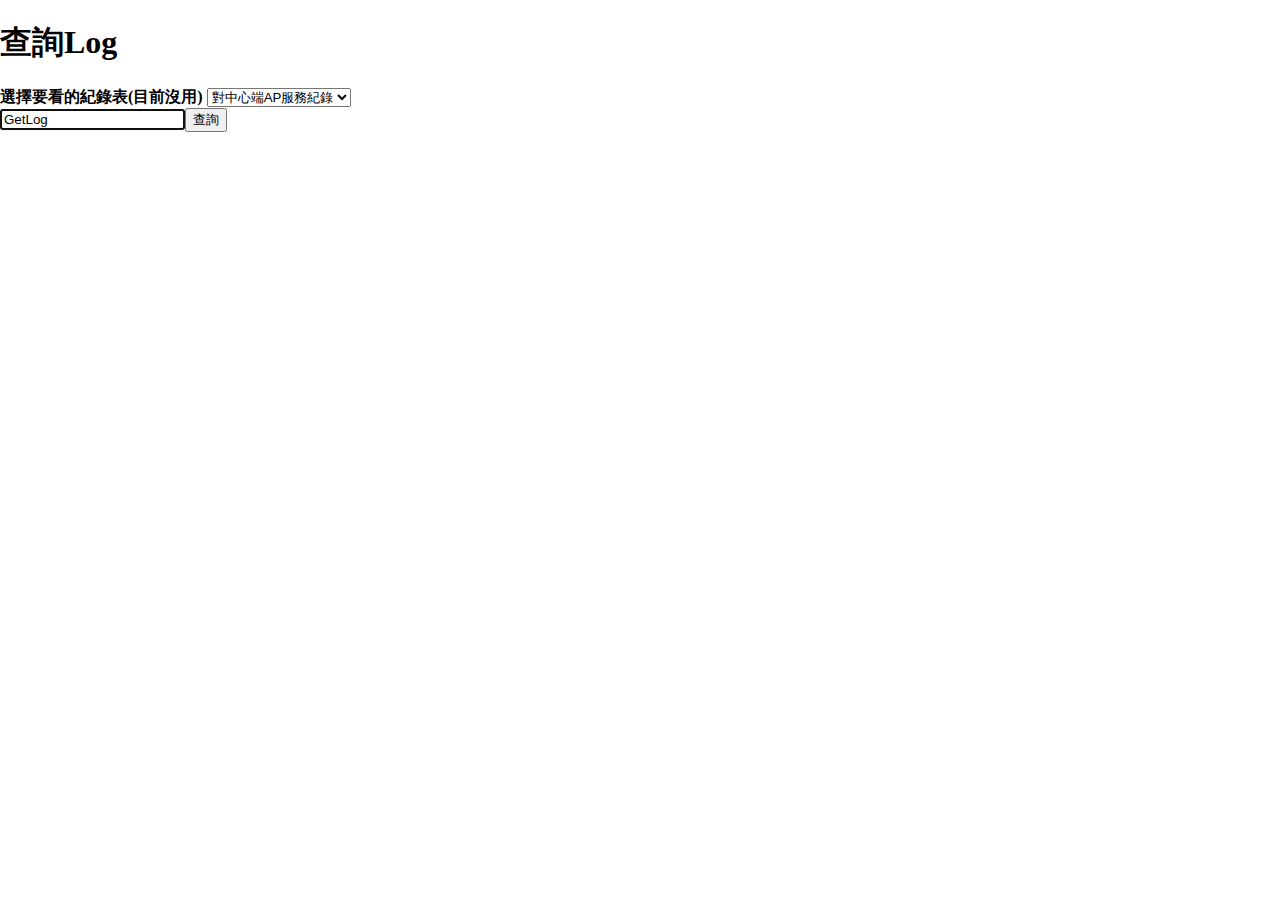
<file: LogWebService/Index.html>
﻿<!DOCTYPE html>
<html>
<head>
    <style>
        /*body{
            text-align:left;
            margin: 0px auto;
            background-color:yellow;
        }*/
    </style>
<meta http-equiv="Content-Type" content="text/html; charset=utf-8"/>
    <link type="text/css" rel="stylesheet" href="CSS/main.css" />
    <script src="JS/Ajax.js"></script>
    <script src="JS/Timer.js"></script>
    <title>查詢Log</title>
    <script>
        var url = "CmdHandler.ashx";
        var button;
        var responseData;
        var sendData
        window.onload = function () {
            button = document.getElementById("sendCmd");
            responseData = document.getElementById("response");
            button.onclick = function () {
                this.setAttribute("disabled","");
                var text = document.getElementById("cmd").value;
                var displayElement = document.getElementById("response");
                console.log("Button click ...");
                sendData = {
                    cmdType: text,//"GetLogByDate"
                    cmdData: "",
                    lastId: -1,
                    searchDate: "20150709"
                };
                Ajax("POST", url, sendData, true, function (event) { 
                    if(this.readyState == 4){
                        if(this.status == 200){
                            var responseList = callback(event);
                            displayByTable(responseList, displayElement);
                        }
                        else {
                            console.log('There was a problem with the request.');
                        }
                    }
                });
                console.log("Run Ajax ...");
            }
        };
        var jsonData;
        var callback = function (event) {

            //XMLHttpRequest Object call back
            var src = event || window.event;
            var xmlResponse = src.srcElement ? src.srcElement : src.target;
            //console.log("this:",this);
            //console.log("response:", xmlResponse.responseText);
            try{
                jsonData = JSON.parse(xmlResponse.responseText);
            }
            catch (e) {
                throw new Error(e);
            }
            console.log("解析JsonData完成", jsonData);
            return jsonData;
        }
        var displayByTable = function (jsonObj, ele) {
            var tBody = "";
            var tHead = "<tr>" + "" + "</tr>";
            for (var i = 0; i < jsonObj.length; i++) {
                var rows = "";
                var keys = Object.keys(jsonObj[i]);
                for (var j = 0; j < keys.length; j++) {
                    rows += "<td>" + jsonObj[i][keys[j]] + "</td>";
                }
                tBody += "<tr>" + rows + "</tr>";
            };
            var table = "<table>" + tBody + "</table>";
            
            ele.innerHTML += table;
        };
    </script>
</head>
<body>
    <div><h1>查詢Log</h1></div>
    <div>
        <b>選擇要看的紀錄表(目前沒用)</b>
        <select id="tableName">
            <option value="alollog">對POS端服務紀錄</option>
            <option value="alcenterlog" selected="selected">對中心端AP服務紀錄</option>
            <option value="bankagent0008log">對華南銀端服務紀錄</option>
            <option value="bankagent0822log">對中信銀端服務紀錄</option>
            <option value="bankagent0808log">對玉山銀端服務紀錄</option>
            <option value="bankagent0814log">對大眾銀端服務紀錄</option>
            <option value="bankagent0007log">對第一銀端服務紀錄</option>
            <option value="bankagent0806log">對元大銀端服務紀錄</option>
            <option value="bankagent0012log">對富邦銀端服務紀錄</option>
        </select>
    </div>
    <div class="requestSection"><input type="text" id="cmd" placeholder="Command" value="GetLog" autofocus/><button id="sendCmd">查詢</button></div>
    <div id="response"></div>
</body>
</html>
</file>
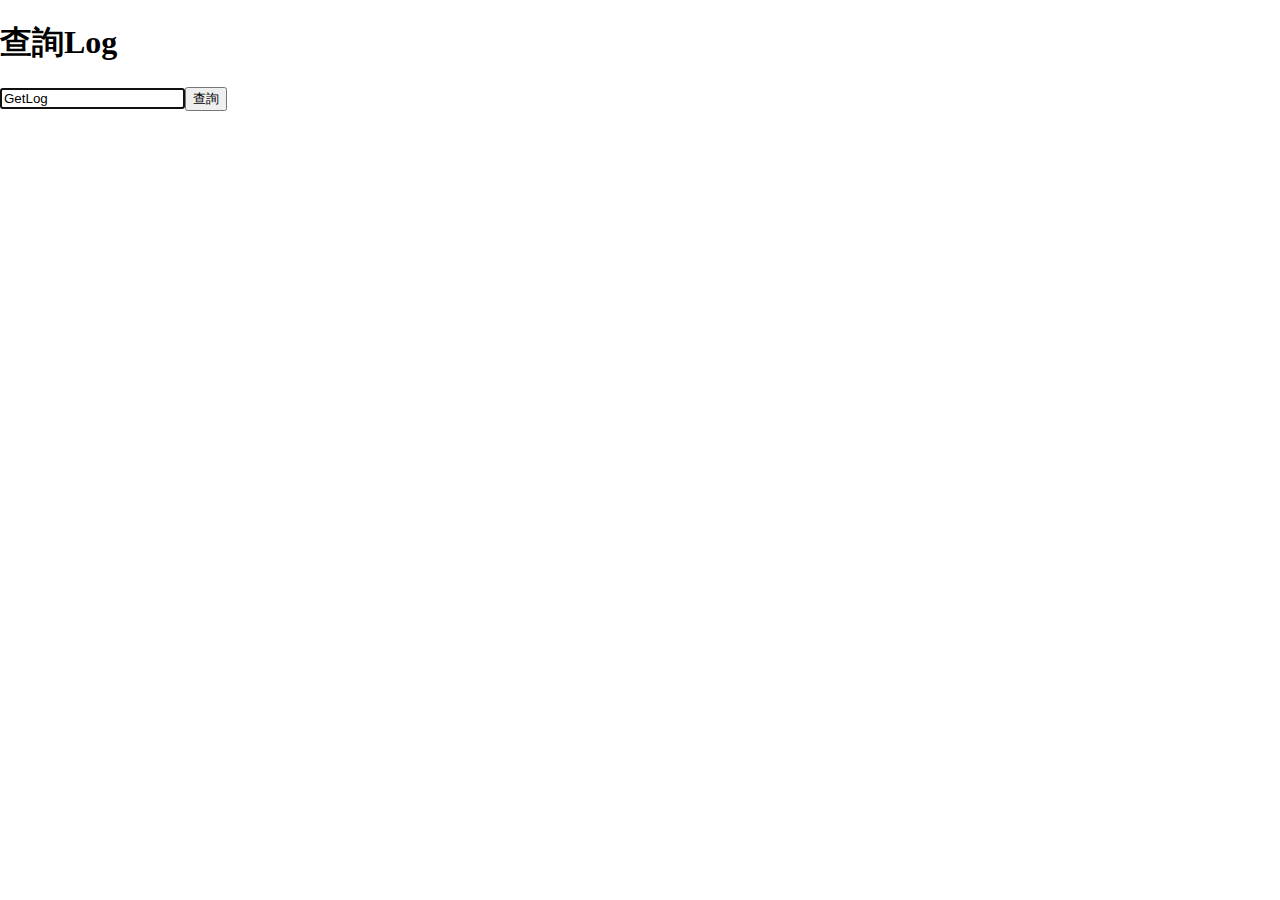
<file: WebApplication1/Index.html>
﻿<!DOCTYPE html>
<html>
<head>
    <style>
        /*body{
            text-align:left;
            margin: 0px auto;
            background-color:yellow;
        }*/
    </style>
<meta http-equiv="Content-Type" content="text/html; charset=utf-8"/>
    <link type="text/css" rel="stylesheet" href="CSS/main.css" />
    <script src="JS/Ajax.js"></script>
    <script src="JS/Timer.js"></script>
    <title>查詢Log</title>
    <script>
        var url = "CmdHandler.ashx";
        var button;
        var responseData;
        var sendData
        window.onload = function () {
            button = document.getElementById("sendCmd");
            responseData = document.getElementById("response");
            button.onclick = function () {
                this.setAttribute("disabled","");
                var text = document.getElementById("cmd").value;
                var displayElement = document.getElementById("response");
                console.log("Button click ...");
                sendData = {
                    cmdType: text,//GetLogByDate
                    cmdData: "",
                    lastId: -1,
                    searchDate: "20150626"
                };
                Ajax("POST", url, sendData, true, function (event) { 
                    if(this.readyState == 4){
                        if(this.status == 200){
                            var responseList = callback(event);
                            displayByTable(responseList, displayElement);
                        }
                        else {
                            console.log('There was a problem with the request.');
                        }
                    }
                });
                console.log("Run Ajax ...");
            }
        };
        var jsonData;
        var callback = function (event) {

            //XMLHttpRequest Object call back
            var src = event || window.event;
            var xmlResponse = src.srcElement ? src.srcElement : src.target;
            //console.log("this:",this);
            //console.log("response:", xmlResponse.responseText);
            try{
                jsonData = JSON.parse(xmlResponse.responseText);
            }
            catch (e) {
                throw new Error(e);
            }
            console.log("解析JsonData完成", jsonData);
            return jsonData;
        }
        var displayByTable = function (jsonObj, ele) {
            var tBody = "";
            for (var i = 0; i < jsonObj.length; i++) {
                var rows = "";
                var keys = Object.keys(jsonObj[i]);
                for (var j = 0; j < keys.length; j++) {
                    rows += "<td>" + jsonObj[i][keys[j]] + "</td>";
                }
                tBody += "<tr>" + rows + "</tr>";
            };
            var table = "<table>" + tBody + "</table>";
            
            ele.innerHTML += table;
        };
    </script>
</head>
<body>
    <div><h1>查詢Log</h1></div>
    <div class="requestSection"><input type="text" id="cmd" placeholder="Command" value="GetLog" autofocus/><button id="sendCmd">查詢</button></div>
    <div id="response"></div>
</body>
</html>
</file>
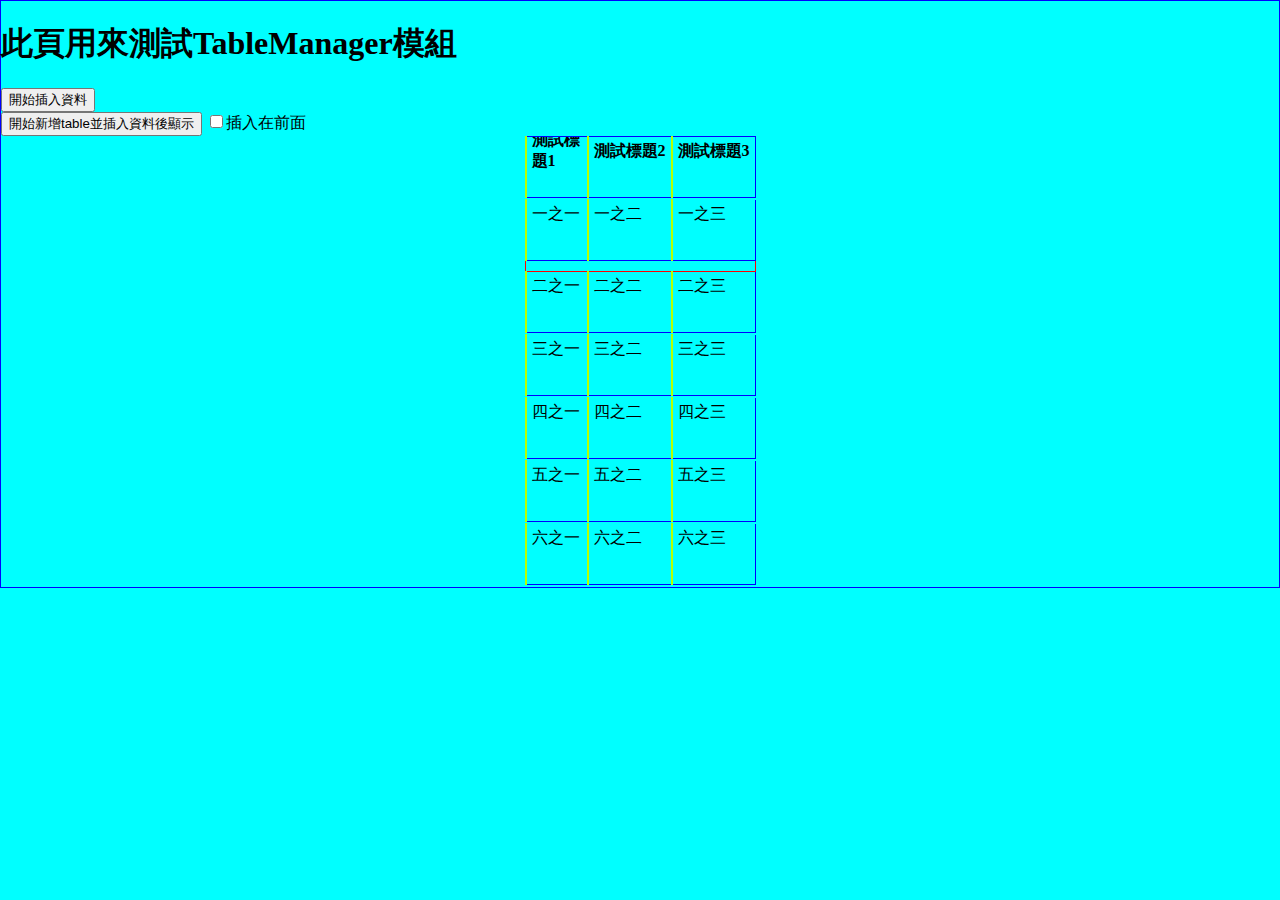
<file: LogWebService/TableTest.html>
﻿<!DOCTYPE html>
<html>
<head>
<meta http-equiv="Content-Type" content="text/html; charset=utf-8"/>
    <title>TableManager測試</title>
    <link rel="stylesheet" href="CSS/main.css" />
    <style>
        body {
            max-width: 1900px;
            max-height: 1200px;
            margin: 0px auto;
            border:1px solid blue;
            background-color:aqua;
        }
        table{
            margin: 0px auto;
            border-collapse: collapse;
            border:1px solid blue;
        }
        th, td {
            border:1px solid blue;
            border-left: 2px solid rgb(182, 255, 0);
            /*width: 200px;*/
            height: 50px;
            overflow: hidden;
            word-wrap: break-word;
            /*text-wrap:avoid;*/
            padding: 5px;
            text-align: left;
        }

        .horizontal{
            margin:0px 0px;
            padding:0px 0px;
            top:-1px;
            border:1px solid rgba(0,0,0,0);
            cursor:row-resize;
            max-height:0px;
        }
        .horizontal:hover{
            /*border:1px solid red;*/
            background-color:red;
        }
        .vertical{
            margin-right: -5px;
            border:1px solid rgba(0,0,0,0);
            cursor:col-resize;
            float:right;
            min-height:100%;
        }
        .vertical:hover{
            border:1px solid red;
        }
    </style>
    <script type="text/javascript" src="JS/TableManager.js" async></script>
    <!--<script type="text/javascript" src="JS/MouseEvent.js"></script>-->
    <script type="text/javascript" src="JS/ResizeFunc.js"></script>
</head>
<body>
    <h1>此頁用來測試TableManager模組</h1>
    <div>
        <button id="startInsert">開始插入資料</button>
    </div>
    <div>
        <button id="startCreate">開始新增table並插入資料後顯示</button>
        <input id="insertBefore" type="checkbox" />插入在前面
    </div>
    <div id="testSection">
        <table id="tb1">
            <tr>
                <th style="width: 50px;">測試標題1<span class="vertical"></span></th>
                <th>測試標題2<span class="vertical"></span></th>
                <th onselectstart="return false;">測試標題3<span class="vertical"></span></th>
            </tr>
            <tr><td colspan="3" style="height:1px;" class="horizontal"></td></tr>
            <tr>
                <td  aria-multiselectable="false">一之一<span class="vertical"></span></td>
                <!--<td colspan="2">一之二</td>-->
                <td>一之二<span class="vertical"></span></td>
                <td>一之三<span class="vertical"></span></td>
            </tr>
            <tr><td colspan="3" style="margin: 0px 0px;padding:0px 0px;top:-1px;border:1px solid red;cursor:row-resize;height:10px;"></td></tr><!--height:1px;" class="horizontal"></td></tr>-->
            <tr>
                <td>二之一<span class="vertical"></span></td>
                <td>二之二<span class="vertical"></span></td>
                <td>二之三<span class="vertical"></span></td>
            </tr>
            <tr><td colspan="3" style="height:1px;" class="horizontal"></td></tr>
            <tr>
                <td>三之一<span class="vertical"></span></td>
                <td>三之二<span class="vertical"></span></td>
                <td>三之三<span class="vertical"></span></td>
            </tr>
            <tr><td colspan="3" style="height:1px;" class="horizontal"></td></tr>
            <tr>
                <td>四之一<span class="vertical"></span></td>
                <td>四之二<span class="vertical"></span></td>
                <td>四之三<span class="vertical"></span></td>
            </tr>
            <tr><td colspan="3" style="height:1px;" class="horizontal"></td></tr>
            <tr>
                <td>五之一<span class="vertical"></span></td>
                <td>五之二<span class="vertical"></span></td>
                <td>五之三<span class="vertical"></span></td>
            </tr>
            <tr><td colspan="3" style="height:1px;" class="horizontal"></td></tr>
            <tr>
                <td>六之一<span class="vertical"></span></td>
                <td>六之二<span class="vertical"></span></td>
                <td>六之三<span class="vertical"></span></td>
            </tr>
            <tr><td colspan="3" style="height:1px;" class="horizontal"></td></tr>
        </table>
    </div>
    <script>
        
        var data = [
            {帳號:'1-1',密碼:'123',姓名:'Test1'},{帳號:'2-1',密碼:'456',姓名:'Test2'},
            {帳號:'3-1',密碼:'789',姓名:'Test3'},{帳號:'4-1',密碼:'987',姓名:'Test4'},
            {帳號:'5-1',密碼:'654',姓名:'Test5'},{帳號:'6-1',密碼:'321',姓名:'Test6'}];
        var tb = document.getElementById('tb1');
        var parentDiv = document.getElementById('testSection');
        var insertCheck = document.getElementById('insertBefore');
        var startBtn = document.getElementById('startInsert');
        startBtn.onclick = function () {
            console.log('開始執行插入資料到table');
            var tbCreater = new TableManager();
            tbCreater.insertData(data, 3, tb);
        };
        var thList = document.querySelectorAll('table th');
        var thArr = [];
        for (var i = 0 ; i < thList.length; i++) {
            var thResizeEvent = new ResizeFunc(thList[i]);
            thResizeEvent.Init();
            thArr.push(thResizeEvent);
        }
        //*************************************************************
        //測試滑鼠事件值輸出
        //var testMouseEvent = new MouseDrag(tb);
        //testMouseEvent.BinddingEvent();
        //testMouseEvent.bindEvent();
        //*************************************************************
        var startBtn2 = document.getElementById('startCreate');
        startBtn2.onclick = function () {
            console.log('開始執行新增table');
            var tbCreater = new TableManager();
            var eleTable = tbCreater.createTable(6, 3, 'id="tb1"', 'style="width:150px;height:30px;"', true);
            //console.log('開始執行插入資料到table');
            //tbCreater.insertData(data, 2, eleTable);
            console.log('開始Display table');
            var insertBefore = insertCheck.checked;
            tbCreater.display(eleTable, parentDiv, insertBefore);
            //document.body.appendChild(eleTable);
        };
        /*
        var horizontalDiv = document.getElementsByClassName('horizontal');
        for (var i = 0; i < horizontalDiv.length; i++) {
            horizontalDiv[i].addEventListener('mousedown', function (event) {
                console.log(this,event);
            }, false);
        }
        */
        

    </script>
</body>
</html>
</file>
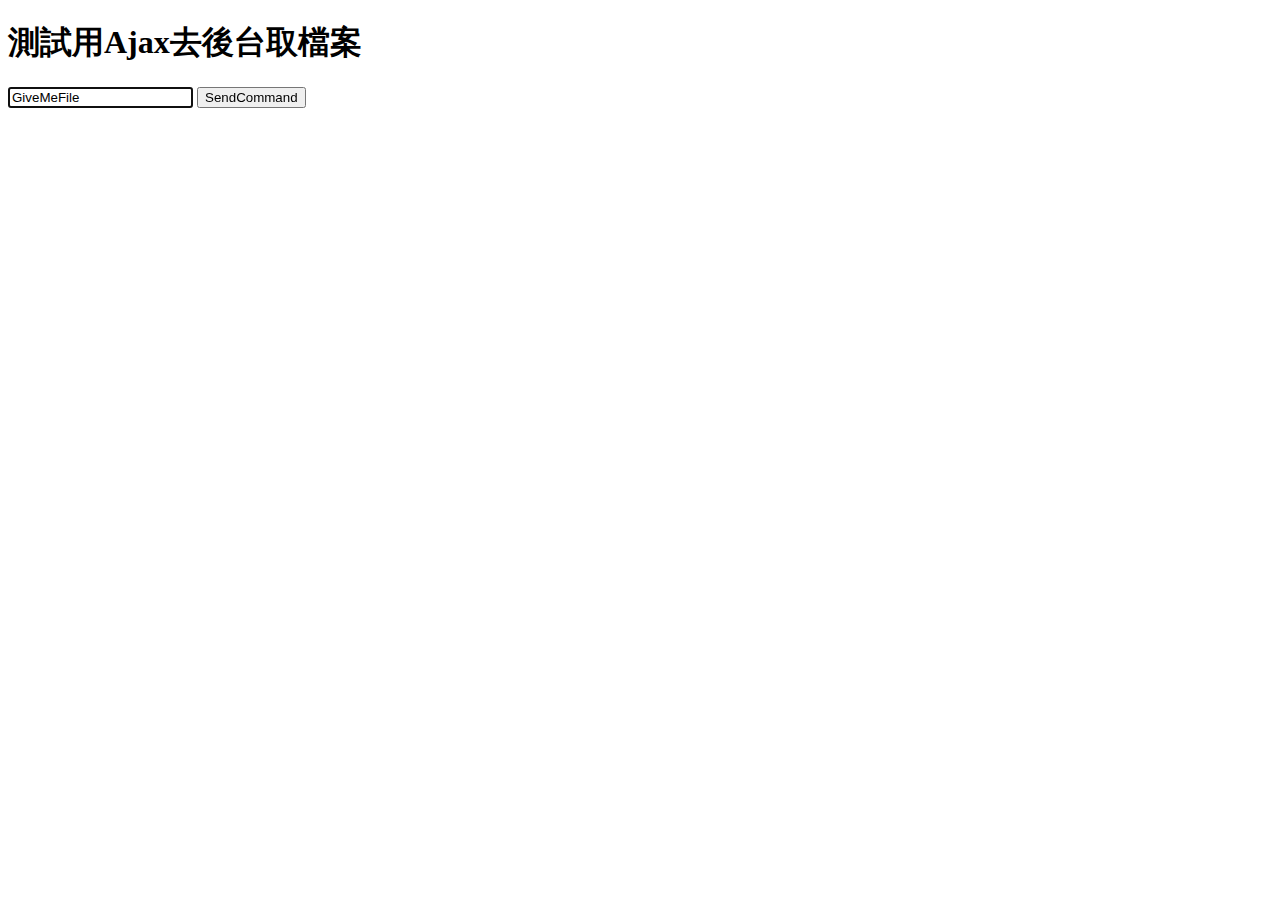
<file: LogWebService/Test_AjaxCommand.html>
﻿<!DOCTYPE html>
<html xmlns="http://www.w3.org/1999/xhtml">
<head>
<meta http-equiv="Content-Type" content="text/html; charset=utf-8"/>
    <script type="text/javascript" src="JS/Ajax.js"></script>
    <title></title>
    <script>
        var url = "/Test_CmdHandler.ashx";
        var button;
        window.onload = function () {
            button = document.getElementById("send");
            button.onclick = function () {
                var text = document.getElementById("cmd").value;
                console.log("Button click ...");
                var sendData = { cmd: text };
                Ajax("POST", url, sendData, true, callback);
                console.log("Run Ajax ...");
            }
        };
        var callback = function (event, displayEle) {
            //console.log("callback:");
            //console.log(xhr);
            if (this.readyState == 4)
                if (this.status == 200) {
                    //XMLHttpRequest Object call back
                    var src = event || window.event;
                    var xmlResponse = src.srcElement ? src.srcElement : src.target;
                    console.log(xmlResponse.responseText);
                    console.log("QQ傳輸完成 ...");

                }
                else {
                    console.log('There was a problem with the request.');
                }

        }
    </script>
</head>
<body>
    <h1>測試用Ajax去後台取檔案</h1>
    <div>
        <input type="text" id="cmd" autofocus placeholder="please input command" width="25" value="GiveMeFile"/>
        <input type="button" id="send" value="SendCommand" />
    </div>
    <div id="Ans"></div>
</body>
</html>
</file>
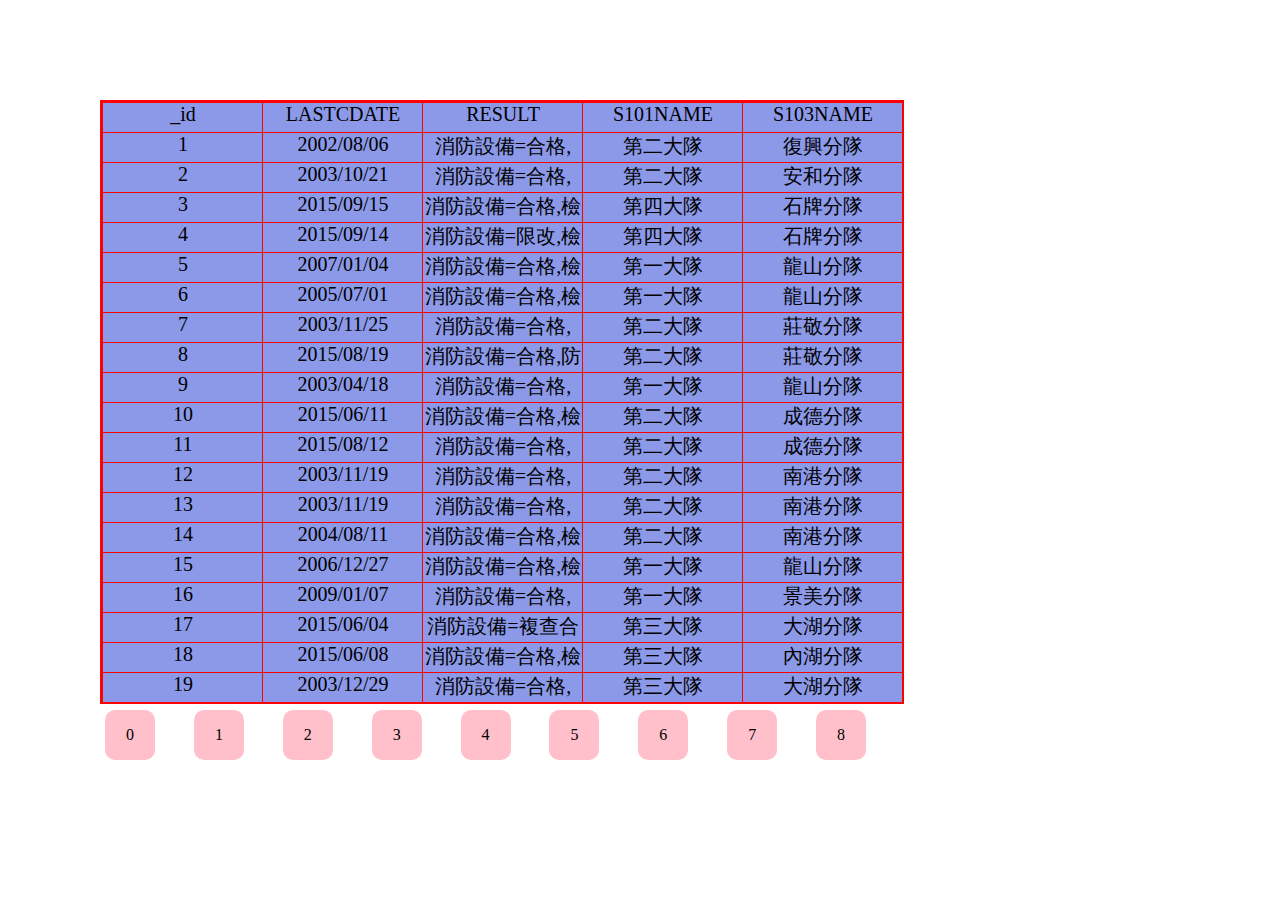
<file: LogWebService/TestGrid.html>
﻿<!DOCTYPE html>
<html>
<head>
    <style>
        /*
            這是TableManager function用的
        */
        .data_Display{
            position:absolute;
            background-color:#8b99e8;
            font-size:20px;
            text-align:center;
            cursor:default;
        }
        .data_Display:hover{
            background-color:red;
        }
        .flexiBar{
            cursor:col-resize;
        }
        .page_control{
            /*position:relative;
            width: 100%;
            height: 10%;*/
            cursor:pointer;
        }
         /*************************************************************/
         /*
             這是Grid function用的
         */
        .s1{
            position:absolute;
            background-color:#8b99e8;
            font-size:20px;
            text-align:center;
            cursor:pointer;
        }
        .s1:hover{
            background-color:red;
        }
        .title{
            background-color:#e28e52;
            font-weight:700;
        }

        .grid{
            position:relative;
            width:100%;
            height:90%;
            background-color:white;
            /*border:1px solid black;*/
            overflow-x:scroll;
            overflow-y:hidden;
            cursor:auto;
        }
        .content{
            position:relative;
            width:100%;
            height:110%;
        }   
        .control{
            position:relative;
            width:100%;
            height:10%;
            /*border:1px solid white;*/
        }
        .control_data{
            position:absolute;
            border:1px solid white;
            text-align:center;
        }
        div[data-type='disable']{
            background-color:#8b99e8;
            cursor:auto;
        }
        div[data-type='control']{
            color:#0026ff;
            background-color:#e69eee;
            cursor:auto;
        }
        div[data-type='selected']{
            color:#ff0000;
            background-color:#ff6a00;
            cursor:auto;
        }
        .display_control_data{
            position:absolute;
            background-color:#e8f3f3;
            border:1px solid white;
        }
        .display_control_status{
            position:absolute;
            background-color:#e8f3f3;
            border:1px solid white;
        }
        #test{
            position:absolute;
            width:800px;
            height:600px;
            top:100px;
            left:100px;
        }
    </style>
<meta http-equiv="Content-Type" content="text/html; charset=utf-8"/>

    <title>Test Grid</title>
    <script data-type="dataSet">
        var test = {
            type: "init",
            content: [
                ["test1", "test2", "test3", "test4", "test5"]
            ]
        }
        for (var count = 0; count < 1000; count++) {
            test.content.push([]);
            for (var count2 = 0; count2 < 5 ; count2++) {
                test.content[count].push(count * count2);
            }
        }

        var dataStr = '{"result":{"offset":0,"limit":1000,"count":26213,"sort":"","results":[{"_id":"1","LASTCDATE":"2002/08/06","RESULT":"消防設備=合格,","S101NAME":"第二大隊","S103NAME":"復興分隊","S104NAME":"證券交易所","SBMNAME":"數位公誠證券股份有限公司","SBMXADDR":"臺北市大安區忠孝東路四段107號8樓","WGS84_X":"121.5483551","WGS84_Y":"25.0417452"},{"_id":"2","LASTCDATE":"2003/10/21","RESULT":"消防設備=合格,","S101NAME":"第二大隊","S103NAME":"安和分隊","S104NAME":"餐廳","SBMNAME":"百樂門餐廳","SBMXADDR":"臺北市大安區忠孝東路四段201號5樓","WGS84_X":"121.5516742","WGS84_Y":"25.0416561"},{"_id":"3","LASTCDATE":"2015/09/15","RESULT":"消防設備=合格,檢修申報=合格,防火管理=合格,防焰物品=合格,","S101NAME":"第四大隊","S103NAME":"石牌分隊","S104NAME":"卡拉OK(KTV)","SBMNAME":"又新餐飲店","SBMXADDR":"臺北市北投區石牌路二段88-1號2樓","WGS84_X":"121.5164929","WGS84_Y":"25.1170740"},{"_id":"4","LASTCDATE":"2015/09/14","RESULT":"消防設備=限改,檢修申報=合格,防火管理=合格,防焰物品=無相關物品,","S101NAME":"第四大隊","S103NAME":"石牌分隊","S104NAME":"餐廳","SBMNAME":"台灣麥當勞餐廳股份有限公司台北石牌分公司","SBMXADDR":"臺北市北投區石牌路二段126號1樓","WGS84_X":"121.5173817","WGS84_Y":"25.1178786"},{"_id":"5","LASTCDATE":"2007/01/04","RESULT":"消防設備=合格,檢修申報=合格,防火管理=合格,","S101NAME":"第一大隊","S103NAME":"龍山分隊","S104NAME":"卡拉OK(KTV)","SBMNAME":"亞蘭飲料店","SBMXADDR":"臺北市萬華區成都路137號2樓","WGS84_X":"121.5032960","WGS84_Y":"25.0435140"},{"_id":"6","LASTCDATE":"2005/07/01","RESULT":"消防設備=合格,檢修申報=合格,防火管理=合格,","S101NAME":"第一大隊","S103NAME":"龍山分隊","S104NAME":"卡拉OK(KTV)","SBMNAME":"明鳳飲料店","SBMXADDR":"臺北市萬華區成都路137號1樓","WGS84_X":"121.5032960","WGS84_Y":"25.0435140"},{"_id":"7","LASTCDATE":"2003/11/25","RESULT":"消防設備=合格,","S101NAME":"第二大隊","S103NAME":"莊敬分隊","S104NAME":"撞球場","SBMNAME":"達達撞球場","SBMXADDR":"臺北市信義區莊敬路334號B1樓","WGS84_X":"121.5637660","WGS84_Y":"25.0278379"},{"_id":"8","LASTCDATE":"2015/08/19","RESULT":"消防設備=合格,防火管理=合格,防焰物品=合格,違規查報=合格,","S101NAME":"第二大隊","S103NAME":"莊敬分隊","S104NAME":"醫院","SBMNAME":"仁康醫院","SBMXADDR":"臺北市信義區基隆路二段131-24號","WGS84_X":"121.5561968","WGS84_Y":"25.0274061"},{"_id":"9","LASTCDATE":"2003/04/18","RESULT":"消防設備=合格,","S101NAME":"第一大隊","S103NAME":"龍山分隊","S104NAME":"卡拉OK(KTV)","SBMNAME":"鄉城茶坊","SBMXADDR":"臺北市萬華區梧州街60巷5號B1樓","WGS84_X":"121.4971660","WGS84_Y":"25.0358640"},{"_id":"10","LASTCDATE":"2015/06/11","RESULT":"消防設備=合格,檢修申報=合格,","S101NAME":"第二大隊","S103NAME":"成德分隊","S104NAME":"室內停車場","SBMNAME":"臺北市停車管理工程處成德立體停車場","SBMXADDR":"臺北市南港區成福路1號","WGS84_X":"121.586068301","WGS84_Y":"25.0457324442"},{"_id":"11","LASTCDATE":"2015/08/12","RESULT":"消防設備=合格,","S101NAME":"第二大隊","S103NAME":"成德分隊","S104NAME":"補習班","SBMNAME":"台北市私立大象語文短期補習班","SBMXADDR":"臺北市南港區玉成街189號1樓","WGS84_X":"121.584464907","WGS84_Y":"25.0444019853"},{"_id":"12","LASTCDATE":"2003/11/19","RESULT":"消防設備=合格,","S101NAME":"第二大隊","S103NAME":"南港分隊","S104NAME":"資訊休閒場所(網咖)","SBMNAME":"易上網網路","SBMXADDR":"臺北市南港區玉成街116巷27號","WGS84_X":"121.5818970","WGS84_Y":"25.0505100"},{"_id":"13","LASTCDATE":"2003/11/19","RESULT":"消防設備=合格,","S101NAME":"第二大隊","S103NAME":"南港分隊","S104NAME":"遊藝場所","SBMNAME":"星創企業社","SBMXADDR":"臺北市南港區玉成街168號","WGS84_X":"121.5841120","WGS84_Y":"25.0446690"},{"_id":"14","LASTCDATE":"2004/08/11","RESULT":"消防設備=合格,檢修申報=合格,防火管理=合格,防焰物品=無相關物品,","S101NAME":"第二大隊","S103NAME":"南港分隊","S104NAME":"餐廳","SBMNAME":"家城股份有限公司(漢王)","SBMXADDR":"臺北市南港區南港路二段2號","WGS84_X":"121.5973600","WGS84_Y":"25.0534780"},{"_id":"15","LASTCDATE":"2006/12/27","RESULT":"消防設備=合格,檢修申報=合格,","S101NAME":"第一大隊","S103NAME":"龍山分隊","S104NAME":"飲食店","SBMNAME":"五十棋社","SBMXADDR":"臺北市萬華區梧州街60巷7號1樓","WGS84_X":"121.497092146","WGS84_Y":"25.0358180084"},{"_id":"16","LASTCDATE":"2009/01/07","RESULT":"消防設備=合格,","S101NAME":"第一大隊","S103NAME":"景美分隊","S104NAME":"遊藝場所","SBMNAME":"湯姆龍親子館","SBMXADDR":"臺北市文山區羅斯福路六段130號B1樓","WGS84_X":"121.5403890","WGS84_Y":"24.9971720"},{"_id":"17","LASTCDATE":"2015/06/04","RESULT":"消防設備=複查合格,防焰物品=無相關物品,","S101NAME":"第三大隊","S103NAME":"大湖分隊","S104NAME":"商場","SBMNAME":"主富服裝股份有限公司內湖一店分公司","SBMXADDR":"臺北市內湖區成功路四段36號1樓","WGS84_X":"121.591760643","WGS84_Y":"25.0818038019"},{"_id":"18","LASTCDATE":"2015/06/08","RESULT":"消防設備=合格,檢修申報=合格,防火管理=合格,防焰物品=無相關物品,","S101NAME":"第三大隊","S103NAME":"內湖分隊","S104NAME":"超級市場","SBMNAME":"全聯實業股份有限公司台北內湖分公司","SBMXADDR":"臺北市內湖區港墘路127巷10號B1樓","WGS84_X":"121.576955243","WGS84_Y":"25.0778731232"},{"_id":"19","LASTCDATE":"2003/12/29","RESULT":"消防設備=合格,","S101NAME":"第三大隊","S103NAME":"大湖分隊","S104NAME":"資訊休閒場所(網咖)","SBMNAME":"戰略高手","SBMXADDR":"臺北市內湖區成功路四段50號4樓","WGS84_X":"121.5921453","WGS84_Y":"25.0821457"},{"_id":"20","LASTCDATE":"2015/09/07","RESULT":"防火管理=合格,","S101NAME":"第三大隊","S103NAME":"松江分隊","S104NAME":"餐廳","SBMNAME":"壽樂股份有限公司","SBMXADDR":"臺北市中山區中山北路一段152號B1樓","WGS84_X":"121.522149241","WGS84_Y":"25.0521502286"},{"_id":"21","LASTCDATE":"2015/08/04","RESULT":"消防設備=複查合格,","S101NAME":"第三大隊","S103NAME":"松江分隊","S104NAME":"旅館","SBMNAME":"優美飯店有限公司.","SBMXADDR":"臺北市中山區民生東路一段28號1樓","WGS84_X":"121.524032198","WGS84_Y":"25.0578957906"},{"_id":"22","LASTCDATE":"2003/03/15","RESULT":"消防設備=合格,","S101NAME":"第一大隊","S103NAME":"泉州分隊","S104NAME":"資訊休閒場所(網咖)","SBMNAME":"煜豐資訊#企業社","SBMXADDR":"臺北市中正區中華路二段75巷19號","WGS84_X":"121.5069980","WGS84_Y":"25.0337709"},{"_id":"23","LASTCDATE":"2002/05/17","RESULT":"消防設備=合格,","S101NAME":"第三大隊","S103NAME":"內湖分隊","S104NAME":"資訊休閒場所(網咖)","SBMNAME":"神威企業社","SBMXADDR":"臺北市內湖區內湖路一段737巷79號1樓","WGS84_X":"121.5793170","WGS84_Y":"25.0816560"},{"_id":"24","LASTCDATE":"2003/08/20","RESULT":"消防設備=合格,","S101NAME":"第三大隊","S103NAME":"圓山分隊","S104NAME":"卡拉OK(KTV)","SBMNAME":"喜多多卡拉OK","SBMXADDR":"臺北市中山區錦州街23巷1-3號1樓","WGS84_X":"121.5252590","WGS84_Y":"25.0607060"},{"_id":"25","LASTCDATE":"2003/11/27","RESULT":"消防設備=合格,","S101NAME":"第一大隊","S103NAME":"木柵分隊","S104NAME":"資訊休閒場所(網咖)","SBMNAME":"允來資訊社","SBMXADDR":"臺北市文山區木柵路一段137號2樓","WGS84_X":"121.5502039","WGS84_Y":"24.9875949"},{"_id":"26","LASTCDATE":"2003/04/25","RESULT":"消防設備=合格,","S101NAME":"第一大隊","S103NAME":"雙園分隊","S104NAME":"卡拉OK(KTV)","SBMNAME":"韻之星卡拉OK","SBMXADDR":"臺北市萬華區萬青街125號1樓","WGS84_X":"121.5017230","WGS84_Y":"25.0237150"},{"_id":"27","LASTCDATE":"2003/10/05","RESULT":"消防設備=合格,","S101NAME":"第一大隊","S103NAME":"龍山分隊","S104NAME":"資訊休閒場所(網咖)","SBMNAME":"網龍資訊行","SBMXADDR":"臺北市萬華區成都路94號2樓","WGS84_X":"121.5044200","WGS84_Y":"25.0430550"},{"_id":"28","LASTCDATE":"2003/04/10","RESULT":"消防設備=合格,","S101NAME":"第一大隊","S103NAME":"龍山分隊","S104NAME":"飲食店","SBMNAME":"台灣國際啡業股份有限公司-國賓分公司","SBMXADDR":"臺北市萬華區成都路86號1-2樓","WGS84_X":"121.5045380","WGS84_Y":"25.0430189"},{"_id":"29","LASTCDATE":"2003/12/08","RESULT":"消防設備=合格,","S101NAME":"第三大隊","S103NAME":"八德分隊","S104NAME":"養護機構","SBMNAME":"康復之友復健中心","SBMXADDR":"臺北市松山區八德路四段604號2樓","WGS84_X":"121.5729506","WGS84_Y":"25.0497088"},{"_id":"30","LASTCDATE":"2002/10/15","RESULT":"消防設備=合格,","S101NAME":"第四大隊","S103NAME":"大同分隊","S104NAME":"旅館","SBMNAME":"龍城旅社(停業中)","SBMXADDR":"臺北市大同區重慶北路二段153號10樓","WGS84_X":"121.5138210","WGS84_Y":"25.0584470"},{"_id":"31","LASTCDATE":"2003/11/19","RESULT":"消防設備=合格,","S101NAME":"第二大隊","S103NAME":"南港分隊","S104NAME":"戲院","SBMNAME":"玉成戲院","SBMXADDR":"臺北市南港區玉成街25巷2號","WGS84_X":"121.5821190","WGS84_Y":"25.0505439"},{"_id":"32","LASTCDATE":"2015/08/31","RESULT":"防焰物品=複查合格,","S101NAME":"第一大隊","S103NAME":"龍山分隊","S104NAME":"電影院","SBMNAME":"豪華大戲院股份有限公司","SBMXADDR":"臺北市萬華區武昌街二段89號1-4樓","WGS84_X":"121.5039696","WGS84_Y":"25.0454595"},{"_id":"5206","LASTCDATE":"2001/12/18","RESULT":"消防設備=合格,","S101NAME":"第二大隊","S103NAME":"信義分隊","S104NAME":"診所","SBMNAME":"謝診所","SBMXADDR":"臺北市信義區永吉路125號","WGS84_X":"121.570238509","WGS84_Y":"25.045790315"},{"_id":"33","LASTCDATE":"2015/09/02","RESULT":"消防設備=複查合格,","S101NAME":"第一大隊","S103NAME":"龍山分隊","S104NAME":"電影院","SBMNAME":"樂聲大戲院股份有限公司","SBMXADDR":"臺北市萬華區武昌街二段85號1-5樓","WGS84_X":"121.504699241","WGS84_Y":"25.0453142308"},{"_id":"34","LASTCDATE":"2015/08/28","RESULT":"消防設備=複查合格,","S101NAME":"第三大隊","S103NAME":"八德分隊","S104NAME":"電影院","SBMNAME":"船興企業股份有限公司(總督大戲院)","SBMXADDR":"臺北市松山區長安東路二段219號3樓","WGS84_X":"121.544811714","WGS84_Y":"25.0483224831"},{"_id":"35","LASTCDATE":"2015/08/20","RESULT":"消防設備=合格,檢修申報=合格,防火管理=合格,防焰物品=合格,","S101NAME":"第三大隊","S103NAME":"八德分隊","S104NAME":"電影院","SBMNAME":"龍子電影事業有限公司(首都大戲院)","SBMXADDR":"臺北市松山區長安東路二段219號2樓","WGS84_X":"121.544811714","WGS84_Y":"25.0483224831"},{"_id":"36","LASTCDATE":"2005/07/27","RESULT":"消防設備=合格,檢修申報=合格,防火管理=合格,防焰物品=合格,","S101NAME":"第一大隊","S103NAME":"龍山分隊","S104NAME":"電影院","SBMNAME":"泉興興業有限公司(奧斯卡戲院)","SBMXADDR":"臺北市萬華區峨眉街115號4樓","WGS84_X":"121.5036760","WGS84_Y":"25.0444420"},{"_id":"37","LASTCDATE":"2015/09/09","RESULT":"消防設備=合格,檢修申報=合格,防火管理=合格,防焰物品=合格,","S101NAME":"第四大隊","S103NAME":"劍潭分隊","S104NAME":"電影院","SBMNAME":"陽明戲院實業股份有限公司","SBMXADDR":"臺北市士林區文林路113號1樓","WGS84_X":"121.526124522","WGS84_Y":"25.088272289"},{"_id":"38","LASTCDATE":"2015/08/14","RESULT":"消防設備=合格,檢修申報=合格,防火管理=合格,防焰物品=合格,","S101NAME":"第一大隊","S103NAME":"龍山分隊","S104NAME":"電影院","SBMNAME":"國賓大戲院","SBMXADDR":"臺北市萬華區成都路88號","WGS84_X":"121.5045400","WGS84_Y":"25.0429980"},{"_id":"39","LASTCDATE":"2015/09/04","RESULT":"防焰物品=複查合格,","S101NAME":"第一大隊","S103NAME":"龍山分隊","S104NAME":"電影院","SBMNAME":"新光三越百貨股份有限公司獅子林分公司(新光影城)","SBMXADDR":"臺北市萬華區西寧南路36號4樓","WGS84_X":"121.5063214","WGS84_Y":"25.0449563"},{"_id":"40","LASTCDATE":"2015/08/19","RESULT":"消防設備=合格,檢修申報=合格,防火管理=合格,防焰物品=合格,","S101NAME":"第二大隊","S103NAME":"安和分隊","S104NAME":"電影院","SBMNAME":"南山大戲院","SBMXADDR":"臺北市大安區通化街24巷1號1-3樓","WGS84_X":"121.554060242","WGS84_Y":"25.0315782258"},{"_id":"41","LASTCDATE":"2015/07/29","RESULT":"消防設備=合格,防火管理=合格,防焰物品=合格,","S101NAME":"第三大隊","S103NAME":"東湖分隊","S104NAME":"電影院","SBMNAME":"哈拉影城有限公司","SBMXADDR":"臺北市內湖區康寧路三段72號2樓","WGS84_X":"121.6113190","WGS84_Y":"25.0702350"},{"_id":"42","LASTCDATE":"2003/06/07","RESULT":"消防設備=合格,","S101NAME":"第一大隊","S103NAME":"龍山分隊","S104NAME":"電影院","SBMNAME":"春暉國際數位多媒體股份有限公司-萬國分公","SBMXADDR":"臺北市萬華區漢中街52號9樓","WGS84_X":"121.5071987","WGS84_Y":"25.0437874"},{"_id":"43","LASTCDATE":"2015/08/18","RESULT":"消防設備=合格,檢修申報=合格,防火管理=合格,防焰物品=合格,","S101NAME":"第一大隊","S103NAME":"龍山分隊","S104NAME":"電影院","SBMNAME":"萬華企業股份有限公司(鳳凰戲院)","SBMXADDR":"臺北市萬華區峨眉街52號9樓","WGS84_X":"121.505380987","WGS84_Y":"25.0437752982"},{"_id":"44","LASTCDATE":"2015/08/17","RESULT":"消防設備=合格,檢修申報=合格,防火管理=合格,防焰物品=合格,","S101NAME":"第一大隊","S103NAME":"古亭分隊","S104NAME":"電影院","SBMNAME":"東南亞秀泰股份有限公司","SBMXADDR":"臺北市中正區羅斯福路四段136巷3號1-5樓","WGS84_X":"121.535264241","WGS84_Y":"25.012718233"},{"_id":"45","LASTCDATE":"2015/07/31","RESULT":"消防設備=複查合格,","S101NAME":"第三大隊","S103NAME":"松江分隊","S104NAME":"電影院","SBMNAME":"派帝娜實業有限公司晶華分公司(欣欣秀泰影城)","SBMXADDR":"臺北市中山區林森北路247號3-5樓","WGS84_X":"121.525784242","WGS84_Y":"25.0541242257"},{"_id":"46","LASTCDATE":"2015/08/05","RESULT":"消防設備=合格,檢修申報=合格,防火管理=合格,防焰物品=合格,","S101NAME":"第一大隊","S103NAME":"景美分隊","S104NAME":"電影院","SBMNAME":"弘美育樂股份有限公司","SBMXADDR":"臺北市文山區羅斯福路六段403號4樓","WGS84_X":"121.540615146","WGS84_Y":"24.9917943651"},{"_id":"47","LASTCDATE":"2009/01/08","RESULT":"消防設備=合格,檢修申報=合格,","S101NAME":"第一大隊","S103NAME":"龍山分隊","S104NAME":"電影院","SBMNAME":"西門大戲院股份有限公司(停業)","SBMXADDR":"臺北市萬華區中華路一段144號5樓","WGS84_X":"121.5082350","WGS84_Y":"25.0432180"},{"_id":"48","LASTCDATE":"2015/08/07","RESULT":"消防設備=合格,","S101NAME":"第四大隊","S103NAME":"大同分隊","S104NAME":"電影院","SBMNAME":"朝代大戲院有限公司","SBMXADDR":"臺北市大同區民權西路136號4樓","WGS84_X":"121.516390447","WGS84_Y":"25.0627219341"},{"_id":"49","LASTCDATE":"2015/08/11","RESULT":"消防設備=合格,檢修申報=合格,防火管理=合格,防焰物品=合格,","S101NAME":"第一大隊","S103NAME":"龍山分隊","S104NAME":"電影院","SBMNAME":"中影股份有限公司真善美分公司","SBMXADDR":"臺北市萬華區漢中街116號7樓","WGS84_X":"121.507252241","WGS84_Y":"25.0429832252"},{"_id":"50","LASTCDATE":"2015/09/11","RESULT":"消防設備=合格,檢修申報=合格,防火管理=複查合格,防焰物品=合格,","S101NAME":"第一大隊","S103NAME":"景美分隊","S104NAME":"電影院","SBMNAME":"龍祥育樂多媒體股份有限公司台北分公司","SBMXADDR":"臺北市文山區羅斯福路四段200號3-5樓","WGS84_X":"121.537014841","WGS84_Y":"25.0107073335"},{"_id":"51","LASTCDATE":"2015/07/22","RESULT":"消防設備=合格,防火管理=合格,防焰物品=合格,違規查報=合格,","S101NAME":"第二大隊","S103NAME":"信義分隊","S104NAME":"電影院","SBMNAME":"威秀影城股份有限公司信義分公司(A16)","SBMXADDR":"臺北市信義區松壽路18號","WGS84_X":"121.567092092","WGS84_Y":"25.0356100014"},{"_id":"52","LASTCDATE":"2011/06/01","RESULT":"容留人數=合格,","S101NAME":"第一大隊","S103NAME":"龍山分隊","S104NAME":"歌廳","SBMNAME":"金鑽餐廳","SBMXADDR":"臺北市萬華區西寧南路157號5樓","WGS84_X":"121.5062950","WGS84_Y":"25.0434990"},{"_id":"53","LASTCDATE":"2003/09/04","RESULT":"消防設備=合格,","S101NAME":"第三大隊","S103NAME":"八德分隊","S104NAME":"資訊休閒場所(網咖)","SBMNAME":"網路大聯盟(嘉育資訊社)(停業)","SBMXADDR":"臺北市松山區南京東路三段256巷57號1樓","WGS84_X":"121.5446100","WGS84_Y":"25.0490259"},{"_id":"54","LASTCDATE":"2015/09/16","RESULT":"容留人數=合格,","S101NAME":"第四大隊","S103NAME":"延平分隊","S104NAME":"舞廳","SBMNAME":"新嘉坡舞廳","SBMXADDR":"臺北市大同區長安西路287-2號2樓","WGS84_X":"121.509678272","WGS84_Y":"25.052136472"},{"_id":"55","LASTCDATE":"2003/11/29","RESULT":"消防設備=合格,","S101NAME":"第三大隊","S103NAME":"圓山分隊","S104NAME":"舞廳","SBMNAME":"(停業)金上海舞場","SBMXADDR":"臺北市中山區農安街23號B1樓","WGS84_X":"121.5244010","WGS84_Y":"25.0650080"},{"_id":"56","LASTCDATE":"2015/09/11","RESULT":"容留人數=合格,","S101NAME":"第四大隊","S103NAME":"延平分隊","S104NAME":"舞廳","SBMNAME":"永豐飲料店","SBMXADDR":"臺北市大同區朝陽5鄰南京西路163號B1樓","WGS84_X":"121.513120441","WGS84_Y":"25.0540750241"},{"_id":"57","LASTCDATE":"2007/03/28","RESULT":"消防設備=合格,檢修申報=合格,防火管理=合格,防焰物品=合格,容留人數=合格,","S101NAME":"第三大隊","S103NAME":"圓山分隊","S104NAME":"舞廳","SBMNAME":"(停業)好來塢有限公司 Show time 舞廳","SBMXADDR":"臺北市中山區民生東路一段25號2樓","WGS84_X":"121.5244092","WGS84_Y":"25.0582363"},{"_id":"58","LASTCDATE":"2015/08/31","RESULT":"容留人數=合格,","S101NAME":"第一大隊","S103NAME":"龍山分隊","S104NAME":"舞廳","SBMNAME":"亞洲舞廳","SBMXADDR":"臺北市萬華區漢口街二段54號2樓","WGS84_X":"121.505921403","WGS84_Y":"25.0457599516"},{"_id":"59","LASTCDATE":"2004/12/28","RESULT":"容留人數=合格,","S101NAME":"第二大隊","S103NAME":"信義分隊","S104NAME":"舞廳","SBMNAME":"ROOM 18(光蟲PUB)","SBMXADDR":"臺北市信義區松壽路18號B1樓","WGS84_X":"121.5668100","WGS84_Y":"25.0356839"},{"_id":"60","LASTCDATE":"2008/02/21","RESULT":"消防設備=合格,檢修申報=合格,違規查報=合格,","S101NAME":"第二大隊","S103NAME":"信義分隊","S104NAME":"餐廳","SBMNAME":"貴族世家牛排館信義店(已停業)","SBMXADDR":"臺北市信義區信義路六段94號1樓","WGS84_X":"121.5774789","WGS84_Y":"25.0356855"},{"_id":"61","LASTCDATE":"2007/03/22","RESULT":"消防設備=合格,檢修申報=合格,防焰物品=無相關物品,違規查報=合格,","S101NAME":"第二大隊","S103NAME":"莊敬分隊","S104NAME":"餐廳","SBMNAME":"題揚餐廳","SBMXADDR":"臺北市信義區信義路五段150巷2號B2樓","WGS84_X":"121.5711880","WGS84_Y":"25.0283728"},{"_id":"16134","LASTCDATE":"2010/02/26","RESULT":"消防設備=合格,","S101NAME":"第四大隊","S103NAME":"延平分隊","S104NAME":"零售市場","SBMNAME":"新泰茂","SBMXADDR":"","WGS84_X":null,"WGS84_Y":null},{"_id":"62","LASTCDATE":"2015/08/11","RESULT":"消防設備=合格,檢修申報=合格,防火管理=合格,防焰物品=合格,","S101NAME":"第一大隊","S103NAME":"華山分隊","S104NAME":"舞廳","SBMNAME":"華僑俱樂部有限公司-聲光音響連動裝置場所","SBMXADDR":"臺北市中正區濟南路二段11-1號1樓","WGS84_X":"121.5272640","WGS84_Y":"25.0414180"},{"_id":"63","LASTCDATE":"2015/09/04","RESULT":"消防設備=限改,檢修申報=合格,防火管理=合格,防焰物品=合格,","S101NAME":"第一大隊","S103NAME":"城中分隊","S104NAME":"展覽場","SBMNAME":"國軍文藝活動中心","SBMXADDR":"臺北市中正區中華路一段69號","WGS84_X":"121.508053974","WGS84_Y":"25.0399419864"},{"_id":"64","LASTCDATE":"2015/03/17","RESULT":"消防設備=合格,檢修申報=合格,","S101NAME":"第三大隊","S103NAME":"大直分隊","S104NAME":"體育館","SBMNAME":"社團法人臺北市美僑協會","SBMXADDR":"臺北市中山區北安路47號","WGS84_X":"121.528319196","WGS84_Y":"25.0779576807"},{"_id":"65","LASTCDATE":"2003/12/04","RESULT":"消防設備=合格,","S101NAME":"第二大隊","S103NAME":"莊敬分隊","S104NAME":"健身休閒中心","SBMNAME":"亞歷山大健康休閒俱樂部","SBMXADDR":"臺北市信義區松平路133號B1樓","WGS84_X":"121.5688130","WGS84_Y":"25.0307359"},{"_id":"66","LASTCDATE":"2003/03/26","RESULT":"消防設備=合格,","S101NAME":"第四大隊","S103NAME":"光明分隊","S104NAME":"俱樂部","SBMNAME":"和信健康俱樂部","SBMXADDR":"臺北市北投區北投路二段9號B1樓","WGS84_X":"121.4988150","WGS84_Y":"25.1304970"},{"_id":"67","LASTCDATE":"2015/09/06","RESULT":"容留人數=合格,","S101NAME":"第四大隊","S103NAME":"劍潭分隊","S104NAME":"酒吧","SBMNAME":"綠門小吃店","SBMXADDR":"臺北市士林區福國路96號B1樓","WGS84_X":"121.522203242","WGS84_Y":"25.1020811177"},{"_id":"68","LASTCDATE":"2003/07/04","RESULT":"檢修申報=限改,","S101NAME":"第二大隊","S103NAME":"莊敬分隊","S104NAME":"俱樂部","SBMNAME":"飛宏象山國際聯誼中心","SBMXADDR":"臺北市信義區信義路五段150巷495號","WGS84_X":"121.5739350","WGS84_Y":"25.0210360"},{"_id":"69","LASTCDATE":"2003/12/04","RESULT":"消防設備=合格,","S101NAME":"第二大隊","S103NAME":"莊敬分隊","S104NAME":"健身休閒中心","SBMNAME":"國王與我健康休閒中心","SBMXADDR":"臺北市信義區松平路126號b1樓","WGS84_X":"121.5689180","WGS84_Y":"25.0302570"},{"_id":"70","LASTCDATE":"2003/01/15","RESULT":"消防設備=合格,","S101NAME":"第三大隊","S103NAME":"內湖分隊","S104NAME":"俱樂部","SBMNAME":"水都健康俱樂部--已停業","SBMXADDR":"臺北市內湖區成功路二段472號B1樓","WGS84_X":"121.5895650","WGS84_Y":"25.0728240"},{"_id":"71","LASTCDATE":"2003/12/04","RESULT":"消防設備=合格,","S101NAME":"第二大隊","S103NAME":"信義分隊","S104NAME":"健身休閒中心","SBMNAME":"亞力山大健身休閒俱樂部","SBMXADDR":"臺北市信義區基隆路一段163號","WGS84_X":"121.5652870","WGS84_Y":"25.0417880"},{"_id":"72","LASTCDATE":"2015/08/25","RESULT":"消防設備=合格,檢修申報=合格,防火管理=合格,防焰物品=合格,","S101NAME":"第一大隊","S103NAME":"城中分隊","S104NAME":"餐廳","SBMNAME":"三軍軍官俱樂部","SBMXADDR":"臺北市中正區延平南路142號","WGS84_X":"121.508722209","WGS84_Y":"25.0395737918"},{"_id":"73","LASTCDATE":"2015/04/15","RESULT":"消防設備=合格,檢修申報=合格,防火管理=合格,防焰物品=合格,","S101NAME":"第三大隊","S103NAME":"圓山分隊","S104NAME":"健身休閒中心","SBMNAME":"財神養身館","SBMXADDR":"臺北市中山區林森北路580號1-2樓","WGS84_X":"121.525510242","WGS84_Y":"25.0651772238"},{"_id":"74","LASTCDATE":"2015/07/09","RESULT":"違規查報=不符,","S101NAME":"第三大隊","S103NAME":"圓山分隊","S104NAME":"理容院","SBMNAME":"凱旋門理髮廳","SBMXADDR":"臺北市中山區民生東路三段53號1樓","WGS84_X":"121.540850332","WGS84_Y":"25.0579947894"},{"_id":"75","LASTCDATE":"2014/02/11","RESULT":"消防設備=合格,檢修申報=合格,防火管理=合格,防焰物品=無相關物品,","S101NAME":"第一大隊","S103NAME":"龍山分隊","S104NAME":"理容院","SBMNAME":"老新發理髮廳(已停業)","SBMXADDR":"臺北市萬華區昆明街113號1樓","WGS84_X":"121.504691463","WGS84_Y":"25.0419914636"},{"_id":"76","LASTCDATE":"2007/01/08","RESULT":"消防設備=合格,","S101NAME":"第三大隊","S103NAME":"圓山分隊","S104NAME":"理容院","SBMNAME":"(停業)名人理髮廳","SBMXADDR":"臺北市中山區德惠街20號1樓","WGS84_X":"121.5250810","WGS84_Y":"25.0666009"},{"_id":"77","LASTCDATE":"2015/09/02","RESULT":"消防設備=合格,檢修申報=合格,防火管理=合格,防焰物品=合格,","S101NAME":"第一大隊","S103NAME":"華山分隊","S104NAME":"理容院","SBMNAME":"好旺角理容院","SBMXADDR":"臺北市中正區青島東路7號1樓之6","WGS84_X":"121.522356957","WGS84_Y":"25.0438355959"},{"_id":"78","LASTCDATE":"2013/04/12","RESULT":"消防設備=合格,","S101NAME":"第一大隊","S103NAME":"城中分隊","S104NAME":"理容院","SBMNAME":"大地養身館(現在為天地養身館)","SBMXADDR":"臺北市中正區博愛路52號B1樓","WGS84_X":"121.511249241","WGS84_Y":"25.0456162301"},{"_id":"79","LASTCDATE":"2010/04/03","RESULT":"消防設備=合格,檢修申報=合格,防焰物品=合格,","S101NAME":"第一大隊","S103NAME":"城中分隊","S104NAME":"理容院","SBMNAME":"欣皇理髮廳(停業中)","SBMXADDR":"臺北市中正區延平南路80號1樓","WGS84_X":"121.5102330","WGS84_Y":"25.0446400"},{"_id":"80","LASTCDATE":"2015/09/02","RESULT":"消防設備=合格,檢修申報=合格,防焰物品=合格,","S101NAME":"第一大隊","S103NAME":"古亭分隊","S104NAME":"健身休閒中心","SBMNAME":"媚登峰健康事業股份有限公司公館分公司","SBMXADDR":"臺北市中正區羅斯福路三段312號3樓","WGS84_X":"121.5326320","WGS84_Y":"25.0160940"},{"_id":"81","LASTCDATE":"2009/02/25","RESULT":"消防設備=合格,檢修申報=合格,防火管理=合格,防焰物品=合格,","S101NAME":"第三大隊","S103NAME":"圓山分隊","S104NAME":"理容院","SBMNAME":"(已停業-錦州街50號2樓)帝國世界理容院","SBMXADDR":"臺北市中山區錦州街50號2樓","WGS84_X":"121.5258010","WGS84_Y":"25.0601690"},{"_id":"82","LASTCDATE":"2015/08/12","RESULT":"消防設備=合格,檢修申報=合格,防火管理=合格,防焰物品=合格,","S101NAME":"第二大隊","S103NAME":"復興分隊","S104NAME":"理容院","SBMNAME":"白宮理髮院","SBMXADDR":"臺北市大安區敦化南路一段294號B1樓","WGS84_X":"121.5482100","WGS84_Y":"25.0361060"},{"_id":"83","LASTCDATE":"2008/12/09","RESULT":"消防設備=合格,檢修申報=合格,防火管理=合格,防焰物品=無相關物品,違規查報=合格,","S101NAME":"第三大隊","S103NAME":"松江分隊","S104NAME":"理容院","SBMNAME":"壹貳參理髮聽","SBMXADDR":"臺北市中山區南京東路三段125號1樓","WGS84_X":"121.5400390","WGS84_Y":"25.0522089"},{"_id":"84","LASTCDATE":"2015/08/19","RESULT":"消防設備=合格,檢修申報=合格,防焰物品=合格,","S101NAME":"第一大隊","S103NAME":"城中分隊","S104NAME":"理容院","SBMNAME":"凱旋理髮廳","SBMXADDR":"臺北市中正區衡陽路13號1樓","WGS84_X":"121.513592143","WGS84_Y":"25.0423872669"},{"_id":"85","LASTCDATE":"2015/02/10","RESULT":"消防設備=複查合格,","S101NAME":"第三大隊","S103NAME":"松江分隊","S104NAME":"理容院","SBMNAME":"悅華理髮廳","SBMXADDR":"臺北市中山區南京東路三段96號1-4樓","WGS84_X":"121.539423742","WGS84_Y":"25.0517952277"},{"_id":"86","LASTCDATE":"2003/11/27","RESULT":"消防設備=合格,","S101NAME":"第四大隊","S103NAME":"光明分隊","S104NAME":"理容院","SBMNAME":"都會男女健康理容名店","SBMXADDR":"臺北市北投區中央北路一段177號1樓","WGS84_X":"121.4979320","WGS84_Y":"25.1356260"},{"_id":"87","LASTCDATE":"2003/12/03","RESULT":"消防設備=合格,","S101NAME":"第三大隊","S103NAME":"松江分隊","S104NAME":"理容院","SBMNAME":"(停業)聖地雅哥理容院","SBMXADDR":"臺北市中山區松江路67-2號1樓","WGS84_X":"121.5332220","WGS84_Y":"25.0492350"},{"_id":"88","LASTCDATE":"2015/09/10","RESULT":"消防設備=合格,檢修申報=合格,防火管理=合格,防焰物品=合格,","S101NAME":"第三大隊","S103NAME":"松江分隊","S104NAME":"指壓按摩","SBMNAME":"凱得利精品店","SBMXADDR":"臺北市中山區南京東路二段140號1樓","WGS84_X":"121.533838515","WGS84_Y":"25.0518011881"},{"_id":"89","LASTCDATE":"2015/09/02","RESULT":"消防設備=合格,檢修申報=合格,防火管理=合格,防焰物品=合格,","S101NAME":"第二大隊","S103NAME":"信義分隊","S104NAME":"理容院","SBMNAME":"金悅理髮院","SBMXADDR":"臺北市信義區忠孝東路五段781號1樓","WGS84_X":"121.581374227","WGS84_Y":"25.0438254687"},{"_id":"90","LASTCDATE":"2010/12/06","RESULT":"消防設備=複查合格,","S101NAME":"第三大隊","S103NAME":"八德分隊","S104NAME":"理容院","SBMNAME":"福爾摩莎美容名店","SBMXADDR":"臺北市松山區南京東路五段285號1樓","WGS84_X":"121.5659229","WGS84_Y":"25.0515500"},{"_id":"91","LASTCDATE":"2003/01/18","RESULT":"消防設備=合格,","S101NAME":"第二大隊","S103NAME":"復興分隊","S104NAME":"理容院","SBMNAME":"舒友理髮廳","SBMXADDR":"臺北市大安區復興南路一段281號B1樓","WGS84_X":"121.5439370","WGS84_Y":"25.0355090"},{"_id":"92","LASTCDATE":"2015/03/11","RESULT":"消防設備=合格,檢修申報=合格,防焰物品=合格,","S101NAME":"第三大隊","S103NAME":"大湖分隊","S104NAME":"指壓按摩","SBMNAME":"財團法人愛盲基金會護康按摩中心內湖店","SBMXADDR":"臺北市內湖區內湖路二段323號1樓","WGS84_X":"121.591314564","WGS84_Y":"25.0828868936"},{"_id":"93","LASTCDATE":"2013/01/21","RESULT":"消防設備=合格,檢修申報=合格,防火管理=合格,防焰物品=無相關物品,","S101NAME":"第一大隊","S103NAME":"雙園分隊","S104NAME":"卡拉OK(KTV)","SBMNAME":"廣香商行","SBMXADDR":"臺北市萬華區長泰街49號1樓","WGS84_X":"121.500245757","WGS84_Y":"25.023058511"},{"_id":"94","LASTCDATE":"2015/09/09","RESULT":"消防設備=合格,檢修申報=合格,防火管理=合格,防焰物品=合格,","S101NAME":"第一大隊","S103NAME":"龍山分隊","S104NAME":"MTV","SBMNAME":"國平視聽社","SBMXADDR":"臺北市萬華區成都路68號2~3樓","WGS84_X":"121.505151186","WGS84_Y":"25.0428331601"},{"_id":"95","LASTCDATE":"2015/07/29","RESULT":"消防設備=合格,檢修申報=合格,防火管理=合格,防焰物品=合格,","S101NAME":"第二大隊","S103NAME":"安和分隊","S104NAME":"MTV","SBMNAME":"展禾國際有限公司","SBMXADDR":"臺北市大安區忠孝東路四段197號8樓","WGS84_X":"121.551602676","WGS84_Y":"25.0416517404"},{"_id":"96","LASTCDATE":"2009/07/06","RESULT":"消防設備=合格,檢修申報=合格,防火管理=合格,防焰物品=無相關物品,","S101NAME":"第三大隊","S103NAME":"圓山分隊","S104NAME":"MTV","SBMNAME":"(已停業-381號6樓)快樂時光MTV","SBMXADDR":"臺北市中山區林森北路381號6樓","WGS84_X":"121.5256670","WGS84_Y":"25.0584850"},{"_id":"97","LASTCDATE":"2015/09/09","RESULT":"消防設備=限改,檢修申報=合格,防火管理=合格,防焰物品=無相關物品,","S101NAME":"第一大隊","S103NAME":"龍山分隊","S104NAME":"MTV","SBMNAME":"瘋馬實業有限公司(MTV)","SBMXADDR":"臺北市萬華區西寧南路70號8樓","WGS84_X":"121.506029319","WGS84_Y":"25.0434595822"},{"_id":"98","LASTCDATE":"2015/09/09","RESULT":"消防設備=限改,檢修申報=合格,防火管理=合格,防焰物品=合格,","S101NAME":"第一大隊","S103NAME":"龍山分隊","S104NAME":"MTV","SBMNAME":"萬歲企業有限公司(U2MTV)","SBMXADDR":"臺北市萬華區西寧南路70號9樓","WGS84_X":"121.506029319","WGS84_Y":"25.0434595822"},{"_id":"99","LASTCDATE":"2015/03/31","RESULT":"消防設備=合格,檢修申報=合格,","S101NAME":"第一大隊","S103NAME":"龍山分隊","S104NAME":"飲食店","SBMNAME":"吾家小吃店(商業處認定為:餐飲業)","SBMXADDR":"臺北市萬華區昆明街126號4樓","WGS84_X":"121.504823885","WGS84_Y":"25.0433578199"},{"_id":"100","LASTCDATE":"2003/03/19","RESULT":"消防設備=合格,","S101NAME":"第一大隊","S103NAME":"木柵分隊","S104NAME":"卡拉OK(KTV)","SBMNAME":"來相逢小吃店","SBMXADDR":"臺北市文山區木新路二段125號1樓","WGS84_X":"121.5694860","WGS84_Y":"24.9840509"},{"_id":"101","LASTCDATE":"2004/01/08","RESULT":"消防設備=合格,","S101NAME":"第一大隊","S103NAME":"雙園分隊","S104NAME":"卡拉OK(KTV)","SBMNAME":"合歡卡拉OK","SBMXADDR":"臺北市萬華區萬青街168號B1樓","WGS84_X":"121.5015367","WGS84_Y":"25.0233977"},{"_id":"102","LASTCDATE":"2005/10/19","RESULT":"消防設備=合格,檢修申報=合格,防火管理=合格,防焰物品=無相關物品,容留人數=合格,","S101NAME":"第三大隊","S103NAME":"圓山分隊","S104NAME":"卡拉OK(KTV)","SBMNAME":"必得行卡拉OK","SBMXADDR":"臺北市中山區雙城街19巷6-1號1樓","WGS84_X":"121.5247110","WGS84_Y":"25.0653230"},{"_id":"103","LASTCDATE":"2003/11/29","RESULT":"消防設備=合格,","S101NAME":"第三大隊","S103NAME":"圓山分隊","S104NAME":"卡拉OK(KTV)","SBMNAME":"星皇卡拉OK","SBMXADDR":"臺北市中山區雙城街47-8號1樓","WGS84_X":"121.5245140","WGS84_Y":"25.0678579"},{"_id":"104","LASTCDATE":"2015/09/11","RESULT":"消防設備=合格,檢修申報=合格,防火管理=合格,防焰物品=無相關物品,容留人數=合格,","S101NAME":"第三大隊","S103NAME":"圓山分隊","S104NAME":"酒店","SBMNAME":"哥朗佛小吃店","SBMXADDR":"臺北市中山區民生東路一段75號1樓","WGS84_X":"121.52676051","WGS84_Y":"25.0581596152"},{"_id":"105","LASTCDATE":"2003/01/10","RESULT":"消防設備=合格,","S101NAME":"第三大隊","S103NAME":"圓山分隊","S104NAME":"KTV","SBMNAME":"香榭大道KTV","SBMXADDR":"臺北市中山區民權東路三段52號B1樓","WGS84_X":"121.5419020","WGS84_Y":"25.0620160"},{"_id":"106","LASTCDATE":"2004/11/10","RESULT":"消防設備=合格,檢修申報=合格,防火管理=合格,","S101NAME":"第三大隊","S103NAME":"圓山分隊","S104NAME":"卡拉OK(KTV)","SBMNAME":"(停業)天天坊卡拉OK","SBMXADDR":"臺北市中山區雙城街3巷14-1號1樓","WGS84_X":"121.5256799","WGS84_Y":"25.0632700"},{"_id":"138","LASTCDATE":"2011/04/18","RESULT":"消防設備=複查合格,","S101NAME":"第二大隊","S103NAME":"信義分隊","S104NAME":"舞廳","SBMNAME":"五星級育樂有限公司","SBMXADDR":"臺北市信義區基隆路一段153號B1樓","WGS84_X":"121.5654640","WGS84_Y":"25.0422590"},{"_id":"107","LASTCDATE":"2014/02/25","RESULT":"消防設備=合格,檢修申報=合格,防火管理=合格,防焰物品=無相關物品,","S101NAME":"第三大隊","S103NAME":"圓山分隊","S104NAME":"飲食店","SBMNAME":"阿咪魯原味屋","SBMXADDR":"臺北市中山區民生東路一段69號1樓","WGS84_X":"121.5266409","WGS84_Y":"25.0581759"},{"_id":"108","LASTCDATE":"2003/04/04","RESULT":"消防設備=合格,","S101NAME":"第四大隊","S103NAME":"光明分隊","S104NAME":"KTV","SBMNAME":"美音KTV(已改名為19361滇美卡拉OK)","SBMXADDR":"臺北市北投區磺港路8號4樓","WGS84_X":"121.5020950","WGS84_Y":"25.1332490"},{"_id":"109","LASTCDATE":"2014/04/16","RESULT":"消防設備=限改,防火管理=合格,防焰物品=合格,容留人數=合格,","S101NAME":"第四大隊","S103NAME":"延平分隊","S104NAME":"卡拉OK(KTV)","SBMNAME":"永豐飲料店(東帝卡拉OK)","SBMXADDR":"臺北市大同區南京西路163號B1樓","WGS84_X":"121.513120441","WGS84_Y":"25.0540750241"},{"_id":"110","LASTCDATE":"2007/01/18","RESULT":"消防設備=合格,檢修申報=合格,防火管理=合格,","S101NAME":"第二大隊","S103NAME":"金華分隊","S104NAME":"KTV","SBMNAME":"南驊視聽有限公司","SBMXADDR":"臺北市大安區和平東路一段177號B1樓","WGS84_X":"121.5323897","WGS84_Y":"25.0264732"},{"_id":"111","LASTCDATE":"2015/08/31","RESULT":"容留人數=合格,","S101NAME":"第一大隊","S103NAME":"城中分隊","S104NAME":"卡拉OK(KTV)","SBMNAME":"薌村小吃店(卡拉ＯＫ)","SBMXADDR":"臺北市中正區重慶南路一段1-1號2樓","WGS84_X":"121.513365359","WGS84_Y":"25.0466703082"},{"_id":"112","LASTCDATE":"2015/09/03","RESULT":"消防設備=合格,檢修申報=合格,防火管理=合格,防焰物品=無相關物品,","S101NAME":"第三大隊","S103NAME":"圓山分隊","S104NAME":"酒店","SBMNAME":"悅世界小吃店","SBMXADDR":"臺北市中山區新生北路二段96-5號1樓","WGS84_X":"121.527220075","WGS84_Y":"25.0592646595"},{"_id":"113","LASTCDATE":"2003/12/01","RESULT":"消防設備=合格,","S101NAME":"第三大隊","S103NAME":"圓山分隊","S104NAME":"卡拉OK(KTV)","SBMNAME":"(停業)愛卡拉OK","SBMXADDR":"臺北市中山區林森北路409號7樓","WGS84_X":"121.5256411","WGS84_Y":"25.0594689"},{"_id":"114","LASTCDATE":"2015/08/03","RESULT":"消防設備=合格,檢修申報=合格,防火管理=合格,防焰物品=無相關物品,容留人數=合格,","S101NAME":"第三大隊","S103NAME":"圓山分隊","S104NAME":"酒店","SBMNAME":"千曲飲食店","SBMXADDR":"臺北市中山區雙城街19巷16-18號1樓","WGS84_X":"121.5251847","WGS84_Y":"25.0653213"},{"_id":"115","LASTCDATE":"2004/01/15","RESULT":"消防設備=合格,","S101NAME":"第一大隊","S103NAME":"雙園分隊","S104NAME":"卡拉OK(KTV)","SBMNAME":"合家歡飲食店(卡拉OK)","SBMXADDR":"臺北市萬華區寶興街71號2樓","WGS84_X":"121.4942550","WGS84_Y":"25.0264799"},{"_id":"116","LASTCDATE":"2015/09/07","RESULT":"消防設備=合格,檢修申報=合格,防火管理=限改,防焰物品=合格,容留人數=合格,","S101NAME":"第三大隊","S103NAME":"圓山分隊","S104NAME":"酒店","SBMNAME":"立爺酒店","SBMXADDR":"臺北市中山區錦州街16號B1樓","WGS84_X":"121.524025241","WGS84_Y":"25.0602312254"},{"_id":"117","LASTCDATE":"2015/08/31","RESULT":"容留人數=合格,","S101NAME":"第一大隊","S103NAME":"雙園分隊","S104NAME":"卡拉OK(KTV)","SBMNAME":"紫玫瑰商行","SBMXADDR":"臺北市萬華區東園街66巷53弄53號1樓","WGS84_X":"121.494850714","WGS84_Y":"25.0261578538"},{"_id":"118","LASTCDATE":"2015/09/01","RESULT":"容留人數=合格,","S101NAME":"第四大隊","S103NAME":"大同分隊","S104NAME":"卡拉OK(KTV)","SBMNAME":"啊囉哈餐廳","SBMXADDR":"臺北市大同區延平北路三段3號2樓","WGS84_X":"121.5112940","WGS84_Y":"25.0635160"},{"_id":"119","LASTCDATE":"2003/11/19","RESULT":"消防設備=合格,","S101NAME":"第三大隊","S103NAME":"東湖分隊","S104NAME":"卡拉OK(KTV)","SBMNAME":"麗聲卡拉ok","SBMXADDR":"臺北市內湖區東湖路33巷2號B1樓","WGS84_X":"121.6136750","WGS84_Y":"25.0690889"},{"_id":"120","LASTCDATE":"2003/10/25","RESULT":"消防設備=合格,","S101NAME":"第三大隊","S103NAME":"東湖分隊","S104NAME":"卡拉OK(KTV)","SBMNAME":"月之屋卡拉ok","SBMXADDR":"臺北市內湖區東湖路33巷9號1樓","WGS84_X":"121.6136730","WGS84_Y":"25.0693290"},{"_id":"121","LASTCDATE":"2003/11/26","RESULT":"消防設備=合格,","S101NAME":"第二大隊","S103NAME":"信義分隊","S104NAME":"卡拉OK(KTV)","SBMNAME":"喝采卡拉OK","SBMXADDR":"臺北市信義區松山路541巷26號1樓","WGS84_X":"121.5789310","WGS84_Y":"25.0377460"},{"_id":"122","LASTCDATE":"2015/08/20","RESULT":"容留人數=合格,","S101NAME":"第四大隊","S103NAME":"光明分隊","S104NAME":"卡拉OK(KTV)","SBMNAME":"緣份餐坊","SBMXADDR":"臺北市北投區大興街59號2樓","WGS84_X":"121.5004800","WGS84_Y":"25.1306090"},{"_id":"123","LASTCDATE":"2015/07/13","RESULT":"消防設備=合格,防火管理=合格,防焰物品=合格,容留人數=合格,","S101NAME":"第三大隊","S103NAME":"大湖分隊","S104NAME":"KTV","SBMNAME":"好樂迪股份有限公司內湖分公司","SBMXADDR":"臺北市內湖區成功路四段68號B1樓","WGS84_X":"121.5929360","WGS84_Y":"25.0828590"},{"_id":"124","LASTCDATE":"2015/09/03","RESULT":"容留人數=合格,","S101NAME":"第四大隊","S103NAME":"延平分隊","S104NAME":"卡拉OK(KTV)","SBMNAME":"姿璇茶坊","SBMXADDR":"臺北市大同區歸綏街207號1樓","WGS84_X":"121.512021055","WGS84_Y":"25.0582126937"},{"_id":"125","LASTCDATE":"2015/08/05","RESULT":"消防設備=合格,","S101NAME":"第一大隊","S103NAME":"景美分隊","S104NAME":"KTV","SBMNAME":"好樂迪股份有限公司景美分公司","SBMXADDR":"臺北市文山區羅斯福路六段403號2樓","WGS84_X":"121.540615146","WGS84_Y":"24.9917943651"},{"_id":"126","LASTCDATE":"2015/08/27","RESULT":"容留人數=合格,","S101NAME":"第四大隊","S103NAME":"石牌分隊","S104NAME":"KTV","SBMNAME":"好樂迪股份有限公司石牌分公司","SBMXADDR":"臺北市北投區裕民六路120號B1樓","WGS84_X":"121.5176670","WGS84_Y":"25.1145710"},{"_id":"127","LASTCDATE":"2015/07/22","RESULT":"消防設備=合格,防火管理=合格,防焰物品=合格,容留人數=合格,","S101NAME":"第一大隊","S103NAME":"龍山分隊","S104NAME":"KTV","SBMNAME":"好樂迪股份有限公司西寧分公司","SBMXADDR":"臺北市萬華區西寧南路62號3-8樓","WGS84_X":"121.506118241","WGS84_Y":"25.0438021296"},{"_id":"128","LASTCDATE":"2015/08/10","RESULT":"消防設備=合格,檢修申報=合格,防火管理=合格,防焰物品=無相關物品,違規查報=合格,","S101NAME":"第二大隊","S103NAME":"莊敬分隊","S104NAME":"KTV","SBMNAME":"好樂迪股份有限公司通化分公司","SBMXADDR":"臺北市信義區基隆路二段109號B1樓","WGS84_X":"121.557334942","WGS84_Y":"25.0289779293"},{"_id":"129","LASTCDATE":"2015/07/27","RESULT":"消防設備=合格,防火管理=合格,防焰物品=合格,容留人數=合格,","S101NAME":"第二大隊","S103NAME":"復興分隊","S104NAME":"KTV","SBMNAME":"錢櫃企業股份有限公司忠孝分公司","SBMXADDR":"臺北市大安區忠孝東路四段22號","WGS84_X":"121.544338959","WGS84_Y":"25.0413784751"},{"_id":"130","LASTCDATE":"2009/04/26","RESULT":"容留人數=合格,","S101NAME":"第一大隊","S103NAME":"雙園分隊","S104NAME":"卡拉OK(KTV)","SBMNAME":"虹君商行(卡拉OK)","SBMXADDR":"臺北市萬華區東園街66巷53弄55號1樓","WGS84_X":"121.4948670","WGS84_Y":"25.0262930"},{"_id":"131","LASTCDATE":"2012/08/17","RESULT":"消防設備=合格,檢修申報=合格,防火管理=合格,防焰物品=合格,","S101NAME":"第一大隊","S103NAME":"龍山分隊","S104NAME":"餐廳","SBMNAME":"祥園餐館","SBMXADDR":"臺北市萬華區昆明街126號5樓","WGS84_X":"121.504823885","WGS84_Y":"25.0433578199"},{"_id":"132","LASTCDATE":"2003/07/12","RESULT":"消防設備=合格,","S101NAME":"第二大隊","S103NAME":"安和分隊","S104NAME":"KTV","SBMNAME":"興鴻企業股份有限公司-錢櫃KTV","SBMXADDR":"臺北市大安區忠孝東路四段160號1-3樓","WGS84_X":"121.5502195","WGS84_Y":"25.0413132"},{"_id":"133","LASTCDATE":"2003/06/27","RESULT":"消防設備=合格,","S101NAME":"第四大隊","S103NAME":"社子分隊","S104NAME":"資訊休閒場所(網咖)","SBMNAME":"戰王資訊社(已停業)","SBMXADDR":"臺北市士林區重慶北路四段165號b1樓","WGS84_X":"121.5116180","WGS84_Y":"25.0835900"},{"_id":"134","LASTCDATE":"2015/07/28","RESULT":"消防設備=合格,檢修申報=合格,防火管理=合格,防焰物品=無相關物品,","S101NAME":"第一大隊","S103NAME":"木柵分隊","S104NAME":"卡拉OK(KTV)","SBMNAME":"新賞小吃店","SBMXADDR":"臺北市文山區木新路二段250號1樓","WGS84_X":"121.56634331","WGS84_Y":"24.9832300764"},{"_id":"135","LASTCDATE":"2008/10/08","RESULT":"消防設備=合格,檢修申報=合格,防火管理=合格,防焰物品=無相關物品,","S101NAME":"第一大隊","S103NAME":"龍山分隊","S104NAME":"卡拉OK(KTV)","SBMNAME":"常樂咖啡店","SBMXADDR":"臺北市萬華區西寧南路191號1樓","WGS84_X":"121.5060750","WGS84_Y":"25.0413330"},{"_id":"136","LASTCDATE":"2003/11/25","RESULT":"消防設備=合格,","S101NAME":"第二大隊","S103NAME":"信義分隊","S104NAME":"卡拉OK(KTV)","SBMNAME":"喝三杯卡拉OK","SBMXADDR":"臺北市信義區信義路六段39號","WGS84_X":"121.5761320","WGS84_Y":"25.0349519"},{"_id":"137","LASTCDATE":"2009/01/16","RESULT":"消防設備=合格,檢修申報=合格,","S101NAME":"第二大隊","S103NAME":"信義分隊","S104NAME":"卡拉OK(KTV)","SBMNAME":"欣利小吃店","SBMXADDR":"臺北市信義區忠孝東路五段480號B1樓","WGS84_X":"121.5776170","WGS84_Y":"25.0405860"},{"_id":"139","LASTCDATE":"2006/12/26","RESULT":"消防設備=合格,檢修申報=合格,防火管理=合格,","S101NAME":"第一大隊","S103NAME":"木柵分隊","S104NAME":"卡拉OK(KTV)","SBMNAME":"日嘉小吃店","SBMXADDR":"臺北市文山區木新路三段117號1樓","WGS84_X":"121.5621405","WGS84_Y":"24.9819031"},{"_id":"140","LASTCDATE":"2015/08/17","RESULT":"消防設備=合格,檢修申報=合格,防火管理=合格,防焰物品=合格,","S101NAME":"第四大隊","S103NAME":"秀山分隊","S104NAME":"卡拉OK(KTV)","SBMNAME":"菊芳食坊","SBMXADDR":"臺北市北投區永興路一段50號1樓","WGS84_X":"121.50060636","WGS84_Y":"25.1394053101"},{"_id":"141","LASTCDATE":"2004/02/04","RESULT":"消防設備=合格,檢修申報=合格,防火管理=合格,防焰物品=合格,","S101NAME":"第四大隊","S103NAME":"延平分隊","S104NAME":"卡拉OK(KTV)","SBMNAME":"千秀坊卡拉OK","SBMXADDR":"臺北市大同區南京西路344巷15號2樓","WGS84_X":"121.5122530","WGS84_Y":"25.0533609"},{"_id":"142","LASTCDATE":"2015/09/09","RESULT":"消防設備=合格,檢修申報=合格,防焰物品=合格,容留人數=合格,","S101NAME":"第四大隊","S103NAME":"延平分隊","S104NAME":"卡拉OK(KTV)","SBMNAME":"松竹茶藝館","SBMXADDR":"臺北市大同區南京西路344巷7號1樓","WGS84_X":"121.512204962","WGS84_Y":"25.0535782283"},{"_id":"143","LASTCDATE":"2015/03/24","RESULT":"消防設備=合格,檢修申報=合格,防火管理=合格,防焰物品=無相關物品,容留人數=合格,","S101NAME":"第三大隊","S103NAME":"松江分隊","S104NAME":"酒店","SBMNAME":"09151500花漾餐坊","SBMXADDR":"臺北市中山區中山北路一段126巷10號1樓","WGS84_X":"121.521580324","WGS84_Y":"25.0509309214"},{"_id":"144","LASTCDATE":"2004/01/06","RESULT":"消防設備=合格,","S101NAME":"第三大隊","S103NAME":"松江分隊","S104NAME":"酒店","SBMNAME":"(停業)欣凱迪KTV酒店","SBMXADDR":"臺北市中山區民生西路16號2樓","WGS84_X":"121.5221563","WGS84_Y":"25.0577470"},{"_id":"145","LASTCDATE":"2015/06/11","RESULT":"消防設備=合格,檢修申報=合格,防火管理=合格,防焰物品=無相關物品,容留人數=合格,","S101NAME":"第三大隊","S103NAME":"松江分隊","S104NAME":"酒店","SBMNAME":"林田餐坊","SBMXADDR":"臺北市中山區中山北路二段65巷14-1號1樓","WGS84_X":"121.524273027","WGS84_Y":"25.0569887415"},{"_id":"146","LASTCDATE":"2015/09/14","RESULT":"消防設備=合格,檢修申報=合格,防火管理=合格,防焰物品=無相關物品,","S101NAME":"第四大隊","S103NAME":"秀山分隊","S104NAME":"卡拉OK(KTV)","SBMNAME":"新北投飲酒店","SBMXADDR":"臺北市北投區中和街63號1樓","WGS84_X":"121.501986568","WGS84_Y":"25.1386494318"},{"_id":"147","LASTCDATE":"2015/08/19","RESULT":"容留人數=合格,","S101NAME":"第四大隊","S103NAME":"石牌分隊","S104NAME":"卡拉OK(KTV)","SBMNAME":"芭依橡小吃店","SBMXADDR":"臺北市北投區西安街一段165巷7弄12號1樓","WGS84_X":"121.5184780","WGS84_Y":"25.1088849"},{"_id":"148","LASTCDATE":"2010/06/20","RESULT":"消防設備=合格,容留人數=合格,","S101NAME":"第四大隊","S103NAME":"光明分隊","S104NAME":"飲食店","SBMNAME":"新喜相逢簡餐坊","SBMXADDR":"臺北市北投區石牌路二段114號3樓","WGS84_X":"121.5171210","WGS84_Y":"25.1177310"},{"_id":"149","LASTCDATE":"2015/07/28","RESULT":"消防設備=合格,檢修申報=合格,防火管理=合格,防焰物品=無相關物品,違規查報=合格,","S101NAME":"第二大隊","S103NAME":"莊敬分隊","S104NAME":"卡拉OK(KTV)","SBMNAME":"恬恬小吃店","SBMXADDR":"臺北市信義區崇德街136號1樓","WGS84_X":"121.5565502","WGS84_Y":"25.0235959986"},{"_id":"150","LASTCDATE":"2015/07/30","RESULT":"消防設備=合格,檢修申報=合格,防火管理=合格,防焰物品=無相關物品,","S101NAME":"第一大隊","S103NAME":"龍山分隊","S104NAME":"酒家","SBMNAME":"金曲軒","SBMXADDR":"臺北市萬華區華西街21巷1號1樓","WGS84_X":"121.49868945","WGS84_Y":"25.0388140817"},{"_id":"151","LASTCDATE":"2015/08/31","RESULT":"容留人數=合格,","S101NAME":"第一大隊","S103NAME":"龍山分隊","S104NAME":"酒吧","SBMNAME":"@興隆莊餐廳","SBMXADDR":"臺北市萬華區廣州街158號2-3樓","WGS84_X":"121.499127241","WGS84_Y":"25.0366172327"},{"_id":"152","LASTCDATE":"2014/04/10","RESULT":"消防設備=合格,檢修申報=合格,","S101NAME":"第一大隊","S103NAME":"龍山分隊","S104NAME":"茶藝館","SBMNAME":"怡君小吃店","SBMXADDR":"臺北市萬華區西園路一段62號1樓","WGS84_X":"121.499763536","WGS84_Y":"25.0396213036"},{"_id":"153","LASTCDATE":"2015/09/16","RESULT":"容留人數=合格,","S101NAME":"第四大隊","S103NAME":"延平分隊","S104NAME":"酒家","SBMNAME":"百花紅大酒家","SBMXADDR":"臺北市大同區天水路14號3-4樓","WGS84_X":"121.5133300","WGS84_Y":"25.0529090"},{"_id":"154","LASTCDATE":"2007/08/13","RESULT":"消防設備=合格,檢修申報=合格,防火管理=合格,","S101NAME":"第四大隊","S103NAME":"延平分隊","S104NAME":"酒家","SBMNAME":"黑美人大酒家","SBMXADDR":"臺北市大同區延平北路一段51號3樓","WGS84_X":"121.5120173","WGS84_Y":"25.0509112"},{"_id":"155","LASTCDATE":"2015/09/16","RESULT":"容留人數=合格,","S101NAME":"第四大隊","S103NAME":"延平分隊","S104NAME":"酒家","SBMNAME":"桃花紅大酒家","SBMXADDR":"臺北市大同區延平北路一段51號2樓","WGS84_X":"121.512035443","WGS84_Y":"25.0509532718"},{"_id":"156","LASTCDATE":"2003/03/27","RESULT":"消防設備=合格,","S101NAME":"第一大隊","S103NAME":"龍山分隊","S104NAME":"酒家","SBMNAME":"新祥新飲酒店","SBMXADDR":"臺北市萬華區三水街112號1樓","WGS84_X":"121.4981290","WGS84_Y":"25.0361200"},{"_id":"157","LASTCDATE":"2015/06/26","RESULT":"防火管理=複查合格,","S101NAME":"第一大隊","S103NAME":"龍山分隊","S104NAME":"酒家","SBMNAME":"新柑仔園飲酒店","SBMXADDR":"臺北市萬華區三水街106巷4號1樓","WGS84_X":"121.498596903","WGS84_Y":"25.0360662321"},{"_id":"158","LASTCDATE":"2015/08/28","RESULT":"消防設備=合格,檢修申報=合格,防火管理=合格,防焰物品=無相關物品,","S101NAME":"第一大隊","S103NAME":"龍山分隊","S104NAME":"酒家","SBMNAME":"鴻香檳飲酒店","SBMXADDR":"臺北市萬華區華西街19-1號1樓","WGS84_X":"121.49854232","WGS84_Y":"25.0390639945"},{"_id":"159","LASTCDATE":"2003/03/27","RESULT":"消防設備=合格,","S101NAME":"第一大隊","S103NAME":"龍山分隊","S104NAME":"酒家","SBMNAME":"歌壇軒","SBMXADDR":"臺北市萬華區貴陽街二段213號1樓","WGS84_X":"121.4989700","WGS84_Y":"25.0401370"},{"_id":"160","LASTCDATE":"2015/08/28","RESULT":"防火管理=複查合格,","S101NAME":"第一大隊","S103NAME":"龍山分隊","S104NAME":"酒家","SBMNAME":"陶緣飲酒店","SBMXADDR":"臺北市萬華區華西街14-4號1樓","WGS84_X":"121.4983660","WGS84_Y":"25.0390460"},{"_id":"161","LASTCDATE":"2015/09/10","RESULT":"消防設備=合格,檢修申報=合格,防火管理=合格,防焰物品=無相關物品,","S101NAME":"第一大隊","S103NAME":"龍山分隊","S104NAME":"酒家","SBMNAME":"楓葉冷飲小吃店","SBMXADDR":"臺北市萬華區西昌街111號1樓","WGS84_X":"121.50075768","WGS84_Y":"25.0405592337"},{"_id":"162","LASTCDATE":"2003/03/27","RESULT":"消防設備=合格,","S101NAME":"第一大隊","S103NAME":"龍山分隊","S104NAME":"酒家","SBMNAME":"萬香樓","SBMXADDR":"臺北市萬華區廣州街186巷6號1樓","WGS84_X":"121.4984720","WGS84_Y":"25.0363239"},{"_id":"163","LASTCDATE":"2015/08/31","RESULT":"容留人數=合格,","S101NAME":"第一大隊","S103NAME":"龍山分隊","S104NAME":"酒家","SBMNAME":"鑫華王茶莊","SBMXADDR":"臺北市萬華區三水街129號3樓","WGS84_X":"121.498110524","WGS84_Y":"25.0361763539"},{"_id":"164","LASTCDATE":"2003/03/27","RESULT":"消防設備=合格,","S101NAME":"第一大隊","S103NAME":"龍山分隊","S104NAME":"酒家","SBMNAME":"千儐軒","SBMXADDR":"臺北市萬華區廣州街186巷2-1號2樓","WGS84_X":"121.4984479","WGS84_Y":"25.0364260"},{"_id":"165","LASTCDATE":"2015/08/26","RESULT":"消防設備=複查合格,防火管理=複查合格,","S101NAME":"第一大隊","S103NAME":"龍山分隊","S104NAME":"酒吧","SBMNAME":"@金櫻桃園軒","SBMXADDR":"臺北市萬華區廣州街190號5樓","WGS84_X":"121.498418289","WGS84_Y":"25.0366239459"},{"_id":"166","LASTCDATE":"2003/03/11","RESULT":"消防設備=合格,","S101NAME":"第一大隊","S103NAME":"龍山分隊","S104NAME":"酒家","SBMNAME":"佺新軒","SBMXADDR":"臺北市萬華區廣州街186巷2號1樓","WGS84_X":"121.4984470","WGS84_Y":"25.0364760"},{"_id":"167","LASTCDATE":"2003/03/27","RESULT":"消防設備=合格,","S101NAME":"第一大隊","S103NAME":"龍山分隊","S104NAME":"酒家","SBMNAME":"一.二.三茶坊","SBMXADDR":"臺北市萬華區三水街123號1樓","WGS84_X":"121.4982120","WGS84_Y":"25.0362279"},{"_id":"168","LASTCDATE":"2003/11/20","RESULT":"消防設備=合格,","S101NAME":"第一大隊","S103NAME":"龍山分隊","S104NAME":"酒家","SBMNAME":"華麗飲酒店","SBMXADDR":"臺北市萬華區三水街131號1樓","WGS84_X":"121.4980300","WGS84_Y":"25.0362379"},{"_id":"169","LASTCDATE":"2013/11/04","RESULT":"消防設備=合格,檢修申報=合格,","S101NAME":"第一大隊","S103NAME":"龍山分隊","S104NAME":"酒家","SBMNAME":"花田飲酒店","SBMXADDR":"臺北市萬華區廣州街190號9樓","WGS84_X":"121.498418289","WGS84_Y":"25.0366239459"},{"_id":"170","LASTCDATE":"2003/04/18","RESULT":"消防設備=合格,","S101NAME":"第一大隊","S103NAME":"龍山分隊","S104NAME":"酒家","SBMNAME":"醉仙居軒","SBMXADDR":"臺北市萬華區梧州街51-1號1樓","WGS84_X":"121.4976650","WGS84_Y":"25.0361110"},{"_id":"187","LASTCDATE":"2004/01/13","RESULT":"消防設備=合格,","S101NAME":"第三大隊","S103NAME":"圓山分隊","S104NAME":"酒吧","SBMNAME":"(停業)艾克斯PUB","SBMXADDR":"臺北市中山區雙城街19巷14號1樓","WGS84_X":"121.5250860","WGS84_Y":"25.0653220"},{"_id":"171","LASTCDATE":"2015/08/24","RESULT":"消防設備=合格,檢修申報=合格,防火管理=合格,防焰物品=無相關物品,","S101NAME":"第一大隊","S103NAME":"龍山分隊","S104NAME":"酒家","SBMNAME":"花樣軒","SBMXADDR":"臺北市萬華區三水街104巷4號1樓","WGS84_X":"121.498978241","WGS84_Y":"25.0361241312"},{"_id":"172","LASTCDATE":"2015/08/24","RESULT":"消防設備=合格,檢修申報=合格,防火管理=合格,防焰物品=無相關物品,","S101NAME":"第一大隊","S103NAME":"龍山分隊","S104NAME":"酒家","SBMNAME":"*上典飲酒店","SBMXADDR":"臺北市萬華區西園路一段212巷15號1-2樓","WGS84_X":"121.49843224","WGS84_Y":"25.0357652281"},{"_id":"173","LASTCDATE":"2011/04/11","RESULT":"消防設備=合格,檢修申報=合格,防火管理=合格,防焰物品=無相關物品,","S101NAME":"第一大隊","S103NAME":"龍山分隊","S104NAME":"酒家","SBMNAME":"大家樂軒","SBMXADDR":"臺北市萬華區西園路一段212巷16號1樓","WGS84_X":"121.4986580","WGS84_Y":"25.0356780"},{"_id":"174","LASTCDATE":"2003/03/11","RESULT":"消防設備=合格,","S101NAME":"第一大隊","S103NAME":"龍山分隊","S104NAME":"酒家","SBMNAME":"村風樓軒","SBMXADDR":"臺北市萬華區三水街116號2樓","WGS84_X":"121.4979630","WGS84_Y":"25.0361320"},{"_id":"175","LASTCDATE":"2003/07/23","RESULT":"消防設備=合格,","S101NAME":"第一大隊","S103NAME":"龍山分隊","S104NAME":"餐廳","SBMNAME":"友晴餐廳","SBMXADDR":"臺北市萬華區三水街124號3樓","WGS84_X":"121.4977850","WGS84_Y":"25.0361190"},{"_id":"176","LASTCDATE":"2003/11/27","RESULT":"消防設備=合格,","S101NAME":"第一大隊","S103NAME":"雙園分隊","S104NAME":"餐廳","SBMNAME":"今錢櫃歌友會","SBMXADDR":"臺北市萬華區長泰街38號1樓","WGS84_X":"121.5006890","WGS84_Y":"25.0233840"},{"_id":"177","LASTCDATE":"2015/08/18","RESULT":"消防設備=合格,檢修申報=合格,防火管理=合格,防焰物品=無相關物品,","S101NAME":"第一大隊","S103NAME":"龍山分隊","S104NAME":"酒吧","SBMNAME":"@尚美冠軒","SBMXADDR":"臺北市萬華區西園路一段212巷30號1-3樓","WGS84_X":"121.498251241","WGS84_Y":"25.0356872275"},{"_id":"178","LASTCDATE":"2003/11/14","RESULT":"消防設備=合格,","S101NAME":"第一大隊","S103NAME":"龍山分隊","S104NAME":"酒家","SBMNAME":"上來軒","SBMXADDR":"臺北市萬華區梧州街53號2-3樓","WGS84_X":"121.4976669","WGS84_Y":"25.0360749"},{"_id":"179","LASTCDATE":"2010/09/07","RESULT":"消防設備=合格,檢修申報=合格,防焰物品=無相關物品,","S101NAME":"第一大隊","S103NAME":"龍山分隊","S104NAME":"酒家","SBMNAME":"菳發軒","SBMXADDR":"臺北市萬華區三水街106巷4號2樓","WGS84_X":"121.4986020","WGS84_Y":"25.0360940"},{"_id":"180","LASTCDATE":"2015/02/03","RESULT":"消防設備=合格,檢修申報=合格,防火管理=合格,防焰物品=無相關物品,","S101NAME":"第一大隊","S103NAME":"龍山分隊","S104NAME":"酒家","SBMNAME":"順發飲酒店","SBMXADDR":"臺北市萬華區三水街104巷8號1樓","WGS84_X":"121.498979487","WGS84_Y":"25.0360559288"},{"_id":"181","LASTCDATE":"2009/01/11","RESULT":"消防設備=合格,檢修申報=合格,","S101NAME":"第一大隊","S103NAME":"龍山分隊","S104NAME":"酒店","SBMNAME":"鈺忻飲酒店","SBMXADDR":"臺北市萬華區三水街110號1樓","WGS84_X":"121.4981900","WGS84_Y":"25.0361160"},{"_id":"182","LASTCDATE":"2015/08/31","RESULT":"容留人數=合格,","S101NAME":"第一大隊","S103NAME":"龍山分隊","S104NAME":"酒家","SBMNAME":"新凰都飲酒店","SBMXADDR":"臺北市萬華區三水街114號1樓","WGS84_X":"121.49811203","WGS84_Y":"25.0360904285"},{"_id":"183","LASTCDATE":"2008/12/12","RESULT":"消防設備=合格,檢修申報=合格,防火管理=合格,防焰物品=無相關物品,","S101NAME":"第一大隊","S103NAME":"龍山分隊","S104NAME":"酒家","SBMNAME":"萬花屋餐廳","SBMXADDR":"臺北市萬華區三水街129號1樓","WGS84_X":"121.4980800","WGS84_Y":"25.0362370"},{"_id":"184","LASTCDATE":"2015/07/31","RESULT":"容留人數=合格,","S101NAME":"第一大隊","S103NAME":"龍山分隊","S104NAME":"酒家","SBMNAME":"凱順飲酒店","SBMXADDR":"臺北市萬華區華西街57巷6號1樓","WGS84_X":"121.498555759","WGS84_Y":"25.0371474211"},{"_id":"185","LASTCDATE":"2015/03/12","RESULT":"消防設備=合格,檢修申報=合格,防火管理=合格,防焰物品=無相關物品,容留人數=合格,","S101NAME":"第三大隊","S103NAME":"圓山分隊","S104NAME":"酒店","SBMNAME":"元素飲食坊","SBMXADDR":"臺北市中山區農安街35-1號1樓","WGS84_X":"121.525295758","WGS84_Y":"25.0649637566"},{"_id":"186","LASTCDATE":"2004/01/14","RESULT":"消防設備=合格,","S101NAME":"第三大隊","S103NAME":"圓山分隊","S104NAME":"酒吧","SBMNAME":"天心PUB","SBMXADDR":"臺北市中山區雙城街19巷6號1樓","WGS84_X":"121.5246820","WGS84_Y":"25.0653210"},{"_id":"188","LASTCDATE":"2008/01/22","RESULT":"消防設備=合格,防火管理=合格,防焰物品=無相關物品,容留人數=合格,","S101NAME":"第三大隊","S103NAME":"圓山分隊","S104NAME":"酒吧","SBMNAME":"夢娜PUB","SBMXADDR":"臺北市中山區農安街1巷7號1樓","WGS84_X":"121.5230120","WGS84_Y":"25.0663399"},{"_id":"189","LASTCDATE":"2006/07/08","RESULT":"消防設備=合格,","S101NAME":"第三大隊","S103NAME":"圓山分隊","S104NAME":"酒吧","SBMNAME":"醉棧PUB","SBMXADDR":"臺北市中山區雙城街32巷10號1樓","WGS84_X":"121.5233240","WGS84_Y":"25.0661620"},{"_id":"190","LASTCDATE":"2007/01/03","RESULT":"消防設備=合格,檢修申報=合格,防火管理=合格,防焰物品=無相關物品,容留人數=合格,","S101NAME":"第三大隊","S103NAME":"圓山分隊","S104NAME":"酒吧","SBMNAME":"水手酒坊","SBMXADDR":"臺北市中山區雙城街32巷9-1號1樓","WGS84_X":"121.5232840","WGS84_Y":"25.0663280"},{"_id":"191","LASTCDATE":"2015/02/09","RESULT":"消防設備=合格,檢修申報=合格,防火管理=合格,防焰物品=無相關物品,","S101NAME":"第三大隊","S103NAME":"圓山分隊","S104NAME":"酒店","SBMNAME":"樂利酒坊-已經安排10月檢查","SBMXADDR":"臺北市中山區雙城街32巷6-1號1樓","WGS84_X":"121.523656558","WGS84_Y":"25.0661560747"},{"_id":"192","LASTCDATE":"2015/04/10","RESULT":"消防設備=複查合格,","S101NAME":"第三大隊","S103NAME":"圓山分隊","S104NAME":"酒店","SBMNAME":"石洞國際餐廳有限公司","SBMXADDR":"臺北市中山區雙城街32巷3-1號1樓","WGS84_X":"121.523738043","WGS84_Y":"25.0662536602"},{"_id":"193","LASTCDATE":"2005/07/12","RESULT":"消防設備=合格,檢修申報=合格,防火管理=合格,防焰物品=無相關物品,容留人數=合格,","S101NAME":"第三大隊","S103NAME":"圓山分隊","S104NAME":"酒吧","SBMNAME":"(停業)多輪酒坊","SBMXADDR":"臺北市中山區雙城街32巷2-2號1樓","WGS84_X":"121.5241610","WGS84_Y":"25.0661220"},{"_id":"194","LASTCDATE":"2006/07/12","RESULT":"消防設備=合格,","S101NAME":"第三大隊","S103NAME":"圓山分隊","S104NAME":"酒吧","SBMNAME":"夏林酒坊","SBMXADDR":"臺北市中山區雙城街20號2樓","WGS84_X":"121.5242430","WGS84_Y":"25.0654730"},{"_id":"195","LASTCDATE":"2006/07/07","RESULT":"消防設備=合格,","S101NAME":"第三大隊","S103NAME":"圓山分隊","S104NAME":"酒吧","SBMNAME":"(停業)滿天那酒坊","SBMXADDR":"臺北市中山區雙城街32巷12-1號1樓","WGS84_X":"121.5232230","WGS84_Y":"25.0661669"},{"_id":"196","LASTCDATE":"2002/11/19","RESULT":"消防設備=合格,","S101NAME":"第二大隊","S103NAME":"復興分隊","S104NAME":"酒吧","SBMNAME":"藝人碼頭PUB","SBMXADDR":"臺北市大安區辛亥路二段205號1樓","WGS84_X":"121.5428426","WGS84_Y":"25.0215197"},{"_id":"197","LASTCDATE":"2004/01/14","RESULT":"消防設備=合格,","S101NAME":"第三大隊","S103NAME":"圓山分隊","S104NAME":"酒吧","SBMNAME":"皇帝小館PUB","SBMXADDR":"臺北市中山區雙城街21號2樓","WGS84_X":"121.5243780","WGS84_Y":"25.0656530"},{"_id":"198","LASTCDATE":"2007/11/22","RESULT":"消防設備=合格,","S101NAME":"第二大隊","S103NAME":"安和分隊","S104NAME":"飲食店","SBMNAME":"創立生物科技股份有限公司忠孝分公司","SBMXADDR":"臺北市大安區忠孝東路四段216巷11弄10號1樓","WGS84_X":"121.553444681","WGS84_Y":"25.0406612765"},{"_id":"199","LASTCDATE":"2015/04/16","RESULT":"消防設備=合格,檢修申報=合格,防火管理=合格,防焰物品=合格,容留人數=合格,","S101NAME":"第三大隊","S103NAME":"圓山分隊","S104NAME":"酒店","SBMNAME":"喜來來酒坊","SBMXADDR":"臺北市中山區雙城街23-1號B1樓","WGS84_X":"121.524398241","WGS84_Y":"25.0658861187"},{"_id":"200","LASTCDATE":"2003/11/04","RESULT":"消防設備=複查合格,","S101NAME":"第二大隊","S103NAME":"復興分隊","S104NAME":"酒吧","SBMNAME":"躲貓貓PUB","SBMXADDR":"臺北市大安區復興南路二段37號1樓","WGS84_X":"121.5438830","WGS84_Y":"25.0315819"},{"_id":"201","LASTCDATE":"2007/01/30","RESULT":"消防設備=合格,檢修申報=複查合格,防火管理=複查合格,防焰物品=複查合格,","S101NAME":"第二大隊","S103NAME":"安和分隊","S104NAME":"酒吧","SBMNAME":"美覺世界酒店","SBMXADDR":"臺北市大安區仁愛路四段417-1號1樓","WGS84_X":"121.5561360","WGS84_Y":"25.0380850"},{"_id":"202","LASTCDATE":"2002/08/11","RESULT":"消防設備=合格,","S101NAME":"第二大隊","S103NAME":"復興分隊","S104NAME":"酒吧","SBMNAME":"喝一點PUB","SBMXADDR":"臺北市大安區瑞安街31巷1號1樓","WGS84_X":"121.5439420","WGS84_Y":"25.0308100"},{"_id":"203","LASTCDATE":"2003/07/06","RESULT":"消防設備=合格,","S101NAME":"第二大隊","S103NAME":"安和分隊","S104NAME":"酒吧","SBMNAME":"天堂鳥PUB","SBMXADDR":"臺北市大安區仁愛路四段371-1號1樓","WGS84_X":"121.5547940","WGS84_Y":"25.0380480"},{"_id":"204","LASTCDATE":"2006/04/10","RESULT":"消防設備=合格,","S101NAME":"第二大隊","S103NAME":"安和分隊","S104NAME":"飲食店","SBMNAME":"夏朵PUB","SBMXADDR":"臺北市大安區光復南路346巷56號","WGS84_X":"121.5558000","WGS84_Y":"25.0385340"},{"_id":"205","LASTCDATE":"2004/01/13","RESULT":"消防設備=合格,","S101NAME":"第三大隊","S103NAME":"圓山分隊","S104NAME":"酒吧","SBMNAME":"皇慶PUB","SBMXADDR":"臺北市中山區雙城街19巷14-1號1樓","WGS84_X":"121.5251290","WGS84_Y":"25.0653150"},{"_id":"206","LASTCDATE":"2008/11/07","RESULT":"消防設備=合格,檢修申報=合格,防火管理=合格,防焰物品=合格,容留人數=合格,","S101NAME":"第三大隊","S103NAME":"圓山分隊","S104NAME":"卡拉OK(KTV)","SBMNAME":"好朋友音樂餐廳(好朋友卡拉ok)","SBMXADDR":"臺北市中山區雙城街23巷12號1樓","WGS84_X":"121.5249610","WGS84_Y":"25.0657489"},{"_id":"207","LASTCDATE":"2004/01/15","RESULT":"消防設備=合格,","S101NAME":"第三大隊","S103NAME":"圓山分隊","S104NAME":"酒吧","SBMNAME":"包納PUB","SBMXADDR":"臺北市中山區雙城街23巷10號1樓","WGS84_X":"121.5249026","WGS84_Y":"25.0658941"},{"_id":"208","LASTCDATE":"2001/10/28","RESULT":"消防設備=合格,","S101NAME":"第三大隊","S103NAME":"大湖分隊","S104NAME":"酒吧","SBMNAME":"發財休閒食品行(M00DPUB)","SBMXADDR":"臺北市內湖區金龍路138號1樓","WGS84_X":"121.5898290","WGS84_Y":"25.0857210"},{"_id":"209","LASTCDATE":"2002/09/11","RESULT":"消防設備=合格,","S101NAME":"第二大隊","S103NAME":"復興分隊","S104NAME":"酒吧","SBMNAME":"畢卡索酒行(已停業)","SBMXADDR":"臺北市大安區和平東路二段53巷2號B1樓","WGS84_X":"121.5384240","WGS84_Y":"25.0258560"},{"_id":"210","LASTCDATE":"2007/12/04","RESULT":"消防設備=合格,檢修申報=合格,","S101NAME":"第三大隊","S103NAME":"松江分隊","S104NAME":"卡拉OK(KTV)","SBMNAME":"(停業)口福餐坊(樂天地卡拉OK)","SBMXADDR":"臺北市中山區中山北路二段62巷2號1樓","WGS84_X":"121.5223710","WGS84_Y":"25.0566310"},{"_id":"211","LASTCDATE":"2003/11/01","RESULT":"消防設備=合格,","S101NAME":"第二大隊","S103NAME":"復興分隊","S104NAME":"酒吧","SBMNAME":"印得坊酒吧","SBMXADDR":"臺北市大安區復興南路一段72號1樓","WGS84_X":"121.5435940","WGS84_Y":"25.0440450"},{"_id":"212","LASTCDATE":"2003/11/29","RESULT":"消防設備=合格,","S101NAME":"第三大隊","S103NAME":"圓山分隊","S104NAME":"酒吧","SBMNAME":"(停業)款曲PUB","SBMXADDR":"臺北市中山區雙城街23-4號1樓","WGS84_X":"121.5243710","WGS84_Y":"25.0661530"},{"_id":"213","LASTCDATE":"2003/09/02","RESULT":"消防設備=合格,","S101NAME":"第二大隊","S103NAME":"復興分隊","S104NAME":"酒吧","SBMNAME":"喜朵PUB(已停業)","SBMXADDR":"臺北市大安區復興南路一段220號B1樓","WGS84_X":"121.5434860","WGS84_Y":"25.0393460"},{"_id":"214","LASTCDATE":"2003/04/14","RESULT":"消防設備=合格,","S101NAME":"第二大隊","S103NAME":"復興分隊","S104NAME":"酒吧","SBMNAME":"華爾街PUB","SBMXADDR":"臺北市大安區忠孝東路三段251巷3弄1號1樓","WGS84_X":"121.5417860","WGS84_Y":"25.0424130"},{"_id":"215","LASTCDATE":"2007/12/25","RESULT":"消防設備=合格,檢修申報=合格,","S101NAME":"第二大隊","S103NAME":"金華分隊","S104NAME":"餐廳","SBMNAME":"掌櫃的家商行","SBMXADDR":"臺北市大安區建國南路一段252巷3號1樓","WGS84_X":"121.5371960","WGS84_Y":"25.0371110"},{"_id":"216","LASTCDATE":"2015/08/05","RESULT":"防火管理=複查合格,","S101NAME":"第二大隊","S103NAME":"金華分隊","S104NAME":"酒吧","SBMNAME":"邊氏小吃店","SBMXADDR":"臺北市大安區和平東路一段45號2樓","WGS84_X":"121.524111614","WGS84_Y":"25.027146705"},{"_id":"217","LASTCDATE":"2009/06/25","RESULT":"消防設備=合格,","S101NAME":"第一大隊","S103NAME":"華山分隊","S104NAME":"酒店","SBMNAME":"久久餐飲有限公司","SBMXADDR":"臺北市中正區金山南路一段155號B2樓","WGS84_X":"121.5275940","WGS84_Y":"25.0346160"},{"_id":"218","LASTCDATE":"2005/07/23","RESULT":"消防設備=合格,檢修申報=合格,防火管理=合格,防焰物品=合格,","S101NAME":"第三大隊","S103NAME":"圓山分隊","S104NAME":"卡拉OK(KTV)","SBMNAME":"來來卡拉OK","SBMXADDR":"臺北市中山區民權東路一段42號1樓","WGS84_X":"121.5242020","WGS84_Y":"25.0625300"},{"_id":"219","LASTCDATE":"2003/11/23","RESULT":"消防設備=合格,","S101NAME":"第三大隊","S103NAME":"圓山分隊","S104NAME":"卡拉OK(KTV)","SBMNAME":"雯文卡拉OK","SBMXADDR":"臺北市中山區中山北路二段115巷3弄12號1樓","WGS84_X":"121.5238820","WGS84_Y":"25.0613870"},{"_id":"220","LASTCDATE":"2005/07/23","RESULT":"消防設備=合格,檢修申報=合格,防火管理=合格,防焰物品=合格,容留人數=合格,","S101NAME":"第三大隊","S103NAME":"圓山分隊","S104NAME":"卡拉OK(KTV)","SBMNAME":"(停業)夢中花卡拉OK","SBMXADDR":"臺北市中山區林森北路500號2樓","WGS84_X":"121.5255097","WGS84_Y":"25.0617859"},{"_id":"221","LASTCDATE":"2000/09/16","RESULT":"消防設備=合格,","S101NAME":"第三大隊","S103NAME":"圓山分隊","S104NAME":"酒店","SBMNAME":"琳坤卡拉OK","SBMXADDR":"臺北市中山區新生北路三段65號1樓","WGS84_X":"121.5280990","WGS84_Y":"25.0663160"},{"_id":"222","LASTCDATE":"2006/11/27","RESULT":"消防設備=合格,防焰物品=無相關物品,","S101NAME":"第三大隊","S103NAME":"圓山分隊","S104NAME":"餐廳","SBMNAME":"(停業)竹軒餐廳","SBMXADDR":"臺北市中山區龍江路298巷21號1樓","WGS84_X":"121.5393480","WGS84_Y":"25.0620280"},{"_id":"223","LASTCDATE":"2008/01/02","RESULT":"消防設備=合格,檢修申報=合格,防火管理=合格,防焰物品=合格,容留人數=合格,","S101NAME":"第三大隊","S103NAME":"圓山分隊","S104NAME":"酒店","SBMNAME":"(停業)易笛餐廳","SBMXADDR":"臺北市中山區民生東路三段5號B1樓","WGS84_X":"121.5376860","WGS84_Y":"25.0581540"},{"_id":"224","LASTCDATE":"2003/10/10","RESULT":"消防設備=合格,","S101NAME":"第三大隊","S103NAME":"圓山分隊","S104NAME":"卡拉OK(KTV)","SBMNAME":"(停業)鈁島卡拉OK","SBMXADDR":"臺北市中山區民權東路二段67號2樓","WGS84_X":"121.5312540","WGS84_Y":"25.0627560"},{"_id":"225","LASTCDATE":"2000/07/15","RESULT":"消防設備=合格,","S101NAME":"第三大隊","S103NAME":"圓山分隊","S104NAME":"卡拉OK(KTV)","SBMNAME":"西城卡拉OK","SBMXADDR":"臺北市中山區吉林路303號B1樓","WGS84_X":"121.5304270","WGS84_Y":"25.0632940"},{"_id":"226","LASTCDATE":"2015/07/30","RESULT":"消防設備=合格,檢修申報=合格,防火管理=合格,防焰物品=合格,容留人數=合格,","S101NAME":"第三大隊","S103NAME":"圓山分隊","S104NAME":"酒店","SBMNAME":"二田餐坊","SBMXADDR":"臺北市中山區德惠街202號1樓","WGS84_X":"121.532907182","WGS84_Y":"25.0664364307"},{"_id":"227","LASTCDATE":"2006/07/08","RESULT":"消防設備=合格,","S101NAME":"第三大隊","S103NAME":"圓山分隊","S104NAME":"酒店","SBMNAME":"(已停業-9號2樓)金子酒店","SBMXADDR":"臺北市中山區農安街9號2樓","WGS84_X":"121.5233570","WGS84_Y":"25.0651020"},{"_id":"228","LASTCDATE":"2004/04/09","RESULT":"消防設備=合格,檢修申報=合格,防火管理=合格,防焰物品=合格,","S101NAME":"第三大隊","S103NAME":"圓山分隊","S104NAME":"酒店","SBMNAME":"媚莉卡拉OK","SBMXADDR":"臺北市中山區農安街12-5號2樓","WGS84_X":"121.5241520","WGS84_Y":"25.0648449"},{"_id":"229","LASTCDATE":"2003/12/15","RESULT":"消防設備=合格,","S101NAME":"第三大隊","S103NAME":"松江分隊","S104NAME":"酒店","SBMNAME":"(停業)金紗餐廳有限公司(與53388重複)","SBMXADDR":"臺北市中山區林森北路138巷15號B1樓","WGS84_X":"121.524747242","WGS84_Y":"25.0516132294"},{"_id":"230","LASTCDATE":"2002/09/29","RESULT":"消防設備=合格,","S101NAME":"第三大隊","S103NAME":"圓山分隊","S104NAME":"酒店","SBMNAME":"(停業)流星花園KTV酒店","SBMXADDR":"臺北市中山區錦州街4巷1號B1樓","WGS84_X":"121.5235510","WGS84_Y":"25.0599019"},{"_id":"231","LASTCDATE":"2007/02/02","RESULT":"檢修申報=複查合格,防火管理=合格,防焰物品=無相關物品,","S101NAME":"第三大隊","S103NAME":"圓山分隊","S104NAME":"卡拉OK(KTV)","SBMNAME":"(停業中)新大三卡拉OK","SBMXADDR":"臺北市中山區錦州街32號2樓","WGS84_X":"121.5249070","WGS84_Y":"25.0601330"},{"_id":"232","LASTCDATE":"2004/03/16","RESULT":"消防設備=合格,檢修申報=合格,防火管理=合格,防焰物品=合格,容留人數=合格,","S101NAME":"第三大隊","S103NAME":"圓山分隊","S104NAME":"酒店","SBMNAME":"(已停業-錦州街50號4樓)心善美KTV酒店","SBMXADDR":"臺北市中山區錦州街50號4樓","WGS84_X":"121.5258010","WGS84_Y":"25.0601690"},{"_id":"233","LASTCDATE":"2010/09/29","RESULT":"消防設備=合格,檢修申報=合格,防火管理=合格,防焰物品=合格,容留人數=合格,","S101NAME":"第二大隊","S103NAME":"安和分隊","S104NAME":"酒店","SBMNAME":"香奈爾酒吧","SBMXADDR":"臺北市大安區忠孝東路四段197號11樓","WGS84_X":"121.5516540","WGS84_Y":"25.0417050"},{"_id":"234","LASTCDATE":"2015/08/21","RESULT":"消防設備=合格,檢修申報=合格,防火管理=合格,防焰物品=無相關物品,容留人數=合格,","S101NAME":"第二大隊","S103NAME":"安和分隊","S104NAME":"酒吧","SBMNAME":"雙子座酒坊","SBMXADDR":"臺北市大安區安和路二段17號1樓","WGS84_X":"121.5526586","WGS84_Y":"25.0323052824"},{"_id":"235","LASTCDATE":"2015/06/01","RESULT":"消防設備=合格,檢修申報=合格,防火管理=合格,防焰物品=合格,","S101NAME":"第二大隊","S103NAME":"安和分隊","S104NAME":"酒吧","SBMNAME":"理平商行","SBMXADDR":"臺北市大安區安和路二段211號1樓","WGS84_X":"121.550181188","WGS84_Y":"25.0260487527"},{"_id":"236","LASTCDATE":"2015/07/28","RESULT":"消防設備=合格,檢修申報=合格,防火管理=合格,防焰物品=無相關物品,","S101NAME":"第一大隊","S103NAME":"華山分隊","S104NAME":"酒吧","SBMNAME":"二哥酒店","SBMXADDR":"臺北市中正區杭州南路一段10號B1樓","WGS84_X":"121.526466241","WGS84_Y":"25.0430822249"},{"_id":"237","LASTCDATE":"2004/01/06","RESULT":"消防設備=合格,","S101NAME":"第三大隊","S103NAME":"松江分隊","S104NAME":"酒店","SBMNAME":"(停業中-41號2樓)故鄉卡拉OK","SBMXADDR":"臺北市中山區天津街41號2樓","WGS84_X":"121.5230660","WGS84_Y":"25.0499040"},{"_id":"238","LASTCDATE":"2015/03/24","RESULT":"消防設備=合格,檢修申報=合格,防火管理=合格,防焰物品=合格,容留人數=合格,","S101NAME":"第三大隊","S103NAME":"松江分隊","S104NAME":"酒店","SBMNAME":"芸采餐廳","SBMXADDR":"臺北市中山區中山北路一段83巷22號1樓","WGS84_X":"121.523834962","WGS84_Y":"25.0499700578"},{"_id":"239","LASTCDATE":"2014/08/08","RESULT":"消防設備=合格,檢修申報=合格,防火管理=合格,防焰物品=合格,容留人數=合格,","S101NAME":"第三大隊","S103NAME":"松江分隊","S104NAME":"酒店","SBMNAME":"沃沃餐廳","SBMXADDR":"臺北市中山區中山北路一段105巷12-6號1樓","WGS84_X":"121.523886276","WGS84_Y":"25.0504963568"},{"_id":"240","LASTCDATE":"2003/12/14","RESULT":"消防設備=合格,","S101NAME":"第三大隊","S103NAME":"松江分隊","S104NAME":"酒店","SBMNAME":"松竹酒店","SBMXADDR":"臺北市中山區中山北路一段83巷18號1樓","WGS84_X":"121.5233990","WGS84_Y":"25.0501039"},{"_id":"241","LASTCDATE":"2004/01/06","RESULT":"檢修申報=限改,","S101NAME":"第三大隊","S103NAME":"松江分隊","S104NAME":"酒店","SBMNAME":"(停業)新愛酒店","SBMXADDR":"臺北市中山區中山北路一段105巷20號2樓","WGS84_X":"121.5245420","WGS84_Y":"25.0503660"},{"_id":"242","LASTCDATE":"2015/09/04","RESULT":"消防設備=複查合格,防火管理=複查合格,防焰物品=合格,容留人數=合格,","S101NAME":"第三大隊","S103NAME":"松江分隊","S104NAME":"酒店","SBMNAME":"花心餐坊","SBMXADDR":"臺北市中山區中山北路一段105巷10號B1樓","WGS84_X":"121.523496241","WGS84_Y":"25.050624224"},{"_id":"243","LASTCDATE":"2003/12/03","RESULT":"消防設備=合格,","S101NAME":"第三大隊","S103NAME":"松江分隊","S104NAME":"酒店","SBMNAME":"台北佳人KTV酒店(停業)","SBMXADDR":"臺北市中山區松江路101號6樓","WGS84_X":"121.5332280","WGS84_Y":"25.0511499"},{"_id":"244","LASTCDATE":"2013/11/15","RESULT":"消防設備=合格,檢修申報=合格,防火管理=合格,防焰物品=合格,容留人數=合格,","S101NAME":"第三大隊","S103NAME":"松江分隊","S104NAME":"酒店","SBMNAME":"(停業)品瀅餐廳","SBMXADDR":"臺北市中山區林森北路107巷40號1樓","WGS84_X":"121.52633702","WGS84_Y":"25.0499073333"},{"_id":"245","LASTCDATE":"2003/12/14","RESULT":"消防設備=合格,","S101NAME":"第三大隊","S103NAME":"松江分隊","S104NAME":"酒店","SBMNAME":"OASIS酒店(停業)","SBMXADDR":"臺北市中山區中山北路一段83巷3-4號1樓","WGS84_X":"121.5225570","WGS84_Y":"25.0504840"},{"_id":"246","LASTCDATE":"2003/09/04","RESULT":"消防設備=合格,","S101NAME":"第三大隊","S103NAME":"八德分隊","S104NAME":"酒店","SBMNAME":"京王酒店","SBMXADDR":"臺北市松山區復興北路167號B1樓","WGS84_X":"121.5444670","WGS84_Y":"25.0539040"},{"_id":"247","LASTCDATE":"2015/05/06","RESULT":"消防設備=合格,檢修申報=合格,防火管理=合格,防焰物品=無相關物品,容留人數=合格,","S101NAME":"第三大隊","S103NAME":"松江分隊","S104NAME":"酒店","SBMNAME":"乙妃餐廳有限公司","SBMXADDR":"臺北市中山區中山北路二段77巷25-1號1樓","WGS84_X":"121.52432844","WGS84_Y":"25.0575431206"},{"_id":"248","LASTCDATE":"2015/08/31","RESULT":"消防設備=合格,檢修申報=合格,防火管理=合格,防焰物品=合格,容留人數=合格,","S101NAME":"第三大隊","S103NAME":"松江分隊","S104NAME":"酒店","SBMNAME":"迪斯耐餐廳","SBMXADDR":"臺北市中山區林森北路130號2樓","WGS84_X":"121.525032278","WGS84_Y":"25.0512607329"},{"_id":"264","LASTCDATE":"2003/12/03","RESULT":"消防設備=合格,","S101NAME":"第一大隊","S103NAME":"龍山分隊","S104NAME":"餐廳","SBMNAME":"富貴小吃店","SBMXADDR":"臺北市萬華區梧州街53號1樓","WGS84_X":"121.4976669","WGS84_Y":"25.0360749"},{"_id":"249","LASTCDATE":"2012/03/02","RESULT":"消防設備=限改,消防設備=限改,消防設備=限改,消防設備=限改,消防設備=限改,防火管理=限改,防焰物品=無相關物品,容留人數=合格,","S101NAME":"第三大隊","S103NAME":"松江分隊","S104NAME":"酒吧","SBMNAME":"(停業)京城明珠酒吧","SBMXADDR":"臺北市中山區南京東路二段124號10樓","WGS84_X":"121.5333280","WGS84_Y":"25.0517510"},{"_id":"250","LASTCDATE":"2015/03/30","RESULT":"消防設備=合格,防火管理=合格,防焰物品=無相關物品,容留人數=合格,","S101NAME":"第三大隊","S103NAME":"圓山分隊","S104NAME":"酒店","SBMNAME":"鄉音酒坊","SBMXADDR":"臺北市中山區中山北路二段96巷15號1樓","WGS84_X":"121.522062995","WGS84_Y":"25.0598630671"},{"_id":"251","LASTCDATE":"2008/02/18","RESULT":"消防設備=合格,檢修申報=合格,防火管理=合格,防焰物品=合格,容留人數=合格,","S101NAME":"第一大隊","S103NAME":"龍山分隊","S104NAME":"卡拉OK(KTV)","SBMNAME":"碧城卡拉ok","SBMXADDR":"臺北市萬華區武昌街二段38號2樓","WGS84_X":"121.5073360","WGS84_Y":"25.0445520"},{"_id":"252","LASTCDATE":"2007/01/24","RESULT":"消防設備=合格,檢修申報=合格,","S101NAME":"第四大隊","S103NAME":"光明分隊","S104NAME":"卡拉OK(KTV)","SBMNAME":"四季香小吃店","SBMXADDR":"臺北市北投區石牌路一段166巷118號1樓","WGS84_X":"121.5153940","WGS84_Y":"25.1118020"},{"_id":"253","LASTCDATE":"2003/08/28","RESULT":"消防設備=合格,","S101NAME":"第三大隊","S103NAME":"大直分隊","S104NAME":"卡拉OK(KTV)","SBMNAME":"貝多芬卡拉ok","SBMXADDR":"臺北市中山區北安路458巷41弄48號1樓","WGS84_X":"121.5463550","WGS84_Y":"25.0788080"},{"_id":"254","LASTCDATE":"2002/04/20","RESULT":"消防設備=合格,","S101NAME":"第一大隊","S103NAME":"龍山分隊","S104NAME":"卡拉OK(KTV)","SBMNAME":"和采視聽歌唱城","SBMXADDR":"臺北市萬華區成都路27巷1號3樓","WGS84_X":"121.5069110","WGS84_Y":"25.0427399"},{"_id":"255","LASTCDATE":"2004/01/03","RESULT":"消防設備=合格,","S101NAME":"第一大隊","S103NAME":"龍山分隊","S104NAME":"卡拉OK(KTV)","SBMNAME":"地下街小吃店","SBMXADDR":"臺北市萬華區昆明街136巷10號B1樓","WGS84_X":"121.5040476","WGS84_Y":"25.0418901"},{"_id":"256","LASTCDATE":"2004/10/04","RESULT":"消防設備=合格,檢修申報=合格,防火管理=合格,防焰物品=合格,容留人數=合格,","S101NAME":"第三大隊","S103NAME":"圓山分隊","S104NAME":"卡拉OK(KTV)","SBMNAME":"紫羅蘭卡拉OK","SBMXADDR":"臺北市中山區新生北路三段2號1樓","WGS84_X":"121.5275088","WGS84_Y":"25.0627399"},{"_id":"257","LASTCDATE":"2003/12/03","RESULT":"消防設備=合格,","S101NAME":"第三大隊","S103NAME":"圓山分隊","S104NAME":"酒店","SBMNAME":"(停業)花中花KTV酒店","SBMXADDR":"臺北市中山區農安街34號3樓","WGS84_X":"121.5268624","WGS84_Y":"25.0648476"},{"_id":"258","LASTCDATE":"2003/04/10","RESULT":"消防設備=合格,","S101NAME":"第三大隊","S103NAME":"圓山分隊","S104NAME":"卡拉OK(KTV)","SBMNAME":"安妮卡拉OK","SBMXADDR":"臺北市中山區民族東路72號1樓","WGS84_X":"121.5263890","WGS84_Y":"25.0682330"},{"_id":"259","LASTCDATE":"2003/11/13","RESULT":"消防設備=合格,","S101NAME":"第三大隊","S103NAME":"圓山分隊","S104NAME":"卡拉OK(KTV)","SBMNAME":"延伸之美卡拉OK","SBMXADDR":"臺北市中山區新生北路三段82巷31號1樓","WGS84_X":"121.5264880","WGS84_Y":"25.0672150"},{"_id":"260","LASTCDATE":"2007/01/06","RESULT":"消防設備=合格,檢修申報=合格,防火管理=合格,防焰物品=無相關物品,容留人數=合格,","S101NAME":"第三大隊","S103NAME":"圓山分隊","S104NAME":"卡拉OK(KTV)","SBMNAME":"(停業)雙蓮刈菜雞卡拉OK","SBMXADDR":"臺北市中山區民生東路一段37號B1樓","WGS84_X":"121.5259730","WGS84_Y":"25.0581990"},{"_id":"261","LASTCDATE":"2006/10/13","RESULT":"消防設備=合格,檢修申報=合格,防焰物品=無相關物品,","S101NAME":"第三大隊","S103NAME":"圓山分隊","S104NAME":"卡拉OK(KTV)","SBMNAME":"安娣餐坊","SBMXADDR":"臺北市中山區中山北路二段183巷2-4號B1樓","WGS84_X":"121.5223560","WGS84_Y":"25.0525710"},{"_id":"262","LASTCDATE":"2003/01/24","RESULT":"消防設備=合格,","S101NAME":"第一大隊","S103NAME":"雙園分隊","S104NAME":"卡拉OK(KTV)","SBMNAME":"里約卡拉OK","SBMXADDR":"臺北市萬華區萬大路277巷3號1樓","WGS84_X":"121.5007900","WGS84_Y":"25.0254650"},{"_id":"263","LASTCDATE":"2003/12/05","RESULT":"消防設備=合格,","S101NAME":"第一大隊","S103NAME":"龍山分隊","S104NAME":"酒家","SBMNAME":"順興清茶館","SBMXADDR":"臺北市萬華區三水街110號2-3樓","WGS84_X":"121.4981900","WGS84_Y":"25.0361160"},{"_id":"20495","LASTCDATE":"2012/10/09","RESULT":"串接場所=合格,","S101NAME":"第二大隊","S103NAME":"安和分隊","S104NAME":"餐廳","SBMNAME":"銘恩素食","SBMXADDR":"臺北市大安區信義路四段265巷41號","WGS84_X":null,"WGS84_Y":null},{"_id":"265","LASTCDATE":"2003/12/12","RESULT":"消防設備=合格,","S101NAME":"第一大隊","S103NAME":"龍山分隊","S104NAME":"餐廳","SBMNAME":"新滿憶軒餐廳","SBMXADDR":"臺北市萬華區西園路一段77號1樓","WGS84_X":"121.4999620","WGS84_Y":"25.0391490"},{"_id":"266","LASTCDATE":"2015/08/31","RESULT":"容留人數=合格,","S101NAME":"第一大隊","S103NAME":"龍山分隊","S104NAME":"酒家","SBMNAME":"億群餐廳","SBMXADDR":"臺北市萬華區三水街106巷2號1樓","WGS84_X":"121.498594772","WGS84_Y":"25.0360978646"},{"_id":"267","LASTCDATE":"2009/07/14","RESULT":"消防設備=合格,檢修申報=合格,","S101NAME":"第一大隊","S103NAME":"龍山分隊","S104NAME":"酒家","SBMNAME":"紅姆丹軒","SBMXADDR":"臺北市萬華區西園路一段212巷27號1-3樓","WGS84_X":"121.4980370","WGS84_Y":"25.0357740"},{"_id":"268","LASTCDATE":"2003/03/27","RESULT":"消防設備=合格,","S101NAME":"第一大隊","S103NAME":"龍山分隊","S104NAME":"酒家","SBMNAME":"玉仙樓茶坊","SBMXADDR":"臺北市萬華區西園路一段212巷23號2樓","WGS84_X":"121.4981490","WGS84_Y":"25.0357980"},{"_id":"269","LASTCDATE":"2003/03/27","RESULT":"消防設備=合格,","S101NAME":"第一大隊","S103NAME":"龍山分隊","S104NAME":"酒家","SBMNAME":"協和軒","SBMXADDR":"臺北市萬華區西園路一段212巷27號2-3樓","WGS84_X":"121.4980370","WGS84_Y":"25.0357740"},{"_id":"270","LASTCDATE":"2002/08/12","RESULT":"消防設備=合格,","S101NAME":"第一大隊","S103NAME":"龍山分隊","S104NAME":"酒家","SBMNAME":"紅寶貝茶坊","SBMXADDR":"臺北市萬華區三水街124號4樓","WGS84_X":"121.4977850","WGS84_Y":"25.0361190"},{"_id":"271","LASTCDATE":"2015/03/18","RESULT":"消防設備=合格,檢修申報=合格,防火管理=合格,防焰物品=無相關物品,","S101NAME":"第一大隊","S103NAME":"龍山分隊","S104NAME":"酒家","SBMNAME":"福安茶坊","SBMXADDR":"臺北市萬華區西園路一段212巷40號1-3樓","WGS84_X":"121.49798124","WGS84_Y":"25.0356391281"},{"_id":"272","LASTCDATE":"2015/08/17","RESULT":"消防設備=合格,檢修申報=合格,防火管理=合格,防焰物品=無相關物品,","S101NAME":"第一大隊","S103NAME":"龍山分隊","S104NAME":"酒吧","SBMNAME":"@巨人茶坊","SBMXADDR":"臺北市萬華區三水街106巷1號1-2樓","WGS84_X":"121.498676474","WGS84_Y":"25.0360192176"},{"_id":"273","LASTCDATE":"2003/03/27","RESULT":"消防設備=合格,","S101NAME":"第一大隊","S103NAME":"龍山分隊","S104NAME":"酒家","SBMNAME":"萬花屋軒","SBMXADDR":"臺北市萬華區西園路一段212巷17號1-2樓","WGS84_X":"121.4983020","WGS84_Y":"25.0358120"},{"_id":"274","LASTCDATE":"2003/03/27","RESULT":"消防設備=合格,","S101NAME":"第一大隊","S103NAME":"龍山分隊","S104NAME":"酒家","SBMNAME":"新梧聲飲酒店","SBMXADDR":"臺北市萬華區梧州街55號1樓","WGS84_X":"121.4976640","WGS84_Y":"25.0360170"},{"_id":"275","LASTCDATE":"2015/09/04","RESULT":"消防設備=合格,防火管理=合格,防焰物品=無相關物品,","S101NAME":"第一大隊","S103NAME":"龍山分隊","S104NAME":"酒吧","SBMNAME":"@日媋閣軒","SBMXADDR":"臺北市萬華區三水街104巷6號1樓","WGS84_X":"121.498977894","WGS84_Y":"25.0360762203"},{"_id":"276","LASTCDATE":"2015/08/31","RESULT":"容留人數=合格,","S101NAME":"第一大隊","S103NAME":"龍山分隊","S104NAME":"酒家","SBMNAME":"樺樺軒","SBMXADDR":"臺北市萬華區三水街104巷2號1樓","WGS84_X":"121.498978196","WGS84_Y":"25.0361507462"},{"_id":"277","LASTCDATE":"2004/01/13","RESULT":"消防設備=合格,","S101NAME":"第一大隊","S103NAME":"龍山分隊","S104NAME":"酒家","SBMNAME":"日之佳軒","SBMXADDR":"臺北市萬華區西園路一段212巷11號1樓","WGS84_X":"121.4985290","WGS84_Y":"25.0357790"},{"_id":"278","LASTCDATE":"2004/01/09","RESULT":"消防設備=合格,","S101NAME":"第一大隊","S103NAME":"龍山分隊","S104NAME":"酒家","SBMNAME":"圓滿軒","SBMXADDR":"臺北市萬華區西園路一段212巷25號2樓","WGS84_X":"121.4980960","WGS84_Y":"25.0357879"},{"_id":"279","LASTCDATE":"2009/11/27","RESULT":"消防設備=合格,檢修申報=合格,防火管理=合格,防焰物品=無相關物品,","S101NAME":"第一大隊","S103NAME":"龍山分隊","S104NAME":"酒家","SBMNAME":"順龍飲酒店","SBMXADDR":"臺北市萬華區三水街108號1~3樓","WGS84_X":"121.4982460","WGS84_Y":"25.0361270"},{"_id":"280","LASTCDATE":"2003/03/15","RESULT":"消防設備=合格,","S101NAME":"第一大隊","S103NAME":"龍山分隊","S104NAME":"餐廳","SBMNAME":"小姨子餐廳","SBMXADDR":"臺北市萬華區梧州街12巷15號1樓","WGS84_X":"121.4971580","WGS84_Y":"25.0378880"},{"_id":"281","LASTCDATE":"2015/08/31","RESULT":"容留人數=合格,","S101NAME":"第一大隊","S103NAME":"龍山分隊","S104NAME":"酒家","SBMNAME":"統帥飲酒店","SBMXADDR":"臺北市萬華區華西街26巷13號1樓","WGS84_X":"121.497791208","WGS84_Y":"25.0379338395"},{"_id":"282","LASTCDATE":"2015/08/25","RESULT":"消防設備=合格,檢修申報=合格,防焰物品=無相關物品,","S101NAME":"第一大隊","S103NAME":"龍山分隊","S104NAME":"茶藝館","SBMNAME":"英英茶藝館","SBMXADDR":"臺北市萬華區康定路230號1樓","WGS84_X":"121.501582679","WGS84_Y":"25.0379700935"},{"_id":"283","LASTCDATE":"2015/08/12","RESULT":"消防設備=合格,檢修申報=合格,防火管理=合格,防焰物品=合格,容留人數=合格,","S101NAME":"第三大隊","S103NAME":"圓山分隊","S104NAME":"酒吧","SBMNAME":"紅友企業有限公司","SBMXADDR":"臺北市中山區林森北路410號4樓","WGS84_X":"121.525412559","WGS84_Y":"25.0595097313"},{"_id":"284","LASTCDATE":"2015/04/16","RESULT":"消防設備=合格,檢修申報=合格,防火管理=合格,防焰物品=無相關物品,容留人數=合格,","S101NAME":"第三大隊","S103NAME":"圓山分隊","S104NAME":"酒店","SBMNAME":"九震餐館","SBMXADDR":"臺北市中山區雙城街21號B1樓","WGS84_X":"121.524378241","WGS84_Y":"25.0656932241"},{"_id":"285","LASTCDATE":"2004/01/15","RESULT":"消防設備=合格,","S101NAME":"第三大隊","S103NAME":"圓山分隊","S104NAME":"酒吧","SBMNAME":"(停業)樂蜜PUB","SBMXADDR":"臺北市中山區雙城街23-3號1樓","WGS84_X":"121.5243710","WGS84_Y":"25.0661140"},{"_id":"286","LASTCDATE":"2003/11/26","RESULT":"消防設備=合格,","S101NAME":"第二大隊","S103NAME":"信義分隊","S104NAME":"酒吧","SBMNAME":"T.G.PUB","SBMXADDR":"臺北市信義區光復南路501號B1樓","WGS84_X":"121.5576640","WGS84_Y":"25.0323770"},{"_id":"287","LASTCDATE":"2015/09/11","RESULT":"消防設備=合格,檢修申報=合格,防火管理=合格,防焰物品=無相關物品,","S101NAME":"第三大隊","S103NAME":"圓山分隊","S104NAME":"酒店","SBMNAME":"農莊飲酒店","SBMXADDR":"臺北市中山區雙城街32巷5號1樓","WGS84_X":"121.523670757","WGS84_Y":"25.0662551164"},{"_id":"288","LASTCDATE":"2003/11/02","RESULT":"消防設備=合格,","S101NAME":"第二大隊","S103NAME":"復興分隊","S104NAME":"酒店","SBMNAME":"真情酒店","SBMXADDR":"臺北市大安區仁愛路四段27巷9號B1樓","WGS84_X":"121.5453050","WGS84_Y":"25.0395040"},{"_id":"289","LASTCDATE":"2004/01/06","RESULT":"檢修申報=限改,","S101NAME":"第三大隊","S103NAME":"圓山分隊","S104NAME":"酒店","SBMNAME":"(停業)星林KTV酒店","SBMXADDR":"臺北市中山區德惠街32號B1樓","WGS84_X":"121.5259010","WGS84_Y":"25.0666009"},{"_id":"290","LASTCDATE":"2000/08/11","RESULT":"消防設備=合格,","S101NAME":"第三大隊","S103NAME":"圓山分隊","S104NAME":"酒店","SBMNAME":"(停業)招財貓KTV酒店","SBMXADDR":"臺北市中山區民權東路二段13號B1樓","WGS84_X":"121.5287030","WGS84_Y":"25.0628170"},{"_id":"291","LASTCDATE":"2003/10/14","RESULT":"消防設備=合格,","S101NAME":"第三大隊","S103NAME":"圓山分隊","S104NAME":"酒店","SBMNAME":"(停業)桃色禮物KTV酒店","SBMXADDR":"臺北市中山區農安街28-1號2樓","WGS84_X":"121.5264730","WGS84_Y":"25.0647730"},{"_id":"292","LASTCDATE":"2003/11/26","RESULT":"消防設備=合格,","S101NAME":"第二大隊","S103NAME":"信義分隊","S104NAME":"酒店","SBMNAME":"王牌酒店","SBMXADDR":"臺北市信義區基隆路一段432號B1樓","WGS84_X":"121.5596780","WGS84_Y":"25.0337029"},{"_id":"293","LASTCDATE":"2003/01/12","RESULT":"消防設備=合格,","S101NAME":"第三大隊","S103NAME":"圓山分隊","S104NAME":"酒吧","SBMNAME":"(停業)DEEP酒吧","SBMXADDR":"臺北市中山區松江路237號B1樓","WGS84_X":"121.5334850","WGS84_Y":"25.0589909"},{"_id":"294","LASTCDATE":"2015/08/11","RESULT":"消防設備=合格,檢修申報=合格,防火管理=合格,防焰物品=合格,","S101NAME":"第一大隊","S103NAME":"龍山分隊","S104NAME":"保齡球館","SBMNAME":"六福實業股份有限公司","SBMXADDR":"臺北市萬華區漢口街二段54號B1樓","WGS84_X":"121.505642441","WGS84_Y":"25.0456282248"},{"_id":"295","LASTCDATE":"2002/11/20","RESULT":"消防設備=合格,","S101NAME":"第三大隊","S103NAME":"圓山分隊","S104NAME":"撞球場","SBMNAME":"(停業)BOSS撞球場","SBMXADDR":"臺北市中山區林森北路428號B1樓","WGS84_X":"121.5254110","WGS84_Y":"25.0599930"},{"_id":"296","LASTCDATE":"2003/11/27","RESULT":"消防設備=合格,","S101NAME":"第二大隊","S103NAME":"信義分隊","S104NAME":"撞球場","SBMNAME":"時代撞球場","SBMXADDR":"臺北市信義區松隆路102號B1樓","WGS84_X":"121.5709919","WGS84_Y":"25.0459131"},{"_id":"297","LASTCDATE":"2003/12/04","RESULT":"消防設備=合格,","S101NAME":"第三大隊","S103NAME":"圓山分隊","S104NAME":"撞球場","SBMNAME":"(停業)中天花式撞球","SBMXADDR":"臺北市中山區松江路274號B1樓","WGS84_X":"121.5330326","WGS84_Y":"25.0597237"},{"_id":"298","LASTCDATE":"2005/06/25","RESULT":"消防設備=合格,檢修申報=合格,防焰物品=合格,","S101NAME":"第三大隊","S103NAME":"八德分隊","S104NAME":"撞球場","SBMNAME":"機場撞球場","SBMXADDR":"臺北市松山區民權東路三段136號2樓","WGS84_X":"121.5464154","WGS84_Y":"25.0618535"},{"_id":"299","LASTCDATE":"2003/11/25","RESULT":"消防設備=合格,","S101NAME":"第二大隊","S103NAME":"信義分隊","S104NAME":"撞球場","SBMNAME":"U2花式撞球俱樂部","SBMXADDR":"臺北市信義區基隆路二段56號B1樓","WGS84_X":"121.5582090","WGS84_Y":"25.0312649"},{"_id":"300","LASTCDATE":"2005/01/18","RESULT":"消防設備=合格,檢修申報=合格,防火管理=合格,","S101NAME":"第一大隊","S103NAME":"泉州分隊","S104NAME":"撞球場","SBMNAME":"世紀運動花式撞球場","SBMXADDR":"臺北市中正區南昌路一段24巷3號1樓","WGS84_X":"121.5161690","WGS84_Y":"25.0319459"},{"_id":"301","LASTCDATE":"2015/07/27","RESULT":"消防設備=合格,防焰物品=合格,","S101NAME":"第四大隊","S103NAME":"光明分隊","S104NAME":"撞球場","SBMNAME":"米家撞球用品社","SBMXADDR":"臺北市北投區尊賢街226號B1樓","WGS84_X":"121.5078190","WGS84_Y":"25.1160010"},{"_id":"302","LASTCDATE":"2004/01/01","RESULT":"消防設備=複查合格,檢修申報=合格,防火管理=合格,防焰物品=合格,","S101NAME":"第一大隊","S103NAME":"泉州分隊","S104NAME":"撞球場","SBMNAME":"揚名撞球場(已停業一年多了)","SBMXADDR":"臺北市中正區寧波西街87號B1樓","WGS84_X":"121.5156630","WGS84_Y":"25.0299750"},{"_id":"303","LASTCDATE":"2003/08/05","RESULT":"消防設備=合格,","S101NAME":"第二大隊","S103NAME":"復興分隊","S104NAME":"撞球場","SBMNAME":"酷斯拉球坊","SBMXADDR":"臺北市大安區復興南路二段151巷1號B1樓","WGS84_X":"121.5437580","WGS84_Y":"25.0284960"},{"_id":"304","LASTCDATE":"2015/08/14","RESULT":"消防設備=合格,檢修申報=合格,防火管理=合格,防焰物品=合格,","S101NAME":"第二大隊","S103NAME":"復興分隊","S104NAME":"撞球場","SBMNAME":"世運花式撞球場","SBMXADDR":"臺北市大安區復興南路二段157號B1樓","WGS84_X":"121.543697342","WGS84_Y":"25.0280904283"},{"_id":"305","LASTCDATE":"2002/04/08","RESULT":"消防設備=合格,","S101NAME":"第四大隊","S103NAME":"大同分隊","S104NAME":"撞球場","SBMNAME":"大橋町撞球場","SBMXADDR":"臺北市大同區民權西路216號B1樓","WGS84_X":"121.5133510","WGS84_Y":"25.0627850"},{"_id":"306","LASTCDATE":"2015/08/10","RESULT":"消防設備=合格,檢修申報=合格,防焰物品=無相關物品,","S101NAME":"第一大隊","S103NAME":"城中分隊","S104NAME":"資訊休閒場所(網咖)","SBMNAME":"異次元資訊生活館","SBMXADDR":"臺北市中正區南陽街3號B1樓","WGS84_X":"121.516187241","WGS84_Y":"25.0454282255"},{"_id":"307","LASTCDATE":"2003/11/25","RESULT":"消防設備=合格,","S101NAME":"第二大隊","S103NAME":"信義分隊","S104NAME":"撞球場","SBMNAME":"東森花式撞球場","SBMXADDR":"臺北市信義區基隆路二段22號B1樓","WGS84_X":"121.5588022","WGS84_Y":"25.0320233"},{"_id":"308","LASTCDATE":"2004/01/17","RESULT":"消防設備=合格,","S101NAME":"第四大隊","S103NAME":"延平分隊","S104NAME":"資訊休閒場所(網咖)","SBMNAME":"紅蕃茄網資訊社","SBMXADDR":"臺北市大同區承德路一段32號B1樓","WGS84_X":"121.5167560","WGS84_Y":"25.0506810"},{"_id":"309","LASTCDATE":"2015/07/27","RESULT":"消防設備=合格,檢修申報=合格,防焰物品=合格,","S101NAME":"第一大隊","S103NAME":"景美分隊","S104NAME":"撞球場","SBMNAME":"景文撞球運動館","SBMXADDR":"臺北市文山區景文街42號B1樓","WGS84_X":"121.541206241","WGS84_Y":"24.9917072346"},{"_id":"310","LASTCDATE":"2011/06/30","RESULT":"消防設備=合格,檢修申報=合格,","S101NAME":"第三大隊","S103NAME":"八德分隊","S104NAME":"期貨經紀業","SBMNAME":"華南永昌綜合證券股份有限公司(合併大樓檢查)","SBMXADDR":"臺北市松山區民生東路四段54號4.5樓","WGS84_X":"121.55102111","WGS84_Y":"25.0577191848"},{"_id":"311","LASTCDATE":"2015/08/12","RESULT":"消防設備=合格,防焰物品=合格,","S101NAME":"第二大隊","S103NAME":"安和分隊","S104NAME":"撞球場","SBMNAME":"統帥遊樂場","SBMXADDR":"臺北市大安區忠孝東路四段197號9樓之8","WGS84_X":"121.551602676","WGS84_Y":"25.0416517404"},{"_id":"312","LASTCDATE":"2003/11/19","RESULT":"消防設備=合格,","S101NAME":"第三大隊","S103NAME":"東湖分隊","S104NAME":"撞球場","SBMNAME":"久久撞球場","SBMXADDR":"臺北市內湖區康寧路三段189巷18號2樓","WGS84_X":"121.6127422","WGS84_Y":"25.0704554"},{"_id":"313","LASTCDATE":"2005/12/02","RESULT":"消防設備=合格,","S101NAME":"第一大隊","S103NAME":"古亭分隊","S104NAME":"撞球場","SBMNAME":"松樂花式撞球場","SBMXADDR":"臺北市中正區和平西路一段68號B1樓","WGS84_X":"121.5192630","WGS84_Y":"25.0262890"},{"_id":"314","LASTCDATE":"2003/12/29","RESULT":"消防設備=合格,","S101NAME":"第三大隊","S103NAME":"大湖分隊","S104NAME":"撞球場","SBMNAME":"貝斯特花式撞球運動(BEST)","SBMXADDR":"臺北市內湖區成功路四段50號4樓","WGS84_X":"121.5921453","WGS84_Y":"25.0821457"},{"_id":"315","LASTCDATE":"2010/09/28","RESULT":"消防設備=合格,檢修申報=合格,防焰物品=合格,","S101NAME":"第二大隊","S103NAME":"南港分隊","S104NAME":"撞球場","SBMNAME":"永發撞球店","SBMXADDR":"臺北市南港區南港路二段12號2樓","WGS84_X":"121.6058250","WGS84_Y":"25.0543790"},{"_id":"316","LASTCDATE":"2002/07/01","RESULT":"消防設備=合格,","S101NAME":"第一大隊","S103NAME":"龍山分隊","S104NAME":"撞球場","SBMNAME":"天龍撞球場","SBMXADDR":"臺北市萬華區西寧南路161號4樓","WGS84_X":"121.5062450","WGS84_Y":"25.0433470"},{"_id":"317","LASTCDATE":"2004/09/30","RESULT":"消防設備=合格,檢修申報=合格,防火管理=合格,防焰物品=合格,","S101NAME":"第三大隊","S103NAME":"圓山分隊","S104NAME":"撞球場","SBMNAME":"(停業)環球撞球場","SBMXADDR":"臺北市中山區新生北路三段82巷29號B1樓","WGS84_X":"121.5266690","WGS84_Y":"25.0671940"},{"_id":"318","LASTCDATE":"2003/10/22","RESULT":"消防設備=合格,","S101NAME":"第三大隊","S103NAME":"圓山分隊","S104NAME":"撞球場","SBMNAME":"(停業)中華花式撞球場","SBMXADDR":"臺北市中山區松江路277號B1樓","WGS84_X":"121.5334630","WGS84_Y":"25.0600680"},{"_id":"319","LASTCDATE":"2010/08/06","RESULT":"消防設備=合格,","S101NAME":"第二大隊","S103NAME":"南港分隊","S104NAME":"撞球場","SBMNAME":"久久撞球場","SBMXADDR":"臺北市南港區南港路三段97號B1樓","WGS84_X":"121.5877060","WGS84_Y":"25.0528390"},{"_id":"320","LASTCDATE":"2003/11/26","RESULT":"消防設備=合格,","S101NAME":"第三大隊","S103NAME":"東湖分隊","S104NAME":"撞球場","SBMNAME":"潭美撞球推廣中心","SBMXADDR":"臺北市內湖區新明路315號B1樓","WGS84_X":"121.5847780","WGS84_Y":"25.0568070"},{"_id":"321","LASTCDATE":"2004/01/09","RESULT":"消防設備=合格,","S101NAME":"第一大隊","S103NAME":"雙園分隊","S104NAME":"撞球場","SBMNAME":"雙子座科技企業社","SBMXADDR":"臺北市萬華區東園街28巷50號B2樓","WGS84_X":"121.4947720","WGS84_Y":"25.0265170"},{"_id":"322","LASTCDATE":"2010/08/03","RESULT":"消防設備=合格,檢修申報=合格,防火管理=合格,防焰物品=合格,","S101NAME":"第二大隊","S103NAME":"舊莊分隊","S104NAME":"撞球場","SBMNAME":"觸動撞球場","SBMXADDR":"臺北市南港區舊莊街一段196號2樓","WGS84_X":"121.6220198","WGS84_Y":"25.0386731"},{"_id":"323","LASTCDATE":"2004/02/03","RESULT":"消防設備=合格,","S101NAME":"第三大隊","S103NAME":"圓山分隊","S104NAME":"撞球場","SBMNAME":"(停業)百佳樂撞球場","SBMXADDR":"臺北市中山區民權西路48號B1樓","WGS84_X":"121.5204538","WGS84_Y":"25.0626612"},{"_id":"324","LASTCDATE":"2003/11/25","RESULT":"消防設備=合格,","S101NAME":"第三大隊","S103NAME":"大湖分隊","S104NAME":"撞球場","SBMNAME":"亞歷山大撞球場","SBMXADDR":"臺北市內湖區成功路四段68號B2樓","WGS84_X":"121.5929360","WGS84_Y":"25.0828590"},{"_id":"325","LASTCDATE":"2011/04/20","RESULT":"防火管理=複查合格,","S101NAME":"第一大隊","S103NAME":"景美分隊","S104NAME":"撞球場","SBMNAME":"高昇撞球行","SBMXADDR":"臺北市文山區景興路200號4樓","WGS84_X":"121.5437190","WGS84_Y":"24.9918260"},{"_id":"326","LASTCDATE":"2004/01/06","RESULT":"消防設備=合格,","S101NAME":"第一大隊","S103NAME":"龍山分隊","S104NAME":"撞球場","SBMNAME":"名人撞球場","SBMXADDR":"臺北市萬華區峨眉街28號6樓","WGS84_X":"121.5068005","WGS84_Y":"25.0434921"},{"_id":"327","LASTCDATE":"2003/09/30","RESULT":"消防設備=合格,","S101NAME":"第一大隊","S103NAME":"景美分隊","S104NAME":"撞球場","SBMNAME":"BOSS撞球場--停業中","SBMXADDR":"臺北市文山區景後街97號B1樓","WGS84_X":"121.5429090","WGS84_Y":"24.9917490"},{"_id":"328","LASTCDATE":"2002/04/08","RESULT":"消防設備=合格,","S101NAME":"第四大隊","S103NAME":"大同分隊","S104NAME":"撞球場","SBMNAME":"動力撞球場","SBMXADDR":"臺北市大同區民生西路231號B1樓","WGS84_X":"121.5158183","WGS84_Y":"25.0571623"},{"_id":"329","LASTCDATE":"2015/08/19","RESULT":"消防設備=合格,檢修申報=合格,防火管理=合格,防焰物品=合格,","S101NAME":"第四大隊","S103NAME":"劍潭分隊","S104NAME":"撞球場","SBMNAME":"博仕撞球體育用品社","SBMXADDR":"臺北市士林區承德路四段54號B1樓","WGS84_X":"121.522581241","WGS84_Y":"25.0814242163"},{"_id":"330","LASTCDATE":"2004/09/20","RESULT":"消防設備=合格,檢修申報=合格,防火管理=合格,","S101NAME":"第三大隊","S103NAME":"東湖分隊","S104NAME":"撞球場","SBMNAME":"哈拉撞球場","SBMXADDR":"臺北市內湖區康寧路三段74號9樓","WGS84_X":"121.6117200","WGS84_Y":"25.0696980"},{"_id":"331","LASTCDATE":"2002/01/15","RESULT":"消防設備=合格,","S101NAME":"第一大隊","S103NAME":"城中分隊","S104NAME":"撞球場","SBMNAME":"中華撞球場","SBMXADDR":"臺北市中正區南陽街3號2樓","WGS84_X":"121.5161870","WGS84_Y":"25.0454360"},{"_id":"19691","LASTCDATE":"2012/06/15","RESULT":"串接場所=合格,","S101NAME":"第二大隊","S103NAME":"莊敬分隊","S104NAME":"飲食店","SBMNAME":"蓉記","SBMXADDR":"臺北市信義區崇德街70號","WGS84_X":"121.554628127","WGS84_Y":"25.0241749835"},{"_id":"332","LASTCDATE":"2015/07/21","RESULT":"消防設備=合格,檢修申報=合格,防火管理=合格,防焰物品=合格,","S101NAME":"第一大隊","S103NAME":"木柵分隊","S104NAME":"撞球場","SBMNAME":"木柵撞球運動館","SBMXADDR":"臺北市文山區木柵路三段96號B2樓","WGS84_X":"121.567270242","WGS84_Y":"24.9885781352"},{"_id":"333","LASTCDATE":"2002/08/20","RESULT":"消防設備=合格,","S101NAME":"第二大隊","S103NAME":"信義分隊","S104NAME":"撞球場","SBMNAME":"忠孝撞球場","SBMXADDR":"臺北市信義區忠孝東路五段242號2樓","WGS84_X":"121.5723423","WGS84_Y":"25.0408010"},{"_id":"334","LASTCDATE":"2003/11/26","RESULT":"消防設備=合格,","S101NAME":"第二大隊","S103NAME":"信義分隊","S104NAME":"撞球場","SBMNAME":"大仁花式撞球場","SBMXADDR":"臺北市信義區林口街80巷1號B1樓","WGS84_X":"121.5794070","WGS84_Y":"25.0392820"},{"_id":"335","LASTCDATE":"2015/08/12","RESULT":"消防設備=合格,防焰物品=合格,","S101NAME":"第二大隊","S103NAME":"信義分隊","S104NAME":"撞球場","SBMNAME":"有誼撞球運動館","SBMXADDR":"臺北市信義區忠孝東路五段669號B1樓","WGS84_X":"121.579627242","WGS84_Y":"25.0420412286"},{"_id":"336","LASTCDATE":"2015/08/18","RESULT":"消防設備=合格,檢修申報=合格,防火管理=合格,防焰物品=合格,","S101NAME":"第二大隊","S103NAME":"金華分隊","S104NAME":"撞球場","SBMNAME":"國際撞球場","SBMXADDR":"臺北市大安區羅斯福路三段285號2樓","WGS84_X":"121.531433887","WGS84_Y":"25.0178091071"},{"_id":"337","LASTCDATE":"2003/09/04","RESULT":"消防設備=合格,","S101NAME":"第二大隊","S103NAME":"金華分隊","S104NAME":"撞球場","SBMNAME":"TOP撞球場","SBMXADDR":"臺北市大安區新生南路一段125號3-4樓","WGS84_X":"121.5330460","WGS84_Y":"25.0387440"},{"_id":"338","LASTCDATE":"2004/01/18","RESULT":"檢修申報=限改,","S101NAME":"第三大隊","S103NAME":"八德分隊","S104NAME":"撞球場","SBMNAME":"有誼撞球場(已停業)","SBMXADDR":"臺北市松山區南京東路四段51號b1樓","WGS84_X":"121.5510470","WGS84_Y":"25.0520520"},{"_id":"339","LASTCDATE":"2003/11/23","RESULT":"消防設備=合格,","S101NAME":"第三大隊","S103NAME":"八德分隊","S104NAME":"撞球場","SBMNAME":"U2花式撞球俱樂部","SBMXADDR":"臺北市松山區饒河街191號5樓","WGS84_X":"121.5760190","WGS84_Y":"25.0506084"},{"_id":"340","LASTCDATE":"2006/01/17","RESULT":"消防設備=合格,檢修申報=合格,防焰物品=合格,","S101NAME":"第四大隊","S103NAME":"山仔后分隊","S104NAME":"撞球場","SBMNAME":"陽明撞球會館","SBMXADDR":"臺北市士林區華岡路46號2樓","WGS84_X":"121.5421140","WGS84_Y":"25.1381460"},{"_id":"341","LASTCDATE":"2004/02/13","RESULT":"檢修申報=合格,","S101NAME":"第四大隊","S103NAME":"山仔后分隊","S104NAME":"撞球場","SBMNAME":"E世代撞球場","SBMXADDR":"臺北市士林區光華路26巷1-1號1樓","WGS84_X":"121.5454360","WGS84_Y":"25.1371680"},{"_id":"342","LASTCDATE":"2015/09/07","RESULT":"消防設備=合格,檢修申報=合格,防焰物品=合格,","S101NAME":"第四大隊","S103NAME":"雙溪分隊","S104NAME":"撞球場","SBMNAME":"長威撞球用品社","SBMXADDR":"臺北市士林區德行東路276號1樓","WGS84_X":"121.535457895","WGS84_Y":"25.109848038"},{"_id":"343","LASTCDATE":"2013/02/27","RESULT":"消防設備=合格,檢修申報=合格,防焰物品=合格,","S101NAME":"第四大隊","S103NAME":"雙溪分隊","S104NAME":"撞球場","SBMNAME":"當代花式撞球用品社","SBMXADDR":"臺北市士林區德行東路278號1樓","WGS84_X":"121.53557559","WGS84_Y":"25.1098707516"},{"_id":"344","LASTCDATE":"2003/12/11","RESULT":"消防設備=合格,","S101NAME":"第四大隊","S103NAME":"雙溪分隊","S104NAME":"撞球場","SBMNAME":"綠洲撞球中心(已停業)","SBMXADDR":"臺北市士林區至善路二段34號2樓","WGS84_X":"121.5441481","WGS84_Y":"25.0970077"},{"_id":"345","LASTCDATE":"2004/12/28","RESULT":"消防設備=合格,檢修申報=合格,防火管理=合格,防焰物品=合格,","S101NAME":"第四大隊","S103NAME":"光明分隊","S104NAME":"撞球場","SBMNAME":"凱薩撞球場","SBMXADDR":"臺北市北投區承德路七段34號B1樓","WGS84_X":"121.5111600","WGS84_Y":"25.1111729"},{"_id":"346","LASTCDATE":"2015/07/30","RESULT":"消防設備=複查合格,防火管理=合格,防焰物品=合格,","S101NAME":"第四大隊","S103NAME":"陽明山分隊","S104NAME":"紀念館","SBMNAME":"國立臺灣圖書館(陽明山中山樓管理所)","SBMXADDR":"臺北市北投區陽明路二段15號","WGS84_X":"121.552568804","WGS84_Y":"25.1553556281"},{"_id":"347","LASTCDATE":"2003/09/08","RESULT":"消防設備=合格,","S101NAME":"第三大隊","S103NAME":"八德分隊","S104NAME":"資訊休閒場所(網咖)","SBMNAME":"三巨資訊企業社(數位空間)","SBMXADDR":"臺北市松山區民權東路三段110號1樓","WGS84_X":"121.5450530","WGS84_Y":"25.0618846"},{"_id":"348","LASTCDATE":"2015/08/24","RESULT":"消防設備=合格,檢修申報=合格,防火管理=合格,防焰物品=合格,","S101NAME":"第三大隊","S103NAME":"大湖分隊","S104NAME":"指壓按摩","SBMNAME":"菲夢絲國際美容股份有限公司內湖分公司","SBMXADDR":"臺北市內湖區成功路四段145號1樓","WGS84_X":"121.5937270","WGS84_Y":"25.0828430"},{"_id":"349","LASTCDATE":"2008/12/17","RESULT":"消防設備=合格,檢修申報=合格,防火管理=複查合格,防焰物品=合格,","S101NAME":"第二大隊","S103NAME":"安和分隊","S104NAME":"健身休閒中心","SBMNAME":"鑫現代股份有限公司","SBMXADDR":"臺北市大安區安和路二段199號1樓","WGS84_X":"121.5500200","WGS84_Y":"25.0264280"},{"_id":"350","LASTCDATE":"2003/11/29","RESULT":"消防設備=合格,","S101NAME":"第三大隊","S103NAME":"圓山分隊","S104NAME":"健身休閒中心","SBMNAME":"(停業)亞力山大健身中心","SBMXADDR":"臺北市中山區雙城街3巷2號B1樓","WGS84_X":"121.5244069","WGS84_Y":"25.0633016"},{"_id":"351","LASTCDATE":"2005/10/24","RESULT":"消防設備=合格,檢修申報=合格,防火管理=合格,","S101NAME":"第一大隊","S103NAME":"城中分隊","S104NAME":"指壓按摩","SBMNAME":"媚婷峰美容有限公司","SBMXADDR":"臺北市中正區漢口街一段82號4樓","WGS84_X":"121.5121799","WGS84_Y":"25.0451140"},{"_id":"352","LASTCDATE":"2003/03/13","RESULT":"消防設備=合格,","S101NAME":"第一大隊","S103NAME":"城中分隊","S104NAME":"補習班","SBMNAME":"台北市私立永信文理短期補習班","SBMXADDR":"臺北市中正區重慶南路一段18號8樓","WGS84_X":"121.5130970","WGS84_Y":"25.0462109"},{"_id":"353","LASTCDATE":"2015/08/18","RESULT":"消防設備=合格,","S101NAME":"第二大隊","S103NAME":"金華分隊","S104NAME":"健身休閒中心","SBMNAME":"台北健身用品店","SBMXADDR":"臺北市大安區新生南路三段58號B1樓","WGS84_X":"121.533860141","WGS84_Y":"25.0203633335"},{"_id":"354","LASTCDATE":"2003/12/11","RESULT":"消防設備=合格,","S101NAME":"第二大隊","S103NAME":"金華分隊","S104NAME":"健身休閒中心","SBMNAME":"雅日股份有限公司","SBMXADDR":"臺北市大安區羅斯福路二段91號B1樓","WGS84_X":"121.5239860","WGS84_Y":"25.0252910"},{"_id":"355","LASTCDATE":"2006/07/05","RESULT":"消防設備=合格,檢修申報=合格,防火管理=合格,防焰物品=合格,","S101NAME":"第二大隊","S103NAME":"金華分隊","S104NAME":"健身休閒中心","SBMNAME":"亞歷山大健身俱樂部","SBMXADDR":"臺北市大安區新生南路三段98號4樓","WGS84_X":"121.5332304","WGS84_Y":"25.0172076"},{"_id":"356","LASTCDATE":"2005/05/17","RESULT":"消防設備=合格,檢修申報=合格,防火管理=合格,防焰物品=合格,","S101NAME":"第四大隊","S103NAME":"山仔后分隊","S104NAME":"健身休閒中心","SBMNAME":"陽明山聯誼社","SBMXADDR":"臺北市士林區凱旋路49號","WGS84_X":"121.5436905","WGS84_Y":"25.1357613"},{"_id":"357","LASTCDATE":"2006/11/16","RESULT":"消防設備=合格,","S101NAME":"第四大隊","S103NAME":"雙溪分隊","S104NAME":"健身休閒中心","SBMNAME":"詩威特國際美容(巧玲)","SBMXADDR":"臺北市士林區德行東路118號1樓","WGS84_X":"121.5289630","WGS84_Y":"25.1077859"},{"_id":"358","LASTCDATE":"2015/01/27","RESULT":"消防設備=合格,檢修申報=合格,防火管理=合格,防焰物品=合格,","S101NAME":"第四大隊","S103NAME":"雙溪分隊","S104NAME":"指壓按摩","SBMNAME":"佐登妮絲國際股份有限公司天母分公司","SBMXADDR":"臺北市士林區德行東路158號1樓","WGS84_X":"121.529763554","WGS84_Y":"25.1080875972"},{"_id":"359","LASTCDATE":"2007/01/11","RESULT":"違規查報=合格,","S101NAME":"第四大隊","S103NAME":"雙溪分隊","S104NAME":"健身休閒中心","SBMNAME":"依妮瑟專業美容坊","SBMXADDR":"臺北市士林區德行東路196號1樓","WGS84_X":"121.5313630","WGS84_Y":"25.1086420"},{"_id":"360","LASTCDATE":"2015/09/08","RESULT":"消防設備=合格,","S101NAME":"第一大隊","S103NAME":"龍山分隊","S104NAME":"幼兒園","SBMNAME":"臺北市萬華區龍山國民小學-和平樓(幼兒園)","SBMXADDR":"臺北市萬華區和平西路三段235號","WGS84_X":"121.4958451","WGS84_Y":"25.0356310"},{"_id":"361","LASTCDATE":"2015/05/01","RESULT":"消防設備=合格,檢修申報=合格,防火管理=合格,防焰物品=合格,","S101NAME":"第四大隊","S103NAME":"陽明山分隊","S104NAME":"幼兒園","SBMNAME":"臺北市北投區湖山國小暨附設幼兒園","SBMXADDR":"臺北市北投區湖底路11號","WGS84_X":"121.535475092","WGS84_Y":"25.1499565719"},{"_id":"362","LASTCDATE":"2003/05/10","RESULT":"消防設備=合格,","S101NAME":"第三大隊","S103NAME":"圓山分隊","S104NAME":"資訊休閒場所(網咖)","SBMNAME":"戰略高手民權店","SBMXADDR":"臺北市中山區民權東路三段78號1樓","WGS84_X":"121.5433320","WGS84_Y":"25.0620980"},{"_id":"363","LASTCDATE":"2003/06/13","RESULT":"消防設備=合格,","S101NAME":"第二大隊","S103NAME":"舊莊分隊","S104NAME":"資訊休閒場所(網咖)","SBMNAME":"石昱電腦網路資訊社","SBMXADDR":"臺北市南港區忠孝東路七段612號1樓","WGS84_X":"121.6156477","WGS84_Y":"25.0529311"},{"_id":"364","LASTCDATE":"2002/07/03","RESULT":"消防設備=合格,","S101NAME":"第三大隊","S103NAME":"圓山分隊","S104NAME":"資訊休閒場所(網咖)","SBMNAME":"EZ酷資訊館","SBMXADDR":"臺北市中山區民權東路二段71巷26號1樓","WGS84_X":"121.5315530","WGS84_Y":"25.0640130"},{"_id":"365","LASTCDATE":"2003/07/27","RESULT":"消防設備=合格,","S101NAME":"第三大隊","S103NAME":"圓山分隊","S104NAME":"資訊休閒場所(網咖)","SBMNAME":"(停業)網際牛仔","SBMXADDR":"臺北市中山區松江路274號2樓","WGS84_X":"121.5330326","WGS84_Y":"25.0597237"},{"_id":"366","LASTCDATE":"2003/01/18","RESULT":"消防設備=合格,","S101NAME":"第四大隊","S103NAME":"光明分隊","S104NAME":"遊藝場所","SBMNAME":"億世紀資訊社","SBMXADDR":"臺北市北投區裕民一路40巷27號","WGS84_X":"121.5178130","WGS84_Y":"25.1155440"},{"_id":"367","LASTCDATE":"2003/02/25","RESULT":"消防設備=合格,","S101NAME":"第三大隊","S103NAME":"內湖分隊","S104NAME":"資訊休閒場所(網咖)","SBMNAME":"網際先鋒-(偉傑企業社)","SBMXADDR":"臺北市內湖區江南街24號1樓","WGS84_X":"121.5777310","WGS84_Y":"25.0777280"},{"_id":"368","LASTCDATE":"2003/06/18","RESULT":"消防設備=合格,","S101NAME":"第四大隊","S103NAME":"光明分隊","S104NAME":"遊藝場所","SBMNAME":"日月明企業社(迷網E世代)","SBMXADDR":"臺北市北投區致遠一路二段28號1樓","WGS84_X":"121.5143120","WGS84_Y":"25.1114290"},{"_id":"369","LASTCDATE":"2015/08/18","RESULT":"消防設備=合格,檢修申報=合格,防火管理=限改,防焰物品=合格,","S101NAME":"第一大隊","S103NAME":"龍山分隊","S104NAME":"遊藝場所","SBMNAME":"萬華企業股份有限公司(今日遊藝場)","SBMXADDR":"臺北市萬華區峨眉街52號9樓","WGS84_X":"121.505380987","WGS84_Y":"25.0437752982"},{"_id":"370","LASTCDATE":"2003/08/20","RESULT":"消防設備=合格,","S101NAME":"第四大隊","S103NAME":"光明分隊","S104NAME":"遊藝場所","SBMNAME":"元智科技資訊企業社","SBMXADDR":"臺北市北投區石牌路一段83號","WGS84_X":"121.5114720","WGS84_Y":"25.1138260"},{"_id":"371","LASTCDATE":"2003/11/27","RESULT":"消防設備=合格,","S101NAME":"第二大隊","S103NAME":"莊敬分隊","S104NAME":"資訊休閒場所(網咖)","SBMNAME":"網際爭霸站","SBMXADDR":"臺北市信義區基隆路二段94號1樓","WGS84_X":"121.5581050","WGS84_Y":"25.0308639"},{"_id":"372","LASTCDATE":"2003/11/19","RESULT":"消防設備=合格,","S101NAME":"第二大隊","S103NAME":"南港分隊","S104NAME":"資訊休閒場所(網咖)","SBMNAME":"裕翔企業社(網咖)","SBMXADDR":"臺北市南港區中坡北路70號1樓","WGS84_X":"121.5809600","WGS84_Y":"25.0472300"},{"_id":"373","LASTCDATE":"2002/05/20","RESULT":"消防設備=合格,","S101NAME":"第三大隊","S103NAME":"大湖分隊","S104NAME":"資訊休閒場所(網咖)","SBMNAME":"君原科技有限公司","SBMXADDR":"臺北市內湖區成功路三段127號1樓","WGS84_X":"121.5897178","WGS84_Y":"25.0791587"},{"_id":"374","LASTCDATE":"2002/07/01","RESULT":"消防設備=合格,","S101NAME":"第三大隊","S103NAME":"大湖分隊","S104NAME":"遊藝場所","SBMNAME":"維冠企業社","SBMXADDR":"臺北市內湖區星雲街17號1樓","WGS84_X":"121.5904699","WGS84_Y":"25.0781209"},{"_id":"375","LASTCDATE":"2003/05/22","RESULT":"消防設備=合格,","S101NAME":"第三大隊","S103NAME":"大湖分隊","S104NAME":"資訊休閒場所(網咖)","SBMNAME":"伊速博資訊設社","SBMXADDR":"臺北市內湖區成功路四段61巷18號1樓","WGS84_X":"121.5930040","WGS84_Y":"25.0814780"},{"_id":"376","LASTCDATE":"2003/07/18","RESULT":"消防設備=合格,","S101NAME":"第二大隊","S103NAME":"安和分隊","S104NAME":"資訊休閒場所(網咖)","SBMNAME":"琦凌資訊社","SBMXADDR":"臺北市大安區忠孝東路四段235號2樓","WGS84_X":"121.5537560","WGS84_Y":"25.0417620"},{"_id":"377","LASTCDATE":"2015/08/05","RESULT":"消防設備=合格,檢修申報=合格,防焰物品=合格,","S101NAME":"第一大隊","S103NAME":"龍山分隊","S104NAME":"電子遊戲場","SBMNAME":"福星電子遊戲場業","SBMXADDR":"臺北市萬華區西寧南路36號3樓之53","WGS84_X":"121.5063214","WGS84_Y":"25.0449563"},{"_id":"378","LASTCDATE":"2015/09/01","RESULT":"消防設備=合格,檢修申報=合格,防焰物品=無相關物品,","S101NAME":"第四大隊","S103NAME":"石牌分隊","S104NAME":"資訊休閒場所(網咖)","SBMNAME":"群展資訊社(網路星球)","SBMXADDR":"臺北市北投區石牌路二段90巷17號1樓","WGS84_X":"121.5171550","WGS84_Y":"25.1172290"},{"_id":"635","LASTCDATE":"2003/10/21","RESULT":"消防設備=合格,","S101NAME":"第一大隊","S103NAME":"城中分隊","S104NAME":"商場","SBMNAME":"屈臣式忠孝店","SBMXADDR":"臺北市中正區忠孝西路一段45號1樓","WGS84_X":"121.5180748","WGS84_Y":"25.0462167"},{"_id":"379","LASTCDATE":"2003/02/01","RESULT":"消防設備=合格,","S101NAME":"第四大隊","S103NAME":"延平分隊","S104NAME":"課後托育中心","SBMNAME":"水晶文理補習班-----已改名筵恩兒童扥育中心","SBMXADDR":"臺北市大同區延平北路二段268號1-3樓","WGS84_X":"121.5111851","WGS84_Y":"25.0620354"},{"_id":"380","LASTCDATE":"2003/11/19","RESULT":"消防設備=合格,","S101NAME":"第二大隊","S103NAME":"南港分隊","S104NAME":"遊藝場所","SBMNAME":"獅師企業社　","SBMXADDR":"臺北市南港區南港路一段227號","WGS84_X":"121.6107920","WGS84_Y":"25.0548600"},{"_id":"381","LASTCDATE":"2015/08/05","RESULT":"消防設備=合格,檢修申報=合格,防焰物品=無相關物品,","S101NAME":"第一大隊","S103NAME":"龍山分隊","S104NAME":"電子遊戲場","SBMNAME":"東龍電子遊戲場業有限公司","SBMXADDR":"臺北市萬華區西寧南路36號1樓之79","WGS84_X":"121.5063214","WGS84_Y":"25.0449563"},{"_id":"382","LASTCDATE":"2003/11/22","RESULT":"消防設備=合格,","S101NAME":"第一大隊","S103NAME":"雙園分隊","S104NAME":"資訊休閒場所(網咖)","SBMNAME":"聯捷資訊行","SBMXADDR":"臺北市萬華區東園街46巷5-1號1樓","WGS84_X":"121.4958440","WGS84_Y":"25.0266679"},{"_id":"383","LASTCDATE":"2003/11/22","RESULT":"消防設備=合格,","S101NAME":"第一大隊","S103NAME":"雙園分隊","S104NAME":"資訊休閒場所(網咖)","SBMNAME":"金讚電腦資訊社","SBMXADDR":"臺北市萬華區東園街50號1樓","WGS84_X":"121.4961310","WGS84_Y":"25.0264119"},{"_id":"384","LASTCDATE":"2003/11/07","RESULT":"消防設備=合格,","S101NAME":"第一大隊","S103NAME":"景美分隊","S104NAME":"資訊休閒場所(網咖)","SBMNAME":"捷網網路企業社-(停業中)","SBMXADDR":"臺北市文山區景興路202巷8號1樓","WGS84_X":"121.5433100","WGS84_Y":"24.9920060"},{"_id":"385","LASTCDATE":"2003/04/18","RESULT":"消防設備=合格,","S101NAME":"第一大隊","S103NAME":"景美分隊","S104NAME":"資訊休閒場所(網咖)","SBMNAME":"恩捷資訊有限公司-(停業中)","SBMXADDR":"臺北市文山區景興路210號1樓","WGS84_X":"121.5434530","WGS84_Y":"24.9914029"},{"_id":"386","LASTCDATE":"2003/11/07","RESULT":"消防設備=合格,","S101NAME":"第一大隊","S103NAME":"景美分隊","S104NAME":"資訊休閒場所(網咖)","SBMNAME":"樂樂工場書坊(網路漫畫店)-(停業中)","SBMXADDR":"臺北市文山區景興路202巷14號1樓","WGS84_X":"121.5431490","WGS84_Y":"24.9920710"},{"_id":"387","LASTCDATE":"2002/09/27","RESULT":"消防設備=合格,","S101NAME":"第一大隊","S103NAME":"城中分隊","S104NAME":"商場","SBMNAME":"台灣大創百貨股份有限公司站前分公司","SBMXADDR":"臺北市中正區開封街一段2號B1樓","WGS84_X":"121.5142383","WGS84_Y":"25.0459284"},{"_id":"388","LASTCDATE":"2004/01/13","RESULT":"消防設備=合格,","S101NAME":"第一大隊","S103NAME":"雙園分隊","S104NAME":"資訊休閒場所(網咖)","SBMNAME":"雙子座科技企業社","SBMXADDR":"臺北市萬華區東園街28巷50號B2樓","WGS84_X":"121.4947720","WGS84_Y":"25.0265170"},{"_id":"389","LASTCDATE":"2015/07/16","RESULT":"消防設備=合格,","S101NAME":"第四大隊","S103NAME":"延平分隊","S104NAME":"補習班","SBMNAME":"臺北市私立創作家美語短期補習班","SBMXADDR":"臺北市大同區延平北路二段247巷28號2樓","WGS84_X":"121.513007546","WGS84_Y":"25.0622287853"},{"_id":"390","LASTCDATE":"2003/06/02","RESULT":"消防設備=合格,","S101NAME":"第三大隊","S103NAME":"大湖分隊","S104NAME":"遊藝場所","SBMNAME":"卡特實業有限公司","SBMXADDR":"臺北市內湖區星雲街156號B1樓","WGS84_X":"121.5964474","WGS84_Y":"25.0806660"},{"_id":"391","LASTCDATE":"2007/08/03","RESULT":"消防設備=合格,檢修申報=合格,防火管理=合格,防焰物品=合格,","S101NAME":"第四大隊","S103NAME":"劍潭分隊","S104NAME":"水族館昆蟲館業(展覽場)","SBMNAME":"台北海洋館(東森得易購士林分公司)","SBMXADDR":"臺北市士林區基河路128號B-3樓","WGS84_X":"121.5232470","WGS84_Y":"25.0887840"},{"_id":"392","LASTCDATE":"2002/07/12","RESULT":"消防設備=合格,","S101NAME":"第三大隊","S103NAME":"大湖分隊","S104NAME":"遊藝場所","SBMNAME":"旺宏企業社","SBMXADDR":"臺北市內湖區康寧路一段160號1樓","WGS84_X":"121.5943313","WGS84_Y":"25.0789979"},{"_id":"393","LASTCDATE":"2015/08/06","RESULT":"消防設備=合格,防火管理=合格,防焰物品=無相關物品,","S101NAME":"第一大隊","S103NAME":"龍山分隊","S104NAME":"電子遊戲場","SBMNAME":"金萬年電子遊戲場業","SBMXADDR":"臺北市萬華區西寧南路70號5樓","WGS84_X":"121.506029319","WGS84_Y":"25.0434595822"},{"_id":"410","LASTCDATE":"2003/12/10","RESULT":"消防設備=合格,","S101NAME":"第一大隊","S103NAME":"城中分隊","S104NAME":"資訊休閒場所(網咖)","SBMNAME":"網宇資訊服務社","SBMXADDR":"臺北市中正區南陽街7號3樓","WGS84_X":"121.5161850","WGS84_Y":"25.0452540"},{"_id":"394","LASTCDATE":"2015/08/11","RESULT":"消防設備=合格,檢修申報=合格,防火管理=合格,防焰物品=無相關物品,","S101NAME":"第一大隊","S103NAME":"龍山分隊","S104NAME":"電子遊戲場","SBMNAME":"五福遊藝場(五福電子遊戲場業)","SBMXADDR":"臺北市萬華區漢口街二段54號4樓","WGS84_X":"121.505921403","WGS84_Y":"25.0457599516"},{"_id":"395","LASTCDATE":"2003/12/09","RESULT":"消防設備=合格,","S101NAME":"第二大隊","S103NAME":"安和分隊","S104NAME":"遊藝場所","SBMNAME":"快樂堡親子樂園","SBMXADDR":"臺北市大安區和平東路三段406巷8號B1樓","WGS84_X":"121.5581520","WGS84_Y":"25.0183570"},{"_id":"396","LASTCDATE":"2003/07/14","RESULT":"消防設備=合格,","S101NAME":"第三大隊","S103NAME":"圓山分隊","S104NAME":"資訊休閒場所(網咖)","SBMNAME":"(停業)網路嗨客咖啡","SBMXADDR":"臺北市中山區農安街35-2號2樓","WGS84_X":"121.5253720","WGS84_Y":"25.0650029"},{"_id":"397","LASTCDATE":"2001/08/01","RESULT":"消防設備=合格,","S101NAME":"第四大隊","S103NAME":"大同分隊","S104NAME":"資訊休閒場所(網咖)","SBMNAME":"網際先鋒圓環店","SBMXADDR":"臺北市大同區重慶北路二段75號","WGS84_X":"121.5140930","WGS84_Y":"25.0560710"},{"_id":"398","LASTCDATE":"2002/01/01","RESULT":"消防設備=合格,","S101NAME":"第四大隊","S103NAME":"大同分隊","S104NAME":"資訊休閒場所(網咖)","SBMNAME":"網路帝國電腦資訊社","SBMXADDR":"臺北市大同區民權西路126號1樓","WGS84_X":"121.5165740","WGS84_Y":"25.0627450"},{"_id":"399","LASTCDATE":"2004/02/06","RESULT":"消防設備=合格,","S101NAME":"第四大隊","S103NAME":"延平分隊","S104NAME":"遊藝場所","SBMNAME":"漫波資訊企業社","SBMXADDR":"臺北市大同區重慶北路一段116號2樓","WGS84_X":"121.5142538","WGS84_Y":"25.0537260"},{"_id":"400","LASTCDATE":"2003/12/25","RESULT":"消防設備=合格,","S101NAME":"第一大隊","S103NAME":"景美分隊","S104NAME":"資訊休閒場所(網咖)","SBMNAME":"聖保羅網路資訊--停業","SBMXADDR":"臺北市文山區車前路20號1-2樓","WGS84_X":"121.5406310","WGS84_Y":"24.9915660"},{"_id":"401","LASTCDATE":"2003/08/08","RESULT":"消防設備=合格,","S101NAME":"第二大隊","S103NAME":"金華分隊","S104NAME":"資訊休閒場所(網咖)","SBMNAME":"太鐠網際網路資訊社","SBMXADDR":"臺北市大安區新生南路一段125-3號2樓","WGS84_X":"121.5331050","WGS84_Y":"25.0387759"},{"_id":"402","LASTCDATE":"2002/11/30","RESULT":"消防設備=合格,","S101NAME":"第一大隊","S103NAME":"城中分隊","S104NAME":"資訊休閒場所(網咖)","SBMNAME":"充電王(網路咖啡)","SBMXADDR":"臺北市中正區重慶南路一段62號3樓","WGS84_X":"121.5130740","WGS84_Y":"25.0437830"},{"_id":"403","LASTCDATE":"2003/06/12","RESULT":"消防設備=合格,","S101NAME":"第一大隊","S103NAME":"城中分隊","S104NAME":"資訊休閒場所(網咖)","SBMNAME":"漫畫星球多媒體坊","SBMXADDR":"臺北市中正區漢口街一段3號3樓","WGS84_X":"121.5145710","WGS84_Y":"25.0452720"},{"_id":"404","LASTCDATE":"2003/01/17","RESULT":"消防設備=合格,","S101NAME":"第一大隊","S103NAME":"景美分隊","S104NAME":"資訊休閒場所(網咖)","SBMNAME":"WaKa網際網路-(停業中)","SBMXADDR":"臺北市文山區車前路2號4-5樓","WGS84_X":"121.5412140","WGS84_Y":"24.9913790"},{"_id":"405","LASTCDATE":"2002/02/06","RESULT":"消防設備=合格,","S101NAME":"第二大隊","S103NAME":"舊莊分隊","S104NAME":"資訊休閒場所(網咖)","SBMNAME":"宏網資訊行","SBMXADDR":"臺北市南港區研究院路一段77號2樓","WGS84_X":"121.6163487","WGS84_Y":"25.0526806"},{"_id":"406","LASTCDATE":"2002/12/30","RESULT":"消防設備=合格,","S101NAME":"第三大隊","S103NAME":"內湖分隊","S104NAME":"遊藝場所","SBMNAME":"偉超企業社","SBMXADDR":"臺北市內湖區文德路90巷49號1樓","WGS84_X":"121.5827460","WGS84_Y":"25.0772010"},{"_id":"407","LASTCDATE":"2002/09/19","RESULT":"消防設備=合格,","S101NAME":"第一大隊","S103NAME":"城中分隊","S104NAME":"資訊休閒場所(網咖)","SBMNAME":"佳夆資訊有限公司(網路王朝)","SBMXADDR":"臺北市中正區館前路6號B1樓","WGS84_X":"121.5148810","WGS84_Y":"25.0461450"},{"_id":"408","LASTCDATE":"2015/08/10","RESULT":"消防設備=合格,檢修申報=合格,防焰物品=無相關物品,","S101NAME":"第一大隊","S103NAME":"城中分隊","S104NAME":"資訊休閒場所(網咖)","SBMNAME":"一代電腦用品社","SBMXADDR":"臺北市中正區南陽街8號B1樓","WGS84_X":"121.516043241","WGS84_Y":"25.0452162231"},{"_id":"409","LASTCDATE":"2003/04/04","RESULT":"消防設備=合格,","S101NAME":"第一大隊","S103NAME":"城中分隊","S104NAME":"資訊休閒場所(網咖)","SBMNAME":"星辰資訊社(網咖)","SBMXADDR":"臺北市中正區重慶南路一段1-2號2樓","WGS84_X":"121.5134460","WGS84_Y":"25.0466350"},{"_id":"411","LASTCDATE":"2003/12/10","RESULT":"消防設備=合格,","S101NAME":"第一大隊","S103NAME":"城中分隊","S104NAME":"資訊休閒場所(網咖)","SBMNAME":"連線王企業有限公司","SBMXADDR":"臺北市中正區公園路20巷14號1樓","WGS84_X":"121.5165260","WGS84_Y":"25.0450830"},{"_id":"412","LASTCDATE":"2002/08/27","RESULT":"消防設備=合格,","S101NAME":"第四大隊","S103NAME":"大同分隊","S104NAME":"資訊休閒場所(網咖)","SBMNAME":"大千電腦資訊社","SBMXADDR":"臺北市大同區延平北路三段62號1樓","WGS84_X":"121.5109700","WGS84_Y":"25.0652339"},{"_id":"413","LASTCDATE":"2002/07/08","RESULT":"消防設備=合格,","S101NAME":"第四大隊","S103NAME":"大同分隊","S104NAME":"資訊休閒場所(網咖)","SBMNAME":"廣鑫資訊社","SBMXADDR":"臺北市大同區延平北路三段32-2號1樓","WGS84_X":"121.5110240","WGS84_Y":"25.0643599"},{"_id":"414","LASTCDATE":"2001/08/01","RESULT":"消防設備=合格,","S101NAME":"第四大隊","S103NAME":"大同分隊","S104NAME":"資訊休閒場所(網咖)","SBMNAME":"全民網站資訊館","SBMXADDR":"臺北市大同區重慶北路二段45號B1樓","WGS84_X":"121.5143430","WGS84_Y":"25.0551800"},{"_id":"415","LASTCDATE":"2003/07/21","RESULT":"消防設備=合格,","S101NAME":"第四大隊","S103NAME":"大同分隊","S104NAME":"資訊休閒場所(網咖)","SBMNAME":"志立企業社","SBMXADDR":"臺北市大同區大龍街263號1樓","WGS84_X":"121.5159630","WGS84_Y":"25.0716360"},{"_id":"416","LASTCDATE":"2003/10/02","RESULT":"消防設備=合格,","S101NAME":"第四大隊","S103NAME":"大同分隊","S104NAME":"資訊休閒場所(網咖)","SBMNAME":"哈燒網店","SBMXADDR":"臺北市大同區重慶北路三段317號2樓","WGS84_X":"121.5140590","WGS84_Y":"25.0741149"},{"_id":"417","LASTCDATE":"2003/07/24","RESULT":"消防設備=合格,","S101NAME":"第四大隊","S103NAME":"大同分隊","S104NAME":"資訊休閒場所(網咖)","SBMNAME":"瑞中網資訊社","SBMXADDR":"臺北市大同區民權西路93號1樓","WGS84_X":"121.5187920","WGS84_Y":"25.0630840"},{"_id":"418","LASTCDATE":"2003/02/12","RESULT":"消防設備=合格,","S101NAME":"第四大隊","S103NAME":"大同分隊","S104NAME":"資訊休閒場所(網咖)","SBMNAME":"意構資訊社","SBMXADDR":"臺北市大同區重慶北路二段107號2樓","WGS84_X":"121.5139190","WGS84_Y":"25.0572810"},{"_id":"419","LASTCDATE":"2002/10/01","RESULT":"消防設備=合格,","S101NAME":"第四大隊","S103NAME":"大同分隊","S104NAME":"資訊休閒場所(網咖)","SBMNAME":"伊構資訊企業社","SBMXADDR":"臺北市大同區寧夏路26-1號2樓","WGS84_X":"121.5150308","WGS84_Y":"25.0555666"},{"_id":"420","LASTCDATE":"2003/01/04","RESULT":"消防設備=合格,","S101NAME":"第三大隊","S103NAME":"內湖分隊","S104NAME":"遊藝場所","SBMNAME":"奇科資訊","SBMXADDR":"臺北市內湖區港華街59號1樓","WGS84_X":"121.5752360","WGS84_Y":"25.0830880"},{"_id":"421","LASTCDATE":"2003/11/21","RESULT":"消防設備=合格,","S101NAME":"第一大隊","S103NAME":"古亭分隊","S104NAME":"資訊休閒場所(網咖)","SBMNAME":"網路大聯盟-師大汀州店","SBMXADDR":"臺北市中正區師大路156號1樓","WGS84_X":"121.5262700","WGS84_Y":"25.0210480"},{"_id":"422","LASTCDATE":"2015/07/17","RESULT":"消防設備=複查合格,","S101NAME":"第一大隊","S103NAME":"華山分隊","S104NAME":"大型遊樂場(遊藝場所)","SBMNAME":"臺北市青少年發展處","SBMXADDR":"臺北市中正區仁愛路一段17號","WGS84_X":"121.522221956","WGS84_Y":"25.0389838101"},{"_id":"423","LASTCDATE":"2003/12/10","RESULT":"消防設備=合格,","S101NAME":"第一大隊","S103NAME":"城中分隊","S104NAME":"補習班","SBMNAME":"耶魯文理補習班","SBMXADDR":"臺北市中正區信陽街9號2樓","WGS84_X":"121.5166040","WGS84_Y":"25.0447720"},{"_id":"424","LASTCDATE":"2003/11/26","RESULT":"消防設備=合格,","S101NAME":"第二大隊","S103NAME":"信義分隊","S104NAME":"資訊休閒場所(網咖)","SBMNAME":"網戰時代","SBMXADDR":"臺北市信義區松山路541巷14弄4號1樓","WGS84_X":"121.5785800","WGS84_Y":"25.0375150"},{"_id":"425","LASTCDATE":"2003/11/26","RESULT":"消防設備=合格,","S101NAME":"第二大隊","S103NAME":"信義分隊","S104NAME":"餐廳","SBMNAME":"橙園資訊餐飲店","SBMXADDR":"臺北市信義區忠孝東路五段135號","WGS84_X":"121.5677200","WGS84_Y":"25.0412649"},{"_id":"426","LASTCDATE":"2003/11/26","RESULT":"消防設備=合格,","S101NAME":"第二大隊","S103NAME":"信義分隊","S104NAME":"資訊休閒場所(網咖)","SBMNAME":"易上網網路","SBMXADDR":"臺北市信義區忠孝東路五段508-4號","WGS84_X":"121.5786390","WGS84_Y":"25.0407889"},{"_id":"427","LASTCDATE":"2004/02/01","RESULT":"消防設備=合格,","S101NAME":"第二大隊","S103NAME":"信義分隊","S104NAME":"資訊休閒場所(網咖)","SBMNAME":"網際先鋒","SBMXADDR":"臺北市信義區松山路555號1樓","WGS84_X":"121.5783860","WGS84_Y":"25.0371890"},{"_id":"428","LASTCDATE":"2003/11/26","RESULT":"消防設備=合格,","S101NAME":"第二大隊","S103NAME":"信義分隊","S104NAME":"資訊休閒場所(網咖)","SBMNAME":"飆速網路","SBMXADDR":"臺北市信義區忠孝東路五段524巷16號1樓","WGS84_X":"121.5797540","WGS84_Y":"25.0404920"},{"_id":"429","LASTCDATE":"2004/08/04","RESULT":"消防設備=合格,","S101NAME":"第二大隊","S103NAME":"信義分隊","S104NAME":"資訊休閒場所(網咖)","SBMNAME":"華昇電腦資訊社","SBMXADDR":"臺北市信義區松山路541巷14弄1號B1樓","WGS84_X":"121.5788030","WGS84_Y":"25.0376350"},{"_id":"430","LASTCDATE":"2003/11/26","RESULT":"消防設備=合格,","S101NAME":"第二大隊","S103NAME":"信義分隊","S104NAME":"資訊休閒場所(網咖)","SBMNAME":"征服者網路","SBMXADDR":"臺北市信義區中坡南路22巷4號1樓","WGS84_X":"121.5825920","WGS84_Y":"25.0433470"},{"_id":"431","LASTCDATE":"2003/11/26","RESULT":"消防設備=合格,","S101NAME":"第二大隊","S103NAME":"信義分隊","S104NAME":"資訊休閒場所(網咖)","SBMNAME":"天空之城網路","SBMXADDR":"臺北市信義區林口街93號1樓","WGS84_X":"121.5795570","WGS84_Y":"25.0398539"},{"_id":"432","LASTCDATE":"2003/11/26","RESULT":"消防設備=合格,","S101NAME":"第二大隊","S103NAME":"信義分隊","S104NAME":"資訊休閒場所(網咖)","SBMNAME":"英福資訊行","SBMXADDR":"臺北市信義區福德街32號1樓","WGS84_X":"121.5797320","WGS84_Y":"25.0366180"},{"_id":"433","LASTCDATE":"2003/07/04","RESULT":"檢修申報=限改,","S101NAME":"第二大隊","S103NAME":"信義分隊","S104NAME":"資訊休閒場所(網咖)","SBMNAME":"昌誼網路","SBMXADDR":"臺北市信義區忠孝東路五段790巷23弄11號1樓","WGS84_X":"121.5828400","WGS84_Y":"25.0430830"},{"_id":"434","LASTCDATE":"2003/10/30","RESULT":"消防設備=合格,","S101NAME":"第一大隊","S103NAME":"木柵分隊","S104NAME":"資訊休閒場所(網咖)","SBMNAME":"魔網資訊社(魔網網際網路)","SBMXADDR":"臺北市文山區指南路二段157號1樓","WGS84_X":"121.5774630","WGS84_Y":"24.9874360"},{"_id":"435","LASTCDATE":"2006/02/24","RESULT":"消防設備=合格,檢修申報=合格,防焰物品=合格,","S101NAME":"第一大隊","S103NAME":"龍山分隊","S104NAME":"資訊休閒場所(網咖)","SBMNAME":"萬年町資訊社","SBMXADDR":"臺北市萬華區西寧南路70號10樓","WGS84_X":"121.5058860","WGS84_Y":"25.0435080"},{"_id":"436","LASTCDATE":"2005/07/09","RESULT":"消防設備=合格,檢修申報=合格,防火管理=合格,","S101NAME":"第一大隊","S103NAME":"木柵分隊","S104NAME":"資訊休閒場所(網咖)","SBMNAME":"獵宇資訊社","SBMXADDR":"臺北市文山區忠順街二段13號1.2樓","WGS84_X":"121.5625350","WGS84_Y":"24.9847540"},{"_id":"437","LASTCDATE":"2005/08/10","RESULT":"消防設備=合格,","S101NAME":"第二大隊","S103NAME":"南港分隊","S104NAME":"資訊休閒場所(網咖)","SBMNAME":"哈啦天地企業社","SBMXADDR":"臺北市南港區南港路一段159號1樓","WGS84_X":"121.6134940","WGS84_Y":"25.0550790"},{"_id":"438","LASTCDATE":"2002/09/03","RESULT":"消防設備=合格,","S101NAME":"第三大隊","S103NAME":"東湖分隊","S104NAME":"遊藝場所","SBMNAME":"花旗興業行","SBMXADDR":"臺北市內湖區東湖路33巷19號B1樓","WGS84_X":"121.6133500","WGS84_Y":"25.0695999"},{"_id":"439","LASTCDATE":"2003/11/19","RESULT":"消防設備=合格,","S101NAME":"第三大隊","S103NAME":"東湖分隊","S104NAME":"遊藝場所","SBMNAME":"虛擬世界社區生活館","SBMXADDR":"臺北市內湖區東湖路43巷16-2號1樓","WGS84_X":"121.6140110","WGS84_Y":"25.0696020"},{"_id":"440","LASTCDATE":"2002/09/15","RESULT":"消防設備=合格,","S101NAME":"第三大隊","S103NAME":"東湖分隊","S104NAME":"資訊休閒場所(網咖)","SBMNAME":"俠客網路資訊社","SBMXADDR":"臺北市內湖區東湖路33巷7號1樓","WGS84_X":"121.6136710","WGS84_Y":"25.0692460"},{"_id":"441","LASTCDATE":"2001/12/02","RESULT":"消防設備=合格,","S101NAME":"第三大隊","S103NAME":"東湖分隊","S104NAME":"遊藝場所","SBMNAME":"捷創企業社","SBMXADDR":"臺北市內湖區東湖路43巷3號1樓","WGS84_X":"121.6139260","WGS84_Y":"25.0690660"},{"_id":"442","LASTCDATE":"2001/06/20","RESULT":"消防設備=合格,","S101NAME":"第三大隊","S103NAME":"東湖分隊","S104NAME":"遊藝場所","SBMNAME":"壹世代企業社","SBMXADDR":"臺北市內湖區東湖路43巷16-3號","WGS84_X":"121.6140410","WGS84_Y":"25.0695660"},{"_id":"443","LASTCDATE":"2003/08/14","RESULT":"消防設備=合格,","S101NAME":"第三大隊","S103NAME":"東湖分隊","S104NAME":"資訊休閒場所(網咖)","SBMNAME":"童夢網路資訊社","SBMXADDR":"臺北市內湖區康樂街136巷18弄1號1樓","WGS84_X":"121.6183040","WGS84_Y":"25.0718240"},{"_id":"444","LASTCDATE":"2003/11/27","RESULT":"消防設備=合格,","S101NAME":"第一大隊","S103NAME":"木柵分隊","S104NAME":"資訊休閒場所(網咖)","SBMNAME":"亞洲牛資訊企業社","SBMXADDR":"臺北市文山區木新路三段113號1樓","WGS84_X":"121.5623560","WGS84_Y":"24.9819680"},{"_id":"445","LASTCDATE":"2003/06/23","RESULT":"消防設備=合格,","S101NAME":"第三大隊","S103NAME":"東湖分隊","S104NAME":"資訊休閒場所(網咖)","SBMNAME":"揚月電腦資訊社","SBMXADDR":"臺北市內湖區東湖路113巷49弄41號1樓","WGS84_X":"121.6150050","WGS84_Y":"25.0695979"},{"_id":"446","LASTCDATE":"2011/07/14","RESULT":"消防設備=合格,防焰物品=無相關物品,","S101NAME":"第一大隊","S103NAME":"古亭分隊","S104NAME":"資訊休閒場所(網咖)","SBMNAME":"彥傑資訊工作室","SBMXADDR":"臺北市中正區中華路二段309巷24號1樓","WGS84_X":"121.5063420","WGS84_Y":"25.0289800"},{"_id":"447","LASTCDATE":"2011/08/29","RESULT":"消防設備=合格,檢修申報=合格,防焰物品=無相關物品,","S101NAME":"第一大隊","S103NAME":"古亭分隊","S104NAME":"資訊休閒場所(網咖)","SBMNAME":"達力企業社","SBMXADDR":"臺北市中正區汀州路一段102號1樓","WGS84_X":"121.5075640","WGS84_Y":"25.0300710"},{"_id":"448","LASTCDATE":"2006/08/01","RESULT":"消防設備=合格,檢修申報=合格,","S101NAME":"第一大隊","S103NAME":"古亭分隊","S104NAME":"資訊休閒場所(網咖)","SBMNAME":"喬比資訊企業社","SBMXADDR":"臺北市中正區中華路二段307巷50號1樓","WGS84_X":"121.5064580","WGS84_Y":"25.0294889"},{"_id":"449","LASTCDATE":"2003/07/29","RESULT":"消防設備=合格,","S101NAME":"第一大隊","S103NAME":"龍山分隊","S104NAME":"資訊休閒場所(網咖)","SBMNAME":"百利資訊社(NET網路大聯盟)","SBMXADDR":"臺北市萬華區和平西路三段169號1-2樓","WGS84_X":"121.4982250","WGS84_Y":"25.0354860"},{"_id":"450","LASTCDATE":"2003/08/15","RESULT":"消防設備=合格,","S101NAME":"第四大隊","S103NAME":"光明分隊","S104NAME":"資訊休閒場所(網咖)","SBMNAME":"極速悍將網路資訊社","SBMXADDR":"臺北市北投區立農街二段270號1樓","WGS84_X":"121.5154900","WGS84_Y":"25.1187139"},{"_id":"451","LASTCDATE":"2008/01/07","RESULT":"消防設備=合格,檢修申報=合格,","S101NAME":"第四大隊","S103NAME":"光明分隊","S104NAME":"資訊休閒場所(網咖)","SBMNAME":"網際先鋒致遠店﹝泰宏企業社﹞","SBMXADDR":"臺北市北投區致遠一路二段19號1樓","WGS84_X":"121.5141971","WGS84_Y":"25.1111870"},{"_id":"452","LASTCDATE":"2003/11/27","RESULT":"消防設備=合格,","S101NAME":"第四大隊","S103NAME":"光明分隊","S104NAME":"資訊休閒場所(網咖)","SBMNAME":"維智科技有限公司","SBMXADDR":"臺北市北投區實踐街40號1樓","WGS84_X":"121.5088960","WGS84_Y":"25.1151150"},{"_id":"453","LASTCDATE":"2004/07/21","RESULT":"消防設備=合格,檢修申報=合格,防火管理=合格,防焰物品=無相關物品,","S101NAME":"第四大隊","S103NAME":"光明分隊","S104NAME":"遊藝場所","SBMNAME":"上線資訊企業社","SBMXADDR":"臺北市北投區致遠一路一段129號1樓","WGS84_X":"121.5148970","WGS84_Y":"25.1101180"},{"_id":"454","LASTCDATE":"2003/07/31","RESULT":"消防設備=合格,","S101NAME":"第二大隊","S103NAME":"舊莊分隊","S104NAME":"資訊休閒場所(網咖)","SBMNAME":"網路征服者(定宗資訊社)","SBMXADDR":"臺北市南港區忠孝東路七段585號1樓","WGS84_X":"121.6144610","WGS84_Y":"25.0532220"},{"_id":"455","LASTCDATE":"2003/10/26","RESULT":"消防設備=合格,","S101NAME":"第三大隊","S103NAME":"東湖分隊","S104NAME":"資訊休閒場所(網咖)","SBMNAME":"不落後資訊社","SBMXADDR":"臺北市內湖區東湖路33巷18號1樓","WGS84_X":"121.6134590","WGS84_Y":"25.0693089"},{"_id":"456","LASTCDATE":"2003/12/04","RESULT":"消防設備=合格,","S101NAME":"第一大隊","S103NAME":"古亭分隊","S104NAME":"資訊休閒場所(網咖)","SBMNAME":"刺客戰場資訊企業社","SBMXADDR":"臺北市中正區汀州路三段188號2樓","WGS84_X":"121.5349500","WGS84_Y":"25.0128540"},{"_id":"457","LASTCDATE":"2002/05/14","RESULT":"消防設備=合格,","S101NAME":"第四大隊","S103NAME":"山仔后分隊","S104NAME":"資訊休閒場所(網咖)","SBMNAME":"網路工房","SBMXADDR":"臺北市士林區華岡路46號2樓","WGS84_X":"121.5421140","WGS84_Y":"25.1381460"},{"_id":"458","LASTCDATE":"2002/08/10","RESULT":"消防設備=合格,","S101NAME":"第四大隊","S103NAME":"山仔后分隊","S104NAME":"資訊休閒場所(網咖)","SBMNAME":"新世代科技坊","SBMXADDR":"臺北市士林區格致路50巷3號1樓","WGS84_X":"121.5467270","WGS84_Y":"25.1374530"},{"_id":"459","LASTCDATE":"2003/12/26","RESULT":"消防設備=合格,","S101NAME":"第四大隊","S103NAME":"山仔后分隊","S104NAME":"資訊休閒場所(網咖)","SBMNAME":"網路工房","SBMXADDR":"臺北市士林區光華路26巷8號1樓","WGS84_X":"121.5416920","WGS84_Y":"25.1373550"},{"_id":"460","LASTCDATE":"2003/02/05","RESULT":"消防設備=合格,","S101NAME":"第四大隊","S103NAME":"山仔后分隊","S104NAME":"資訊休閒場所(網咖)","SBMNAME":"網路工房","SBMXADDR":"臺北市士林區華岡路26巷2弄4號1樓","WGS84_X":"121.5435555","WGS84_Y":"25.1384060"},{"_id":"461","LASTCDATE":"2003/12/21","RESULT":"消防設備=合格,","S101NAME":"第四大隊","S103NAME":"雙溪分隊","S104NAME":"遊藝場所","SBMNAME":"明德樂園(停業中)","SBMXADDR":"臺北市士林區至善路三段55號","WGS84_X":"121.5662800","WGS84_Y":"25.1136880"},{"_id":"462","LASTCDATE":"2003/11/26","RESULT":"消防設備=合格,","S101NAME":"第二大隊","S103NAME":"莊敬分隊","S104NAME":"資訊休閒場所(網咖)","SBMNAME":"六度空間資訊網","SBMXADDR":"臺北市信義區信安街184號1樓","WGS84_X":"121.5552279","WGS84_Y":"25.0232330"},{"_id":"463","LASTCDATE":"2008/07/29","RESULT":"消防設備=合格,","S101NAME":"第二大隊","S103NAME":"金華分隊","S104NAME":"資訊休閒場所(網咖)","SBMNAME":"尚紘企業社(概念網路館)","SBMXADDR":"臺北市大安區師大路119號B1樓","WGS84_X":"121.5283900","WGS84_Y":"25.0220780"},{"_id":"464","LASTCDATE":"2003/04/17","RESULT":"消防設備=合格,","S101NAME":"第一大隊","S103NAME":"雙園分隊","S104NAME":"資訊休閒場所(網咖)","SBMNAME":"其上資訊社","SBMXADDR":"臺北市萬華區萬大路423巷71號","WGS84_X":"121.5009210","WGS84_Y":"25.0216180"},{"_id":"465","LASTCDATE":"2015/08/03","RESULT":"消防設備=合格,防火管理=合格,防焰物品=合格,","S101NAME":"第三大隊","S103NAME":"圓山分隊","S104NAME":"觀光旅館","SBMNAME":"09181500亞都麗緻大飯店股份有限公司","SBMXADDR":"臺北市中山區民權東路二段41號","WGS84_X":"121.529972566","WGS84_Y":"25.0627467429"},{"_id":"466","LASTCDATE":"2015/07/01","RESULT":"消防設備=合格,檢修申報=合格,防火管理=合格,防焰物品=合格,","S101NAME":"第三大隊","S103NAME":"圓山分隊","S104NAME":"觀光旅館","SBMNAME":"華國大飯店股份有限公司","SBMXADDR":"臺北市中山區林森北路600號","WGS84_X":"121.525584074","WGS84_Y":"25.0659745621"},{"_id":"467","LASTCDATE":"2015/08/05","RESULT":"消防設備=合格,防火管理=合格,防焰物品=合格,","S101NAME":"第一大隊","S103NAME":"城中分隊","S104NAME":"觀光旅館","SBMNAME":"國裕開發股份有限公司(凱撒大飯店)","SBMXADDR":"臺北市中正區忠孝西路一段38號","WGS84_X":"121.516388472","WGS84_Y":"25.0462124261"},{"_id":"468","LASTCDATE":"2015/08/13","RESULT":"消防設備=合格,防火管理=合格,防焰物品=合格,","S101NAME":"第三大隊","S103NAME":"八德分隊","S104NAME":"觀光旅館","SBMNAME":"兄弟大飯店股份有限公司","SBMXADDR":"臺北市松山區南京東路三段255號1樓","WGS84_X":"121.544600843","WGS84_Y":"25.0520016025"},{"_id":"469","LASTCDATE":"2015/07/23","RESULT":"消防設備=合格,防火管理=合格,防焰物品=合格,","S101NAME":"第二大隊","S103NAME":"安和分隊","S104NAME":"觀光旅館","SBMNAME":"國聯觀光大飯店股份有限公司","SBMXADDR":"臺北市大安區光復南路200號","WGS84_X":"121.55747279","WGS84_Y":"25.0421250268"},{"_id":"470","LASTCDATE":"2015/08/18","RESULT":"危險物品=合格,","S101NAME":"第一大隊","S103NAME":"華山分隊","S104NAME":"觀光旅館","SBMNAME":"寒舍餐旅管理顧問(股)(喜來登)(危險物品)-定期維護保養場所","SBMXADDR":"臺北市中正區忠孝東路一段12號","WGS84_X":"121.522053206","WGS84_Y":"25.0448850112"},{"_id":"471","LASTCDATE":"2007/03/23","RESULT":"消防設備=合格,檢修申報=合格,防火管理=合格,防焰物品=合格,","S101NAME":"第三大隊","S103NAME":"圓山分隊","S104NAME":"觀光旅館","SBMNAME":"富都大飯店","SBMXADDR":"臺北市中山區中山北路二段122號1樓","WGS84_X":"121.5227183","WGS84_Y":"25.0611859"},{"_id":"472","LASTCDATE":"2006/10/04","RESULT":"消防設備=複查合格,檢修申報=合格,防火管理=複查合格,防焰物品=合格,","S101NAME":"第三大隊","S103NAME":"八德分隊","S104NAME":"飯店","SBMNAME":"環亞大飯店股份有限公司","SBMXADDR":"臺北市松山區敦化北路100號","WGS84_X":"121.5485980","WGS84_Y":"25.0523390"},{"_id":"473","LASTCDATE":"2003/06/24","RESULT":"檢修申報=限改,","S101NAME":"第二大隊","S103NAME":"復興分隊","S104NAME":"飯店","SBMNAME":"朝代大飯店","SBMXADDR":"臺北市大安區復興南路二段41號","WGS84_X":"121.5438700","WGS84_Y":"25.0314560"},{"_id":"474","LASTCDATE":"2015/06/10","RESULT":"消防設備=合格,檢修申報=合格,防火管理=合格,防焰物品=合格,自治條例=合格,","S101NAME":"第二大隊","S103NAME":"安和分隊","S104NAME":"觀光旅館","SBMNAME":"鼎鼎大飯店股份有限公司","SBMXADDR":"臺北市大安區敦化南路二段201號","WGS84_X":"121.549151104","WGS84_Y":"25.0265918079"},{"_id":"475","LASTCDATE":"2015/08/05","RESULT":"消防設備=複查合格,","S101NAME":"第三大隊","S103NAME":"松江分隊","S104NAME":"飯店","SBMNAME":"新仕飯店有限公司.","SBMXADDR":"臺北市中山區民生西路8號","WGS84_X":"121.522261448","WGS84_Y":"25.0576856264"},{"_id":"476","LASTCDATE":"2015/08/14","RESULT":"消防設備=合格,防火管理=合格,防焰物品=合格,","S101NAME":"第三大隊","S103NAME":"松江分隊","S104NAME":"飯店","SBMNAME":"金府大飯店股份有限公司.","SBMXADDR":"臺北市中山區南京西路1號8樓","WGS84_X":"121.522066369","WGS84_Y":"25.0524437962"},{"_id":"477","LASTCDATE":"2015/08/05","RESULT":"消防設備=複查合格,","S101NAME":"第三大隊","S103NAME":"圓山分隊","S104NAME":"旅館","SBMNAME":"比堤飯店有限公司","SBMXADDR":"臺北市中山區建國北路二段93號","WGS84_X":"121.5375401","WGS84_Y":"25.0587062"},{"_id":"478","LASTCDATE":"2015/09/10","RESULT":"消防設備=合格,檢修申報=合格,","S101NAME":"第三大隊","S103NAME":"圓山分隊","S104NAME":"觀光旅館","SBMNAME":"康華大飯店","SBMXADDR":"臺北市中山區松江路306號","WGS84_X":"121.532934531","WGS84_Y":"25.0601345152"},{"_id":"479","LASTCDATE":"2015/08/13","RESULT":"消防設備=複查合格,防焰物品=複查合格,","S101NAME":"第一大隊","S103NAME":"龍山分隊","S104NAME":"飯店","SBMNAME":"(驗證2)凰殿大飯店股份有限公司","SBMXADDR":"臺北市萬華區漢中街36號1樓","WGS84_X":"121.507399001","WGS84_Y":"25.0444466176"},{"_id":"480","LASTCDATE":"2015/06/30","RESULT":"消防設備=合格,防火管理=合格,防焰物品=合格,","S101NAME":"第一大隊","S103NAME":"城中分隊","S104NAME":"旅館","SBMNAME":"華美大飯店股份有限公司","SBMXADDR":"臺北市中正區重慶南路一段1號1樓","WGS84_X":"121.513364672","WGS84_Y":"25.0467171392"},{"_id":"481","LASTCDATE":"2015/08/11","RESULT":"消防設備=合格,檢修申報=合格,防火管理=合格,防焰物品=合格,","S101NAME":"第三大隊","S103NAME":"圓山分隊","S104NAME":"旅館","SBMNAME":"百利大飯店股份有限公司","SBMXADDR":"臺北市中山區錦西街6號","WGS84_X":"121.521948839","WGS84_Y":"25.0601959803"},{"_id":"482","LASTCDATE":"2015/08/13","RESULT":"消防設備=合格,防火管理=合格,防焰物品=合格,","S101NAME":"第四大隊","S103NAME":"山仔后分隊","S104NAME":"觀光旅館","SBMNAME":"大信觀光企業股份有限公司","SBMXADDR":"臺北市士林區格致路237號","WGS84_X":"121.548919871","WGS84_Y":"25.1434414062"},{"_id":"483","LASTCDATE":"2015/08/06","RESULT":"消防設備=合格,防火管理=合格,防焰物品=合格,","S101NAME":"第三大隊","S103NAME":"大直分隊","S104NAME":"觀光旅館","SBMNAME":"財團法人台灣敦睦聯誼會(圓山大飯店)","SBMXADDR":"臺北市中山區中山北路四段1巷1號","WGS84_X":"121.52617003","WGS84_Y":"25.0783884318"},{"_id":"484","LASTCDATE":"2015/07/03","RESULT":"消防設備=合格,檢修申報=合格,防火管理=合格,防焰物品=合格,","S101NAME":"第二大隊","S103NAME":"復興分隊","S104NAME":"旅館","SBMNAME":"喬合開發股份有限公司","SBMXADDR":"臺北市大安區復興南路一段136號","WGS84_X":"121.543540655","WGS84_Y":"25.0427173498"},{"_id":"485","LASTCDATE":"2015/08/19","RESULT":"消防設備=合格,檢修申報=合格,防火管理=合格,防焰物品=合格,","S101NAME":"第一大隊","S103NAME":"城中分隊","S104NAME":"旅館","SBMNAME":"百利康企業股份有限公司漢口分公司","SBMXADDR":"臺北市中正區漢口街一段36號","WGS84_X":"121.513817798","WGS84_Y":"25.0450705773"},{"_id":"486","LASTCDATE":"2015/07/08","RESULT":"消防設備=合格,檢修申報=合格,防火管理=合格,防焰物品=合格,","S101NAME":"第三大隊","S103NAME":"圓山分隊","S104NAME":"旅館","SBMNAME":"0930 1400國正實業股份有限公司","SBMXADDR":"臺北市中山區林森北路646號","WGS84_X":"121.525616201","WGS84_Y":"25.0680771673"},{"_id":"487","LASTCDATE":"2015/08/13","RESULT":"消防設備=合格,防火管理=合格,防焰物品=合格,","S101NAME":"第二大隊","S103NAME":"安和分隊","S104NAME":"觀光旅館","SBMNAME":"神旺大飯店股份有限公司","SBMXADDR":"臺北市大安區忠孝東路四段172號","WGS84_X":"121.550982399","WGS84_Y":"25.0412401065"},{"_id":"488","LASTCDATE":"2015/08/13","RESULT":"消防設備=合格,檢修申報=合格,防火管理=合格,防焰物品=合格,","S101NAME":"第一大隊","S103NAME":"龍山分隊","S104NAME":"旅館","SBMNAME":"(驗證)華麗大飯店企業股份有限公司","SBMXADDR":"臺北市萬華區康定路41號1樓","WGS84_X":"121.5023640","WGS84_Y":"25.0414370"},{"_id":"489","LASTCDATE":"2015/03/02","RESULT":"消防設備=合格,防火管理=合格,防焰物品=合格,","S101NAME":"第一大隊","S103NAME":"城中分隊","S104NAME":"觀光旅館","SBMNAME":"天成飯店股份有限公司(跑馬燈：液晶螢幕式→大門旁)","SBMXADDR":"臺北市中正區忠孝西路一段43號","WGS84_X":"121.518153214","WGS84_Y":"25.0461970905"},{"_id":"20651","LASTCDATE":"2012/11/16","RESULT":"危險物品=合格,","S101NAME":"第三大隊","S103NAME":"東湖分隊","S104NAME":"飲食店","SBMNAME":"好餃子","SBMXADDR":"臺北市內湖區東湖路41號1樓","WGS84_X":null,"WGS84_Y":null},{"_id":"490","LASTCDATE":"2015/08/12","RESULT":"消防設備=合格,","S101NAME":"第三大隊","S103NAME":"八德分隊","S104NAME":"旅館","SBMNAME":"台北碧瑤飯店股份有限公司","SBMXADDR":"臺北市松山區八德路二段367號","WGS84_X":"121.544640428","WGS84_Y":"25.0478415106"},{"_id":"491","LASTCDATE":"2015/08/28","RESULT":"消防設備=複查合格,防火管理=合格,防焰物品=合格,","S101NAME":"第四大隊","S103NAME":"大同分隊","S104NAME":"觀光旅館","SBMNAME":"三德觀光大飯店股份有限公司","SBMXADDR":"臺北市大同區承德路三段49號","WGS84_X":"121.518521194","WGS84_Y":"25.0648400798"},{"_id":"492","LASTCDATE":"2015/09/11","RESULT":"消防設備=合格,檢修申報=合格,防火管理=合格,防焰物品=合格,","S101NAME":"第一大隊","S103NAME":"城中分隊","S104NAME":"觀光旅館","SBMNAME":"百利康企業股份有限公司(華華大飯店)","SBMXADDR":"臺北市中正區懷寧街30號1樓","WGS84_X":"121.5140990","WGS84_Y":"25.0454089"},{"_id":"493","LASTCDATE":"2015/08/06","RESULT":"消防設備=合格,檢修申報=合格,防火管理=合格,防焰物品=合格,","S101NAME":"第一大隊","S103NAME":"龍山分隊","S104NAME":"旅館","SBMNAME":"(驗證2)東龍大飯店有限公司","SBMXADDR":"臺北市萬華區漢口街二段23號1樓","WGS84_X":"121.507936018","WGS84_Y":"25.0454676543"},{"_id":"494","LASTCDATE":"2015/08/19","RESULT":"消防設備=合格,檢修申報=合格,防火管理=合格,防焰物品=合格,","S101NAME":"第一大隊","S103NAME":"龍山分隊","S104NAME":"旅館","SBMNAME":"(驗證2)明日大飯店有限公司","SBMXADDR":"臺北市萬華區成都路23號6-8樓","WGS84_X":"121.5069690","WGS84_Y":"25.0426110"},{"_id":"495","LASTCDATE":"2015/08/10","RESULT":"消防設備=合格,","S101NAME":"第三大隊","S103NAME":"松江分隊","S104NAME":"旅館","SBMNAME":"第一華僑大飯店股份有限公司","SBMXADDR":"臺北市中山區南京東路二段63號","WGS84_X":"121.530231776","WGS84_Y":"25.052228468"},{"_id":"496","LASTCDATE":"2015/06/17","RESULT":"消防設備=複查合格,","S101NAME":"第三大隊","S103NAME":"松江分隊","S104NAME":"旅館","SBMNAME":"香城大飯店股份有限公司豪悅分公司","SBMXADDR":"臺北市中山區松江路93巷9號","WGS84_X":"121.5344480","WGS84_Y":"25.0507140"},{"_id":"497","LASTCDATE":"2015/07/27","RESULT":"消防設備=合格,檢修申報=合格,防火管理=合格,防焰物品=合格,","S101NAME":"第一大隊","S103NAME":"城中分隊","S104NAME":"旅館","SBMNAME":"城美大飯店股份有限公司","SBMXADDR":"臺北市中正區漢口街一段88號","WGS84_X":"121.511899868","WGS84_Y":"25.0450761513"},{"_id":"498","LASTCDATE":"2015/08/12","RESULT":"消防設備=合格,防火管理=合格,防焰物品=合格,","S101NAME":"第一大隊","S103NAME":"龍山分隊","S104NAME":"旅館","SBMNAME":"(驗證2)西門大飯店有限公司","SBMXADDR":"臺北市萬華區中華路一段78號4-6樓","WGS84_X":"121.508828051","WGS84_Y":"25.045542568"},{"_id":"499","LASTCDATE":"2015/08/14","RESULT":"消防設備=合格,防火管理=合格,防焰物品=合格,","S101NAME":"第三大隊","S103NAME":"八德分隊","S104NAME":"旅館","SBMNAME":"皇都飯店有限公司(首都巨蛋館)","SBMXADDR":"臺北市松山區南京東路四段55-1號1樓","WGS84_X":"121.552366721","WGS84_Y":"25.0518330981"},{"_id":"500","LASTCDATE":"2015/07/24","RESULT":"消防設備=合格,防火管理=合格,防焰物品=合格,","S101NAME":"第一大隊","S103NAME":"雙園分隊","S104NAME":"飯店","SBMNAME":"(驗證)貴都飯店","SBMXADDR":"臺北市萬華區西藏路192-1號1樓","WGS84_X":"121.5029060","WGS84_Y":"25.0300300"},{"_id":"501","LASTCDATE":"2010/03/16","RESULT":"消防設備=合格,檢修申報=合格,防火管理=合格,防焰物品=合格,","S101NAME":"第二大隊","S103NAME":"南港分隊","S104NAME":"旅館","SBMNAME":"香港大旅社","SBMXADDR":"臺北市南港區南港路一段214號2樓","WGS84_X":"121.6106280","WGS84_Y":"25.0551700"},{"_id":"502","LASTCDATE":"2015/09/08","RESULT":"消防設備=合格,檢修申報=合格,防火管理=合格,防焰物品=合格,","S101NAME":"第三大隊","S103NAME":"圓山分隊","S104NAME":"旅館","SBMNAME":"豪爵旅館有限公司","SBMXADDR":"臺北市中山區德惠街170巷24號","WGS84_X":"121.531636918","WGS84_Y":"25.0650418753"},{"_id":"503","LASTCDATE":"2015/09/01","RESULT":"消防設備=合格,檢修申報=合格,防火管理=合格,防焰物品=合格,","S101NAME":"第四大隊","S103NAME":"陽明山分隊","S104NAME":"旅館","SBMNAME":"國際大旅館","SBMXADDR":"臺北市北投區湖山路一段7號","WGS84_X":"121.548011818","WGS84_Y":"25.1521917241"},{"_id":"504","LASTCDATE":"2015/08/13","RESULT":"消防設備=合格,檢修申報=合格,防火管理=合格,防焰物品=合格,","S101NAME":"第一大隊","S103NAME":"城中分隊","S104NAME":"旅館","SBMNAME":"名邑旅店","SBMXADDR":"臺北市中正區漢口街一段4號","WGS84_X":"121.5146553","WGS84_Y":"25.0450915"},{"_id":"505","LASTCDATE":"2015/07/06","RESULT":"消防設備=合格,檢修申報=合格,防火管理=合格,防焰物品=合格,","S101NAME":"第四大隊","S103NAME":"延平分隊","S104NAME":"旅館","SBMNAME":"梅樓商務驛站","SBMXADDR":"臺北市大同區鄭州路29巷1-1號2-4樓","WGS84_X":"121.514315241","WGS84_Y":"25.0497371243"},{"_id":"506","LASTCDATE":"2015/09/11","RESULT":"消防設備=合格,檢修申報=合格,防火管理=合格,防焰物品=合格,","S101NAME":"第四大隊","S103NAME":"延平分隊","S104NAME":"旅館","SBMNAME":"嘉榮旅社","SBMXADDR":"臺北市大同區太原路28巷11號1-4樓","WGS84_X":"121.5147560","WGS84_Y":"25.0501350"},{"_id":"507","LASTCDATE":"2015/08/05","RESULT":"消防設備=合格,防火管理=合格,防焰物品=合格,","S101NAME":"第一大隊","S103NAME":"龍山分隊","S104NAME":"旅館","SBMNAME":"(驗證2)美觀園旅社","SBMXADDR":"臺北市萬華區西寧南路90巷13號1-4樓","WGS84_X":"121.505367241","WGS84_Y":"25.0420992278"},{"_id":"508","LASTCDATE":"2015/08/26","RESULT":"消防設備=合格,防火管理=合格,防焰物品=合格,","S101NAME":"第四大隊","S103NAME":"延平分隊","S104NAME":"旅館","SBMNAME":"啟文賓館股份有限公司","SBMXADDR":"臺北市大同區民樂街50號1-6樓","WGS84_X":"121.510507241","WGS84_Y":"25.0572352286"},{"_id":"509","LASTCDATE":"2015/08/03","RESULT":"消防設備=合格,防火管理=合格,防焰物品=無相關物品,","S101NAME":"第四大隊","S103NAME":"社子分隊","S104NAME":"旅館","SBMNAME":"真珠賓館","SBMXADDR":"臺北市士林區延平北路五段67號3樓","WGS84_X":"121.510597075","WGS84_Y":"25.0805658849"},{"_id":"510","LASTCDATE":"2015/07/29","RESULT":"消防設備=合格,檢修申報=合格,防火管理=合格,防焰物品=合格,","S101NAME":"第一大隊","S103NAME":"景美分隊","S104NAME":"旅館","SBMNAME":"景美大旅社有限公司","SBMXADDR":"臺北市文山區景文街104號2樓","WGS84_X":"121.5409050","WGS84_Y":"24.9901189"},{"_id":"511","LASTCDATE":"2015/07/24","RESULT":"消防設備=合格,防火管理=合格,防焰物品=合格,","S101NAME":"第三大隊","S103NAME":"八德分隊","S104NAME":"旅館","SBMNAME":"惠安賓館","SBMXADDR":"臺北市松山區南京東路五段365號2樓","WGS84_X":"121.568521611","WGS84_Y":"25.0514924159"},{"_id":"512","LASTCDATE":"2015/08/03","RESULT":"消防設備=合格,防火管理=合格,防焰物品=合格,","S101NAME":"第四大隊","S103NAME":"社子分隊","S104NAME":"旅館","SBMNAME":"葫蘆旅社股份有限公司","SBMXADDR":"臺北市士林區重慶北路四段202號2-5樓","WGS84_X":"121.5116619","WGS84_Y":"25.0848745"},{"_id":"513","LASTCDATE":"2015/07/06","RESULT":"消防設備=合格,檢修申報=合格,防火管理=合格,防焰物品=合格,","S101NAME":"第四大隊","S103NAME":"大同分隊","S104NAME":"旅館","SBMNAME":"橋泰商務旅館","SBMXADDR":"臺北市大同區延平北路三段4號6樓","WGS84_X":"121.510985592","WGS84_Y":"25.0633855428"},{"_id":"514","LASTCDATE":"2003/02/01","RESULT":"消防設備=合格,","S101NAME":"第四大隊","S103NAME":"延平分隊","S104NAME":"KTV","SBMNAME":"凰谷大旅社","SBMXADDR":"臺北市大同區天水路51巷6號3樓","WGS84_X":"121.5126650","WGS84_Y":"25.0529150"},{"_id":"515","LASTCDATE":"2015/08/05","RESULT":"消防設備=合格,檢修申報=合格,防火管理=合格,防焰物品=合格,","S101NAME":"第一大隊","S103NAME":"龍山分隊","S104NAME":"旅館","SBMNAME":"(驗證2)萬龍大旅社(市招:力歐時尚旅館西門館)","SBMXADDR":"臺北市萬華區康定路25巷36弄4號1-4樓","WGS84_X":"121.5040650","WGS84_Y":"25.0436520"},{"_id":"516","LASTCDATE":"2015/08/03","RESULT":"消防設備=合格,防火管理=合格,防焰物品=合格,","S101NAME":"第四大隊","S103NAME":"社子分隊","S104NAME":"旅館","SBMNAME":"佳賓旅社","SBMXADDR":"臺北市士林區延平北路五段39號1-4樓","WGS84_X":"121.510829241","WGS84_Y":"25.0798632198"},{"_id":"517","LASTCDATE":"2006/02/22","RESULT":"違規查報=合格,","S101NAME":"第一大隊","S103NAME":"華山分隊","S104NAME":"旅館","SBMNAME":"來福賓館","SBMXADDR":"臺北市中正區林森北路9巷12號1樓","WGS84_X":"121.5245217","WGS84_Y":"25.0455792"},{"_id":"808","LASTCDATE":"2003/12/20","RESULT":"消防設備=合格,","S101NAME":"第三大隊","S103NAME":"圓山分隊","S104NAME":"餐廳","SBMNAME":"裝蒜餐廳","SBMXADDR":"臺北市中山區復興北路342號1樓","WGS84_X":"121.5439320","WGS84_Y":"25.0596820"},{"_id":"518","LASTCDATE":"2015/07/03","RESULT":"消防設備=合格,檢修申報=合格,防火管理=合格,防焰物品=合格,","S101NAME":"第四大隊","S103NAME":"延平分隊","S104NAME":"旅館","SBMNAME":"建山大旅社","SBMXADDR":"臺北市大同區歸綏街182號1-4樓","WGS84_X":"121.512221241","WGS84_Y":"25.0580582284"},{"_id":"519","LASTCDATE":"2015/08/18","RESULT":"消防設備=合格,","S101NAME":"第四大隊","S103NAME":"延平分隊","S104NAME":"旅館","SBMNAME":"賓王大旅社股份有限公司","SBMXADDR":"臺北市大同區南京西路163號3-4樓","WGS84_X":"121.513120441","WGS84_Y":"25.0540750241"},{"_id":"520","LASTCDATE":"2015/08/10","RESULT":"消防設備=合格,檢修申報=合格,防火管理=合格,防焰物品=合格,","S101NAME":"第一大隊","S103NAME":"龍山分隊","S104NAME":"旅館","SBMNAME":"(驗證2)紅菱閣賓館有限公司","SBMXADDR":"臺北市萬華區峨眉街80號1樓","WGS84_X":"121.504113241","WGS84_Y":"25.044097132"},{"_id":"521","LASTCDATE":"2015/08/13","RESULT":"消防設備=合格,檢修申報=合格,防火管理=合格,防焰物品=合格,","S101NAME":"第一大隊","S103NAME":"龍山分隊","S104NAME":"旅館","SBMNAME":"(驗證2)華冠大旅社有限公司","SBMXADDR":"臺北市萬華區西昌街137號1樓","WGS84_X":"121.500732894","WGS84_Y":"25.039770759"},{"_id":"522","LASTCDATE":"2003/11/29","RESULT":"消防設備=合格,","S101NAME":"第三大隊","S103NAME":"圓山分隊","S104NAME":"旅館","SBMNAME":"南亞旅社","SBMXADDR":"臺北市中山區雙城街25巷3號1-7樓","WGS84_X":"121.5245870","WGS84_Y":"25.0662180"},{"_id":"523","LASTCDATE":"2006/03/17","RESULT":"消防設備=合格,檢修申報=合格,防火管理=合格,防焰物品=合格,","S101NAME":"第一大隊","S103NAME":"城中分隊","S104NAME":"旅館","SBMNAME":"南國飯店","SBMXADDR":"臺北市中正區懷寧街7號1樓","WGS84_X":"121.5143090","WGS84_Y":"25.0462310"},{"_id":"524","LASTCDATE":"2015/09/09","RESULT":"消防設備=合格,檢修申報=合格,防火管理=合格,防焰物品=合格,","S101NAME":"第四大隊","S103NAME":"秀山分隊","S104NAME":"旅館","SBMNAME":"別府旅館","SBMXADDR":"臺北市北投區中山路1之2號","WGS84_X":"121.504603293","WGS84_Y":"25.1369924602"},{"_id":"525","LASTCDATE":"2015/09/14","RESULT":"消防設備=合格,檢修申報=合格,防火管理=合格,防焰物品=合格,","S101NAME":"第三大隊","S103NAME":"圓山分隊","S104NAME":"旅館","SBMNAME":"友萊實業有限公司","SBMXADDR":"臺北市中山區雙城街23-1號","WGS84_X":"121.5243980","WGS84_Y":"25.0658939"},{"_id":"526","LASTCDATE":"2015/08/07","RESULT":"消防設備=合格,防火管理=合格,防焰物品=合格,","S101NAME":"第三大隊","S103NAME":"八德分隊","S104NAME":"旅館","SBMNAME":"立建賓館股份有限公司","SBMXADDR":"臺北市松山區八德路四段656號7-8樓","WGS84_X":"121.575431943","WGS84_Y":"25.0499121301"},{"_id":"527","LASTCDATE":"2015/08/10","RESULT":"消防設備=合格,防火管理=合格,防焰物品=合格,","S101NAME":"第一大隊","S103NAME":"泉州分隊","S104NAME":"旅館","SBMNAME":"帥客大旅社有限公司(營業時間自始已逾20年尚未申請公安補助)(商15-4-","SBMXADDR":"臺北市中正區羅斯福路一段90巷2號","WGS84_X":"121.519615458","WGS84_Y":"25.0300768832"},{"_id":"528","LASTCDATE":"2015/08/05","RESULT":"消防設備=合格,防火管理=合格,防焰物品=無相關物品,","S101NAME":"第一大隊","S103NAME":"龍山分隊","S104NAME":"旅館","SBMNAME":"(驗證2)夜光商旅","SBMXADDR":"臺北市萬華區內江街55巷11號1-4樓","WGS84_X":"121.505334241","WGS84_Y":"25.0421722238"},{"_id":"529","LASTCDATE":"2015/07/17","RESULT":"消防設備=合格,防火管理=合格,防焰物品=合格,","S101NAME":"第四大隊","S103NAME":"延平分隊","S104NAME":"旅館","SBMNAME":"蘭庭商務旅店有限公司","SBMXADDR":"臺北市大同區太原路64號","WGS84_X":"121.515447543","WGS84_Y":"25.051621644"},{"_id":"530","LASTCDATE":"2015/08/26","RESULT":"消防設備=複查合格,防焰物品=複查合格,","S101NAME":"第一大隊","S103NAME":"龍山分隊","S104NAME":"旅館","SBMNAME":"(驗證2)宏洲旅社","SBMXADDR":"臺北市萬華區漢中街4號","WGS84_X":"121.5078660","WGS84_Y":"25.0459740"},{"_id":"531","LASTCDATE":"2015/07/29","RESULT":"消防設備=合格,檢修申報=合格,防火管理=合格,防焰物品=合格,","S101NAME":"第一大隊","S103NAME":"景美分隊","S104NAME":"旅館","SBMNAME":"國州大旅社","SBMXADDR":"臺北市文山區羅斯福路四段208號1樓","WGS84_X":"121.5370578","WGS84_Y":"25.0105595"},{"_id":"20652","LASTCDATE":"2012/11/16","RESULT":"消防設備=合格,","S101NAME":"第四大隊","S103NAME":"天母分隊","S104NAME":"飲食店","SBMNAME":"天玉里有限公司","SBMXADDR":"臺北市士林區天玉街38巷17號1樓","WGS84_X":null,"WGS84_Y":null},{"_id":"532","LASTCDATE":"2015/08/21","RESULT":"消防設備=合格,檢修申報=合格,防火管理=合格,防焰物品=合格,","S101NAME":"第一大隊","S103NAME":"龍山分隊","S104NAME":"旅館","SBMNAME":"(驗證2)帝華旅社股份有限公司","SBMXADDR":"臺北市萬華區康定路206號11樓","WGS84_X":"121.501681537","WGS84_Y":"25.0386181209"},{"_id":"533","LASTCDATE":"2015/08/05","RESULT":"消防設備=複查合格,防火管理=合格,防焰物品=合格,","S101NAME":"第四大隊","S103NAME":"延平分隊","S104NAME":"旅館","SBMNAME":"金弘旅社","SBMXADDR":"臺北市大同區南京西路316號4樓","WGS84_X":"121.51292863","WGS84_Y":"25.0538387272"},{"_id":"534","LASTCDATE":"2007/07/09","RESULT":"消防設備=複查合格,檢修申報=複查合格,","S101NAME":"第一大隊","S103NAME":"龍山分隊","S104NAME":"旅館","SBMNAME":"百利旅社","SBMXADDR":"臺北市萬華區隆昌街39號1-4樓","WGS84_X":"121.5048640","WGS84_Y":"25.0412519"},{"_id":"535","LASTCDATE":"2015/07/17","RESULT":"消防設備=合格,防火管理=合格,防焰物品=合格,違規查報=合格,","S101NAME":"第二大隊","S103NAME":"信義分隊","S104NAME":"旅館","SBMNAME":"愛芝園旅館","SBMXADDR":"臺北市信義區基隆路二段22號5樓","WGS84_X":"121.558696113","WGS84_Y":"25.0318966591"},{"_id":"536","LASTCDATE":"2015/07/27","RESULT":"消防設備=合格,檢修申報=合格,防火管理=合格,防焰物品=合格,","S101NAME":"第一大隊","S103NAME":"華山分隊","S104NAME":"旅館","SBMNAME":"唐門旅社有限公司","SBMXADDR":"臺北市中正區信義路二段33號2樓","WGS84_X":"121.525831679","WGS84_Y":"25.0348982469"},{"_id":"537","LASTCDATE":"2015/08/05","RESULT":"消防設備=合格,檢修申報=合格,防火管理=合格,防焰物品=合格,","S101NAME":"第一大隊","S103NAME":"城中分隊","S104NAME":"旅館","SBMNAME":"普亨萊企業股份有限公司","SBMXADDR":"臺北市中正區中華路一段21號12樓","WGS84_X":"121.509895508","WGS84_Y":"25.0463629271"},{"_id":"538","LASTCDATE":"2002/11/12","RESULT":"消防設備=合格,","S101NAME":"第四大隊","S103NAME":"大同分隊","S104NAME":"旅館","SBMNAME":"金蜜夜旅社","SBMXADDR":"臺北市大同區寧夏路32號7樓","WGS84_X":"121.5151440","WGS84_Y":"25.0559410"},{"_id":"539","LASTCDATE":"2015/08/13","RESULT":"消防設備=合格,檢修申報=合格,防火管理=合格,防焰物品=合格,","S101NAME":"第一大隊","S103NAME":"泉州分隊","S104NAME":"旅館","SBMNAME":"凱麗大旅社","SBMXADDR":"臺北市中正區羅斯福路一段24號12樓","WGS84_X":"121.518803585","WGS84_Y":"25.0316062778"},{"_id":"540","LASTCDATE":"2004/01/16","RESULT":"消防設備=合格,防火管理=合格,","S101NAME":"第三大隊","S103NAME":"圓山分隊","S104NAME":"旅館","SBMNAME":"協美大旅社","SBMXADDR":"臺北市中山區中山北路二段181號10樓","WGS84_X":"121.5227027","WGS84_Y":"25.0632878"},{"_id":"541","LASTCDATE":"2015/07/14","RESULT":"消防設備=合格,防火管理=合格,防焰物品=合格,","S101NAME":"第二大隊","S103NAME":"安和分隊","S104NAME":"旅館","SBMNAME":"瑞華旅社股份有限公司","SBMXADDR":"臺北市大安區忠孝東路四段235號4-5樓","WGS84_X":"121.553756242","WGS84_Y":"25.0417542323"},{"_id":"542","LASTCDATE":"2015/08/06","RESULT":"消防設備=合格,檢修申報=合格,防火管理=合格,防焰物品=合格,","S101NAME":"第一大隊","S103NAME":"華山分隊","S104NAME":"旅館","SBMNAME":"群來大旅社","SBMXADDR":"臺北市中正區紹興北街31巷26號1樓","WGS84_X":"121.526183541","WGS84_Y":"25.0451168328"},{"_id":"543","LASTCDATE":"2015/08/03","RESULT":"消防設備=合格,檢修申報=合格,防火管理=合格,防焰物品=合格,","S101NAME":"第一大隊","S103NAME":"城中分隊","S104NAME":"旅館","SBMNAME":"全家歡股份有限公司(全家歡旅店)","SBMXADDR":"臺北市中正區忠孝西路一段72號4樓","WGS84_X":"121.514043765","WGS84_Y":"25.0467995282"},{"_id":"544","LASTCDATE":"2015/08/05","RESULT":"消防設備=合格,檢修申報=合格,防火管理=合格,防焰物品=合格,","S101NAME":"第一大隊","S103NAME":"城中分隊","S104NAME":"旅館","SBMNAME":"悅來股份有限公司(賓館)","SBMXADDR":"臺北市中正區中華路一段21號6樓","WGS84_X":"121.509895508","WGS84_Y":"25.0463629271"},{"_id":"545","LASTCDATE":"2015/08/13","RESULT":"消防設備=合格,檢修申報=合格,防火管理=合格,防焰物品=合格,","S101NAME":"第一大隊","S103NAME":"城中分隊","S104NAME":"旅館","SBMNAME":"懷寧旅店有限公司","SBMXADDR":"臺北市中正區懷寧街1號","WGS84_X":"121.5143150","WGS84_Y":"25.0464350"},{"_id":"576","LASTCDATE":"2009/08/27","RESULT":"消防設備=合格,防焰物品=合格,","S101NAME":"第三大隊","S103NAME":"八德分隊","S104NAME":"旅館","SBMNAME":"二人旅館","SBMXADDR":"臺北市松山區八德路四段626號3樓","WGS84_X":"121.5741236","WGS84_Y":"25.0498945"},{"_id":"546","LASTCDATE":"2015/08/19","RESULT":"消防設備=合格,檢修申報=合格,防火管理=合格,防焰物品=合格,","S101NAME":"第三大隊","S103NAME":"八德分隊","S104NAME":"旅館","SBMNAME":"喬美旅店股份有限公司","SBMXADDR":"臺北市松山區八德路四段16號1樓","WGS84_X":"121.558472118","WGS84_Y":"25.0481261391"},{"_id":"547","LASTCDATE":"2015/08/25","RESULT":"消防設備=合格,檢修申報=合格,防火管理=合格,防焰物品=合格,","S101NAME":"第四大隊","S103NAME":"延平分隊","S104NAME":"旅館","SBMNAME":"華大旅社(新客來旅店)","SBMXADDR":"臺北市大同區南京西路151號6樓","WGS84_X":"121.513574157","WGS84_Y":"25.0540835943"},{"_id":"548","LASTCDATE":"2015/08/12","RESULT":"消防設備=合格,檢修申報=合格,防火管理=合格,防焰物品=合格,","S101NAME":"第一大隊","S103NAME":"城中分隊","S104NAME":"旅館","SBMNAME":"皇家大飯店股份有限公司","SBMXADDR":"臺北市中正區懷寧街5-1號","WGS84_X":"121.5143030","WGS84_Y":"25.0463550"},{"_id":"549","LASTCDATE":"2015/08/05","RESULT":"消防設備=合格,檢修申報=合格,防火管理=合格,防焰物品=合格,","S101NAME":"第一大隊","S103NAME":"城中分隊","S104NAME":"旅館","SBMNAME":"儷萊旅館股份有限公司","SBMXADDR":"臺北市中正區中華路一段21號8樓","WGS84_X":"121.509895508","WGS84_Y":"25.0463629271"},{"_id":"550","LASTCDATE":"2015/08/07","RESULT":"消防設備=合格,檢修申報=合格,防火管理=合格,防焰物品=合格,","S101NAME":"第一大隊","S103NAME":"龍山分隊","S104NAME":"旅館","SBMNAME":"(驗證2)欣欣旅店","SBMXADDR":"臺北市萬華區昆明街34號4樓","WGS84_X":"121.505867236","WGS84_Y":"25.0469777345"},{"_id":"551","LASTCDATE":"2015/08/04","RESULT":"消防設備=複查合格,防火管理=合格,防焰物品=無相關物品,","S101NAME":"第三大隊","S103NAME":"八德分隊","S104NAME":"旅館","SBMNAME":"欣欣旅店有限公司","SBMXADDR":"臺北市松山區八德路四段453巷12號8樓","WGS84_X":"121.570320766","WGS84_Y":"25.0503597889"},{"_id":"552","LASTCDATE":"2015/09/01","RESULT":"消防設備=合格,檢修申報=合格,防火管理=合格,防焰物品=合格,","S101NAME":"第一大隊","S103NAME":"城中分隊","S104NAME":"旅館","SBMNAME":"力歐時尚旅館","SBMXADDR":"臺北市中正區延平南路9號1樓","WGS84_X":"121.510875218","WGS84_Y":"25.0462758528"},{"_id":"553","LASTCDATE":"2008/12/29","RESULT":"檢修申報=合格,","S101NAME":"第一大隊","S103NAME":"龍山分隊","S104NAME":"旅館","SBMNAME":"好地方旅館〈停業〉","SBMXADDR":"臺北市萬華區西寧南路67號6-7樓","WGS84_X":"121.5070590","WGS84_Y":"25.0462199"},{"_id":"554","LASTCDATE":"2015/07/17","RESULT":"消防設備=合格,檢修申報=合格,防火管理=合格,防焰物品=合格,","S101NAME":"第一大隊","S103NAME":"龍山分隊","S104NAME":"旅館","SBMNAME":"(驗證2)一加一旅館","SBMXADDR":"臺北市萬華區昆明街34號3樓","WGS84_X":"121.505867236","WGS84_Y":"25.0469777345"},{"_id":"555","LASTCDATE":"2015/08/26","RESULT":"防火管理=合格,防焰物品=複查合格,","S101NAME":"第一大隊","S103NAME":"龍山分隊","S104NAME":"旅館","SBMNAME":"(驗證2)君帥旅館股份有限公司","SBMXADDR":"臺北市萬華區成都路68號8樓","WGS84_X":"121.505151186","WGS84_Y":"25.0428331601"},{"_id":"556","LASTCDATE":"2015/08/26","RESULT":"消防設備=複查合格,防火管理=合格,防焰物品=複查合格,","S101NAME":"第一大隊","S103NAME":"龍山分隊","S104NAME":"旅館","SBMNAME":"(驗證2)函舍旅館","SBMXADDR":"臺北市萬華區成都路68號4~5樓","WGS84_X":"121.505151186","WGS84_Y":"25.0428331601"},{"_id":"557","LASTCDATE":"2003/05/15","RESULT":"消防設備=合格,","S101NAME":"第三大隊","S103NAME":"圓山分隊","S104NAME":"旅館","SBMNAME":"金統一旅社","SBMXADDR":"臺北市中山區德惠街52號11樓","WGS84_X":"121.5271000","WGS84_Y":"25.0665599"},{"_id":"558","LASTCDATE":"2003/11/23","RESULT":"消防設備=合格,","S101NAME":"第三大隊","S103NAME":"八德分隊","S104NAME":"旅館","SBMNAME":"世貿大旅社","SBMXADDR":"臺北市松山區南京東路五段212號b1樓","WGS84_X":"121.5651709","WGS84_Y":"25.0512394"},{"_id":"559","LASTCDATE":"2015/07/31","RESULT":"消防設備=合格,防火管理=合格,防焰物品=合格,","S101NAME":"第二大隊","S103NAME":"安和分隊","S104NAME":"旅館","SBMNAME":"香城大飯店股份有限公司","SBMXADDR":"臺北市大安區信義路四段295號","WGS84_X":"121.555241057","WGS84_Y":"25.0333039082"},{"_id":"560","LASTCDATE":"2015/07/15","RESULT":"消防設備=合格,防火管理=合格,防焰物品=合格,","S101NAME":"第三大隊","S103NAME":"圓山分隊","S104NAME":"旅館","SBMNAME":"上華旅館","SBMXADDR":"臺北市中山區雙城街5號1-6樓","WGS84_X":"121.524471542","WGS84_Y":"25.0636719236"},{"_id":"561","LASTCDATE":"2015/08/03","RESULT":"消防設備=合格,檢修申報=合格,防火管理=合格,防焰物品=合格,","S101NAME":"第一大隊","S103NAME":"龍山分隊","S104NAME":"旅館","SBMNAME":"(驗證2)黛芬旅館","SBMXADDR":"臺北市萬華區昆明街76號3樓","WGS84_X":"121.505514169","WGS84_Y":"25.0457380455"},{"_id":"562","LASTCDATE":"2003/12/11","RESULT":"消防設備=合格,","S101NAME":"第三大隊","S103NAME":"圓山分隊","S104NAME":"旅館","SBMNAME":"上佳興旅社","SBMXADDR":"臺北市中山區新生北路三段56巷10號2樓","WGS84_X":"121.5270210","WGS84_Y":"25.0652830"},{"_id":"563","LASTCDATE":"2015/06/16","RESULT":"消防設備=合格,","S101NAME":"第三大隊","S103NAME":"八德分隊","S104NAME":"飯店","SBMNAME":"太豪大飯店(香城大飯店股份有限公司興安分公司)","SBMXADDR":"臺北市松山區興安街137號1樓","WGS84_X":"121.544711242","WGS84_Y":"25.0562231285"},{"_id":"564","LASTCDATE":"2015/08/03","RESULT":"消防設備=合格,檢修申報=合格,防火管理=合格,防焰物品=合格,","S101NAME":"第二大隊","S103NAME":"金華分隊","S104NAME":"旅館","SBMNAME":"客來思樂賓館(旅館業編號:081)","SBMXADDR":"臺北市大安區羅斯福路三段241號4樓","WGS84_X":"121.52987566","WGS84_Y":"25.0193519442"},{"_id":"565","LASTCDATE":"2015/08/18","RESULT":"消防設備=合格,防火管理=合格,防焰物品=無相關物品,","S101NAME":"第二大隊","S103NAME":"南港分隊","S104NAME":"旅館","SBMNAME":"南港安樂旅社","SBMXADDR":"臺北市南港區南港路一段229號2樓","WGS84_X":"121.610706637","WGS84_Y":"25.0549202301"},{"_id":"566","LASTCDATE":"2015/08/05","RESULT":"消防設備=合格,檢修申報=合格,防火管理=合格,防焰物品=合格,","S101NAME":"第一大隊","S103NAME":"景美分隊","S104NAME":"旅館","SBMNAME":"長琦賓館","SBMXADDR":"臺北市文山區景中街30巷6號3樓","WGS84_X":"121.5423530","WGS84_Y":"24.9925780"},{"_id":"567","LASTCDATE":"2015/09/15","RESULT":"消防設備=合格,檢修申報=合格,防火管理=合格,防焰物品=合格,","S101NAME":"第三大隊","S103NAME":"東湖分隊","S104NAME":"旅館","SBMNAME":"豪城旅館股份有限公司新明分公司","SBMXADDR":"臺北市內湖區新明路173號","WGS84_X":"121.588815214","WGS84_Y":"25.0587677001"},{"_id":"568","LASTCDATE":"2013/07/12","RESULT":"消防設備=合格,防火管理=合格,防焰物品=合格,","S101NAME":"第三大隊","S103NAME":"八德分隊","S104NAME":"飯店","SBMNAME":"首都大飯店股份有限公司南京分公司","SBMXADDR":"臺北市松山區南京東路四段156號","WGS84_X":"121.556241761","WGS84_Y":"25.0513283155"},{"_id":"569","LASTCDATE":"2015/09/01","RESULT":"消防設備=限改,消防設備=限改,消防設備=限改,","S101NAME":"第一大隊","S103NAME":"龍山分隊","S104NAME":"飯店","SBMNAME":"(驗證)伊樂園有限公司(設備異動決議通過)","SBMXADDR":"臺北市萬華區西寧南路24號","WGS84_X":"121.5067530","WGS84_Y":"25.0461510"},{"_id":"570","LASTCDATE":"2015/08/07","RESULT":"消防設備=合格,防焰物品=合格,","S101NAME":"第三大隊","S103NAME":"八德分隊","S104NAME":"旅館","SBMNAME":"小雅旅店","SBMXADDR":"臺北市松山區八德路四段616號5樓","WGS84_X":"121.573586736","WGS84_Y":"25.0497933445"},{"_id":"571","LASTCDATE":"2015/08/07","RESULT":"消防設備=合格,防火管理=合格,防焰物品=合格,","S101NAME":"第三大隊","S103NAME":"八德分隊","S104NAME":"旅館","SBMNAME":"友華實業股份有限公司","SBMXADDR":"臺北市松山區八德路四段656號6樓","WGS84_X":"121.575399424","WGS84_Y":"25.0498258039"},{"_id":"572","LASTCDATE":"2015/09/01","RESULT":"消防設備=複查合格,","S101NAME":"第一大隊","S103NAME":"龍山分隊","S104NAME":"旅館","SBMNAME":"(驗證2)百悅旅社","SBMXADDR":"臺北市萬華區開封街二段42巷2號1樓","WGS84_X":"121.5074980","WGS84_Y":"25.0461960"},{"_id":"573","LASTCDATE":"2015/08/13","RESULT":"消防設備=合格,檢修申報=合格,防火管理=合格,防焰物品=合格,","S101NAME":"第一大隊","S103NAME":"龍山分隊","S104NAME":"旅館","SBMNAME":"(驗證2)國際旅社有限公司","SBMXADDR":"臺北市萬華區西寧南路157號2-4樓","WGS84_X":"121.506295241","WGS84_Y":"25.0434911321"},{"_id":"574","LASTCDATE":"2015/08/14","RESULT":"消防設備=合格,檢修申報=合格,防火管理=合格,防焰物品=合格,","S101NAME":"第三大隊","S103NAME":"圓山分隊","S104NAME":"旅館","SBMNAME":"東芳蒂旅店","SBMXADDR":"臺北市中山區中山北路二段183巷30號3樓","WGS84_X":"121.5243278","WGS84_Y":"25.0637087"},{"_id":"575","LASTCDATE":"2008/02/14","RESULT":"消防設備=合格,","S101NAME":"第二大隊","S103NAME":"金華分隊","S104NAME":"旅館","SBMNAME":"羅莎旅社事業有限公司","SBMXADDR":"臺北市大安區信義路三段33號3樓","WGS84_X":"121.5345630","WGS84_Y":"25.0337179"},{"_id":"577","LASTCDATE":"2015/09/02","RESULT":"消防設備=合格,檢修申報=合格,防火管理=合格,防焰物品=合格,","S101NAME":"第二大隊","S103NAME":"南港分隊","S104NAME":"旅館","SBMNAME":"法皇股份有限公司","SBMXADDR":"臺北市南港區重陽路122號","WGS84_X":"121.599923737","WGS84_Y":"25.0568446431"},{"_id":"578","LASTCDATE":"2015/07/28","RESULT":"消防設備=合格,檢修申報=合格,防火管理=合格,防焰物品=合格,","S101NAME":"第一大隊","S103NAME":"華山分隊","S104NAME":"旅館","SBMNAME":"百花商務旅館","SBMXADDR":"臺北市中正區仁愛路一段55號","WGS84_X":"121.524767987","WGS84_Y":"25.0385455371"},{"_id":"579","LASTCDATE":"2015/07/23","RESULT":"消防設備=合格,檢修申報=合格,防火管理=合格,防焰物品=合格,","S101NAME":"第一大隊","S103NAME":"華山分隊","S104NAME":"旅館","SBMNAME":"家美旅店(登記:長津建設有限公司華山分公司)","SBMXADDR":"臺北市中正區北平東路12號1樓","WGS84_X":"121.524453855","WGS84_Y":"25.0460138291"},{"_id":"580","LASTCDATE":"2015/08/06","RESULT":"消防設備=合格,","S101NAME":"第三大隊","S103NAME":"八德分隊","S104NAME":"補習班","SBMNAME":"臺北市私立大衛美語短期補習班復興分班","SBMXADDR":"臺北市松山區南京東路三段260-2號3樓","WGS84_X":"121.544916242","WGS84_Y":"25.0515262302"},{"_id":"581","LASTCDATE":"2015/08/05","RESULT":"消防設備=合格,檢修申報=合格,防火管理=合格,防焰物品=合格,","S101NAME":"第一大隊","S103NAME":"古亭分隊","S104NAME":"旅館","SBMNAME":"儷園旅社有限公司","SBMXADDR":"臺北市中正區羅斯福路三段98號","WGS84_X":"121.526900816","WGS84_Y":"25.0214855351"},{"_id":"582","LASTCDATE":"2015/04/09","RESULT":"消防設備=合格,檢修申報=合格,防火管理=合格,防焰物品=合格,","S101NAME":"第一大隊","S103NAME":"泉州分隊","S104NAME":"招待所(限有寢室客房者)","SBMNAME":"台北教師會館","SBMXADDR":"臺北市中正區南海路15號","WGS84_X":"121.515251119","WGS84_Y":"25.0321981224"},{"_id":"583","LASTCDATE":"2003/11/06","RESULT":"消防設備=合格,","S101NAME":"第二大隊","S103NAME":"信義分隊","S104NAME":"旅館","SBMNAME":"忠信旅社","SBMXADDR":"臺北市信義區忠孝東路五段71巷6號1-5樓","WGS84_X":"121.5651357","WGS84_Y":"25.0409141"},{"_id":"584","LASTCDATE":"2015/03/27","RESULT":"消防設備=合格,檢修申報=合格,防火管理=合格,防焰物品=合格,違規查報=合格,","S101NAME":"第二大隊","S103NAME":"信義分隊","S104NAME":"旅館","SBMNAME":"華大旅社有限公司","SBMXADDR":"臺北市信義區永吉路30巷150號","WGS84_X":"121.568638704","WGS84_Y":"25.0425909777"},{"_id":"585","LASTCDATE":"2015/08/18","RESULT":"消防設備=合格,防火管理=合格,防焰物品=合格,","S101NAME":"第二大隊","S103NAME":"南港分隊","S104NAME":"旅館","SBMNAME":"新建發旅社","SBMXADDR":"臺北市南港區東南街38號","WGS84_X":"121.612149172","WGS84_Y":"25.0544261133"},{"_id":"586","LASTCDATE":"2015/08/18","RESULT":"消防設備=合格,檢修申報=合格,防火管理=合格,防焰物品=合格,","S101NAME":"第四大隊","S103NAME":"天母分隊","S104NAME":"旅館","SBMNAME":"王貴有限公司","SBMXADDR":"臺北市士林區忠誠路二段21巷12號","WGS84_X":"121.5313170","WGS84_Y":"25.1092760"},{"_id":"587","LASTCDATE":"2015/09/14","RESULT":"消防設備=限改,消防設備=限改,檢修申報=合格,防火管理=合格,防焰物品=合格,","S101NAME":"第一大隊","S103NAME":"華山分隊","S104NAME":"旅館","SBMNAME":"喜來登旅館有限公司","SBMXADDR":"臺北市中正區金山南路一段80號1樓","WGS84_X":"121.527592935","WGS84_Y":"25.036411464"},{"_id":"588","LASTCDATE":"2015/06/05","RESULT":"消防設備=合格,檢修申報=合格,防火管理=合格,防焰物品=合格,","S101NAME":"第一大隊","S103NAME":"城中分隊","S104NAME":"招待所(限有寢室客房者)","SBMNAME":"台北國軍英雄館","SBMXADDR":"臺北市中正區長沙街一段20號","WGS84_X":"121.509326139","WGS84_Y":"25.0400461303"},{"_id":"589","LASTCDATE":"2015/08/05","RESULT":"消防設備=合格,防火管理=合格,防焰物品=合格,","S101NAME":"第一大隊","S103NAME":"龍山分隊","S104NAME":"旅館","SBMNAME":"(驗證2)幸福大旅社股份有限公司","SBMXADDR":"臺北市萬華區內江街55巷26號1-4樓","WGS84_X":"121.505291241","WGS84_Y":"25.0426262296"},{"_id":"590","LASTCDATE":"2015/08/18","RESULT":"消防設備=合格,防火管理=合格,防焰物品=合格,","S101NAME":"第二大隊","S103NAME":"金華分隊","S104NAME":"旅館","SBMNAME":"欣和大旅社有限公司","SBMXADDR":"臺北市大安區羅斯福路二段75-1號2-6樓","WGS84_X":"121.523194241","WGS84_Y":"25.0264721357"},{"_id":"591","LASTCDATE":"2003/12/18","RESULT":"消防設備=合格,","S101NAME":"第四大隊","S103NAME":"延平分隊","S104NAME":"旅館","SBMNAME":"台和旅社--非第六責任區請刪除","SBMXADDR":"臺北市大同區南京西路434巷1號3-4樓","WGS84_X":"121.5090130","WGS84_Y":"25.0530590"},{"_id":"592","LASTCDATE":"2015/09/09","RESULT":"消防設備=合格,檢修申報=合格,防火管理=合格,防焰物品=合格,","S101NAME":"第四大隊","S103NAME":"延平分隊","S104NAME":"旅館","SBMNAME":"福來旅社","SBMXADDR":"臺北市大同區南京西路344巷13號","WGS84_X":"121.512197887","WGS84_Y":"25.0533878328"},{"_id":"593","LASTCDATE":"2004/01/09","RESULT":"消防設備=合格,","S101NAME":"第四大隊","S103NAME":"延平分隊","S104NAME":"旅館","SBMNAME":"三福全旅社-現場變更為儷景旅社-請刪除","SBMXADDR":"臺北市大同區承德路一段19巷15號1-5樓","WGS84_X":"121.5175450","WGS84_Y":"25.0503750"},{"_id":"594","LASTCDATE":"2015/07/22","RESULT":"消防設備=合格,防火管理=合格,防焰物品=合格,","S101NAME":"第四大隊","S103NAME":"延平分隊","S104NAME":"旅館","SBMNAME":"迎賓旅社","SBMXADDR":"臺北市大同區太原路23巷11號2樓","WGS84_X":"121.515629444","WGS84_Y":"25.05035898"},{"_id":"595","LASTCDATE":"2015/08/12","RESULT":"消防設備=合格,檢修申報=合格,防火管理=合格,防焰物品=合格,","S101NAME":"第四大隊","S103NAME":"關渡分隊","S104NAME":"旅館","SBMNAME":"仙渡莊旅社","SBMXADDR":"臺北市北投區大度路三段304號","WGS84_X":"121.465784326","WGS84_Y":"25.1235939845"},{"_id":"596","LASTCDATE":"2015/07/27","RESULT":"消防設備=合格,防火管理=合格,防焰物品=合格,","S101NAME":"第四大隊","S103NAME":"關渡分隊","S104NAME":"旅館","SBMNAME":"溫拿旅館","SBMXADDR":"臺北市北投區承德路七段380號","WGS84_X":"121.502591001","WGS84_Y":"25.11889022"},{"_id":"597","LASTCDATE":"2015/08/28","RESULT":"消防設備=複查合格,","S101NAME":"第一大隊","S103NAME":"龍山分隊","S104NAME":"旅館","SBMNAME":"(驗證2)乃晶旅社","SBMXADDR":"臺北市萬華區西園路一段168號12樓","WGS84_X":"121.499244959","WGS84_Y":"25.0367896079"},{"_id":"598","LASTCDATE":"2008/10/23","RESULT":"消防設備=合格,檢修申報=合格,","S101NAME":"第二大隊","S103NAME":"金華分隊","S104NAME":"商場","SBMNAME":"愛的世界羅斯福門市","SBMXADDR":"臺北市大安區羅斯福路三段161號","WGS84_X":"121.5275284","WGS84_Y":"25.0215044712"},{"_id":"599","LASTCDATE":"2003/07/02","RESULT":"消防設備=合格,","S101NAME":"第一大隊","S103NAME":"城中分隊","S104NAME":"商場","SBMNAME":"臺灣東方出版社股份有限公司","SBMXADDR":"臺北市中正區重慶南路一段121號1樓","WGS84_X":"121.5132510","WGS84_Y":"25.0422380"},{"_id":"600","LASTCDATE":"2015/05/21","RESULT":"消防設備=合格,檢修申報=合格,","S101NAME":"第四大隊","S103NAME":"大同分隊","S104NAME":"商場","SBMNAME":"麗嬰房股份有限公司酒泉街門市部","SBMXADDR":"臺北市大同區酒泉街119號","WGS84_X":"121.514799145","WGS84_Y":"25.0721006885"},{"_id":"601","LASTCDATE":"2003/02/01","RESULT":"消防設備=合格,","S101NAME":"第四大隊","S103NAME":"大同分隊","S104NAME":"商場","SBMNAME":"和高電器","SBMXADDR":"臺北市大同區酒泉街111號","WGS84_X":"121.5150530","WGS84_Y":"25.0721290"},{"_id":"602","LASTCDATE":"2015/09/01","RESULT":"消防設備=合格,檢修申報=合格,防火管理=合格,防焰物品=合格,","S101NAME":"第一大隊","S103NAME":"華山分隊","S104NAME":"商場","SBMNAME":"台灣手工業推廣中心中華工藝館","SBMXADDR":"臺北市中正區徐州路1號","WGS84_X":"121.519000194","WGS84_Y":"25.041909134"},{"_id":"603","LASTCDATE":"2015/07/31","RESULT":"消防設備=複查合格,","S101NAME":"第四大隊","S103NAME":"劍潭分隊","S104NAME":"商場","SBMNAME":"英屬維京群島商利時有限公司台灣分公司士林廣場門市部","SBMXADDR":"臺北市士林區中正路115號1樓","WGS84_X":"121.528538267","WGS84_Y":"25.0956409938"},{"_id":"604","LASTCDATE":"2015/09/07","RESULT":"防火管理=複查合格,","S101NAME":"第三大隊","S103NAME":"八德分隊","S104NAME":"商場","SBMNAME":"吸引力綜合百貨股份有限公司南京分公司","SBMXADDR":"臺北市松山區南京東路三段285號1樓","WGS84_X":"121.545820037","WGS84_Y":"25.051980371"},{"_id":"605","LASTCDATE":"2015/08/31","RESULT":"消防設備=限改,消防設備=限改,消防設備=限改,檢修申報=合格,防火管理=合格,","S101NAME":"第一大隊","S103NAME":"泉州分隊","S104NAME":"商場","SBMNAME":"燦坤實業股份有限公司-和平數位分公司","SBMXADDR":"臺北市中正區和平西路一段13號1樓","WGS84_X":"121.521417201","WGS84_Y":"25.0270168693"},{"_id":"606","LASTCDATE":"2003/12/24","RESULT":"消防設備=合格,","S101NAME":"第一大隊","S103NAME":"雙園分隊","S104NAME":"商場","SBMNAME":"金石堂-莒光店","SBMXADDR":"臺北市萬華區西藏路125巷9號1樓","WGS84_X":"121.5023440","WGS84_Y":"25.0286329"},{"_id":"607","LASTCDATE":"2003/06/23","RESULT":"消防設備=合格,","S101NAME":"第二大隊","S103NAME":"安和分隊","S104NAME":"商場","SBMNAME":"屈臣氏百貨","SBMXADDR":"臺北市大安區忠孝東路四段297號1樓","WGS84_X":"121.5551640","WGS84_Y":"25.0417260"},{"_id":"608","LASTCDATE":"2015/07/13","RESULT":"消防設備=複查合格,防焰物品=複查合格,","S101NAME":"第一大隊","S103NAME":"古亭分隊","S104NAME":"商場","SBMNAME":"金石堂圖書股份有限公司汀州店","SBMXADDR":"臺北市中正區汀州路三段192號B1樓","WGS84_X":"121.5350050","WGS84_Y":"25.0124700"},{"_id":"609","LASTCDATE":"2015/06/10","RESULT":"消防設備=合格,檢修申報=合格,防火管理=合格,防焰物品=無相關物品,容留人數=合格,","S101NAME":"第三大隊","S103NAME":"八德分隊","S104NAME":"百貨商場","SBMNAME":"宜家家居股份有限公司南京分公司","SBMXADDR":"臺北市松山區敦化北路100號B1樓","WGS84_X":"121.548598242","WGS84_Y":"25.0523312294"},{"_id":"610","LASTCDATE":"2015/06/02","RESULT":"消防設備=合格,檢修申報=合格,防火管理=合格,防焰物品=合格,","S101NAME":"第一大隊","S103NAME":"華山分隊","S104NAME":"商場","SBMNAME":"三普古董商場","SBMXADDR":"臺北市中正區新生南路一段14號B1樓","WGS84_X":"121.532548342","WGS84_Y":"25.0434372248"},{"_id":"611","LASTCDATE":"2015/07/30","RESULT":"消防設備=複查合格,","S101NAME":"第二大隊","S103NAME":"安和分隊","S104NAME":"商場","SBMNAME":"台灣屈臣氏個人用品商店股份有限公司通化分公司","SBMXADDR":"臺北市大安區信義路四段296號1~2樓","WGS84_X":"121.554573951","WGS84_Y":"25.0329230775"},{"_id":"612","LASTCDATE":"2015/08/21","RESULT":"消防設備=合格,檢修申報=合格,防火管理=合格,防焰物品=無相關物品,","S101NAME":"第一大隊","S103NAME":"城中分隊","S104NAME":"商場","SBMNAME":"笑笑笑國際股份有限公司台北許昌分公司","SBMXADDR":"臺北市中正區許昌街40號1樓","WGS84_X":"121.515660224","WGS84_Y":"25.0454093364"},{"_id":"613","LASTCDATE":"2003/12/11","RESULT":"消防設備=合格,","S101NAME":"第二大隊","S103NAME":"金華分隊","S104NAME":"商場","SBMNAME":"聯晴電器股份有限公司和平分公司","SBMXADDR":"臺北市大安區和平東路一段216號1樓","WGS84_X":"121.5318600","WGS84_Y":"25.0260970"},{"_id":"614","LASTCDATE":"2008/01/08","RESULT":"消防設備=合格,檢修申報=合格,","S101NAME":"第三大隊","S103NAME":"圓山分隊","S104NAME":"商場","SBMNAME":"(停業)全國電子股份有限公司","SBMXADDR":"臺北市中山區建國北路二段186巷1-2號1樓","WGS84_X":"121.5371500","WGS84_Y":"25.0523760"},{"_id":"615","LASTCDATE":"2015/07/23","RESULT":"消防設備=合格,檢修申報=合格,防火管理=合格,防焰物品=無相關物品,","S101NAME":"第一大隊","S103NAME":"華山分隊","S104NAME":"商場","SBMNAME":"光華國際電子廣場","SBMXADDR":"臺北市中正區新生南路一段6號B1樓","WGS84_X":"121.532621242","WGS84_Y":"25.0440162305"},{"_id":"616","LASTCDATE":"2015/03/27","RESULT":"消防設備=合格,檢修申報=合格,防火管理=合格,防焰物品=無相關物品,","S101NAME":"第一大隊","S103NAME":"華山分隊","S104NAME":"商場","SBMNAME":"互霖企業有限公司","SBMXADDR":"臺北市中正區信義路二段1號B1樓","WGS84_X":"121.524586241","WGS84_Y":"25.0356062334"},{"_id":"617","LASTCDATE":"2004/01/07","RESULT":"消防設備=合格,","S101NAME":"第四大隊","S103NAME":"劍潭分隊","S104NAME":"商場","SBMNAME":"二弟弟的店","SBMXADDR":"臺北市士林區中山北路五段722號","WGS84_X":"121.5274000","WGS84_Y":"25.0985150"},{"_id":"618","LASTCDATE":"2015/08/10","RESULT":"消防設備=合格,防火管理=合格,防焰物品=無相關物品,","S101NAME":"第二大隊","S103NAME":"復興分隊","S104NAME":"商場","SBMNAME":"太平洋頂好名店城 (無管委會)","SBMXADDR":"臺北市大安區忠孝東路四段97號","WGS84_X":"121.5479890","WGS84_Y":"25.0417730"},{"_id":"619","LASTCDATE":"2015/05/21","RESULT":"消防設備=合格,檢修申報=合格,防焰物品=合格,","S101NAME":"第二大隊","S103NAME":"復興分隊","S104NAME":"商場","SBMNAME":"台灣屈臣氏個人用品商店股份有限公司崇光分公司","SBMXADDR":"臺北市大安區忠孝東路四段15號1-4樓","WGS84_X":"121.544407241","WGS84_Y":"25.0418352245"},{"_id":"20653","LASTCDATE":"2012/11/16","RESULT":"消防設備=合格,","S101NAME":"第二大隊","S103NAME":"金華分隊","S104NAME":"餐廳","SBMNAME":"契飯小吃店(永康商圈)","SBMXADDR":"臺北市大安區永康街10巷5號1樓","WGS84_X":null,"WGS84_Y":null},{"_id":"620","LASTCDATE":"2003/11/19","RESULT":"消防設備=合格,","S101NAME":"第一大隊","S103NAME":"古亭分隊","S104NAME":"百貨商場","SBMNAME":"屈臣氏百佳股份有限公司-羅斯福分公司","SBMXADDR":"臺北市中正區羅斯福路三段246號1樓","WGS84_X":"121.5314450","WGS84_Y":"25.0172480"},{"_id":"621","LASTCDATE":"2015/05/12","RESULT":"消防設備=合格,檢修申報=合格,防火管理=合格,防焰物品=無相關物品,","S101NAME":"第一大隊","S103NAME":"泉州分隊","S104NAME":"商場","SBMNAME":"倍適得電器股份有限公司-和平分公司","SBMXADDR":"臺北市中正區和平西路一段5號","WGS84_X":"121.521554601","WGS84_Y":"25.0270463966"},{"_id":"622","LASTCDATE":"2005/01/20","RESULT":"消防設備=合格,檢修申報=合格,防火管理=合格,","S101NAME":"第二大隊","S103NAME":"莊敬分隊","S104NAME":"商場","SBMNAME":"震旦量販廣場","SBMXADDR":"臺北市信義區信義路五段2號B1樓","WGS84_X":"121.5599960","WGS84_Y":"25.0327910"},{"_id":"623","LASTCDATE":"2015/05/28","RESULT":"消防設備=合格,檢修申報=合格,","S101NAME":"第一大隊","S103NAME":"泉州分隊","S104NAME":"超級市場","SBMNAME":"台灣屈臣氏個人用品商店股份有限公司寧波分公司","SBMXADDR":"臺北市中正區寧波西街46號1樓","WGS84_X":"121.517876789","WGS84_Y":"25.0308213136"},{"_id":"624","LASTCDATE":"2015/07/03","RESULT":"消防設備=複查合格,","S101NAME":"第三大隊","S103NAME":"大直分隊","S104NAME":"商場","SBMNAME":"台灣屈臣氏個人用品商店股份有限公司大直分公司","SBMXADDR":"臺北市中山區北安路520-4號","WGS84_X":"121.5462540","WGS84_Y":"25.0796930"},{"_id":"625","LASTCDATE":"2015/08/24","RESULT":"消防設備=合格,檢修申報=合格,防火管理=合格,防焰物品=合格,","S101NAME":"第一大隊","S103NAME":"城中分隊","S104NAME":"商場","SBMNAME":"弘雅圖書股份有限公司重慶南路分公司","SBMXADDR":"臺北市中正區重慶南路一段61號1樓","WGS84_X":"121.513323427","WGS84_Y":"25.0445016852"},{"_id":"626","LASTCDATE":"2003/11/10","RESULT":"消防設備=合格,","S101NAME":"第一大隊","S103NAME":"城中分隊","S104NAME":"商場","SBMNAME":"台灣書店","SBMXADDR":"臺北市中正區重慶南路一段18號2樓","WGS84_X":"121.5130970","WGS84_Y":"25.0462109"},{"_id":"627","LASTCDATE":"2003/11/28","RESULT":"消防設備=合格,","S101NAME":"第一大隊","S103NAME":"景美分隊","S104NAME":"商場","SBMNAME":"一全書局","SBMXADDR":"臺北市文山區景興路191號B1樓","WGS84_X":"121.5443720","WGS84_Y":"24.9924740"},{"_id":"628","LASTCDATE":"2003/03/16","RESULT":"消防設備=合格,","S101NAME":"第一大隊","S103NAME":"木柵分隊","S104NAME":"商場","SBMNAME":"津秋企業有限公司興隆分公司","SBMXADDR":"臺北市文山區興隆路三段58號B1樓","WGS84_X":"121.5560540","WGS84_Y":"24.9999399"},{"_id":"629","LASTCDATE":"2003/08/11","RESULT":"消防設備=合格,","S101NAME":"第四大隊","S103NAME":"山仔后分隊","S104NAME":"商場","SBMNAME":"屈臣氏","SBMXADDR":"臺北市士林區格致路57號1-2樓","WGS84_X":"121.5464860","WGS84_Y":"25.1379340"},{"_id":"630","LASTCDATE":"2003/05/28","RESULT":"消防設備=合格,","S101NAME":"第四大隊","S103NAME":"山仔后分隊","S104NAME":"商場","SBMNAME":"金石堂","SBMXADDR":"臺北市士林區格致路7號2樓","WGS84_X":"121.5461430","WGS84_Y":"25.1363320"},{"_id":"631","LASTCDATE":"2014/10/22","RESULT":"消防設備=合格,檢修申報=合格,防火管理=合格,防焰物品=無相關物品,","S101NAME":"第一大隊","S103NAME":"城中分隊","S104NAME":"百貨商場","SBMNAME":"登峰國際股份有限公司(NOVA資訊廣場台北店)-公安動態演練場所","SBMXADDR":"臺北市中正區館前路2號","WGS84_X":"121.5148750","WGS84_Y":"25.0464160"},{"_id":"632","LASTCDATE":"2003/11/14","RESULT":"消防設備=合格,","S101NAME":"第一大隊","S103NAME":"龍山分隊","S104NAME":"商場","SBMNAME":"佳舫服裝股份有限公司","SBMXADDR":"臺北市萬華區西園路一段200號1樓","WGS84_X":"121.4992177","WGS84_Y":"25.0359702"},{"_id":"633","LASTCDATE":"2003/11/19","RESULT":"消防設備=合格,","S101NAME":"第三大隊","S103NAME":"東湖分隊","S104NAME":"商場","SBMNAME":"萬客隆大賣場內湖店(已停業)","SBMXADDR":"臺北市內湖區潭美街541號","WGS84_X":"121.5998000","WGS84_Y":"25.0596280"},{"_id":"634","LASTCDATE":"2015/09/09","RESULT":"消防設備=合格,檢修申報=合格,防火管理=合格,防焰物品=合格,","S101NAME":"第一大隊","S103NAME":"城中分隊","S104NAME":"百貨商場","SBMNAME":"保證責任臺北市台北地下街場地利用合作社-公安動態.定期維護.中央","SBMXADDR":"臺北市中正區市民大道一段100號B1樓","WGS84_X":"121.5150450","WGS84_Y":"25.0487040"},{"_id":"636","LASTCDATE":"2015/05/18","RESULT":"消防設備=複查合格,","S101NAME":"第三大隊","S103NAME":"東湖分隊","S104NAME":"商場","SBMNAME":"燦坤實業股份有限公司東湖分公司","SBMXADDR":"臺北市內湖區康寧路三段74號1樓","WGS84_X":"121.611436485","WGS84_Y":"25.0700344313"},{"_id":"637","LASTCDATE":"2015/05/12","RESULT":"消防設備=合格,檢修申報=合格,防火管理=合格,","S101NAME":"第二大隊","S103NAME":"金華分隊","S104NAME":"商場","SBMNAME":"誠品股份有限公司台大分公司","SBMXADDR":"臺北市大安區新生南路三段98號","WGS84_X":"121.533041243","WGS84_Y":"25.0169602923"},{"_id":"638","LASTCDATE":"2003/12/11","RESULT":"消防設備=合格,","S101NAME":"第一大隊","S103NAME":"城中分隊","S104NAME":"商場","SBMNAME":"佳坊服飾博愛店","SBMXADDR":"臺北市中正區博愛路73號1樓","WGS84_X":"121.5116320","WGS84_Y":"25.0437890"},{"_id":"639","LASTCDATE":"2015/05/10","RESULT":"消防設備=合格,檢修申報=合格,防火管理=合格,防焰物品=無相關物品,","S101NAME":"第四大隊","S103NAME":"劍潭分隊","S104NAME":"商場","SBMNAME":"千裕服飾商行","SBMXADDR":"臺北市士林區大東路13號B1樓","WGS84_X":"121.525210242","WGS84_Y":"25.0871652187"},{"_id":"640","LASTCDATE":"2003/12/02","RESULT":"消防設備=合格,","S101NAME":"第一大隊","S103NAME":"龍山分隊","S104NAME":"商場","SBMNAME":"誠品股份有限公司-萬華第一分公司","SBMXADDR":"臺北市萬華區西園路一段153號B1樓","WGS84_X":"121.4995792","WGS84_Y":"25.0354487"},{"_id":"641","LASTCDATE":"2004/05/17","RESULT":"消防設備=合格,檢修申報=合格,","S101NAME":"第一大隊","S103NAME":"城中分隊","S104NAME":"商場","SBMNAME":"嘉裕西服德貴店","SBMXADDR":"臺北市中正區武昌街一段64號1樓","WGS84_X":"121.510741241","WGS84_Y":"25.0440492236"},{"_id":"642","LASTCDATE":"2003/12/10","RESULT":"消防設備=合格,","S101NAME":"第一大隊","S103NAME":"城中分隊","S104NAME":"商場","SBMNAME":"大意唱片有限公司","SBMXADDR":"臺北市中正區許昌街28號1-3樓","WGS84_X":"121.5159480","WGS84_Y":"25.0454320"},{"_id":"643","LASTCDATE":"2003/10/13","RESULT":"消防設備=合格,","S101NAME":"第一大隊","S103NAME":"城中分隊","S104NAME":"商場","SBMNAME":"主富服裝股份有限公司公園一店分公司","SBMXADDR":"臺北市中正區公園路30-2號1樓","WGS84_X":"121.516797241","WGS84_Y":"25.0443792281"},{"_id":"644","LASTCDATE":"2015/07/30","RESULT":"消防設備=合格,檢修申報=合格,","S101NAME":"第一大隊","S103NAME":"城中分隊","S104NAME":"商場","SBMNAME":"新東陽股份有限公司武昌分公司","SBMXADDR":"臺北市中正區武昌街一段20之1號1樓","WGS84_X":"121.512334095","WGS84_Y":"25.0439889746"},{"_id":"645","LASTCDATE":"2003/12/01","RESULT":"消防設備=合格,","S101NAME":"第一大隊","S103NAME":"城中分隊","S104NAME":"商場","SBMNAME":"新東陽博愛店","SBMXADDR":"臺北市中正區博愛路77號1樓","WGS84_X":"121.51159604","WGS84_Y":"25.043600106"},{"_id":"646","LASTCDATE":"2015/06/10","RESULT":"消防設備=合格,防火管理=合格,防焰物品=無相關物品,","S101NAME":"第一大隊","S103NAME":"城中分隊","S104NAME":"商場","SBMNAME":"墊晟石圖書股份有限公司(墊腳石書局)","SBMXADDR":"臺北市中正區重慶南路一段3號1樓","WGS84_X":"121.513364681","WGS84_Y":"25.0465074623"},{"_id":"647","LASTCDATE":"2015/08/27","RESULT":"容留人數=合格,","S101NAME":"第一大隊","S103NAME":"龍山分隊","S104NAME":"百貨商場","SBMNAME":"(驗證)(公安)誠品股份有限公司漢中第一、二分公司","SBMXADDR":"臺北市萬華區漢中街116號1樓","WGS84_X":"121.507252241","WGS84_Y":"25.0429832252"},{"_id":"648","LASTCDATE":"2015/09/01","RESULT":"消防設備=複查合格,","S101NAME":"第三大隊","S103NAME":"八德分隊","S104NAME":"百貨商場","SBMNAME":"微風廣場實業股份有限公司","SBMXADDR":"臺北市松山區復興南路一段39號1樓","WGS84_X":"121.544107371","WGS84_Y":"25.0461023167"},{"_id":"649","LASTCDATE":"2003/12/05","RESULT":"消防設備=合格,","S101NAME":"第二大隊","S103NAME":"金華分隊","S104NAME":"商場","SBMNAME":"誠品股份有限公司台大第二分公司","SBMXADDR":"臺北市大安區羅斯福路三段333巷5號B1樓","WGS84_X":"121.5327245","WGS84_Y":"25.0172074"},{"_id":"650","LASTCDATE":"2015/05/15","RESULT":"消防設備=合格,檢修申報=合格,防焰物品=無相關物品,","S101NAME":"第三大隊","S103NAME":"八德分隊","S104NAME":"商場","SBMNAME":"主富服裝股份有限公司南京一店分公司","SBMXADDR":"臺北市松山區南京東路三段261號1樓","WGS84_X":"121.54514336","WGS84_Y":"25.051993401"},{"_id":"948","LASTCDATE":"2003/11/28","RESULT":"消防設備=合格,","S101NAME":"第一大隊","S103NAME":"景美分隊","S104NAME":"餐廳","SBMNAME":"小鬥士炸雞","SBMXADDR":"臺北市文山區景興路191號1樓","WGS84_X":"121.5443720","WGS84_Y":"24.9924740"},{"_id":"651","LASTCDATE":"2015/07/27","RESULT":"消防設備=複查合格,防焰物品=無相關物品,","S101NAME":"第四大隊","S103NAME":"延平分隊","S104NAME":"市場","SBMNAME":"臺北市公有永樂市場","SBMXADDR":"臺北市大同區迪化街一段21號","WGS84_X":"121.5103340","WGS84_Y":"25.0548120"},{"_id":"652","LASTCDATE":"2008/12/17","RESULT":"消防設備=合格,檢修申報=合格,防焰物品=無相關物品,","S101NAME":"第一大隊","S103NAME":"雙園分隊","S104NAME":"市場","SBMNAME":"台北市公有市場-東園市場","SBMXADDR":"臺北市萬華區民和街87巷9號","WGS84_X":"121.4978750","WGS84_Y":"25.0253170"},{"_id":"653","LASTCDATE":"2015/03/13","RESULT":"消防設備=合格,檢修申報=合格,","S101NAME":"第一大隊","S103NAME":"城中分隊","S104NAME":"市場","SBMNAME":"城中市場","SBMXADDR":"臺北市中正區武昌街一段22巷2～52號","WGS84_X":"121.512188898","WGS84_Y":"25.0433940017"},{"_id":"654","LASTCDATE":"2015/06/10","RESULT":"消防設備=合格,檢修申報=合格,防焰物品=無相關物品,","S101NAME":"第一大隊","S103NAME":"華山分隊","S104NAME":"市場","SBMNAME":"臺北市公有市場-幸安市場","SBMXADDR":"臺北市中正區濟南路二段46號1樓","WGS84_X":"121.530883288","WGS84_Y":"25.0403255884"},{"_id":"655","LASTCDATE":"2015/05/12","RESULT":"消防設備=合格,檢修申報=合格,","S101NAME":"第四大隊","S103NAME":"社子分隊","S104NAME":"市場","SBMNAME":"葫蘆堵市場","SBMXADDR":"臺北市士林區延平北路五段163巷4號1樓","WGS84_X":"121.509812294","WGS84_Y":"25.082731148"},{"_id":"656","LASTCDATE":"2015/07/21","RESULT":"消防設備=複查合格,防焰物品=無相關物品,","S101NAME":"第一大隊","S103NAME":"龍山分隊","S104NAME":"市場","SBMNAME":"臺北市公有西寧市場","SBMXADDR":"臺北市萬華區西寧南路4號1樓","WGS84_X":"121.507026936","WGS84_Y":"25.0479049451"},{"_id":"657","LASTCDATE":"2015/06/30","RESULT":"消防設備=複查合格,","S101NAME":"第二大隊","S103NAME":"復興分隊","S104NAME":"市場","SBMNAME":"公有安東市場","SBMXADDR":"臺北市大安區瑞安街75號1樓","WGS84_X":"121.540910914","WGS84_Y":"25.028089897"},{"_id":"658","LASTCDATE":"2012/01/03","RESULT":"消防設備=合格,防焰物品=無相關物品,","S101NAME":"第三大隊","S103NAME":"內湖分隊","S104NAME":"市場","SBMNAME":"江南市場","SBMXADDR":"臺北市內湖區江南街43號","WGS84_X":"121.5780140","WGS84_Y":"25.0775440"},{"_id":"659","LASTCDATE":"2015/07/08","RESULT":"消防設備=複查合格,","S101NAME":"第二大隊","S103NAME":"金華分隊","S104NAME":"市場","SBMNAME":"公有錦安市場","SBMXADDR":"臺北市大安區永康街60號1樓","WGS84_X":"121.5296262","WGS84_Y":"25.0285693"},{"_id":"660","LASTCDATE":"2015/06/03","RESULT":"消防設備=複查合格,","S101NAME":"第四大隊","S103NAME":"大同分隊","S104NAME":"市場","SBMNAME":"臺北市公有蘭州市場","SBMXADDR":"臺北市大同區昌吉街55、57號1樓","WGS84_X":"121.515667242","WGS84_Y":"25.0660022235"},{"_id":"661","LASTCDATE":"2005/08/12","RESULT":"消防設備=合格,檢修申報=合格,防火管理=合格,","S101NAME":"第三大隊","S103NAME":"內湖分隊","S104NAME":"市場","SBMNAME":"西湖市場(94年8月10日拆除停業)-臺北市市場管理處-公有傳統零售市場","SBMXADDR":"臺北市內湖區內湖路一段283號之5","WGS84_X":"121.5660290","WGS84_Y":"25.0824250"},{"_id":"662","LASTCDATE":"2004/08/16","RESULT":"消防設備=合格,檢修申報=合格,","S101NAME":"第一大隊","S103NAME":"景美分隊","S104NAME":"市場","SBMNAME":"萬和公有市場","SBMXADDR":"臺北市文山區萬隆街47號","WGS84_X":"121.5370170","WGS84_Y":"25.0006400"},{"_id":"663","LASTCDATE":"2015/05/26","RESULT":"消防設備=複查合格,","S101NAME":"第三大隊","S103NAME":"大直分隊","S104NAME":"市場","SBMNAME":"公有大直市場","SBMXADDR":"臺北市中山區北安路458巷41弄3號1樓","WGS84_X":"121.545439982","WGS84_Y":"25.078636684"},{"_id":"664","LASTCDATE":"2015/02/04","RESULT":"消防設備=合格,檢修申報=合格,防火管理=合格,防焰物品=無相關物品,","S101NAME":"第一大隊","S103NAME":"雙園分隊","S104NAME":"超級市場","SBMNAME":"國防部福利事業管理處南機場福利站","SBMXADDR":"臺北市萬華區中華路二段300巷5弄24號B1樓","WGS84_X":"121.503865241","WGS84_Y":"25.0293002325"},{"_id":"665","LASTCDATE":"2015/08/11","RESULT":"消防設備=複查合格,","S101NAME":"第二大隊","S103NAME":"信義分隊","S104NAME":"市場","SBMNAME":"松德新市場有限公司","SBMXADDR":"臺北市信義區松山路615巷1號","WGS84_X":"121.578476938","WGS84_Y":"25.0366453982"},{"_id":"681","LASTCDATE":"2003/07/25","RESULT":"消防設備=合格,","S101NAME":"第二大隊","S103NAME":"金華分隊","S104NAME":"百貨商場","SBMNAME":"屈臣氏百佳(股)公司信義分公司","SBMXADDR":"臺北市大安區信義路二段224號","WGS84_X":"121.5314450","WGS84_Y":"25.0333790"},{"_id":"666","LASTCDATE":"2015/06/10","RESULT":"消防設備=複查合格,檢修申報=合格,防焰物品=無相關物品,違規查報=合格,","S101NAME":"第二大隊","S103NAME":"信義分隊","S104NAME":"市場","SBMNAME":"臺北市公有零售市場永春市場","SBMXADDR":"臺北市信義區松山路294號1樓","WGS84_X":"121.577629864","WGS84_Y":"25.042991514"},{"_id":"667","LASTCDATE":"2015/06/04","RESULT":"消防設備=合格,檢修申報=合格,防焰物品=無相關物品,","S101NAME":"第一大隊","S103NAME":"泉州分隊","S104NAME":"市場","SBMNAME":"台北市公有市場-自強市場","SBMXADDR":"臺北市中正區重慶南路三段陸橋下號","WGS84_X":"121.516604541","WGS84_Y":"25.0245144312"},{"_id":"668","LASTCDATE":"2003/11/26","RESULT":"消防設備=合格,","S101NAME":"第二大隊","S103NAME":"莊敬分隊","S104NAME":"市場","SBMNAME":"吳興市場","SBMXADDR":"臺北市信義區吳興街467巷2弄1號","WGS84_X":"121.5667304","WGS84_Y":"25.0258945"},{"_id":"669","LASTCDATE":"2015/06/10","RESULT":"消防設備=合格,檢修申報=合格,防焰物品=無相關物品,","S101NAME":"第一大隊","S103NAME":"華山分隊","S104NAME":"市場","SBMNAME":"臺北市公有市場-東門市場","SBMXADDR":"臺北市中正區信義路二段81號","WGS84_X":"121.526638241","WGS84_Y":"25.0345641327"},{"_id":"670","LASTCDATE":"2003/07/23","RESULT":"消防設備=合格,","S101NAME":"第二大隊","S103NAME":"莊敬分隊","S104NAME":"市場","SBMNAME":"黎忠市場","SBMXADDR":"臺北市信義區和平東路三段391巷16號","WGS84_X":"121.5580890","WGS84_Y":"25.0201850"},{"_id":"671","LASTCDATE":"2015/07/02","RESULT":"消防設備=複查合格,","S101NAME":"第三大隊","S103NAME":"八德分隊","S104NAME":"市場","SBMNAME":"臺北市公有松山市場","SBMXADDR":"臺北市松山區八德路四段679號1樓","WGS84_X":"121.576113815","WGS84_Y":"25.0501928849"},{"_id":"672","LASTCDATE":"2015/08/05","RESULT":"消防設備=合格,防火管理=合格,防焰物品=無相關物品,","S101NAME":"第四大隊","S103NAME":"雙溪分隊","S104NAME":"超級市場","SBMNAME":"惠康百貨股份有限公司陽明分公司","SBMXADDR":"臺北市士林區德行東路230號","WGS84_X":"121.533027045","WGS84_Y":"25.109226382"},{"_id":"673","LASTCDATE":"2015/07/03","RESULT":"消防設備=複查合格,","S101NAME":"第三大隊","S103NAME":"圓山分隊","S104NAME":"商場","SBMNAME":"台灣屈臣氏個人用品商店股份有限公司農安分公司","SBMXADDR":"臺北市中山區雙城街14號","WGS84_X":"121.5241940","WGS84_Y":"25.0648370"},{"_id":"674","LASTCDATE":"2015/04/24","RESULT":"消防設備=合格,檢修申報=合格,防火管理=合格,防焰物品=合格,","S101NAME":"第三大隊","S103NAME":"圓山分隊","S104NAME":"商場","SBMNAME":"昇恆昌股份有限公司台北分公司","SBMXADDR":"臺北市中山區民權東路三段72號B1樓","WGS84_X":"121.543123242","WGS84_Y":"25.0620872208"},{"_id":"675","LASTCDATE":"2003/07/04","RESULT":"消防設備=合格,","S101NAME":"第三大隊","S103NAME":"圓山分隊","S104NAME":"商場","SBMNAME":"東隆藝品店","SBMXADDR":"臺北市中山區吉林路375號1樓","WGS84_X":"121.5305400","WGS84_Y":"25.0651590"},{"_id":"676","LASTCDATE":"2001/05/10","RESULT":"消防設備=合格,","S101NAME":"第三大隊","S103NAME":"圓山分隊","S104NAME":"商場","SBMNAME":"(停業)台灣和高實業有限公司","SBMXADDR":"臺北市中山區吉林路413號1-2樓","WGS84_X":"121.5305780","WGS84_Y":"25.0664909"},{"_id":"677","LASTCDATE":"2015/05/31","RESULT":"消防設備=合格,檢修申報=合格,","S101NAME":"第四大隊","S103NAME":"社子分隊","S104NAME":"商場","SBMNAME":"台灣屈臣氏個人用品商店股份有限公司延二分公司","SBMXADDR":"臺北市士林區延平北路六段2號","WGS84_X":"121.509292995","WGS84_Y":"25.0869822783"},{"_id":"678","LASTCDATE":"2004/01/05","RESULT":"消防設備=合格,","S101NAME":"第四大隊","S103NAME":"延平分隊","S104NAME":"百貨商場","SBMNAME":"高峰股份有限公司南西路分公司","SBMXADDR":"臺北市大同區南京西路444號","WGS84_X":"121.5083700","WGS84_Y":"25.0533800"},{"_id":"679","LASTCDATE":"2015/06/26","RESULT":"消防設備=合格,檢修申報=合格,防火管理=合格,防焰物品=無相關物品,","S101NAME":"第一大隊","S103NAME":"城中分隊","S104NAME":"商場","SBMNAME":"金石堂圖書股份有限公司城中分公司(場所於103.12.3會勘結案)","SBMXADDR":"臺北市中正區重慶南路一段119號1樓","WGS84_X":"121.513304849","WGS84_Y":"25.0424530633"},{"_id":"680","LASTCDATE":"2003/12/15","RESULT":"消防設備=合格,","S101NAME":"第一大隊","S103NAME":"城中分隊","S104NAME":"商場","SBMNAME":"光統圖書百貨股份有限公司","SBMXADDR":"臺北市中正區重慶南路一段60號1樓","WGS84_X":"121.5130740","WGS84_Y":"25.0438260"},{"_id":"682","LASTCDATE":"2015/07/06","RESULT":"消防設備=合格,檢修申報=合格,","S101NAME":"第三大隊","S103NAME":"圓山分隊","S104NAME":"商場","SBMNAME":"台灣屈臣氏個人用品商店股份有限公司松江分公司","SBMXADDR":"臺北市中山區松江路287號1樓","WGS84_X":"121.533364714","WGS84_Y":"25.0603767546"},{"_id":"683","LASTCDATE":"2015/06/18","RESULT":"消防設備=合格,檢修申報=合格,防火管理=合格,防焰物品=合格,","S101NAME":"第二大隊","S103NAME":"金華分隊","S104NAME":"商場","SBMNAME":"金石堂圖書股份有限公司信義分公司","SBMXADDR":"臺北市大安區信義路二段196號","WGS84_X":"121.5301752","WGS84_Y":"25.0334725"},{"_id":"684","LASTCDATE":"2003/12/15","RESULT":"消防設備=合格,","S101NAME":"第一大隊","S103NAME":"城中分隊","S104NAME":"商場","SBMNAME":"屈臣氏重南店","SBMXADDR":"臺北市中正區重慶南路一段66號1樓","WGS84_X":"121.5130690","WGS84_Y":"25.0436519"},{"_id":"685","LASTCDATE":"2015/08/07","RESULT":"消防設備=合格,防火管理=合格,防焰物品=無相關物品,容留人數=合格,","S101NAME":"第一大隊","S103NAME":"龍山分隊","S104NAME":"百貨商場","SBMNAME":"(驗證)(公安)萬年商業大樓","SBMXADDR":"臺北市萬華區西寧南路70號B2樓","WGS84_X":"121.506029319","WGS84_Y":"25.0434595822"},{"_id":"686","LASTCDATE":"2015/06/10","RESULT":"消防設備=合格,檢修申報=合格,防焰物品=無相關物品,","S101NAME":"第一大隊","S103NAME":"景美分隊","S104NAME":"商場","SBMNAME":"台灣屈臣氏個人用品商店股份有限公司景美分公司","SBMXADDR":"臺北市文山區景文街56號1樓","WGS84_X":"121.541136338","WGS84_Y":"24.9909827124"},{"_id":"687","LASTCDATE":"2015/08/14","RESULT":"消防設備=合格,防火管理=合格,防焰物品=無相關物品,","S101NAME":"第一大隊","S103NAME":"城中分隊","S104NAME":"百貨商場","SBMNAME":"遠東百貨股份有限公司台北分公司(C棟)-公安動態演練場所","SBMXADDR":"臺北市中正區寶慶路32號","WGS84_X":"121.509096081","WGS84_Y":"25.0416611663"},{"_id":"688","LASTCDATE":"2005/10/24","RESULT":"消防設備=合格,","S101NAME":"第二大隊","S103NAME":"安和分隊","S104NAME":"百貨商場","SBMNAME":"三商行百貨公司東區分公司","SBMXADDR":"臺北市大安區忠孝東路四段212號B1樓","WGS84_X":"121.5527435","WGS84_Y":"25.0412735"},{"_id":"689","LASTCDATE":"2003/09/24","RESULT":"消防設備=合格,","S101NAME":"第二大隊","S103NAME":"金華分隊","S104NAME":"百貨商場","SBMNAME":"OVO百貨公司","SBMXADDR":"臺北市大安區信義路二段230號","WGS84_X":"121.5316740","WGS84_Y":"25.0335180"},{"_id":"690","LASTCDATE":"2009/02/06","RESULT":"消防設備=複查合格,防火管理=合格,防焰物品=無相關物品,容留人數=合格,","S101NAME":"第三大隊","S103NAME":"八德分隊","S104NAME":"百貨商場","SBMNAME":"環亞股份有限公司","SBMXADDR":"臺北市松山區南京東路三段337號1樓","WGS84_X":"121.5481210","WGS84_Y":"25.0518770"},{"_id":"691","LASTCDATE":"2001/08/30","RESULT":"消防設備=合格,","S101NAME":"第三大隊","S103NAME":"內湖分隊","S104NAME":"百貨商場","SBMNAME":"台北市員工消費合作社聯合社--已停業","SBMXADDR":"臺北市內湖區民權東路六段99號B1樓","WGS84_X":"121.5888980","WGS84_Y":"25.0693740"},{"_id":"692","LASTCDATE":"2009/12/24","RESULT":"消防設備=合格,檢修申報=合格,防火管理=合格,防焰物品=合格,容留人數=合格,","S101NAME":"第三大隊","S103NAME":"八德分隊","S104NAME":"百貨商場","SBMNAME":"先施百貨股份有限公司","SBMXADDR":"臺北市松山區慶城街1號1樓","WGS84_X":"121.5444550","WGS84_Y":"25.0525960"},{"_id":"693","LASTCDATE":"2015/06/24","RESULT":"消防設備=合格,檢修申報=合格,防火管理=限改,防焰物品=無相關物品,","S101NAME":"第四大隊","S103NAME":"延平分隊","S104NAME":"超級市場","SBMNAME":"惠康百貨股份有限公司(建成分公司)","SBMXADDR":"臺北市大同區重慶北路一段73號B1樓","WGS84_X":"121.514173441","WGS84_Y":"25.0521407228"},{"_id":"694","LASTCDATE":"2005/02/02","RESULT":"消防設備=合格,檢修申報=合格,","S101NAME":"第二大隊","S103NAME":"金華分隊","S104NAME":"百貨商場","SBMNAME":"何嘉仁實業股份有限公司新南店","SBMXADDR":"臺北市大安區新生南路二段2號2樓","WGS84_X":"121.5323930","WGS84_Y":"25.0333100"},{"_id":"695","LASTCDATE":"2015/09/04","RESULT":"消防設備=限改,檢修申報=合格,防火管理=合格,防焰物品=無相關物品,","S101NAME":"第一大隊","S103NAME":"龍山分隊","S104NAME":"百貨商場","SBMNAME":"(驗證)(公安)泰鴻實業股份有限公司","SBMXADDR":"臺北市萬華區西寧南路72-1號1樓","WGS84_X":"121.505947718","WGS84_Y":"25.0431887921"},{"_id":"696","LASTCDATE":"2004/09/07","RESULT":"消防設備=合格,檢修申報=合格,","S101NAME":"第四大隊","S103NAME":"延平分隊","S104NAME":"商場","SBMNAME":"紐市服飾開發有限公司","SBMXADDR":"臺北市大同區重慶北路一段1號1樓","WGS84_X":"121.5136270","WGS84_Y":"25.0495770"},{"_id":"697","LASTCDATE":"2015/04/21","RESULT":"消防設備=合格,檢修申報=合格,防火管理=合格,防焰物品=無相關物品,","S101NAME":"第三大隊","S103NAME":"松江分隊","S104NAME":"商場","SBMNAME":"台灣玩具反斗城貿易股份有限公司","SBMXADDR":"臺北市中山區新生北路二段28巷1號1樓","WGS84_X":"121.526985241","WGS84_Y":"25.0538637892"},{"_id":"698","LASTCDATE":"2015/07/15","RESULT":"消防設備=合格,防火管理=合格,防焰物品=無相關物品,容留人數=合格,","S101NAME":"第一大隊","S103NAME":"景美分隊","S104NAME":"百貨商場","SBMNAME":"遠百企業股份有限公司景美分公司","SBMXADDR":"臺北市文山區景中街30巷12號1樓","WGS84_X":"121.542028827","WGS84_Y":"24.9922233022"},{"_id":"699","LASTCDATE":"2003/11/17","RESULT":"消防設備=合格,","S101NAME":"第一大隊","S103NAME":"城中分隊","S104NAME":"商場","SBMNAME":"屈臣氏博愛店","SBMXADDR":"臺北市中正區博愛路85號1樓","WGS84_X":"121.5116260","WGS84_Y":"25.0434550"},{"_id":"700","LASTCDATE":"2003/11/26","RESULT":"消防設備=合格,","S101NAME":"第四大隊","S103NAME":"大同分隊","S104NAME":"百貨商場","SBMNAME":"高峰股份有限公司(承德路)","SBMXADDR":"臺北市大同區承德路三段210號","WGS84_X":"121.5180980","WGS84_Y":"25.0707530"},{"_id":"701","LASTCDATE":"2007/03/01","RESULT":"消防設備=合格,檢修申報=合格,","S101NAME":"第三大隊","S103NAME":"大湖分隊","S104NAME":"商場","SBMNAME":"屈臣氏百佳股份有限公司-內湖分公司","SBMXADDR":"臺北市內湖區成功路四段46號1樓","WGS84_X":"121.5920150","WGS84_Y":"25.0821599"},{"_id":"702","LASTCDATE":"2002/11/18","RESULT":"消防設備=合格,","S101NAME":"第一大隊","S103NAME":"城中分隊","S104NAME":"商場","SBMNAME":"青山洋服股份有限公司漢口分公司","SBMXADDR":"臺北市中正區漢口街一段45號1樓","WGS84_X":"121.5126190","WGS84_Y":"25.0452730"},{"_id":"703","LASTCDATE":"2004/08/10","RESULT":"消防設備=合格,檢修申報=合格,防火管理=合格,防焰物品=合格,容留人數=合格,違規查報=合格,防焰廠商=合格,","S101NAME":"第三大隊","S103NAME":"大湖分隊","S104NAME":"百貨商場","SBMNAME":"德安生活百貨公司","SBMXADDR":"臺北市內湖區成功路四段180號","WGS84_X":"121.5937500","WGS84_Y":"25.0835690"},{"_id":"704","LASTCDATE":"2015/08/26","RESULT":"容留人數=合格,","S101NAME":"第一大隊","S103NAME":"城中分隊","S104NAME":"百貨商場","SBMNAME":"新光三越百貨(股)台北站前分公司-公安動態演練.定期維護場所","SBMXADDR":"臺北市中正區忠孝西路一段66號1樓","WGS84_X":"121.51528394","WGS84_Y":"25.0461983138"},{"_id":"705","LASTCDATE":"2015/08/23","RESULT":"容留人數=合格,","S101NAME":"第二大隊","S103NAME":"安和分隊","S104NAME":"百貨商場","SBMNAME":"亞東百貨股份有限公司","SBMXADDR":"臺北市大安區敦化南路二段203號","WGS84_X":"121.549658715","WGS84_Y":"25.0262735794"},{"_id":"706","LASTCDATE":"2015/05/04","RESULT":"消防設備=合格,檢修申報=合格,","S101NAME":"第三大隊","S103NAME":"松江分隊","S104NAME":"商場","SBMNAME":"倍適得電器股份有限公司(已委託)","SBMXADDR":"臺北市中山區南京東路二段15號1樓","WGS84_X":"121.5286839","WGS84_Y":"25.0523312"},{"_id":"707","LASTCDATE":"2011/11/04","RESULT":"消防設備=合格,檢修申報=合格,","S101NAME":"第三大隊","S103NAME":"圓山分隊","S104NAME":"商場","SBMNAME":"(停業)台灣屈臣氏個人用品商店股份有限公司-晴光分公司","SBMXADDR":"臺北市中山區中山北路二段181-8號1-2樓","WGS84_X":"121.5226700","WGS84_Y":"25.0636300"},{"_id":"708","LASTCDATE":"2015/08/31","RESULT":"容留人數=合格,","S101NAME":"第一大隊","S103NAME":"龍山分隊","S104NAME":"百貨商場","SBMNAME":"(驗證)(公安)誠品生活股份有限公司西門分公司","SBMXADDR":"臺北市萬華區峨眉街52號1樓","WGS84_X":"121.505380987","WGS84_Y":"25.0437752982"},{"_id":"709","LASTCDATE":"2015/06/15","RESULT":"消防設備=合格,檢修申報=合格,","S101NAME":"第四大隊","S103NAME":"社子分隊","S104NAME":"商場","SBMNAME":"台灣屈臣氏個人用品商店股份有限公司延平分公司","SBMXADDR":"臺北市士林區延平北路五段268號1.2樓","WGS84_X":"121.509826221","WGS84_Y":"25.0851407074"},{"_id":"710","LASTCDATE":"2015/07/01","RESULT":"消防設備=複查合格,防火管理=合格,防焰物品=無相關物品,","S101NAME":"第四大隊","S103NAME":"石牌分隊","S104NAME":"商場","SBMNAME":"新焦點麗車坊股份有限公司北投營業所","SBMXADDR":"臺北市北投區承德路七段97號1樓","WGS84_X":"121.5096370","WGS84_Y":"25.1117330"},{"_id":"711","LASTCDATE":"2015/06/30","RESULT":"消防設備=複查合格,防焰物品=無相關物品,","S101NAME":"第一大隊","S103NAME":"龍山分隊","S104NAME":"商場","SBMNAME":"台灣屈臣氏個人用品商店股份有限公司西園分公司","SBMXADDR":"臺北市萬華區西園路一段198號1-3樓","WGS84_X":"121.499196718","WGS84_Y":"25.0360301372"},{"_id":"712","LASTCDATE":"2003/08/07","RESULT":"消防設備=合格,","S101NAME":"第三大隊","S103NAME":"內湖分隊","S104NAME":"百貨商場","SBMNAME":"全國電子專賣店內湖3C館","SBMXADDR":"臺北市內湖區文德路212號1樓","WGS84_X":"121.5841520","WGS84_Y":"25.0782913"},{"_id":"713","LASTCDATE":"2015/05/29","RESULT":"消防設備=合格,檢修申報=合格,","S101NAME":"第一大隊","S103NAME":"雙園分隊","S104NAME":"商場","SBMNAME":"台灣屈臣氏個人用品商店股份有限公司中華分公司","SBMXADDR":"臺北市萬華區中華路二段398號1-2樓","WGS84_X":"121.5054120","WGS84_Y":"25.0283492"},{"_id":"714","LASTCDATE":"2015/09/08","RESULT":"消防設備=限改,檢修申報=合格,防火管理=合格,防焰物品=無相關物品,容留人數=合格,","S101NAME":"第三大隊","S103NAME":"內湖分隊","S104NAME":"百貨商場","SBMNAME":"好市多股份有限公司內湖分公司","SBMXADDR":"臺北市內湖區舊宗路一段268號","WGS84_X":"121.576096513","WGS84_Y":"25.0639592714"},{"_id":"715","LASTCDATE":"2015/09/01","RESULT":"消防設備=限改,消防設備=限改,消防設備=限改,消防設備=限改,消防設備=限改,消防設備=限改,檢修申報=合格,防火管理=合格,防焰物品=合格,容留人數=合格,","S101NAME":"第三大隊","S103NAME":"內湖分隊","S104NAME":"百貨商場","SBMNAME":"特力股份有限公司","SBMXADDR":"臺北市內湖區新湖三路23號","WGS84_X":"121.574184811","WGS84_Y":"25.0621605643"},{"_id":"716","LASTCDATE":"2007/12/13","RESULT":"消防設備=合格,檢修申報=合格,違規查報=合格,","S101NAME":"第三大隊","S103NAME":"松江分隊","S104NAME":"商場","SBMNAME":"(停業)屈臣氏百佳股份有限公司南京分公司","SBMXADDR":"臺北市中山區南京東路二段62號1-2樓","WGS84_X":"121.5301720","WGS84_Y":"25.0518380"},{"_id":"717","LASTCDATE":"2015/09/07","RESULT":"消防設備=合格,檢修申報=合格,防火管理=合格,防焰物品=合格,容留人數=合格,","S101NAME":"第三大隊","S103NAME":"內湖分隊","S104NAME":"百貨商場","SBMNAME":"大潤發流通事業股份有限公司內湖分公司","SBMXADDR":"臺北市內湖區舊宗路一段128號","WGS84_X":"121.57830225","WGS84_Y":"25.0609371728"},{"_id":"718","LASTCDATE":"2015/06/04","RESULT":"消防設備=合格,檢修申報=合格,防火管理=合格,防焰物品=合格,容留人數=合格,","S101NAME":"第三大隊","S103NAME":"松江分隊","S104NAME":"百貨商場","SBMNAME":"新光三越百貨股份有限公司台北南西分公司三館","SBMXADDR":"臺北市中山區南京西路15號","WGS84_X":"121.520949031","WGS84_Y":"25.0526489819"},{"_id":"719","LASTCDATE":"2010/07/23","RESULT":"消防設備=合格,檢修申報=合格,防火管理=合格,防焰物品=合格,容留人數=合格,違規查報=合格,","S101NAME":"第二大隊","S103NAME":"信義分隊","S104NAME":"百貨商場","SBMNAME":"旗艦廣場股份有限公司(紐約紐約百貨)","SBMXADDR":"臺北市信義區松壽路12號","WGS84_X":"121.5661310","WGS84_Y":"25.0356149"},{"_id":"720","LASTCDATE":"2015/07/23","RESULT":"消防設備=複查合格,","S101NAME":"第三大隊","S103NAME":"八德分隊","S104NAME":"百貨商場","SBMNAME":"京華城股份有限公司","SBMXADDR":"臺北市松山區八德路四段138號","WGS84_X":"121.562378753","WGS84_Y":"25.0485088585"},{"_id":"721","LASTCDATE":"2004/01/29","RESULT":"消防設備=合格,","S101NAME":"第二大隊","S103NAME":"信義分隊","S104NAME":"百貨商場","SBMNAME":"中興百貨股份有限公司-信義分公司","SBMXADDR":"臺北市信義區忠孝東路五段297號","WGS84_X":"121.5729651","WGS84_Y":"25.0411393"},{"_id":"722","LASTCDATE":"2014/11/14","RESULT":"消防設備=合格,檢修申報=合格,","S101NAME":"第一大隊","S103NAME":"城中分隊","S104NAME":"商場","SBMNAME":"台灣屈臣氏個人用品商店股份有限公司南陽分公司","SBMXADDR":"臺北市中正區南陽街15號1樓","WGS84_X":"121.5161217","WGS84_Y":"25.0445323633"},{"_id":"723","LASTCDATE":"2015/03/04","RESULT":"消防設備=合格,檢修申報=合格,防火管理=合格,防焰物品=無相關物品,","S101NAME":"第一大隊","S103NAME":"城中分隊","S104NAME":"商場","SBMNAME":"國防部福利總處台北市西區福利品供應站(57年1月建無使照)","SBMXADDR":"臺北市中正區貴陽街一段243-1號","WGS84_X":"121.507962614","WGS84_Y":"25.0392680546"},{"_id":"724","LASTCDATE":"2003/12/26","RESULT":"消防設備=合格,","S101NAME":"第一大隊","S103NAME":"龍山分隊","S104NAME":"百貨商場","SBMNAME":"宇宙城興業股份有限公司西門分公司","SBMXADDR":"臺北市萬華區成都路12號1樓","WGS84_X":"121.5071353","WGS84_Y":"25.0424041"},{"_id":"725","LASTCDATE":"2015/07/16","RESULT":"消防設備=複查合格,","S101NAME":"第三大隊","S103NAME":"八德分隊","S104NAME":"商場","SBMNAME":"台灣屈臣氏個人用品商店股份有限公司松山分公司","SBMXADDR":"臺北市松山區八德路四段725號1樓","WGS84_X":"121.577228036","WGS84_Y":"25.0501943189"},{"_id":"726","LASTCDATE":"2003/12/06","RESULT":"消防設備=合格,","S101NAME":"第三大隊","S103NAME":"八德分隊","S104NAME":"商場","SBMNAME":"台北市機關學校員工消費合作社聯合社","SBMXADDR":"臺北市松山區八德路四段361號B1樓","WGS84_X":"121.5679480","WGS84_Y":"25.0493570"},{"_id":"727","LASTCDATE":"2015/03/24","RESULT":"消防設備=合格,檢修申報=合格,防焰物品=無相關物品,","S101NAME":"第一大隊","S103NAME":"龍山分隊","S104NAME":"商場","SBMNAME":"億萬里股份有限公司萬華分公司","SBMXADDR":"臺北市萬華區廣州街207號1-5樓","WGS84_X":"121.500252779","WGS84_Y":"25.0367132081"},{"_id":"728","LASTCDATE":"2015/06/30","RESULT":"消防設備=複查合格,防焰物品=複查合格,違規查報=不符,","S101NAME":"第一大隊","S103NAME":"雙園分隊","S104NAME":"商場","SBMNAME":"台灣屈臣氏個人用品商店股份有限公司萬大分公司","SBMXADDR":"臺北市萬華區萬大路497號1-2樓","WGS84_X":"121.497764836","WGS84_Y":"25.0198838158"},{"_id":"729","LASTCDATE":"2006/01/06","RESULT":"消防設備=合格,檢修申報=合格,防火管理=合格,防焰物品=無相關物品,","S101NAME":"第三大隊","S103NAME":"圓山分隊","S104NAME":"超級市場","SBMNAME":"惠康百貨股份有限公司吉林分公司(頂好超市)","SBMXADDR":"臺北市中山區吉林路315巷38號1樓","WGS84_X":"121.5313400","WGS84_Y":"25.0634500"},{"_id":"730","LASTCDATE":"2015/06/02","RESULT":"消防設備=合格,檢修申報=合格,","S101NAME":"第三大隊","S103NAME":"圓山分隊","S104NAME":"超級市場","SBMNAME":"全聯實業股份有限公司台北吉林分公司","SBMXADDR":"臺北市中山區吉林路213號1-3樓","WGS84_X":"121.530401041","WGS84_Y":"25.0605561224"},{"_id":"731","LASTCDATE":"2015/06/01","RESULT":"消防設備=合格,檢修申報=合格,防火管理=合格,防焰物品=無相關物品,","S101NAME":"第四大隊","S103NAME":"大同分隊","S104NAME":"超級市場","SBMNAME":"惠康百貨股份有限公司(酒泉分公司)","SBMXADDR":"臺北市大同區酒泉街107號","WGS84_X":"121.515143302","WGS84_Y":"25.0720911075"},{"_id":"732","LASTCDATE":"2015/06/11","RESULT":"消防設備=合格,檢修申報=合格,防火管理=合格,防焰物品=無相關物品,","S101NAME":"第二大隊","S103NAME":"金華分隊","S104NAME":"超級市場","SBMNAME":"松青商業股份有限公司信義分公司","SBMXADDR":"臺北市大安區信義路二段230號B1樓","WGS84_X":"121.531674242","WGS84_Y":"25.0335102294"},{"_id":"733","LASTCDATE":"2015/05/25","RESULT":"消防設備=合格,檢修申報=合格,防火管理=合格,防焰物品=無相關物品,","S101NAME":"第二大隊","S103NAME":"金華分隊","S104NAME":"超級市場","SBMNAME":"惠康百貨股份有限公司新生分公司","SBMXADDR":"臺北市大安區新生南路三段2號B1樓","WGS84_X":"121.534531242","WGS84_Y":"25.0257382339"},{"_id":"734","LASTCDATE":"2015/06/09","RESULT":"消防設備=合格,檢修申報=合格,防火管理=合格,防焰物品=無相關物品,","S101NAME":"第二大隊","S103NAME":"金華分隊","S104NAME":"超級市場","SBMNAME":"惠康百貨股份有限公司和平分公司","SBMXADDR":"臺北市大安區羅斯福路二段41號B1樓","WGS84_X":"121.522278841","WGS84_Y":"25.0276017348"},{"_id":"735","LASTCDATE":"2015/08/20","RESULT":"消防設備=複查舉發,防焰物品=無相關物品,","S101NAME":"第二大隊","S103NAME":"金華分隊","S104NAME":"超級市場","SBMNAME":"惠康百貨股份有限公司羅斯福分公司","SBMXADDR":"臺北市大安區羅斯福路三段285號B1樓","WGS84_X":"121.531425041","WGS84_Y":"25.0178453323"},{"_id":"736","LASTCDATE":"2015/08/13","RESULT":"消防設備=限改,消防設備=限改,消防設備=限改,消防設備=限改,消防設備=限改,檢修申報=合格,防火管理=合格,防焰物品=無相關物品,","S101NAME":"第三大隊","S103NAME":"八德分隊","S104NAME":"超級市場","SBMNAME":"惠康百貨股份有限公司敦北陽分公司","SBMXADDR":"臺北市松山區敦化北路199巷5號1樓","WGS84_X":"121.551511463","WGS84_Y":"25.0569657097"},{"_id":"737","LASTCDATE":"2002/07/08","RESULT":"消防設備=合格,","S101NAME":"第三大隊","S103NAME":"大湖分隊","S104NAME":"超級市場","SBMNAME":"碧山市場(內湖聯有限公司)","SBMXADDR":"臺北市內湖區內湖路三段60巷10弄2號B1樓","WGS84_X":"121.5921876","WGS84_Y":"25.0878806"},{"_id":"738","LASTCDATE":"2015/06/25","RESULT":"消防設備=複查合格,","S101NAME":"第三大隊","S103NAME":"圓山分隊","S104NAME":"超級市場","SBMNAME":"惠康百貨股份有限公司東光分公司","SBMXADDR":"臺北市中山區林森北路413號B1樓","WGS84_X":"121.525771241","WGS84_Y":"25.0598832247"},{"_id":"739","LASTCDATE":"2003/08/26","RESULT":"消防設備=合格,","S101NAME":"第二大隊","S103NAME":"安和分隊","S104NAME":"超級市場","SBMNAME":"興隆超市","SBMXADDR":"臺北市大安區辛亥路三段223號1樓","WGS84_X":"121.5507597","WGS84_Y":"25.0160934"},{"_id":"740","LASTCDATE":"2003/11/27","RESULT":"消防設備=合格,","S101NAME":"第二大隊","S103NAME":"信義分隊","S104NAME":"超級市場","SBMNAME":"頂好超市(松隆店)","SBMXADDR":"臺北市信義區松隆路280號B1樓","WGS84_X":"121.5753770","WGS84_Y":"25.0484110"},{"_id":"741","LASTCDATE":"2003/07/02","RESULT":"消防設備=合格,","S101NAME":"第二大隊","S103NAME":"信義分隊","S104NAME":"超級市場","SBMNAME":"松隆超巿(松隆超級市場)","SBMXADDR":"臺北市信義區松山路658號","WGS84_X":"121.5785900","WGS84_Y":"25.0315230"},{"_id":"742","LASTCDATE":"2015/07/21","RESULT":"消防設備=複查合格,防火管理=合格,防焰物品=無相關物品,","S101NAME":"第三大隊","S103NAME":"大直分隊","S104NAME":"超級市場","SBMNAME":"惠康百貨股份有限公司大直分公司","SBMXADDR":"臺北市中山區北安路595巷13號1樓","WGS84_X":"121.547856509","WGS84_Y":"25.0822215298"},{"_id":"743","LASTCDATE":"2006/06/21","RESULT":"消防設備=合格,","S101NAME":"第二大隊","S103NAME":"信義分隊","S104NAME":"商場","SBMNAME":"FASHION MALL-流行商場","SBMXADDR":"臺北市信義區永吉路443巷46號B1樓","WGS84_X":"121.5782980","WGS84_Y":"25.0466110"},{"_id":"744","LASTCDATE":"2015/06/30","RESULT":"消防設備=複查合格,","S101NAME":"第三大隊","S103NAME":"八德分隊","S104NAME":"超級市場","SBMNAME":"松青商業股份有限公司民生分公司","SBMXADDR":"臺北市松山區三民路108號B1樓","WGS84_X":"121.563733242","WGS84_Y":"25.0577442282"},{"_id":"745","LASTCDATE":"2001/10/29","RESULT":"消防設備=合格,","S101NAME":"第三大隊","S103NAME":"八德分隊","S104NAME":"超級市場","SBMNAME":"松青超市股份有限公司","SBMXADDR":"臺北市松山區光復北路11巷99號b1樓","WGS84_X":"121.5624100","WGS84_Y":"25.0503739"},{"_id":"746","LASTCDATE":"2015/08/11","RESULT":"消防設備=合格,防火管理=合格,防焰物品=無相關物品,","S101NAME":"第四大隊","S103NAME":"劍潭分隊","S104NAME":"超級市場","SBMNAME":"惠康百貨股份有限公司後港分公司","SBMXADDR":"臺北市士林區華齡街175號","WGS84_X":"121.519369406","WGS84_Y":"25.0870309305"},{"_id":"747","LASTCDATE":"2015/06/08","RESULT":"消防設備=合格,檢修申報=合格,防火管理=合格,防焰物品=無相關物品,","S101NAME":"第二大隊","S103NAME":"金華分隊","S104NAME":"超級市場","SBMNAME":"松青商業股份有限公司民榮分公司","SBMXADDR":"臺北市大安區仁愛路三段24巷12號1樓","WGS84_X":"121.53581493","WGS84_Y":"25.0351880737"},{"_id":"748","LASTCDATE":"2002/10/09","RESULT":"檢修申報=合格,","S101NAME":"第三大隊","S103NAME":"八德分隊","S104NAME":"超級市場","SBMNAME":"惠陽百貨股份有限公司(惠陽超市)","SBMXADDR":"臺北市松山區八德路三段225號B1樓","WGS84_X":"121.5570210","WGS84_Y":"25.0482550"},{"_id":"749","LASTCDATE":"2002/10/28","RESULT":"消防設備=合格,","S101NAME":"第二大隊","S103NAME":"安和分隊","S104NAME":"超級市場","SBMNAME":"東帝士超市(敦安店)","SBMXADDR":"臺北市大安區安和路二段92號B2樓","WGS84_X":"121.5505110","WGS84_Y":"25.0290490"},{"_id":"750","LASTCDATE":"2015/09/02","RESULT":"消防設備=合格,檢修申報=合格,防火管理=合格,防焰物品=無相關物品,","S101NAME":"第二大隊","S103NAME":"舊莊分隊","S104NAME":"超級市場","SBMNAME":"全聯實業股份有限公司凌雲分公司","SBMXADDR":"臺北市南港區研究院路三段68巷9號1樓","WGS84_X":"121.614293633","WGS84_Y":"25.0352472247"},{"_id":"751","LASTCDATE":"2007/10/25","RESULT":"消防設備=合格,","S101NAME":"第一大隊","S103NAME":"景美分隊","S104NAME":"超級市場","SBMNAME":"台北農業運銷股份有限公司景美分公司(萬年超市)","SBMXADDR":"臺北市文山區羅斯福路五段170巷41號1樓","WGS84_X":"121.5363150","WGS84_Y":"25.0044290"},{"_id":"752","LASTCDATE":"2015/04/24","RESULT":"消防設備=合格,檢修申報=合格,防火管理=合格,防焰物品=無相關物品,","S101NAME":"第四大隊","S103NAME":"光明分隊","S104NAME":"超級市場","SBMNAME":"吉利超級市場股份有限公司","SBMXADDR":"臺北市北投區吉利街125號1樓","WGS84_X":"121.5067080","WGS84_Y":"25.1186900"},{"_id":"753","LASTCDATE":"2015/04/14","RESULT":"消防設備=合格,檢修申報=合格,防火管理=合格,防焰物品=無相關物品,","S101NAME":"第三大隊","S103NAME":"內湖分隊","S104NAME":"超級市場","SBMNAME":"惠康百貨股份有限公司湖興分公司","SBMXADDR":"臺北市內湖區成功路二段320巷19號1.2樓","WGS84_X":"121.589995243","WGS84_Y":"25.0676552264"},{"_id":"754","LASTCDATE":"2015/08/06","RESULT":"消防設備=合格,檢修申報=合格,防火管理=合格,防焰物品=無相關物品,","S101NAME":"第一大隊","S103NAME":"萬芳分隊","S104NAME":"商場","SBMNAME":"松青商業股份有限公司景美分公司","SBMXADDR":"臺北市文山區福興路62號1樓","WGS84_X":"121.550231132","WGS84_Y":"25.0037375864"},{"_id":"755","LASTCDATE":"2015/05/07","RESULT":"消防設備=複查合格,","S101NAME":"第二大隊","S103NAME":"舊莊分隊","S104NAME":"超級市場","SBMNAME":"惠康百貨股份有限公司南港分公司","SBMXADDR":"臺北市南港區舊莊街一段196號1樓","WGS84_X":"121.622010004","WGS84_Y":"25.0386767827"},{"_id":"756","LASTCDATE":"2015/08/26","RESULT":"消防設備=合格,檢修申報=合格,防火管理=合格,防焰物品=無相關物品,","S101NAME":"第四大隊","S103NAME":"石牌分隊","S104NAME":"超級市場","SBMNAME":"松青商業股份有限公司天母分公司","SBMXADDR":"臺北市北投區行義路10巷2號1樓","WGS84_X":"121.5264370","WGS84_Y":"25.1242829"},{"_id":"757","LASTCDATE":"2015/05/29","RESULT":"消防設備=合格,檢修申報=合格,防火管理=合格,防焰物品=無相關物品,違規查報=不符,","S101NAME":"第二大隊","S103NAME":"安和分隊","S104NAME":"超級市場","SBMNAME":"惠康百貨股份有限公司通化分公司","SBMXADDR":"臺北市大安區延吉街250號B1樓","WGS84_X":"121.555992242","WGS84_Y":"25.0348792285"},{"_id":"758","LASTCDATE":"2006/07/29","RESULT":"檢修申報=複查合格,","S101NAME":"第三大隊","S103NAME":"東湖分隊","S104NAME":"超級市場","SBMNAME":"荷康百貨","SBMXADDR":"臺北市內湖區康樂街116號B1樓","WGS84_X":"121.6190310","WGS84_Y":"25.0708530"},{"_id":"759","LASTCDATE":"2015/07/31","RESULT":"消防設備=複查合格,防火管理=合格,防焰物品=無相關物品,","S101NAME":"第四大隊","S103NAME":"光明分隊","S104NAME":"超級市場","SBMNAME":"全聯實業股份有限公司台北北投分公司","SBMXADDR":"臺北市北投區北投路二段11號B1樓","WGS84_X":"121.4987640","WGS84_Y":"25.1305339"},{"_id":"760","LASTCDATE":"2015/08/26","RESULT":"消防設備=合格,檢修申報=合格,防焰物品=無相關物品,","S101NAME":"第四大隊","S103NAME":"光明分隊","S104NAME":"超級市場","SBMNAME":"松青商業股份有限公司石牌分公司","SBMXADDR":"臺北市北投區石牌路一段71巷9弄19號1樓","WGS84_X":"121.5100850","WGS84_Y":"25.1140000"},{"_id":"761","LASTCDATE":"2008/10/07","RESULT":"消防設備=合格,檢修申報=合格,","S101NAME":"第一大隊","S103NAME":"華山分隊","S104NAME":"超級市場","SBMNAME":"台北縣農會生鮮超市","SBMXADDR":"臺北市中正區北平東路30號B1樓","WGS84_X":"121.5257470","WGS84_Y":"25.0458030"},{"_id":"762","LASTCDATE":"2015/04/14","RESULT":"消防設備=合格,檢修申報=合格,防火管理=合格,防焰物品=無相關物品,","S101NAME":"第三大隊","S103NAME":"東湖分隊","S104NAME":"超級市場","SBMNAME":"惠康百貨股份有限公司東湖二分公司","SBMXADDR":"臺北市內湖區東湖路1號1樓","WGS84_X":"121.612363023","WGS84_Y":"25.0689626608"},{"_id":"763","LASTCDATE":"2015/09/08","RESULT":"消防設備=複查合格,","S101NAME":"第一大隊","S103NAME":"萬芳分隊","S104NAME":"商場","SBMNAME":"松青商業股份有限公司興隆分公司","SBMXADDR":"臺北市文山區興隆路二段252號1樓","WGS84_X":"121.554239123","WGS84_Y":"25.0006564615"},{"_id":"792","LASTCDATE":"2015/07/13","RESULT":"消防設備=複查合格,","S101NAME":"第三大隊","S103NAME":"大直分隊","S104NAME":"商場","SBMNAME":"台灣屈臣氏個人用品商店股份有限公司實踐分公司","SBMXADDR":"臺北市中山區大直街43號1樓","WGS84_X":"121.546434975","WGS84_Y":"25.082711457"},{"_id":"764","LASTCDATE":"2015/04/09","RESULT":"消防設備=合格,檢修申報=合格,防火管理=合格,防焰物品=無相關物品,","S101NAME":"第三大隊","S103NAME":"內湖分隊","S104NAME":"超級市場","SBMNAME":"松青商業股份有限公司內湖分公司","SBMXADDR":"臺北市內湖區文德路212號B1樓","WGS84_X":"121.584152243","WGS84_Y":"25.0782835217"},{"_id":"765","LASTCDATE":"2015/07/03","RESULT":"消防設備=複查合格,防火管理=合格,防焰物品=無相關物品,","S101NAME":"第四大隊","S103NAME":"山仔后分隊","S104NAME":"超級市場","SBMNAME":"惠康百貨股份有限公司陽明山分公司","SBMXADDR":"臺北市士林區格致路7號1樓","WGS84_X":"121.54609811","WGS84_Y":"25.1363139159"},{"_id":"766","LASTCDATE":"2015/06/16","RESULT":"消防設備=合格,爆竹煙火=合格,","S101NAME":"第二大隊","S103NAME":"信義分隊","S104NAME":"超級市場","SBMNAME":"松青商業股份有限公司興雅分公司","SBMXADDR":"臺北市信義區松隆路125號1樓","WGS84_X":"121.57185547","WGS84_Y":"25.0469594742"},{"_id":"767","LASTCDATE":"2004/11/26","RESULT":"消防設備=限改,消防設備=限改,消防設備=限改,消防設備=限改,消防設備=限改,檢修申報=合格,","S101NAME":"第一大隊","S103NAME":"古亭分隊","S104NAME":"商場","SBMNAME":"旭曜(已停業)電通股份有限公司-和平分公司(太平洋T-ZONE)","SBMXADDR":"臺北市中正區羅斯福路二段100號1樓","WGS84_X":"121.5223709","WGS84_Y":"25.0267474"},{"_id":"768","LASTCDATE":"2003/11/02","RESULT":"消防設備=合格,","S101NAME":"第三大隊","S103NAME":"東湖分隊","S104NAME":"超級市場","SBMNAME":"板聯社","SBMXADDR":"臺北市內湖區東湖路69號B1樓","WGS84_X":"121.6149589","WGS84_Y":"25.0686745"},{"_id":"769","LASTCDATE":"2015/06/08","RESULT":"消防設備=合格,檢修申報=合格,防火管理=合格,防焰物品=無相關物品,","S101NAME":"第二大隊","S103NAME":"金華分隊","S104NAME":"超級市場","SBMNAME":"松青商業股份有限公司泰順分公司","SBMXADDR":"臺北市大安區泰順街45號1樓","WGS84_X":"121.531276536","WGS84_Y":"25.0226403437"},{"_id":"770","LASTCDATE":"2003/03/01","RESULT":"消防設備=合格,","S101NAME":"第三大隊","S103NAME":"內湖分隊","S104NAME":"超級市場","SBMNAME":"惠陽超級市場(紫陽分公司)","SBMXADDR":"臺北市內湖區文德路212號B1樓","WGS84_X":"121.5841520","WGS84_Y":"25.0782913"},{"_id":"771","LASTCDATE":"2008/12/26","RESULT":"消防設備=合格,檢修申報=合格,","S101NAME":"第二大隊","S103NAME":"信義分隊","S104NAME":"超級市場","SBMNAME":"全聯實業股份有限公司台北忠孝分公司","SBMXADDR":"臺北市信義區忠孝東路四段559巷16弄21號B1樓","WGS84_X":"121.5643490","WGS84_Y":"25.0425040"},{"_id":"772","LASTCDATE":"2015/05/15","RESULT":"消防設備=合格,檢修申報=合格,防火管理=合格,防焰物品=無相關物品,","S101NAME":"第四大隊","S103NAME":"光明分隊","S104NAME":"商場","SBMNAME":"燦坤實業股份有限公司北投旗艦分公司","SBMXADDR":"臺北市北投區大業路452巷6號B1樓","WGS84_X":"121.4973760","WGS84_Y":"25.1315930"},{"_id":"773","LASTCDATE":"2015/07/14","RESULT":"消防設備=複查合格,","S101NAME":"第一大隊","S103NAME":"景美分隊","S104NAME":"商場","SBMNAME":"惠康百貨股份有限公司景美分公司","SBMXADDR":"臺北市文山區萬慶街27號1樓","WGS84_X":"121.5393770","WGS84_Y":"24.9924539"},{"_id":"774","LASTCDATE":"2015/06/10","RESULT":"消防設備=合格,檢修申報=合格,防火管理=合格,防焰物品=無相關物品,","S101NAME":"第一大隊","S103NAME":"寶橋分隊","S104NAME":"商場","SBMNAME":"全聯實業股份有限公司永建分公司","SBMXADDR":"臺北市文山區木柵路一段177號1樓","WGS84_X":"121.550973191","WGS84_Y":"24.987738873"},{"_id":"775","LASTCDATE":"2009/01/04","RESULT":"消防設備=合格,檢修申報=合格,","S101NAME":"第一大隊","S103NAME":"木柵分隊","S104NAME":"超級市場","SBMNAME":"臺北農產運銷股份有限公司忠順分公司(超市)","SBMXADDR":"臺北市文山區忠順街二段22號1樓","WGS84_X":"121.5630960","WGS84_Y":"24.9846579"},{"_id":"776","LASTCDATE":"2015/06/16","RESULT":"消防設備=複查合格,","S101NAME":"第一大隊","S103NAME":"寶橋分隊","S104NAME":"商場","SBMNAME":"惠康百貨股份有限公司木新分公司","SBMXADDR":"臺北市文山區木新路三段278巷9號B1樓","WGS84_X":"121.557786242","WGS84_Y":"24.9818532428"},{"_id":"777","LASTCDATE":"2015/05/25","RESULT":"消防設備=合格,檢修申報=合格,防火管理=合格,防焰物品=無相關物品,","S101NAME":"第一大隊","S103NAME":"雙園分隊","S104NAME":"超級市場","SBMNAME":"惠康百貨股份有限公司-莒光分公司","SBMXADDR":"臺北市萬華區西藏路125巷13.15號1樓","WGS84_X":"121.502225642","WGS84_Y":"25.0293907184"},{"_id":"778","LASTCDATE":"2015/06/15","RESULT":"消防設備=合格,檢修申報=合格,防火管理=合格,防焰物品=無相關物品,","S101NAME":"第一大隊","S103NAME":"木柵分隊","S104NAME":"商場","SBMNAME":"全聯實業股份有限公司台北木新分公司","SBMXADDR":"臺北市文山區恆光街37號1樓","WGS84_X":"121.567033206","WGS84_Y":"24.9826575691"},{"_id":"779","LASTCDATE":"2015/07/02","RESULT":"消防設備=複查合格,","S101NAME":"第二大隊","S103NAME":"信義分隊","S104NAME":"超級市場","SBMNAME":"惠康百貨股份有限公司松德分公司","SBMXADDR":"臺北市信義區松德路99號B1樓","WGS84_X":"121.575945242","WGS84_Y":"25.0378832328"},{"_id":"780","LASTCDATE":"2003/11/26","RESULT":"消防設備=合格,","S101NAME":"第二大隊","S103NAME":"信義分隊","S104NAME":"超級市場","SBMNAME":"全日青超市","SBMXADDR":"臺北市信義區信義路六段15巷14號B1樓","WGS84_X":"121.5752690","WGS84_Y":"25.0351879"},{"_id":"781","LASTCDATE":"2006/03/31","RESULT":"消防設備=合格,檢修申報=合格,","S101NAME":"第一大隊","S103NAME":"木柵分隊","S104NAME":"超級市場","SBMNAME":"台灣善美的股份有限公司台北順興店分公司","SBMXADDR":"臺北市文山區興隆路四段143號B1樓","WGS84_X":"121.5616286","WGS84_Y":"24.9850999"},{"_id":"782","LASTCDATE":"2015/06/15","RESULT":"消防設備=合格,檢修申報=合格,防火管理=合格,防焰物品=無相關物品,","S101NAME":"第一大隊","S103NAME":"景美分隊","S104NAME":"商場","SBMNAME":"全聯實業股份有限公司興隆分公司","SBMXADDR":"臺北市文山區興隆路一段53號B1樓","WGS84_X":"121.540982141","WGS84_Y":"25.0038370407"},{"_id":"783","LASTCDATE":"2015/04/09","RESULT":"消防設備=合格,檢修申報=合格,防火管理=合格,防焰物品=無相關物品,","S101NAME":"第三大隊","S103NAME":"東湖分隊","S104NAME":"超級市場","SBMNAME":"松青商業股份有限公司康寧分公司","SBMXADDR":"臺北市內湖區民權東路六段296巷20號1樓","WGS84_X":"121.606107917","WGS84_Y":"25.0722268726"},{"_id":"784","LASTCDATE":"2015/07/03","RESULT":"消防設備=複查合格,防火管理=合格,防焰物品=無相關物品,","S101NAME":"第四大隊","S103NAME":"天母分隊","S104NAME":"超級市場","SBMNAME":"惠康百貨股份有限公司天母分公司","SBMXADDR":"臺北市士林區天母西路3號2樓","WGS84_X":"121.52925324","WGS84_Y":"25.1189525262"},{"_id":"785","LASTCDATE":"2015/09/07","RESULT":"容留人數=合格,","S101NAME":"第四大隊","S103NAME":"天母分隊","S104NAME":"百貨商場","SBMNAME":"家福股份有限公司台北天母分公司","SBMXADDR":"臺北市士林區德行西路47號1-2樓","WGS84_X":"121.522509242","WGS84_Y":"25.1052852114"},{"_id":"786","LASTCDATE":"2008/07/24","RESULT":"消防設備=複查合格,檢修申報=合格,防焰物品=合格,","S101NAME":"第四大隊","S103NAME":"雙溪分隊","S104NAME":"傢俱展示販售場","SBMNAME":"有誠生活館傢俱館","SBMXADDR":"臺北市士林區至善路二段55號3樓","WGS84_X":"121.545019195","WGS84_Y":"25.0976930807"},{"_id":"787","LASTCDATE":"2015/06/15","RESULT":"消防設備=合格,檢修申報=合格,防火管理=合格,防焰物品=無相關物品,","S101NAME":"第四大隊","S103NAME":"秀山分隊","S104NAME":"超級市場","SBMNAME":"惠康百貨股份有限公司稻香分公司","SBMXADDR":"臺北市北投區稻香路81號1樓","WGS84_X":"121.489349528","WGS84_Y":"25.1408746576"},{"_id":"788","LASTCDATE":"2015/06/04","RESULT":"消防設備=合格,檢修申報=合格,防火管理=合格,防焰物品=無相關物品,","S101NAME":"第四大隊","S103NAME":"秀山分隊","S104NAME":"商場","SBMNAME":"國防部福利事業管理處北北福利站","SBMXADDR":"臺北市北投區中央北路二段338號","WGS84_X":"121.488533644","WGS84_Y":"25.1385062242"},{"_id":"789","LASTCDATE":"2004/06/18","RESULT":"消防設備=合格,檢修申報=合格,","S101NAME":"第三大隊","S103NAME":"大直分隊","S104NAME":"商場","SBMNAME":"麗嬰房-大直門市","SBMXADDR":"臺北市中山區北安路581號","WGS84_X":"121.548535002","WGS84_Y":"25.0815688273"},{"_id":"790","LASTCDATE":"2002/08/09","RESULT":"消防設備=合格,","S101NAME":"第一大隊","S103NAME":"城中分隊","S104NAME":"商場","SBMNAME":"屈臣氏衡陽店","SBMXADDR":"臺北市中正區衡陽路88號","WGS84_X":"121.5108290","WGS84_Y":"25.0421370"},{"_id":"791","LASTCDATE":"2015/06/18","RESULT":"消防設備=合格,檢修申報=合格,防焰物品=無相關物品,","S101NAME":"第二大隊","S103NAME":"金華分隊","S104NAME":"商場","SBMNAME":"金石堂圖書股份有限公司和平分公司","SBMXADDR":"臺北市大安區羅斯福路二段41號B1樓","WGS84_X":"121.522278841","WGS84_Y":"25.0276017348"},{"_id":"793","LASTCDATE":"2015/03/25","RESULT":"消防設備=合格,檢修申報=合格,防焰物品=無相關物品,","S101NAME":"第一大隊","S103NAME":"雙園分隊","S104NAME":"市場","SBMNAME":"東興市場企業股份有限公司","SBMXADDR":"臺北市萬華區萬大路486巷48號1樓","WGS84_X":"121.49584921","WGS84_Y":"25.0207313037"},{"_id":"794","LASTCDATE":"2007/07/29","RESULT":"消防設備=合格,檢修申報=合格,防焰物品=無相關物品,","S101NAME":"第一大隊","S103NAME":"龍山分隊","S104NAME":"商場","SBMNAME":"佳舫服裝股份有限公司-昆明一店分公司","SBMXADDR":"臺北市萬華區昆明街98-4號1樓","WGS84_X":"121.5051280","WGS84_Y":"25.0444320"},{"_id":"795","LASTCDATE":"2015/07/07","RESULT":"消防設備=複查合格,","S101NAME":"第一大隊","S103NAME":"寶橋分隊","S104NAME":"市場","SBMNAME":"臺北市公有木新市場","SBMXADDR":"臺北市文山區木新路三段310巷4號1樓","WGS84_X":"121.557203786","WGS84_Y":"24.9814477606"},{"_id":"796","LASTCDATE":"2015/07/07","RESULT":"消防設備=複查合格,防焰物品=無相關物品,","S101NAME":"第一大隊","S103NAME":"木柵分隊","S104NAME":"市場","SBMNAME":"臺北市公有木柵市場","SBMXADDR":"臺北市文山區保儀路13巷3號1樓","WGS84_X":"121.569168041","WGS84_Y":"24.9884683381"},{"_id":"797","LASTCDATE":"2006/11/10","RESULT":"消防設備=複查合格,檢修申報=合格,","S101NAME":"第一大隊","S103NAME":"木柵分隊","S104NAME":"零售市場","SBMNAME":"台北市政府市場管理處安康市場","SBMXADDR":"臺北市文山區興隆路四段105巷31號1樓","WGS84_X":"121.5624810","WGS84_Y":"24.9879400"},{"_id":"798","LASTCDATE":"2015/05/12","RESULT":"消防設備=合格,檢修申報=合格,防火管理=合格,防焰物品=無相關物品,","S101NAME":"第三大隊","S103NAME":"松江分隊","S104NAME":"商場","SBMNAME":"主富服裝股份有限公司南京二店分公司.","SBMXADDR":"臺北市中山區南京西路10號1樓","WGS84_X":"121.5214895","WGS84_Y":"25.0521767"},{"_id":"799","LASTCDATE":"2015/07/14","RESULT":"消防設備=複查合格,","S101NAME":"第一大隊","S103NAME":"華山分隊","S104NAME":"市場","SBMNAME":"臺北市公有市場-新生市場","SBMXADDR":"臺北市中正區新生南路一段134-1號","WGS84_X":"121.532479027","WGS84_Y":"25.0367135654"},{"_id":"800","LASTCDATE":"2003/06/04","RESULT":"消防設備=合格,","S101NAME":"第二大隊","S103NAME":"金華分隊","S104NAME":"展覽場","SBMNAME":"七和實業股份有限公司","SBMXADDR":"臺北市大安區金山南路二段146號1樓","WGS84_X":"121.5261429","WGS84_Y":"25.0290850"},{"_id":"801","LASTCDATE":"2005/09/05","RESULT":"消防設備=合格,","S101NAME":"第二大隊","S103NAME":"金華分隊","S104NAME":"展覽場","SBMNAME":"七和實業股份有限公司-新生所","SBMXADDR":"臺北市大安區新生南路一段175號","WGS84_X":"121.532950291","WGS84_Y":"25.0339770228"},{"_id":"802","LASTCDATE":"2004/07/14","RESULT":"消防設備=合格,檢修申報=合格,","S101NAME":"第一大隊","S103NAME":"雙園分隊","S104NAME":"資訊休閒場所(網咖)","SBMNAME":"崇熙多媒體圖書有限公司","SBMXADDR":"臺北市萬華區西藏路125巷17號1樓","WGS84_X":"121.5025730","WGS84_Y":"25.0280410"},{"_id":"803","LASTCDATE":"2015/08/31","RESULT":"容留人數=合格,","S101NAME":"第二大隊","S103NAME":"信義分隊","S104NAME":"展覽場","SBMNAME":"臺北世界貿易中心展覽一館","SBMXADDR":"臺北市信義區信義路五段5號","WGS84_X":"121.562321362","WGS84_Y":"25.0331256052"},{"_id":"804","LASTCDATE":"2006/09/18","RESULT":"消防設備=合格,防焰物品=無相關物品,","S101NAME":"第一大隊","S103NAME":"龍山分隊","S104NAME":"餐廳","SBMNAME":"喜利來小吃店","SBMXADDR":"臺北市萬華區西寧南路48-1號1-3樓","WGS84_X":"121.50632024","WGS84_Y":"25.0444922246"},{"_id":"805","LASTCDATE":"2004/06/18","RESULT":"消防設備=合格,","S101NAME":"第三大隊","S103NAME":"大直分隊","S104NAME":"飲食店","SBMNAME":"佳佳牛排館","SBMXADDR":"臺北市中山區大直街41號1樓","WGS84_X":"121.546441861","WGS84_Y":"25.0825966407"},{"_id":"806","LASTCDATE":"2006/03/15","RESULT":"消防設備=合格,檢修申報=合格,","S101NAME":"第三大隊","S103NAME":"圓山分隊","S104NAME":"餐廳","SBMNAME":"(停業)韓香村餐廳","SBMXADDR":"臺北市中山區錦州街25號2樓","WGS84_X":"121.5253219","WGS84_Y":"25.0603959"},{"_id":"807","LASTCDATE":"2015/09/02","RESULT":"消防設備=合格,防火管理=合格,防焰物品=無相關物品,","S101NAME":"第三大隊","S103NAME":"圓山分隊","S104NAME":"餐廳","SBMNAME":"觀世音企業股份有限公司","SBMXADDR":"臺北市中山區民權東路二段29號1-4樓","WGS84_X":"121.5293430","WGS84_Y":"25.0628030"},{"_id":"809","LASTCDATE":"2015/05/05","RESULT":"消防設備=合格,檢修申報=合格,防焰物品=無相關物品,","S101NAME":"第三大隊","S103NAME":"圓山分隊","S104NAME":"餐廳","SBMNAME":"三澧企業股份有限公司","SBMXADDR":"臺北市中山區復興北路286號1樓","WGS84_X":"121.543890306","WGS84_Y":"25.0590083221"},{"_id":"810","LASTCDATE":"2015/08/20","RESULT":"消防設備=合格,檢修申報=合格,","S101NAME":"第三大隊","S103NAME":"圓山分隊","S104NAME":"餐廳","SBMNAME":"台灣麥當勞餐廳股份有限公司台北民權2分公司","SBMXADDR":"臺北市中山區民權東路二段43號1樓","WGS84_X":"121.5304362","WGS84_Y":"25.0627665"},{"_id":"811","LASTCDATE":"2015/05/11","RESULT":"消防設備=合格,檢修申報=合格,防火管理=合格,防焰物品=合格,","S101NAME":"第三大隊","S103NAME":"圓山分隊","S104NAME":"餐廳","SBMNAME":"東樂小吃店","SBMXADDR":"臺北市中山區吉林路369號B1樓","WGS84_X":"121.530533241","WGS84_Y":"25.0649912217"},{"_id":"812","LASTCDATE":"2008/01/30","RESULT":"消防設備=合格,檢修申報=合格,防火管理=合格,防焰物品=無相關物品,","S101NAME":"第三大隊","S103NAME":"圓山分隊","S104NAME":"餐廳","SBMNAME":"湘廚餐廳","SBMXADDR":"臺北市中山區中山北路二段123號","WGS84_X":"121.5231880","WGS84_Y":"25.0611150"},{"_id":"813","LASTCDATE":"2003/09/23","RESULT":"消防設備=合格,","S101NAME":"第三大隊","S103NAME":"圓山分隊","S104NAME":"餐廳","SBMNAME":"台灣麥當勞","SBMXADDR":"臺北市中山區松江路312號1樓","WGS84_X":"121.5328390","WGS84_Y":"25.0604530"},{"_id":"814","LASTCDATE":"2004/12/07","RESULT":"消防設備=合格,檢修申報=合格,防火管理=合格,","S101NAME":"第三大隊","S103NAME":"圓山分隊","S104NAME":"餐廳","SBMNAME":"科技猴子DIY餐廳","SBMXADDR":"臺北市中山區民生東路二段1號1樓","WGS84_X":"121.5281960","WGS84_Y":"25.0581630"},{"_id":"815","LASTCDATE":"2003/07/11","RESULT":"消防設備=合格,","S101NAME":"第二大隊","S103NAME":"復興分隊","S104NAME":"餐廳","SBMNAME":"敘香園餐廳","SBMXADDR":"臺北市大安區仁愛路四段27巷6號1樓","WGS84_X":"121.5450858","WGS84_Y":"25.0388638"},{"_id":"816","LASTCDATE":"2015/05/20","RESULT":"消防設備=合格,檢修申報=合格,","S101NAME":"第一大隊","S103NAME":"龍山分隊","S104NAME":"咖啡廳","SBMNAME":"統一星巴克股份有限公司-台北市第三十一分公司","SBMXADDR":"臺北市萬華區漢中街51號1樓","WGS84_X":"121.507463342","WGS84_Y":"25.0440866381"},{"_id":"817","LASTCDATE":"2012/09/21","RESULT":"消防設備=合格,檢修申報=合格,","S101NAME":"第一大隊","S103NAME":"龍山分隊","S104NAME":"餐廳","SBMNAME":"迪門西餐廳","SBMXADDR":"臺北市萬華區漢中街41-1號2樓","WGS84_X":"121.507557552","WGS84_Y":"25.0444148479"},{"_id":"818","LASTCDATE":"2006/01/04","RESULT":"檢修申報=限改,","S101NAME":"第三大隊","S103NAME":"八德分隊","S104NAME":"餐廳","SBMNAME":"法樂琪有限公司復興分公司","SBMXADDR":"臺北市松山區復興北路369號1樓","WGS84_X":"121.5446820","WGS84_Y":"25.0626210"},{"_id":"819","LASTCDATE":"2003/12/07","RESULT":"消防設備=合格,","S101NAME":"第一大隊","S103NAME":"城中分隊","S104NAME":"餐廳","SBMNAME":"台灣麥當勞餐廳股份有限公司衡陽分公司","SBMXADDR":"臺北市中正區衡陽路69號1樓","WGS84_X":"121.5117590","WGS84_Y":"25.0423890"},{"_id":"820","LASTCDATE":"2015/08/31","RESULT":"消防設備=合格,檢修申報=合格,防火管理=合格,防焰物品=無相關物品,","S101NAME":"第四大隊","S103NAME":"大同分隊","S104NAME":"餐廳","SBMNAME":"台灣麥當勞餐廳股份有限公司台北重慶北路二分公司","SBMXADDR":"臺北市大同區重慶北路三段255號","WGS84_X":"121.514025242","WGS84_Y":"25.0715562173"},{"_id":"821","LASTCDATE":"2003/12/03","RESULT":"消防設備=合格,","S101NAME":"第一大隊","S103NAME":"城中分隊","S104NAME":"餐廳","SBMNAME":"聖瑪莉餐廳(歐立食品)","SBMXADDR":"臺北市中正區重慶南路一段96號2樓","WGS84_X":"121.5130781","WGS84_Y":"25.0427000"},{"_id":"822","LASTCDATE":"2015/04/24","RESULT":"消防設備=合格,檢修申報=合格,","S101NAME":"第二大隊","S103NAME":"金華分隊","S104NAME":"餐廳","SBMNAME":"台灣吉野家股份有限公司東門分公司","SBMXADDR":"臺北市大安區金山南路二段9號1-3樓","WGS84_X":"121.527393241","WGS84_Y":"25.0335352344"},{"_id":"823","LASTCDATE":"2007/04/27","RESULT":"消防設備=合格,檢修申報=合格,","S101NAME":"第二大隊","S103NAME":"金華分隊","S104NAME":"餐廳(啤酒屋)","SBMNAME":"口口香小吃店","SBMXADDR":"臺北市大安區新生南路二段22-2號1樓","WGS84_X":"121.532860242","WGS84_Y":"25.0322112303"},{"_id":"824","LASTCDATE":"2015/05/27","RESULT":"消防設備=合格,檢修申報=合格,防火管理=合格,防焰物品=無相關物品,","S101NAME":"第三大隊","S103NAME":"八德分隊","S104NAME":"餐廳","SBMNAME":"可利亞股份有限公司","SBMXADDR":"臺北市松山區南京東路五段297號1樓","WGS84_X":"121.566351242","WGS84_Y":"25.0515652218"},{"_id":"825","LASTCDATE":"2003/04/02","RESULT":"消防設備=合格,","S101NAME":"第一大隊","S103NAME":"泉州分隊","S104NAME":"餐廳","SBMNAME":"湘江園餐廳","SBMXADDR":"臺北市中正區南昌路一段10巷2號","WGS84_X":"121.5153630","WGS84_Y":"25.0329830"},{"_id":"826","LASTCDATE":"2009/04/06","RESULT":"消防設備=合格,","S101NAME":"第二大隊","S103NAME":"金華分隊","S104NAME":"商場","SBMNAME":"小豆苗便利商店有限公司","SBMXADDR":"臺北市大安區麗水街14巷2號","WGS84_X":"121.528781449","WGS84_Y":"25.031966152"},{"_id":"827","LASTCDATE":"2015/08/18","RESULT":"消防設備=合格,檢修申報=合格,防火管理=合格,防焰物品=無相關物品,","S101NAME":"第一大隊","S103NAME":"華山分隊","S104NAME":"餐廳","SBMNAME":"台灣麥當勞餐廳股份有限公司林森二分公司","SBMXADDR":"臺北市中正區林森南路1號","WGS84_X":"121.523339657","WGS84_Y":"25.0443993343"},{"_id":"828","LASTCDATE":"2003/11/26","RESULT":"消防設備=合格,","S101NAME":"第二大隊","S103NAME":"金華分隊","S104NAME":"餐廳","SBMNAME":"麥當勞永康分公司","SBMXADDR":"臺北市大安區信義路二段174號1-3樓","WGS84_X":"121.5292540","WGS84_Y":"25.0335570"},{"_id":"829","LASTCDATE":"2005/08/01","RESULT":"消防設備=合格,檢修申報=複查合格,","S101NAME":"第二大隊","S103NAME":"復興分隊","S104NAME":"餐廳","SBMNAME":"可口美小吃館","SBMXADDR":"臺北市大安區復興南路二段146號1樓","WGS84_X":"121.5432280","WGS84_Y":"25.0285520"},{"_id":"830","LASTCDATE":"2015/08/04","RESULT":"消防設備=合格,檢修申報=合格,防火管理=合格,防焰物品=合格,","S101NAME":"第一大隊","S103NAME":"城中分隊","S104NAME":"餐廳","SBMNAME":"大三元餐廳股份有限公司","SBMXADDR":"臺北市中正區衡陽路46號","WGS84_X":"121.512257789","WGS84_Y":"25.0421622266"},{"_id":"831","LASTCDATE":"2003/08/26","RESULT":"消防設備=合格,","S101NAME":"第四大隊","S103NAME":"石牌分隊","S104NAME":"餐廳","SBMNAME":"鴻華小吃店(貴族世家牛排館)","SBMXADDR":"臺北市北投區石牌路一段52號1樓","WGS84_X":"121.5107609","WGS84_Y":"25.1132320"},{"_id":"832","LASTCDATE":"2003/07/01","RESULT":"消防設備=合格,","S101NAME":"第一大隊","S103NAME":"城中分隊","S104NAME":"餐廳","SBMNAME":"龐德羅莎(國業股份有限公司)","SBMXADDR":"臺北市中正區青島西路7號1樓","WGS84_X":"121.5181940","WGS84_Y":"25.0449309"},{"_id":"833","LASTCDATE":"2015/09/10","RESULT":"消防設備=合格,檢修申報=合格,防火管理=合格,防焰物品=無相關物品,","S101NAME":"第二大隊","S103NAME":"復興分隊","S104NAME":"餐廳","SBMNAME":"頂好企業股份有限公司忠孝分公司","SBMXADDR":"臺北市大安區忠孝東路四段73-1號1.2樓","WGS84_X":"121.5469160","WGS84_Y":"25.0418690"},{"_id":"834","LASTCDATE":"2003/12/11","RESULT":"消防設備=合格,","S101NAME":"第一大隊","S103NAME":"城中分隊","S104NAME":"餐廳","SBMNAME":"肯德基股份有限公司衡陽分公司","SBMXADDR":"臺北市中正區衡陽路108號1樓","WGS84_X":"121.5101290","WGS84_Y":"25.0421330"},{"_id":"835","LASTCDATE":"2005/09/19","RESULT":"消防設備=合格,","S101NAME":"第二大隊","S103NAME":"復興分隊","S104NAME":"餐廳","SBMNAME":"鑫園小館","SBMXADDR":"臺北市大安區復興南路二段148巷1號1樓","WGS84_X":"121.5430490","WGS84_Y":"25.0283110"},{"_id":"836","LASTCDATE":"2003/11/29","RESULT":"消防設備=合格,","S101NAME":"第三大隊","S103NAME":"圓山分隊","S104NAME":"倉庫","SBMNAME":"連大立菸酒公司","SBMXADDR":"臺北市中山區雙城街25巷3號1樓","WGS84_X":"121.524638435","WGS84_Y":"25.0662455428"},{"_id":"837","LASTCDATE":"2004/07/01","RESULT":"消防設備=合格,","S101NAME":"第三大隊","S103NAME":"圓山分隊","S104NAME":"餐廳","SBMNAME":"榮星川菜餐廳","SBMXADDR":"臺北市中山區松江路223號B1樓","WGS84_X":"121.5334480","WGS84_Y":"25.0591210"},{"_id":"838","LASTCDATE":"2010/11/29","RESULT":"消防設備=合格,檢修申報=合格,","S101NAME":"第一大隊","S103NAME":"華山分隊","S104NAME":"餐廳","SBMNAME":"上園樓餐廳","SBMXADDR":"臺北市中正區林森南路4號1樓","WGS84_X":"121.522995124","WGS84_Y":"25.0440730096"},{"_id":"854","LASTCDATE":"2015/07/15","RESULT":"防火管理=複查合格,","S101NAME":"第一大隊","S103NAME":"城中分隊","S104NAME":"餐廳","SBMNAME":"台灣麥當勞餐廳股份有限公司台北公園分公司","SBMXADDR":"臺北市中正區公園路30-1號1樓","WGS84_X":"121.516780047","WGS84_Y":"25.0442639633"},{"_id":"839","LASTCDATE":"2015/09/02","RESULT":"消防設備=合格,檢修申報=合格,防火管理=合格,防焰物品=無相關物品,","S101NAME":"第一大隊","S103NAME":"泉州分隊","S104NAME":"餐廳","SBMNAME":"台灣麥當勞餐廳股份有限公司-台北南昌分公司","SBMXADDR":"臺北市中正區南昌路一段149號1樓","WGS84_X":"121.518642316","WGS84_Y":"25.0294051984"},{"_id":"840","LASTCDATE":"2004/05/19","RESULT":"檢修申報=合格,","S101NAME":"第一大隊","S103NAME":"城中分隊","S104NAME":"餐廳","SBMNAME":"陶然飯店","SBMXADDR":"臺北市中正區重慶南路一段100號2樓","WGS84_X":"121.5130720","WGS84_Y":"25.0426220"},{"_id":"841","LASTCDATE":"2015/04/30","RESULT":"消防設備=合格,檢修申報=合格,防火管理=合格,防焰物品=無相關物品,","S101NAME":"第一大隊","S103NAME":"城中分隊","S104NAME":"餐廳","SBMNAME":"小魏川菜有限公司","SBMXADDR":"臺北市中正區公園路13號3樓","WGS84_X":"121.517385312","WGS84_Y":"25.0454621019"},{"_id":"842","LASTCDATE":"2003/06/06","RESULT":"消防設備=合格,","S101NAME":"第二大隊","S103NAME":"金華分隊","S104NAME":"餐廳","SBMNAME":"星池餐廳","SBMXADDR":"臺北市大安區杭州南路二段19號","WGS84_X":"121.5237030","WGS84_Y":"25.0340670"},{"_id":"843","LASTCDATE":"2014/12/19","RESULT":"消防設備=合格,檢修申報=合格,","S101NAME":"第一大隊","S103NAME":"龍山分隊","S104NAME":"餐廳","SBMNAME":"頂呱呱炸雞西門店","SBMXADDR":"臺北市萬華區昆明街92-2號1-3樓","WGS84_X":"121.505267247","WGS84_Y":"25.0449162563"},{"_id":"844","LASTCDATE":"2003/11/26","RESULT":"消防設備=合格,","S101NAME":"第二大隊","S103NAME":"信義分隊","S104NAME":"餐廳","SBMNAME":"欣葉餐廳","SBMXADDR":"臺北市信義區信義路四段375-1號2樓","WGS84_X":"121.5578489","WGS84_Y":"25.0332705"},{"_id":"845","LASTCDATE":"2015/09/01","RESULT":"消防設備=合格,檢修申報=合格,防火管理=合格,防焰物品=無相關物品,違規查報=合格,","S101NAME":"第二大隊","S103NAME":"莊敬分隊","S104NAME":"餐廳","SBMNAME":"台灣麥當勞餐廳股份有限公司台北莊敬分公司","SBMXADDR":"臺北市信義區莊敬路475號1樓","WGS84_X":"121.568108408","WGS84_Y":"25.02682874"},{"_id":"846","LASTCDATE":"2015/06/25","RESULT":"消防設備=合格,檢修申報=合格,防火管理=合格,防焰物品=合格,","S101NAME":"第二大隊","S103NAME":"復興分隊","S104NAME":"餐廳","SBMNAME":"驥園餐廳有限公司","SBMXADDR":"臺北市大安區敦化南路一段314號B1樓","WGS84_X":"121.548445242","WGS84_Y":"25.0354742268"},{"_id":"847","LASTCDATE":"2014/12/15","RESULT":"消防設備=合格,檢修申報=合格,","S101NAME":"第一大隊","S103NAME":"華山分隊","S104NAME":"餐廳","SBMNAME":"恩承居餐廳","SBMXADDR":"臺北市中正區仁愛路二段11號1樓","WGS84_X":"121.526500346","WGS84_Y":"25.0384477738"},{"_id":"848","LASTCDATE":"2011/05/02","RESULT":"消防設備=合格,檢修申報=合格,","S101NAME":"第二大隊","S103NAME":"安和分隊","S104NAME":"餐廳","SBMNAME":"圍爐食品股份有限公司","SBMXADDR":"臺北市大安區仁愛路四段345巷4弄36號1-2樓","WGS84_X":"121.551560242","WGS84_Y":"25.0388652312"},{"_id":"849","LASTCDATE":"2002/06/05","RESULT":"消防設備=合格,","S101NAME":"第二大隊","S103NAME":"安和分隊","S104NAME":"餐廳","SBMNAME":"亞廬意大利窯烤","SBMXADDR":"臺北市大安區基隆路二段270號2樓","WGS84_X":"121.5496690","WGS84_Y":"25.0221389"},{"_id":"850","LASTCDATE":"2014/11/07","RESULT":"消防設備=合格,檢修申報=合格,","S101NAME":"第一大隊","S103NAME":"華山分隊","S104NAME":"餐廳","SBMNAME":"瓦城泰統股份有限公司-仁愛二分公司","SBMXADDR":"臺北市中正區仁愛路二段49號1樓","WGS84_X":"121.529308116","WGS84_Y":"25.0384029678"},{"_id":"851","LASTCDATE":"2003/02/09","RESULT":"消防設備=合格,","S101NAME":"第二大隊","S103NAME":"復興分隊","S104NAME":"餐廳","SBMNAME":"富貴樓餐廳","SBMXADDR":"臺北市大安區仁愛路四段62號5樓","WGS84_X":"121.5476430","WGS84_Y":"25.0375899"},{"_id":"852","LASTCDATE":"2015/07/13","RESULT":"消防設備=合格,檢修申報=合格,防火管理=合格,防焰物品=合格,","S101NAME":"第四大隊","S103NAME":"建成分隊","S104NAME":"餐廳","SBMNAME":"帝一沙茶海產小食館","SBMXADDR":"臺北市大同區寧夏路23號","WGS84_X":"121.515185242","WGS84_Y":"25.0552792244"},{"_id":"853","LASTCDATE":"2015/06/08","RESULT":"消防設備=合格,檢修申報=合格,防火管理=合格,防焰物品=合格,","S101NAME":"第四大隊","S103NAME":"延平分隊","S104NAME":"餐廳","SBMNAME":"菊元股份有限公司","SBMXADDR":"臺北市大同區民生西路300號3-4樓","WGS84_X":"121.512328241","WGS84_Y":"25.0568422226"},{"_id":"855","LASTCDATE":"2005/01/04","RESULT":"消防設備=合格,檢修申報=合格,防火管理=合格,","S101NAME":"第一大隊","S103NAME":"城中分隊","S104NAME":"餐廳","SBMNAME":"歐立食品股份有限公司館前分公司(聖瑪莉餐廳)","SBMXADDR":"臺北市中正區館前路6號2樓","WGS84_X":"121.5148810","WGS84_Y":"25.0461450"},{"_id":"856","LASTCDATE":"2003/08/21","RESULT":"消防設備=合格,","S101NAME":"第二大隊","S103NAME":"復興分隊","S104NAME":"餐廳","SBMNAME":"印地安餐廳","SBMXADDR":"臺北市大安區辛亥路二段195號B1樓","WGS84_X":"121.5410612","WGS84_Y":"25.0215757"},{"_id":"857","LASTCDATE":"2012/12/26","RESULT":"消防設備=合格,","S101NAME":"第四大隊","S103NAME":"秀山分隊","S104NAME":"餐廳","SBMNAME":"古店餐飲研究有限公司","SBMXADDR":"臺北市北投區中央北路二段3號1樓","WGS84_X":"121.496299307","WGS84_Y":"25.1363096193"},{"_id":"858","LASTCDATE":"2006/10/12","RESULT":"消防設備=合格,防焰物品=無相關物品,","S101NAME":"第一大隊","S103NAME":"龍山分隊","S104NAME":"餐廳","SBMNAME":"文裕餐廳","SBMXADDR":"臺北市萬華區西寧南路46號2樓","WGS84_X":"121.506346302","WGS84_Y":"25.0445982247"},{"_id":"859","LASTCDATE":"2015/06/05","RESULT":"消防設備=合格,檢修申報=合格,防火管理=合格,防焰物品=合格,","S101NAME":"第一大隊","S103NAME":"泉州分隊","S104NAME":"餐廳","SBMNAME":"鴨仔樓小館(北平真北平餐廳)","SBMXADDR":"臺北市中正區寧波東街1號","WGS84_X":"121.519376132","WGS84_Y":"25.0318718161"},{"_id":"860","LASTCDATE":"2003/12/08","RESULT":"消防設備=合格,","S101NAME":"第一大隊","S103NAME":"華山分隊","S104NAME":"餐廳","SBMNAME":"悅賓樓餐廳","SBMXADDR":"臺北市中正區忠孝東路一段45號1樓","WGS84_X":"121.5258853","WGS84_Y":"25.0444186"},{"_id":"861","LASTCDATE":"2003/11/23","RESULT":"消防設備=合格,","S101NAME":"第三大隊","S103NAME":"八德分隊","S104NAME":"餐廳","SBMNAME":"樂雅樂食品股份有限公司(已停業)","SBMXADDR":"臺北市松山區南京東路三段285號2樓","WGS84_X":"121.5458890","WGS84_Y":"25.0520240"},{"_id":"862","LASTCDATE":"2003/07/08","RESULT":"消防設備=合格,","S101NAME":"第二大隊","S103NAME":"金華分隊","S104NAME":"餐廳","SBMNAME":"華金餐廳","SBMXADDR":"臺北市大安區金山南路二段3號2樓","WGS84_X":"121.5274100","WGS84_Y":"25.0337557"},{"_id":"863","LASTCDATE":"2006/07/04","RESULT":"檢修申報=複查合格,","S101NAME":"第二大隊","S103NAME":"金華分隊","S104NAME":"餐廳","SBMNAME":"都美餐坊","SBMXADDR":"臺北市大安區和平東路一段129-1號B1樓","WGS84_X":"121.5294140","WGS84_Y":"25.0267169"},{"_id":"864","LASTCDATE":"2009/11/27","RESULT":"消防設備=合格,檢修申報=合格,防火管理=合格,防焰物品=合格,","S101NAME":"第二大隊","S103NAME":"金華分隊","S104NAME":"餐廳","SBMNAME":"時時樂餐廳(和平分公司)","SBMXADDR":"臺北市大安區新生南路三段2號1樓","WGS84_X":"121.5345310","WGS84_Y":"25.0257460"},{"_id":"865","LASTCDATE":"2004/09/02","RESULT":"消防設備=合格,檢修申報=合格,","S101NAME":"第一大隊","S103NAME":"華山分隊","S104NAME":"咖啡廳","SBMNAME":"唐老鴨商店","SBMXADDR":"臺北市中正區臨沂街27巷9-1號1樓","WGS84_X":"121.531430972","WGS84_Y":"25.0409736867"},{"_id":"866","LASTCDATE":"2012/10/07","RESULT":"液化石油氣=合格,","S101NAME":"第二大隊","S103NAME":"金華分隊","S104NAME":"餐廳","SBMNAME":"葵百合餐廳","SBMXADDR":"臺北市大安區和平東路一段141巷7-2號1樓","WGS84_X":"121.530590977","WGS84_Y":"25.0275376535"},{"_id":"867","LASTCDATE":"2004/01/06","RESULT":"消防設備=合格,","S101NAME":"第二大隊","S103NAME":"信義分隊","S104NAME":"餐廳","SBMNAME":"富利食品股有限公司─信義分公司(必勝客)","SBMXADDR":"臺北市信義區信義路四段413號1樓","WGS84_X":"121.5590250","WGS84_Y":"25.0332710"},{"_id":"868","LASTCDATE":"2009/11/23","RESULT":"消防設備=合格,檢修申報=合格,","S101NAME":"第二大隊","S103NAME":"安和分隊","S104NAME":"餐廳","SBMNAME":"浙寧榮榮餐廳有限公司(榮榮園餐廳)","SBMXADDR":"臺北市大安區安和路一段102巷9號1樓","WGS84_X":"121.551299776","WGS84_Y":"25.0343379206"},{"_id":"869","LASTCDATE":"2003/09/09","RESULT":"消防設備=合格,","S101NAME":"第四大隊","S103NAME":"延平分隊","S104NAME":"餐廳","SBMNAME":"大稻程客家餐廳","SBMXADDR":"臺北市大同區延平北路二段131號1樓","WGS84_X":"121.5116490","WGS84_Y":"25.0574980"},{"_id":"870","LASTCDATE":"2004/05/03","RESULT":"消防設備=合格,","S101NAME":"第一大隊","S103NAME":"城中分隊","S104NAME":"飲食店","SBMNAME":"蘭亭小吃店","SBMXADDR":"臺北市中正區武昌街一段16巷13號1樓","WGS84_X":"121.512591733","WGS84_Y":"25.0431486196"},{"_id":"871","LASTCDATE":"2008/12/16","RESULT":"消防設備=合格,檢修申報=合格,防焰物品=無相關物品,","S101NAME":"第一大隊","S103NAME":"龍山分隊","S104NAME":"餐廳","SBMNAME":"曾德自助火鍋城","SBMXADDR":"臺北市萬華區成都路153號1樓","WGS84_X":"121.502976593","WGS84_Y":"25.0435320892"},{"_id":"872","LASTCDATE":"2015/02/10","RESULT":"消防設備=合格,檢修申報=合格,防火管理=合格,防焰物品=合格,","S101NAME":"第一大隊","S103NAME":"華山分隊","S104NAME":"餐廳","SBMNAME":"皇膳餐廳有限公司","SBMXADDR":"臺北市中正區仁愛路二段48號1樓","WGS84_X":"121.528028711","WGS84_Y":"25.0379982598"},{"_id":"873","LASTCDATE":"2015/07/07","RESULT":"消防設備=合格,檢修申報=合格,防焰物品=無相關物品,","S101NAME":"第二大隊","S103NAME":"安和分隊","S104NAME":"餐廳","SBMNAME":"都柏林鐵板燒餐廳有限公司","SBMXADDR":"臺北市大安區信義路四段137號1樓","WGS84_X":"121.549328038","WGS84_Y":"25.0334293269"},{"_id":"874","LASTCDATE":"2015/07/26","RESULT":"容留人數=合格,","S101NAME":"第二大隊","S103NAME":"金華分隊","S104NAME":"酒吧","SBMNAME":"(又又)月餐廳","SBMXADDR":"臺北市大安區金山南路二段12號1樓","WGS84_X":"121.526975044","WGS84_Y":"25.0334348723"},{"_id":"875","LASTCDATE":"2002/11/28","RESULT":"消防設備=合格,","S101NAME":"第二大隊","S103NAME":"復興分隊","S104NAME":"餐廳","SBMNAME":"董娘餐廳","SBMXADDR":"臺北市大安區辛亥路二段175號1樓","WGS84_X":"121.5410612","WGS84_Y":"25.0215757"},{"_id":"876","LASTCDATE":"2015/08/03","RESULT":"消防設備=合格,檢修申報=合格,防火管理=合格,防焰物品=合格,","S101NAME":"第一大隊","S103NAME":"華山分隊","S104NAME":"餐廳","SBMNAME":"寶船餐廳","SBMXADDR":"臺北市中正區仁愛路二段93號1樓","WGS84_X":"121.53169875","WGS84_Y":"25.038356659"},{"_id":"877","LASTCDATE":"2004/09/17","RESULT":"消防設備=合格,","S101NAME":"第一大隊","S103NAME":"城中分隊","S104NAME":"餐廳","SBMNAME":"日富日式小吃店(麗都公共食堂有限公司)","SBMXADDR":"臺北市中正區延平南路50號1樓","WGS84_X":"121.510508039","WGS84_Y":"25.0455860704"},{"_id":"878","LASTCDATE":"2003/06/01","RESULT":"消防設備=合格,","S101NAME":"第一大隊","S103NAME":"華山分隊","S104NAME":"餐廳","SBMNAME":"易牙居餐廳","SBMXADDR":"臺北市中正區信義路二段27號","WGS84_X":"121.5257190","WGS84_Y":"25.0350230"},{"_id":"879","LASTCDATE":"2003/11/09","RESULT":"消防設備=合格,","S101NAME":"第三大隊","S103NAME":"東湖分隊","S104NAME":"餐廳","SBMNAME":"豐饌有限公司","SBMXADDR":"臺北市內湖區東湖路96號1樓","WGS84_X":"121.6150350","WGS84_Y":"25.0683590"},{"_id":"880","LASTCDATE":"2015/09/02","RESULT":"消防設備=合格,檢修申報=合格,防火管理=合格,防焰物品=無相關物品,","S101NAME":"第二大隊","S103NAME":"金華分隊","S104NAME":"餐廳","SBMNAME":"台灣麥當勞餐廳股份有限公司羅斯福路分公司","SBMXADDR":"臺北市大安區羅斯福路二段45號1樓","WGS84_X":"121.522328887","WGS84_Y":"25.027490035"},{"_id":"881","LASTCDATE":"2015/09/14","RESULT":"防火管理=複查合格,","S101NAME":"第四大隊","S103NAME":"延平分隊","S104NAME":"餐廳","SBMNAME":"台灣麥當勞餐廳股份有限公司台北承德分公司","SBMXADDR":"臺北市大同區承德路一段34號1樓","WGS84_X":"121.5167737","WGS84_Y":"25.0507495"},{"_id":"882","LASTCDATE":"2015/04/16","RESULT":"消防設備=合格,檢修申報=合格,防火管理=合格,防焰物品=合格,","S101NAME":"第一大隊","S103NAME":"城中分隊","S104NAME":"餐廳","SBMNAME":"東一排骨餐廳有限公司","SBMXADDR":"臺北市中正區延平南路61號2樓","WGS84_X":"121.510397509","WGS84_Y":"25.0446307114"},{"_id":"883","LASTCDATE":"2003/12/11","RESULT":"消防設備=合格,","S101NAME":"第一大隊","S103NAME":"城中分隊","S104NAME":"餐廳","SBMNAME":"金雙喜餐廳","SBMXADDR":"臺北市中正區延平南路110號15樓","WGS84_X":"121.5096180","WGS84_Y":"25.0426310"},{"_id":"884","LASTCDATE":"2003/09/02","RESULT":"消防設備=合格,","S101NAME":"第一大隊","S103NAME":"城中分隊","S104NAME":"餐廳","SBMNAME":"力霸大酒樓","SBMXADDR":"臺北市中正區延平南路110號6樓","WGS84_X":"121.5096180","WGS84_Y":"25.0426310"},{"_id":"885","LASTCDATE":"2003/10/06","RESULT":"消防設備=合格,","S101NAME":"第二大隊","S103NAME":"金華分隊","S104NAME":"餐廳","SBMNAME":"北平同慶樓","SBMXADDR":"臺北市大安區永康街1號","WGS84_X":"121.5299710","WGS84_Y":"25.0333289"},{"_id":"886","LASTCDATE":"2015/08/18","RESULT":"消防設備=複查合格,","S101NAME":"第二大隊","S103NAME":"金華分隊","S104NAME":"餐廳","SBMNAME":"高記食品有限公司(永康商圈)","SBMXADDR":"臺北市大安區永康街5號","WGS84_X":"121.5299710","WGS84_Y":"25.0332369"},{"_id":"21593","LASTCDATE":"2013/05/03","RESULT":"消防設備=複查合格,","S101NAME":"第二大隊","S103NAME":"安和分隊","S104NAME":"診所","SBMNAME":"忠孝淨妍診所","SBMXADDR":"臺北市大安區忠孝東路四段212號4樓","WGS84_X":null,"WGS84_Y":null},{"_id":"887","LASTCDATE":"2008/12/18","RESULT":"消防設備=合格,檢修申報=合格,防焰物品=無相關物品,","S101NAME":"第一大隊","S103NAME":"龍山分隊","S104NAME":"餐廳","SBMNAME":"上廚餐廳有限公司","SBMXADDR":"臺北市萬華區成都路135號1樓","WGS84_X":"121.50339939","WGS84_Y":"25.0434356186"},{"_id":"888","LASTCDATE":"2015/08/25","RESULT":"消防設備=合格,檢修申報=合格,防焰物品=合格,","S101NAME":"第三大隊","S103NAME":"松江分隊","S104NAME":"餐廳","SBMNAME":"榕榕園有限公司","SBMXADDR":"臺北市中山區南京東路一段24號2樓","WGS84_X":"121.523685452","WGS84_Y":"25.0519647374"},{"_id":"889","LASTCDATE":"2015/05/12","RESULT":"防火管理=複查合格,","S101NAME":"第一大隊","S103NAME":"城中分隊","S104NAME":"餐廳","SBMNAME":"韋禹有限公司衡陽分公司","SBMXADDR":"臺北市中正區衡陽路18-1號1樓","WGS84_X":"121.5134660","WGS84_Y":"25.0422320"},{"_id":"890","LASTCDATE":"2015/06/25","RESULT":"消防設備=合格,檢修申報=合格,防焰物品=合格,","S101NAME":"第二大隊","S103NAME":"安和分隊","S104NAME":"餐廳","SBMNAME":"靜園粵菜海鮮樓","SBMXADDR":"臺北市大安區信義路四段199巷2號1樓","WGS84_X":"121.55150848","WGS84_Y":"25.0335363855"},{"_id":"891","LASTCDATE":"2002/10/23","RESULT":"消防設備=合格,","S101NAME":"第二大隊","S103NAME":"安和分隊","S104NAME":"餐廳","SBMNAME":"聖加南洋巴剎餐廳","SBMXADDR":"臺北市大安區敦化南路二段168號1樓","WGS84_X":"121.5483450","WGS84_Y":"25.0236330"},{"_id":"892","LASTCDATE":"2004/02/12","RESULT":"消防設備=合格,檢修申報=合格,防火管理=合格,防焰物品=合格,容留人數=合格,","S101NAME":"第一大隊","S103NAME":"古亭分隊","S104NAME":"餐廳","SBMNAME":"新奧爾良餐坊","SBMXADDR":"臺北市中正區羅斯福路三段300號2樓","WGS84_X":"121.532393401","WGS84_Y":"25.0162889649"},{"_id":"893","LASTCDATE":"2015/08/18","RESULT":"消防設備=合格,檢修申報=合格,防火管理=合格,防焰物品=無相關物品,","S101NAME":"第四大隊","S103NAME":"山仔后分隊","S104NAME":"餐廳","SBMNAME":"台灣麥當勞餐廳股份有限公司台北格致路分公司","SBMXADDR":"臺北市士林區格致路62號","WGS84_X":"121.546642831","WGS84_Y":"25.137744215"},{"_id":"894","LASTCDATE":"2015/07/15","RESULT":"防火管理=複查合格,","S101NAME":"第一大隊","S103NAME":"城中分隊","S104NAME":"餐廳","SBMNAME":"台灣麥當勞餐廳股份有限公司館前路分公司","SBMXADDR":"臺北市中正區館前路8號","WGS84_X":"121.5148887","WGS84_Y":"25.0457809"},{"_id":"895","LASTCDATE":"2015/06/10","RESULT":"消防設備=合格,檢修申報=合格,防火管理=合格,防焰物品=合格,","S101NAME":"第二大隊","S103NAME":"安和分隊","S104NAME":"餐廳","SBMNAME":"玉喜飯店有限公司","SBMXADDR":"臺北市大安區忠孝東路四段289號3-5樓","WGS84_X":"121.554714242","WGS84_Y":"25.0416932312"},{"_id":"896","LASTCDATE":"2003/11/04","RESULT":"消防設備=合格,","S101NAME":"第一大隊","S103NAME":"城中分隊","S104NAME":"餐廳","SBMNAME":"瑪奇朵餐廳","SBMXADDR":"臺北市中正區漢口街一段3號2樓","WGS84_X":"121.5145710","WGS84_Y":"25.0452720"},{"_id":"897","LASTCDATE":"2015/08/20","RESULT":"消防設備=合格,檢修申報=合格,防火管理=合格,防焰物品=無相關物品,","S101NAME":"第三大隊","S103NAME":"圓山分隊","S104NAME":"餐廳","SBMNAME":"台灣麥當勞餐廳股份有限公司林森三分公司","SBMXADDR":"臺北市中山區林森北路413號1樓","WGS84_X":"121.525694627","WGS84_Y":"25.0597468115"},{"_id":"898","LASTCDATE":"2015/09/08","RESULT":"防火管理=複查合格,","S101NAME":"第三大隊","S103NAME":"八德分隊","S104NAME":"餐廳","SBMNAME":"星期五股份有限公司敦北分公司","SBMXADDR":"臺北市松山區敦化北路150號1樓","WGS84_X":"121.548569229","WGS84_Y":"25.0546579131"},{"_id":"899","LASTCDATE":"2002/01/08","RESULT":"消防設備=合格,","S101NAME":"第三大隊","S103NAME":"八德分隊","S104NAME":"餐廳","SBMNAME":"富臨極品餐廳股份有限公司(停業)","SBMXADDR":"臺北市松山區復興北路369號B1樓","WGS84_X":"121.5446820","WGS84_Y":"25.0626210"},{"_id":"900","LASTCDATE":"2003/08/26","RESULT":"消防設備=合格,","S101NAME":"第二大隊","S103NAME":"安和分隊","S104NAME":"餐廳","SBMNAME":"本膳日本料理","SBMXADDR":"臺北市大安區敦化南路一段233巷2號2樓","WGS84_X":"121.5498620","WGS84_Y":"25.0403550"},{"_id":"901","LASTCDATE":"2015/08/19","RESULT":"消防設備=合格,檢修申報=合格,防火管理=合格,防焰物品=無相關物品,","S101NAME":"第二大隊","S103NAME":"安和分隊","S104NAME":"餐廳","SBMNAME":"台灣麥當勞餐廳股份有限公司台北信義分公司","SBMXADDR":"臺北市大安區信義路四段273號1-3樓","WGS84_X":"121.554579342","WGS84_Y":"25.0333622266"},{"_id":"902","LASTCDATE":"2015/08/17","RESULT":"消防設備=合格,檢修申報=合格,防火管理=合格,防焰物品=無相關物品,","S101NAME":"第三大隊","S103NAME":"內湖分隊","S104NAME":"餐廳","SBMNAME":"台灣麥當勞餐廳股份有限公司(台北內湖分公司)","SBMXADDR":"臺北市內湖區內湖路一段741號1.2樓","WGS84_X":"121.5785390","WGS84_Y":"25.0789353"},{"_id":"903","LASTCDATE":"2015/03/05","RESULT":"消防設備=合格,檢修申報=合格,防火管理=合格,防焰物品=無相關物品,","S101NAME":"第一大隊","S103NAME":"城中分隊","S104NAME":"餐廳","SBMNAME":"添財有限公司(添財日本料理)","SBMXADDR":"臺北市中正區開封街一段38號1樓","WGS84_X":"121.512297173","WGS84_Y":"25.0458904859"},{"_id":"904","LASTCDATE":"2004/08/09","RESULT":"消防設備=合格,檢修申報=合格,","S101NAME":"第三大隊","S103NAME":"內湖分隊","S104NAME":"餐廳","SBMNAME":"聯榮川菜館","SBMXADDR":"臺北市內湖區環山路一段12號1樓","WGS84_X":"121.565373644","WGS84_Y":"25.0832476048"},{"_id":"905","LASTCDATE":"2015/04/22","RESULT":"消防設備=合格,檢修申報=合格,防火管理=合格,防焰物品=合格,","S101NAME":"第二大隊","S103NAME":"安和分隊","S104NAME":"餐廳","SBMNAME":"蓮池閣股份有限公司","SBMXADDR":"臺北市大安區信義路四段153號B1樓","WGS84_X":"121.550098242","WGS84_Y":"25.0335662321"},{"_id":"906","LASTCDATE":"2006/09/06","RESULT":"消防設備=複查合格,","S101NAME":"第二大隊","S103NAME":"安和分隊","S104NAME":"餐廳","SBMNAME":"食通天小吃店-食通天餐廳","SBMXADDR":"臺北市大安區安和路二段181巷10號1樓","WGS84_X":"121.5506070","WGS84_Y":"25.0271909"},{"_id":"907","LASTCDATE":"2015/03/11","RESULT":"消防設備=合格,檢修申報=合格,防火管理=合格,防焰物品=合格,","S101NAME":"第二大隊","S103NAME":"安和分隊","S104NAME":"餐廳","SBMNAME":"王品餐飲股份有限公司王品臺北光復南分公司","SBMXADDR":"臺北市大安區光復南路612號2樓","WGS84_X":"121.5573382","WGS84_Y":"25.0323608"},{"_id":"908","LASTCDATE":"2015/07/01","RESULT":"消防設備=複查合格,","S101NAME":"第一大隊","S103NAME":"泉州分隊","S104NAME":"餐廳","SBMNAME":"天然臺湘菜館","SBMXADDR":"臺北市中正區羅斯福路一段61號1樓","WGS84_X":"121.519321939","WGS84_Y":"25.0315893002"},{"_id":"909","LASTCDATE":"2013/08/28","RESULT":"消防設備=合格,檢修申報=合格,","S101NAME":"第二大隊","S103NAME":"安和分隊","S104NAME":"餐廳","SBMNAME":"五星餐廳","SBMXADDR":"臺北市大安區安和路一段145號1樓","WGS84_X":"121.552634793","WGS84_Y":"25.0337351788"},{"_id":"910","LASTCDATE":"2015/09/08","RESULT":"消防設備=合格,檢修申報=合格,防火管理=合格,防焰物品=無相關物品,","S101NAME":"第一大隊","S103NAME":"城中分隊","S104NAME":"餐廳","SBMNAME":"鼎富樓餐廳","SBMXADDR":"臺北市中正區重慶南路一段75號2樓","WGS84_X":"121.513316576","WGS84_Y":"25.0441248592"},{"_id":"911","LASTCDATE":"2015/08/17","RESULT":"消防設備=合格,檢修申報=合格,防火管理=合格,防焰物品=無相關物品,","S101NAME":"第一大隊","S103NAME":"龍山分隊","S104NAME":"餐廳","SBMNAME":"金師樓餐廳有限公司","SBMXADDR":"臺北市萬華區西寧南路36號10樓之2","WGS84_X":"121.506622264","WGS84_Y":"25.0455637664"},{"_id":"912","LASTCDATE":"2002/12/20","RESULT":"消防設備=合格,","S101NAME":"第一大隊","S103NAME":"城中分隊","S104NAME":"餐廳","SBMNAME":"國家圖書館附設歐登餐坊","SBMXADDR":"臺北市中正區中山南路20號B1樓","WGS84_X":"121.5190330","WGS84_Y":"25.0367310"},{"_id":"913","LASTCDATE":"2015/05/28","RESULT":"消防設備=合格,檢修申報=合格,防焰物品=合格,","S101NAME":"第三大隊","S103NAME":"圓山分隊","S104NAME":"餐廳","SBMNAME":"正歡喜有限公司","SBMXADDR":"臺北市中山區雙城街21-2號B1樓","WGS84_X":"121.524378241","WGS84_Y":"25.0656932241"},{"_id":"914","LASTCDATE":"2011/12/26","RESULT":"消防設備=合格,檢修申報=合格,防火管理=合格,防焰物品=無相關物品,","S101NAME":"第三大隊","S103NAME":"大湖分隊","S104NAME":"餐廳","SBMNAME":"為褔樓餐廳","SBMXADDR":"臺北市內湖區成功路三段174巷29號1樓","WGS84_X":"121.5906340","WGS84_Y":"25.0815190"},{"_id":"915","LASTCDATE":"2009/01/14","RESULT":"消防設備=合格,","S101NAME":"第一大隊","S103NAME":"景美分隊","S104NAME":"餐廳","SBMNAME":"福利餐廳","SBMXADDR":"臺北市文山區興隆路一段167號1樓","WGS84_X":"121.542724212","WGS84_Y":"25.001341026"},{"_id":"931","LASTCDATE":"2002/07/19","RESULT":"消防設備=合格,","S101NAME":"第一大隊","S103NAME":"龍山分隊","S104NAME":"餐廳","SBMNAME":"國際牛排館股份有限公司","SBMXADDR":"臺北市萬華區西寧南路155號2樓","WGS84_X":"121.5062688","WGS84_Y":"25.0435568"},{"_id":"916","LASTCDATE":"2015/04/01","RESULT":"消防設備=合格,檢修申報=合格,防火管理=合格,防焰物品=無相關物品,","S101NAME":"第一大隊","S103NAME":"龍山分隊","S104NAME":"餐廳","SBMNAME":"港九香滿樓餐廳股份有限公司","SBMXADDR":"臺北市萬華區峨眉街52號6樓","WGS84_X":"121.505380987","WGS84_Y":"25.0437752982"},{"_id":"917","LASTCDATE":"2003/11/01","RESULT":"消防設備=合格,","S101NAME":"第二大隊","S103NAME":"復興分隊","S104NAME":"餐廳","SBMNAME":"御香園餐廳(已停業)","SBMXADDR":"臺北市大安區復興南路二段82號1樓","WGS84_X":"121.5432240","WGS84_Y":"25.0309790"},{"_id":"918","LASTCDATE":"2015/09/01","RESULT":"消防設備=限改,檢修申報=合格,","S101NAME":"第二大隊","S103NAME":"金華分隊","S104NAME":"餐廳","SBMNAME":"安心食品服務股份有限公司金山南路分公司","SBMXADDR":"臺北市大安區金山南路二段121號1-2樓","WGS84_X":"121.5267830","WGS84_Y":"25.0302909"},{"_id":"919","LASTCDATE":"2003/08/06","RESULT":"消防設備=合格,","S101NAME":"第二大隊","S103NAME":"安和分隊","S104NAME":"餐廳","SBMNAME":"漢堡王餐廳","SBMXADDR":"臺北市大安區仁愛路四段449號1樓","WGS84_X":"121.5573410","WGS84_Y":"25.0380220"},{"_id":"920","LASTCDATE":"2003/10/22","RESULT":"消防設備=合格,","S101NAME":"第三大隊","S103NAME":"東湖分隊","S104NAME":"餐廳","SBMNAME":"頂廚食品-亞信日式綜合百匯","SBMXADDR":"臺北市內湖區東湖路1號2樓","WGS84_X":"121.6122590","WGS84_Y":"25.0690079"},{"_id":"921","LASTCDATE":"2015/08/17","RESULT":"消防設備=合格,檢修申報=合格,防焰物品=無相關物品,","S101NAME":"第二大隊","S103NAME":"金華分隊","S104NAME":"餐廳","SBMNAME":"安心食品服務股份有限公司-新生南路分公司","SBMXADDR":"臺北市大安區新生南路一段161-1號1樓","WGS84_X":"121.532967894","WGS84_Y":"25.0344663801"},{"_id":"922","LASTCDATE":"2015/04/17","RESULT":"消防設備=合格,檢修申報=合格,","S101NAME":"第一大隊","S103NAME":"城中分隊","S104NAME":"飲食店","SBMNAME":"華蘭有限公司","SBMXADDR":"臺北市中正區開封街一段36號1樓","WGS84_X":"121.51236915","WGS84_Y":"25.0458902376"},{"_id":"923","LASTCDATE":"2015/08/25","RESULT":"消防設備=合格,檢修申報=合格,","S101NAME":"第四大隊","S103NAME":"延平分隊","S104NAME":"餐廳","SBMNAME":"安心食品服務股份有限公司長安分公司","SBMXADDR":"臺北市大同區長安西路219號1-3樓","WGS84_X":"121.512504241","WGS84_Y":"25.0520382274"},{"_id":"924","LASTCDATE":"2015/09/03","RESULT":"消防設備=合格,檢修申報=合格,防火管理=合格,防焰物品=合格,","S101NAME":"第三大隊","S103NAME":"松江分隊","S104NAME":"餐廳","SBMNAME":"元青葉餐飲有限公司","SBMXADDR":"臺北市中山區中山北路一段105巷10號1-2樓","WGS84_X":"121.523496241","WGS84_Y":"25.050624224"},{"_id":"925","LASTCDATE":"2015/02/10","RESULT":"消防設備=合格,檢修申報=合格,","S101NAME":"第三大隊","S103NAME":"內湖分隊","S104NAME":"飲食店","SBMNAME":"湖安川菜館","SBMXADDR":"臺北市內湖區環山路一段7號","WGS84_X":"121.5656285","WGS84_Y":"25.0829118"},{"_id":"926","LASTCDATE":"2011/11/28","RESULT":"消防設備=合格,","S101NAME":"第三大隊","S103NAME":"東湖分隊","S104NAME":"餐廳","SBMNAME":"溢香園國際有限公司","SBMXADDR":"臺北市內湖區成功路五段57號","WGS84_X":"121.606215099","WGS84_Y":"25.0742320468"},{"_id":"927","LASTCDATE":"2015/08/10","RESULT":"消防設備=合格,檢修申報=合格,","S101NAME":"第三大隊","S103NAME":"八德分隊","S104NAME":"餐廳","SBMNAME":"台灣麥當勞餐廳股份有限公司台北八德分公司","SBMXADDR":"臺北市松山區八德路三段168-1號1樓","WGS84_X":"121.555366242","WGS84_Y":"25.0479952222"},{"_id":"928","LASTCDATE":"2003/05/30","RESULT":"消防設備=合格,","S101NAME":"第三大隊","S103NAME":"內湖分隊","S104NAME":"餐廳","SBMNAME":"海富美食開發股份有限公司","SBMXADDR":"臺北市內湖區文德路236號1樓","WGS84_X":"121.5885590","WGS84_Y":"25.0787500"},{"_id":"929","LASTCDATE":"2004/07/17","RESULT":"檢修申報=複查合格,","S101NAME":"第二大隊","S103NAME":"復興分隊","S104NAME":"餐廳","SBMNAME":"南洋拉沙沙洋餐廳","SBMXADDR":"臺北市大安區信義路四段98號1樓","WGS84_X":"121.5479255","WGS84_Y":"25.0330761"},{"_id":"930","LASTCDATE":"2014/04/16","RESULT":"消防設備=合格,檢修申報=合格,防火管理=合格,防焰物品=無相關物品,","S101NAME":"第一大隊","S103NAME":"城中分隊","S104NAME":"餐廳","SBMNAME":"富利食品股份有限公司許昌分公司(必勝客)","SBMXADDR":"臺北市中正區許昌街30號2樓","WGS84_X":"121.515860942","WGS84_Y":"25.0454249081"},{"_id":"932","LASTCDATE":"2015/03/05","RESULT":"消防設備=合格,檢修申報=合格,","S101NAME":"第一大隊","S103NAME":"城中分隊","S104NAME":"餐廳","SBMNAME":"添才有限公司","SBMXADDR":"臺北市中正區武昌街一段16巷6號1樓","WGS84_X":"121.512535198","WGS84_Y":"25.0435353336"},{"_id":"933","LASTCDATE":"2003/01/04","RESULT":"消防設備=合格,","S101NAME":"第三大隊","S103NAME":"內湖分隊","S104NAME":"飲食店","SBMNAME":"台南擔仔麵","SBMXADDR":"臺北市內湖區文德路155號1樓","WGS84_X":"121.5848531","WGS84_Y":"25.0787950"},{"_id":"934","LASTCDATE":"2015/08/28","RESULT":"消防設備=合格,防火管理=合格,防焰物品=無相關物品,","S101NAME":"第四大隊","S103NAME":"劍潭分隊","S104NAME":"餐廳","SBMNAME":"台灣麥當勞餐廳股份有限公司台北士林分公司","SBMXADDR":"臺北市士林區中山北路五段602號","WGS84_X":"121.528118819","WGS84_Y":"25.0960371375"},{"_id":"935","LASTCDATE":"2014/03/31","RESULT":"消防設備=合格,","S101NAME":"第一大隊","S103NAME":"華山分隊","S104NAME":"餐廳","SBMNAME":"馥園咖啡店","SBMXADDR":"臺北市中正區臨沂街17號1樓","WGS84_X":"121.530586719","WGS84_Y":"25.042150144"},{"_id":"936","LASTCDATE":"2003/07/08","RESULT":"檢修申報=限改,","S101NAME":"第三大隊","S103NAME":"八德分隊","S104NAME":"餐廳","SBMNAME":"福茂食品股份有限公司(福樂餐廳)","SBMXADDR":"臺北市松山區敦化北路6號1樓","WGS84_X":"121.5485660","WGS84_Y":"25.0499180"},{"_id":"937","LASTCDATE":"2004/01/11","RESULT":"消防設備=合格,","S101NAME":"第四大隊","S103NAME":"延平分隊","S104NAME":"餐廳","SBMNAME":"清海料理有限公司","SBMXADDR":"臺北市大同區西寧北路35號1樓","WGS84_X":"121.5088420","WGS84_Y":"25.0535340"},{"_id":"938","LASTCDATE":"2003/01/06","RESULT":"消防設備=合格,","S101NAME":"第一大隊","S103NAME":"城中分隊","S104NAME":"餐廳","SBMNAME":"復興園餐廳有限公司","SBMXADDR":"臺北市中正區漢口街一段45號3樓","WGS84_X":"121.5126190","WGS84_Y":"25.0452730"},{"_id":"939","LASTCDATE":"2015/08/21","RESULT":"消防設備=合格,檢修申報=合格,","S101NAME":"第四大隊","S103NAME":"社子分隊","S104NAME":"餐廳","SBMNAME":"台灣麥當勞餐廳股份有限公司重慶北路分公司","SBMXADDR":"臺北市士林區重慶北路四段123號1樓","WGS84_X":"121.51198644","WGS84_Y":"25.0824746246"},{"_id":"940","LASTCDATE":"2015/07/30","RESULT":"消防設備=合格,檢修申報=合格,","S101NAME":"第二大隊","S103NAME":"復興分隊","S104NAME":"餐廳","SBMNAME":"三牛小吃店有限公司","SBMXADDR":"臺北市大安區大安路一段169巷3號1樓","WGS84_X":"121.54626244","WGS84_Y":"25.0368780667"},{"_id":"941","LASTCDATE":"2003/08/25","RESULT":"消防設備=合格,","S101NAME":"第二大隊","S103NAME":"金華分隊","S104NAME":"餐廳","SBMNAME":"臺大福華餐廳","SBMXADDR":"臺北市大安區長興街3號","WGS84_X":"121.5454575","WGS84_Y":"25.0163839"},{"_id":"942","LASTCDATE":"2015/09/07","RESULT":"消防設備=合格,檢修申報=合格,防火管理=合格,防焰物品=合格,容留人數=合格,","S101NAME":"第三大隊","S103NAME":"松江分隊","S104NAME":"酒店","SBMNAME":"羽軒餐坊","SBMXADDR":"臺北市中山區林森北路138巷6號1樓","WGS84_X":"121.524894572","WGS84_Y":"25.0514569659"},{"_id":"943","LASTCDATE":"2003/11/25","RESULT":"消防設備=合格,","S101NAME":"第二大隊","S103NAME":"莊敬分隊","S104NAME":"餐廳","SBMNAME":"鬥牛士餐廳","SBMXADDR":"臺北市信義區基隆路二段51號b1樓","WGS84_X":"121.5584811","WGS84_Y":"25.0309149"},{"_id":"944","LASTCDATE":"2003/11/26","RESULT":"消防設備=合格,","S101NAME":"第三大隊","S103NAME":"八德分隊","S104NAME":"餐廳","SBMNAME":"華英股份有限公司南京東路分公司","SBMXADDR":"臺北市松山區南京東路五段188號b1樓","WGS84_X":"121.5637813","WGS84_Y":"25.0512028"},{"_id":"945","LASTCDATE":"2015/06/12","RESULT":"消防設備=合格,檢修申報=合格,防火管理=合格,防焰物品=合格,","S101NAME":"第四大隊","S103NAME":"光明分隊","S104NAME":"餐廳","SBMNAME":"樂雅樂食品股份有限公司北投分公司","SBMXADDR":"臺北市北投區北投路二段9號1樓","WGS84_X":"121.4988150","WGS84_Y":"25.1304970"},{"_id":"946","LASTCDATE":"2015/09/01","RESULT":"消防設備=合格,檢修申報=合格,防火管理=合格,防焰物品=無相關物品,","S101NAME":"第一大隊","S103NAME":"寶橋分隊","S104NAME":"餐廳","SBMNAME":"富利食品股份有限公司景美分公司","SBMXADDR":"臺北市文山區景興路193號1樓","WGS84_X":"121.544391544","WGS84_Y":"24.9922013685"},{"_id":"947","LASTCDATE":"2003/08/07","RESULT":"消防設備=合格,","S101NAME":"第二大隊","S103NAME":"金華分隊","S104NAME":"餐廳","SBMNAME":"音樂廚房","SBMXADDR":"臺北市大安區金山南路二段207號1樓","WGS84_X":"121.526301231","WGS84_Y":"25.0280105025"},{"_id":"21642","LASTCDATE":"2013/04/12","RESULT":"消防設備=合格,","S101NAME":"第三大隊","S103NAME":"大直分隊","S104NAME":"商場","SBMNAME":"和奇國際企業社","SBMXADDR":"臺北市中山區大直街63號1樓","WGS84_X":null,"WGS84_Y":null},{"_id":"949","LASTCDATE":"2015/04/08","RESULT":"消防設備=合格,檢修申報=合格,防火管理=合格,防焰物品=合格,","S101NAME":"第三大隊","S103NAME":"八德分隊","S104NAME":"餐廳","SBMNAME":"祥福園股份有限公司","SBMXADDR":"臺北市松山區南京東路四段50號2樓","WGS84_X":"121.553442765","WGS84_Y":"25.0514198341"},{"_id":"950","LASTCDATE":"2015/07/03","RESULT":"消防設備=複查合格,防火管理=合格,防焰物品=合格,","S101NAME":"第三大隊","S103NAME":"大湖分隊","S104NAME":"餐廳","SBMNAME":"七海餐飲事業股份有限公司","SBMXADDR":"臺北市內湖區成功路四段166號2樓","WGS84_X":"121.59328229","WGS84_Y":"25.0830230171"},{"_id":"951","LASTCDATE":"2003/07/29","RESULT":"消防設備=合格,","S101NAME":"第四大隊","S103NAME":"社子分隊","S104NAME":"餐廳","SBMNAME":"順風樓小吃店","SBMXADDR":"臺北市士林區社正路51號","WGS84_X":"121.5098820","WGS84_Y":"25.0889180"},{"_id":"952","LASTCDATE":"2004/07/08","RESULT":"消防設備=合格,檢修申報=限改,違規查報=合格,","S101NAME":"第三大隊","S103NAME":"松江分隊","S104NAME":"餐廳","SBMNAME":"三四味屋和風餐廳","SBMXADDR":"臺北市中山區南京東路三段2-4號","WGS84_X":"121.5370205","WGS84_Y":"25.0518838"},{"_id":"953","LASTCDATE":"2001/05/13","RESULT":"消防設備=合格,","S101NAME":"第三大隊","S103NAME":"東湖分隊","S104NAME":"餐廳","SBMNAME":"風度樓燒臘小吃店","SBMXADDR":"臺北市內湖區民權東路六段296巷41-2號1樓","WGS84_X":"121.6068040","WGS84_Y":"25.0716250"},{"_id":"954","LASTCDATE":"2004/01/01","RESULT":"消防設備=合格,","S101NAME":"第一大隊","S103NAME":"龍山分隊","S104NAME":"餐廳","SBMNAME":"柏園餐廳有限公司","SBMXADDR":"臺北市萬華區峨眉街28號5樓","WGS84_X":"121.5068005","WGS84_Y":"25.0434921"},{"_id":"955","LASTCDATE":"2015/04/08","RESULT":"消防設備=合格,檢修申報=合格,防火管理=合格,防焰物品=無相關物品,","S101NAME":"第三大隊","S103NAME":"八德分隊","S104NAME":"餐廳","SBMNAME":"祥禾園股份有限公司","SBMXADDR":"臺北市松山區八德路四段656號1樓","WGS84_X":"121.575399424","WGS84_Y":"25.0498258039"},{"_id":"956","LASTCDATE":"2006/10/25","RESULT":"消防設備=合格,檢修申報=合格,防火管理=合格,防焰物品=無相關物品,違規查報=合格,","S101NAME":"第三大隊","S103NAME":"內湖分隊","S104NAME":"餐廳","SBMNAME":"台北麥當勞餐廳股份有限公司台北文德分公司","SBMXADDR":"臺北市內湖區文德路108號1樓","WGS84_X":"121.5831540","WGS84_Y":"25.0781800"},{"_id":"957","LASTCDATE":"2015/08/26","RESULT":"消防設備=合格,防火管理=合格,防焰物品=合格,","S101NAME":"第二大隊","S103NAME":"金華分隊","S104NAME":"餐廳","SBMNAME":"鼎泰豐小吃店股份有限公司","SBMXADDR":"臺北市大安區信義路二段192號1-4樓","WGS84_X":"121.530071241","WGS84_Y":"25.0334911287"},{"_id":"958","LASTCDATE":"2015/08/18","RESULT":"消防設備=合格,檢修申報=合格,","S101NAME":"第二大隊","S103NAME":"復興分隊","S104NAME":"餐廳","SBMNAME":"台灣麥當勞餐廳股份有限公司台北建國分公司","SBMXADDR":"臺北市大安區建國南路二段151巷40號1樓","WGS84_X":"121.539444098","WGS84_Y":"25.028626331"},{"_id":"959","LASTCDATE":"2015/08/24","RESULT":"消防設備=合格,檢修申報=合格,","S101NAME":"第一大隊","S103NAME":"萬芳分隊","S104NAME":"餐廳","SBMNAME":"台灣麥當勞餐廳股份有限公司台北興隆分公司","SBMXADDR":"臺北市文山區興隆路三段54號1樓","WGS84_X":"121.5558879","WGS84_Y":"25.0001459"},{"_id":"960","LASTCDATE":"2007/12/25","RESULT":"消防設備=合格,檢修申報=合格,","S101NAME":"第二大隊","S103NAME":"金華分隊","S104NAME":"餐廳","SBMNAME":"爭鮮股份有限公司永康分公司","SBMXADDR":"臺北市大安區永康街2號1樓","WGS84_X":"121.5297570","WGS84_Y":"25.0333370"},{"_id":"961","LASTCDATE":"2003/07/08","RESULT":"消防設備=合格,","S101NAME":"第一大隊","S103NAME":"城中分隊","S104NAME":"餐廳","SBMNAME":"豐饌國際事業有限公司館前公司(德州炸雞)","SBMXADDR":"臺北市中正區館前路22號2樓","WGS84_X":"121.5148199","WGS84_Y":"25.0451710"},{"_id":"962","LASTCDATE":"2003/02/20","RESULT":"消防設備=合格,","S101NAME":"第一大隊","S103NAME":"城中分隊","S104NAME":"咖啡廳","SBMNAME":"帕杜瓦咖啡館","SBMXADDR":"臺北市中正區青島西路13號","WGS84_X":"121.5176320","WGS84_Y":"25.0450589"},{"_id":"963","LASTCDATE":"2015/06/15","RESULT":"消防設備=合格,檢修申報=合格,","S101NAME":"第二大隊","S103NAME":"復興分隊","S104NAME":"餐廳","SBMNAME":"小李子餐廳有限公司","SBMXADDR":"臺北市大安區復興南路二段142之1號1-2樓","WGS84_X":"121.543232242","WGS84_Y":"25.0287431335"},{"_id":"964","LASTCDATE":"2015/06/17","RESULT":"消防設備=合格,檢修申報=合格,防火管理=合格,防焰物品=合格,","S101NAME":"第四大隊","S103NAME":"劍潭分隊","S104NAME":"餐廳","SBMNAME":"怡和餐飲股份有限公司台北士林分公司(肯德基速食店)","SBMXADDR":"臺北市士林區文林路88號1~3樓","WGS84_X":"121.525934658","WGS84_Y":"25.0872616809"},{"_id":"965","LASTCDATE":"2003/10/16","RESULT":"消防設備=合格,","S101NAME":"第四大隊","S103NAME":"劍潭分隊","S104NAME":"餐廳","SBMNAME":"王品台塑牛排館","SBMXADDR":"臺北市士林區中正路122號","WGS84_X":"121.5286012","WGS84_Y":"25.0960888"},{"_id":"966","LASTCDATE":"2013/04/12","RESULT":"消防設備=合格,","S101NAME":"第一大隊","S103NAME":"龍山分隊","S104NAME":"餐廳","SBMNAME":"門卡迪餐廳","SBMXADDR":"臺北市萬華區成都路14號1-2樓","WGS84_X":"121.5070210","WGS84_Y":"25.0424130"},{"_id":"967","LASTCDATE":"2006/08/25","RESULT":"消防設備=合格,","S101NAME":"第一大隊","S103NAME":"寶橋分隊","S104NAME":"餐廳","SBMNAME":"仙跡緣","SBMXADDR":"臺北市文山區景興路243巷1號1樓","WGS84_X":"121.543711076","WGS84_Y":"24.9909203491"},{"_id":"968","LASTCDATE":"2015/04/14","RESULT":"消防設備=合格,檢修申報=合格,防火管理=合格,防焰物品=合格,","S101NAME":"第一大隊","S103NAME":"寶橋分隊","S104NAME":"兒童及少年福利機構","SBMNAME":"財團法人忠義社會福利事業基金會附設臺北市私立忠義育幼院","SBMXADDR":"臺北市文山區景興路85巷12號1樓","WGS84_X":"121.545547556","WGS84_Y":"24.9961616349"},{"_id":"969","LASTCDATE":"2008/01/12","RESULT":"消防設備=合格,檢修申報=複查合格,","S101NAME":"第二大隊","S103NAME":"復興分隊","S104NAME":"餐廳","SBMNAME":"上閤屋餐廳有限公司大安分公司","SBMXADDR":"臺北市大安區大安路一段170號1樓","WGS84_X":"121.5459940","WGS84_Y":"25.0366580"},{"_id":"970","LASTCDATE":"2015/09/02","RESULT":"消防設備=限改,消防設備=限改,消防設備=限改,檢修申報=合格,防火管理=合格,防焰物品=無相關物品,","S101NAME":"第一大隊","S103NAME":"雙園分隊","S104NAME":"餐廳","SBMNAME":"台灣麥當勞餐廳股份有限公司-台北西園二分公司","SBMXADDR":"臺北市萬華區西園路二段240號1樓","WGS84_X":"121.495143241","WGS84_Y":"25.0282982293"},{"_id":"971","LASTCDATE":"2002/07/13","RESULT":"消防設備=合格,","S101NAME":"第三大隊","S103NAME":"內湖分隊","S104NAME":"室內游泳池","SBMNAME":"UrbanExpress都會美食館","SBMXADDR":"臺北市內湖區洲子街85號1樓","WGS84_X":"121.5702716","WGS84_Y":"25.0803957"},{"_id":"972","LASTCDATE":"2002/09/30","RESULT":"消防設備=合格,","S101NAME":"第三大隊","S103NAME":"內湖分隊","S104NAME":"餐廳","SBMNAME":"成功港海鮮餐廳--已停業","SBMXADDR":"臺北市內湖區成功路二段324巷2號1樓","WGS84_X":"121.5907710","WGS84_Y":"25.0666400"},{"_id":"973","LASTCDATE":"2006/10/12","RESULT":"防火管理=複查合格,","S101NAME":"第三大隊","S103NAME":"內湖分隊","S104NAME":"餐廳","SBMNAME":"大世界海鮮餐廳","SBMXADDR":"臺北市內湖區民權東路六段137號1樓","WGS84_X":"121.5928011","WGS84_Y":"25.0689844"},{"_id":"974","LASTCDATE":"2003/03/10","RESULT":"消防設備=合格,","S101NAME":"第二大隊","S103NAME":"安和分隊","S104NAME":"餐廳","SBMNAME":"米奇兒實業公司","SBMXADDR":"臺北市大安區安和路二段81號","WGS84_X":"121.5521930","WGS84_Y":"25.0300710"},{"_id":"975","LASTCDATE":"2015/07/01","RESULT":"消防設備=限改,消防設備=限改,檢修申報=合格,防火管理=限改,防焰物品=合格,","S101NAME":"第三大隊","S103NAME":"松江分隊","S104NAME":"餐廳","SBMNAME":"新都里餐廳股份有限公司建北分公司.","SBMXADDR":"臺北市中山區建國北路一段80號B1樓","WGS84_X":"121.536330642","WGS84_Y":"25.0495941256"},{"_id":"976","LASTCDATE":"2015/06/11","RESULT":"消防設備=合格,檢修申報=合格,防火管理=合格,防焰物品=無相關物品,","S101NAME":"第三大隊","S103NAME":"松江分隊","S104NAME":"餐廳","SBMNAME":"樺慶餐廳股份有限公司","SBMXADDR":"臺北市中山區南京西路12巷5號1樓","WGS84_X":"121.521466059","WGS84_Y":"25.0519019016"},{"_id":"977","LASTCDATE":"2012/04/17","RESULT":"消防設備=合格,檢修申報=合格,","S101NAME":"第三大隊","S103NAME":"松江分隊","S104NAME":"餐廳","SBMNAME":"瀧乃園餐廳","SBMXADDR":"臺北市中山區中山北路二段50巷15號1樓","WGS84_X":"121.521756863","WGS84_Y":"25.0563056123"},{"_id":"978","LASTCDATE":"2015/05/05","RESULT":"消防設備=合格,檢修申報=合格,防焰物品=合格,","S101NAME":"第三大隊","S103NAME":"東湖分隊","S104NAME":"飲食店","SBMNAME":"雲雀國際股份有限公司內湖分公司","SBMXADDR":"臺北市內湖區康寧路三段72號1樓","WGS84_X":"121.611256077","WGS84_Y":"25.0701847131"},{"_id":"979","LASTCDATE":"2015/08/24","RESULT":"消防設備=合格,檢修申報=合格,","S101NAME":"第一大隊","S103NAME":"寶橋分隊","S104NAME":"餐廳","SBMNAME":"台灣麥當勞餐廳股份有限公司台北木新分公司","SBMXADDR":"臺北市文山區木新路三段174號1樓","WGS84_X":"121.560644241","WGS84_Y":"24.9818241409"},{"_id":"980","LASTCDATE":"2015/08/10","RESULT":"消防設備=合格,檢修申報=合格,防火管理=合格,防焰物品=合格,","S101NAME":"第一大隊","S103NAME":"華山分隊","S104NAME":"餐廳","SBMNAME":"上海鄉村食品股份有限公司-宴會館","SBMXADDR":"臺北市中正區仁愛路二段67號B1樓","WGS84_X":"121.531024242","WGS84_Y":"25.0383431276"},{"_id":"981","LASTCDATE":"2003/12/26","RESULT":"消防設備=合格,","S101NAME":"第一大隊","S103NAME":"龍山分隊","S104NAME":"餐廳","SBMNAME":"和平佳西餐廳","SBMXADDR":"臺北市萬華區西寧南路83號2.3樓","WGS84_X":"121.5069870","WGS84_Y":"25.0457430"},{"_id":"982","LASTCDATE":"2004/01/10","RESULT":"消防設備=合格,","S101NAME":"第一大隊","S103NAME":"雙園分隊","S104NAME":"餐廳","SBMNAME":"百樂園餐廳","SBMXADDR":"臺北市萬華區青年路30巷2號1樓","WGS84_X":"121.5045270","WGS84_Y":"25.0261259"},{"_id":"983","LASTCDATE":"2015/08/24","RESULT":"消防設備=合格,檢修申報=合格,","S101NAME":"第一大隊","S103NAME":"寶橋分隊","S104NAME":"餐廳","SBMNAME":"台灣麥當勞餐廳股份有限公司台北考試院分公司","SBMXADDR":"臺北市文山區木柵路一段137號1樓","WGS84_X":"121.550210088","WGS84_Y":"24.987583768"},{"_id":"984","LASTCDATE":"2003/01/14","RESULT":"消防設備=合格,","S101NAME":"第一大隊","S103NAME":"木柵分隊","S104NAME":"餐廳","SBMNAME":"紅牛屋餐廳","SBMXADDR":"臺北市文山區木柵路三段48巷1弄3號1樓","WGS84_X":"121.565329221","WGS84_Y":"24.9877276463"},{"_id":"985","LASTCDATE":"2010/12/29","RESULT":"串接場所=合格,","S101NAME":"第四大隊","S103NAME":"光明分隊","S104NAME":"餐廳","SBMNAME":"大渡漁港(百鑫海產有限公司)","SBMXADDR":"臺北市北投區承德路七段141號1樓","WGS84_X":"121.5085410","WGS84_Y":"25.1127390"},{"_id":"986","LASTCDATE":"2005/02/16","RESULT":"消防設備=合格,","S101NAME":"第一大隊","S103NAME":"城中分隊","S104NAME":"餐廳","SBMNAME":"好年年速食餐廳","SBMXADDR":"臺北市中正區漢口街一段132號B1樓","WGS84_X":"121.509907241","WGS84_Y":"25.045057229"},{"_id":"987","LASTCDATE":"2009/06/15","RESULT":"消防設備=合格,","S101NAME":"第一大隊","S103NAME":"城中分隊","S104NAME":"餐廳","SBMNAME":"橋和企業(股)公司懷寧分公司[本場流(懷寧店)]","SBMXADDR":"臺北市中正區懷寧街64號2樓","WGS84_X":"121.5140210","WGS84_Y":"25.0439050"},{"_id":"988","LASTCDATE":"2006/11/02","RESULT":"消防設備=合格,","S101NAME":"第一大隊","S103NAME":"城中分隊","S104NAME":"餐廳","SBMNAME":"林中傳奇股份有限公司(青樓人文餐廳)","SBMXADDR":"臺北市中正區博愛路70號1樓","WGS84_X":"121.5113070","WGS84_Y":"25.0448630"},{"_id":"989","LASTCDATE":"2004/06/28","RESULT":"消防設備=合格,檢修申報=合格,違規查報=合格,","S101NAME":"第三大隊","S103NAME":"內湖分隊","S104NAME":"餐廳","SBMNAME":"伯力歐小吃店","SBMXADDR":"臺北市內湖區內湖路一段203巷11號1樓","WGS84_X":"121.563578798","WGS84_Y":"25.0842333899"},{"_id":"990","LASTCDATE":"2003/11/27","RESULT":"消防設備=合格,","S101NAME":"第二大隊","S103NAME":"信義分隊","S104NAME":"餐廳","SBMNAME":"可利亞餐廳","SBMXADDR":"臺北市信義區永吉路356號1樓","WGS84_X":"121.5769374","WGS84_Y":"25.0453152"},{"_id":"991","LASTCDATE":"2015/08/14","RESULT":"消防設備=合格,檢修申報=合格,防火管理=合格,防焰物品=無相關物品,違規查報=合格,","S101NAME":"第二大隊","S103NAME":"信義分隊","S104NAME":"餐廳","SBMNAME":"臺灣麥當勞餐廳股份有限公司忠孝二分公司","SBMXADDR":"臺北市信義區忠孝東路五段289號1樓","WGS84_X":"121.571489956","WGS84_Y":"25.0411328459"}]}}';
        var dataObj = JSON.parse(dataStr);
        var testObj = dataObj.result.results;
    </script>
    <script src="JS/TableManager.js"></script>
</head>
<body>
    <div id="test"></div>
    <script>
        var div1 = document.getElementById('test');

        try {
            //var testGrid = new Grid({ displayNode: div1, column_order: [4, 3, 2, 1, 0] });
            //testGrid.JsonLoader(test);
            var testGrid = new TableManager({ mainElement: div1 });
            testGrid.init();
            testGrid.JsonDataLoad(testObj);
        }
        catch (ex) {
            console.error(ex);
        }
        
    </script>
</body>
</html>
</file>
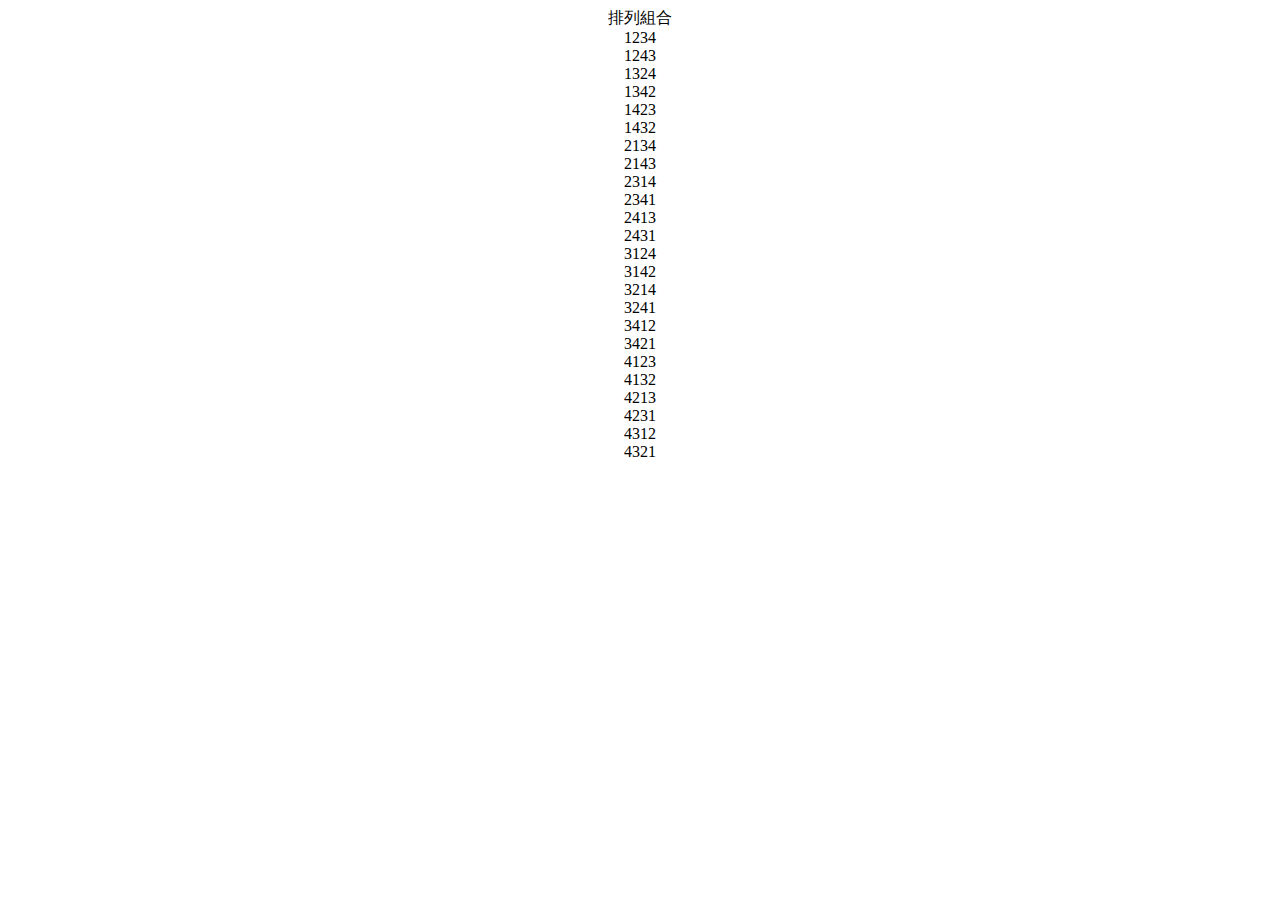
<file: Test_JavaScript/Test.html>
﻿<!DOCTYPE html>
<html xmlns="http://www.w3.org/1999/xhtml">
<head>
    <style>
        div{
            margin:0px auto;
            text-align:center;
        }
    </style>
<meta http-equiv="Content-Type" content="text/html; charset=utf-8"/>
    <script type="text/javascript" src="JS/Permutation.js"></script>
    <title>Permutation (排列組合測試)</title>
    <script>
        window.onload = function () {
            var div1 = document.getElementById("permutation");
            var allPermutation = recursive([1, 2, 3, 4], 0);
            allPermutation.forEach(function (ele, index, obj) {
                div1.innerHTML += ele + "<br>";
            });
        };
    </script>
</head>
<body>
    <div>排列組合</div>
    <div id="permutation"></div>
</body>
</html>
</file>
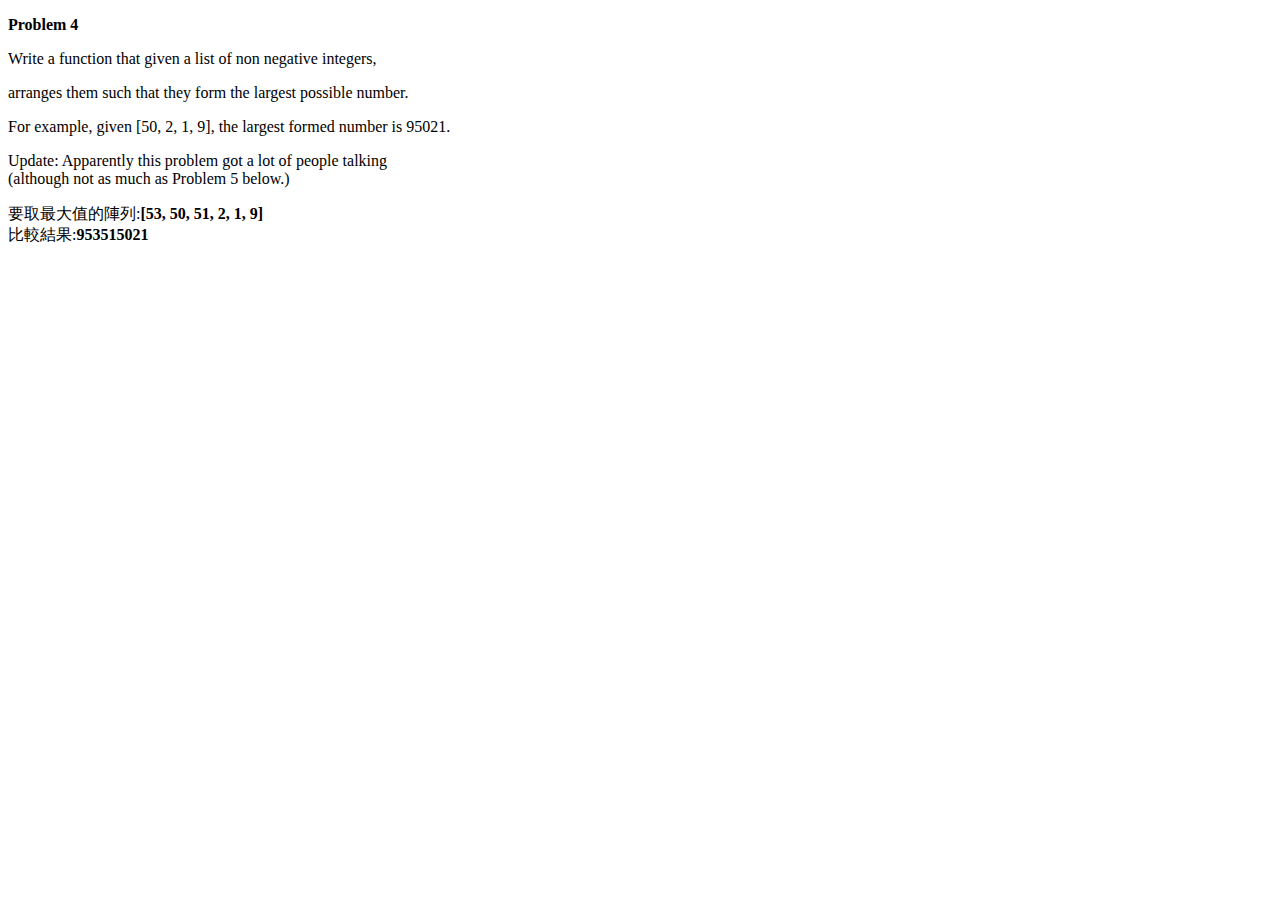
<file: Test_JavaScript/Test_Question4.html>
﻿<!DOCTYPE html>
<html xmlns="http://www.w3.org/1999/xhtml">
<head>
    <script type="text/javascript" src="JS/Question4.js"></script>
    <meta http-equiv="Content-Type" content="text/html; charset=utf-8"/>
    <meta http-equiv="Cache-Control" content="no-cache" />
    <title>Test Question 4</title>
</head>
<body>
    <div>
        <p><b>Problem 4</b></p>
        <p>Write a function that given a list of non negative integers, </p>
        <p>arranges them such that they form the largest possible number. </p>
        <p>For example, given [50, 2, 1, 9], the largest formed number is 95021.</p>
        <p>
            Update: Apparently this problem got a lot of people talking <br>
            (although not as much as Problem 5 below.)
        </p>
     </div>
     <div>
        要取最大值的陣列:<b>[53, 50, 51, 2, 1, 9]</b>
     </div>
        <div id='Ans'></div>
    <script>
        //var arr = [120, 9, 1, 20, 5, 13];
        var arr = [53, 50, 51, 2, 1, 9];
        //sort(arr);
        //document.getElementById('Ans').textContent = "比較結果:<b>" + sort(arr).join('').toString() + "</b>";
        document.getElementById('Ans').innerHTML = "比較結果:<b>" + sort(arr).join('').toString() + "</b>";

    </script>

</body>
</html>
</file>
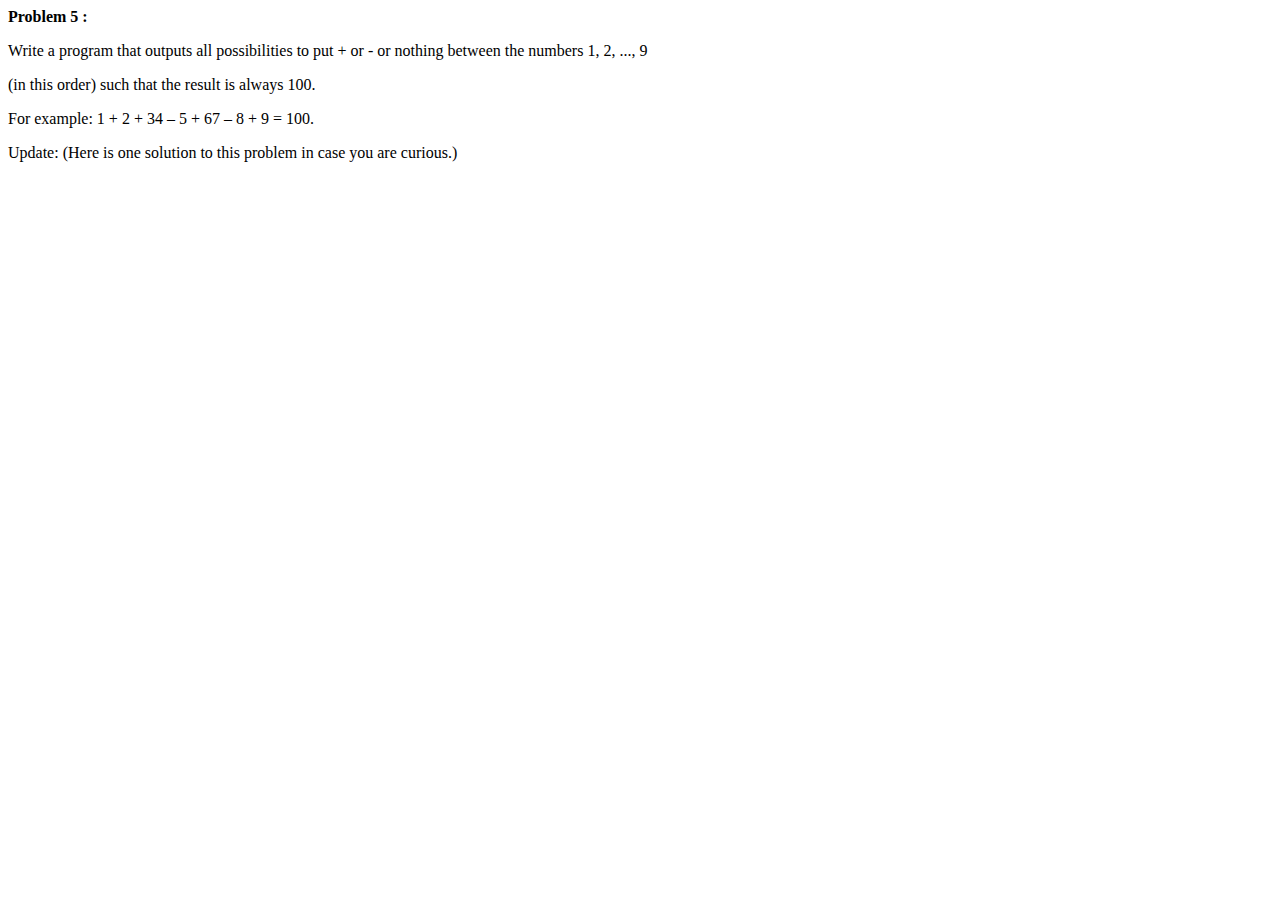
<file: Test_JavaScript/Test_Question5.html>
﻿<!DOCTYPE html>
<html xmlns="http://www.w3.org/1999/xhtml">
<head>
    <script type="text/javascript" src="JS/Question5.js"></script>
    <meta http-equiv="Content-Type" content="text/html; charset=utf-8"/>
    <meta http-equiv="Cache-Control" content="no-cache" />
    <title>Test Question5</title>
    <script>

    </script>
</head>
<body>
    <div><b>Problem 5 : </b>
        <p>Write a program that outputs all possibilities to put + or - or nothing between the numbers 1, 2, ..., 9 </p>
        <p>(in this order) such that the result is always 100. </p>
        <p>For example: 1 + 2 + 34 – 5 + 67 – 8 + 9 = 100.</p>
        <p>Update: (Here is one solution to this problem in case you are curious.)</p>
    </div>
    <div id="Ans"></div>
</body>
</html>
</file>
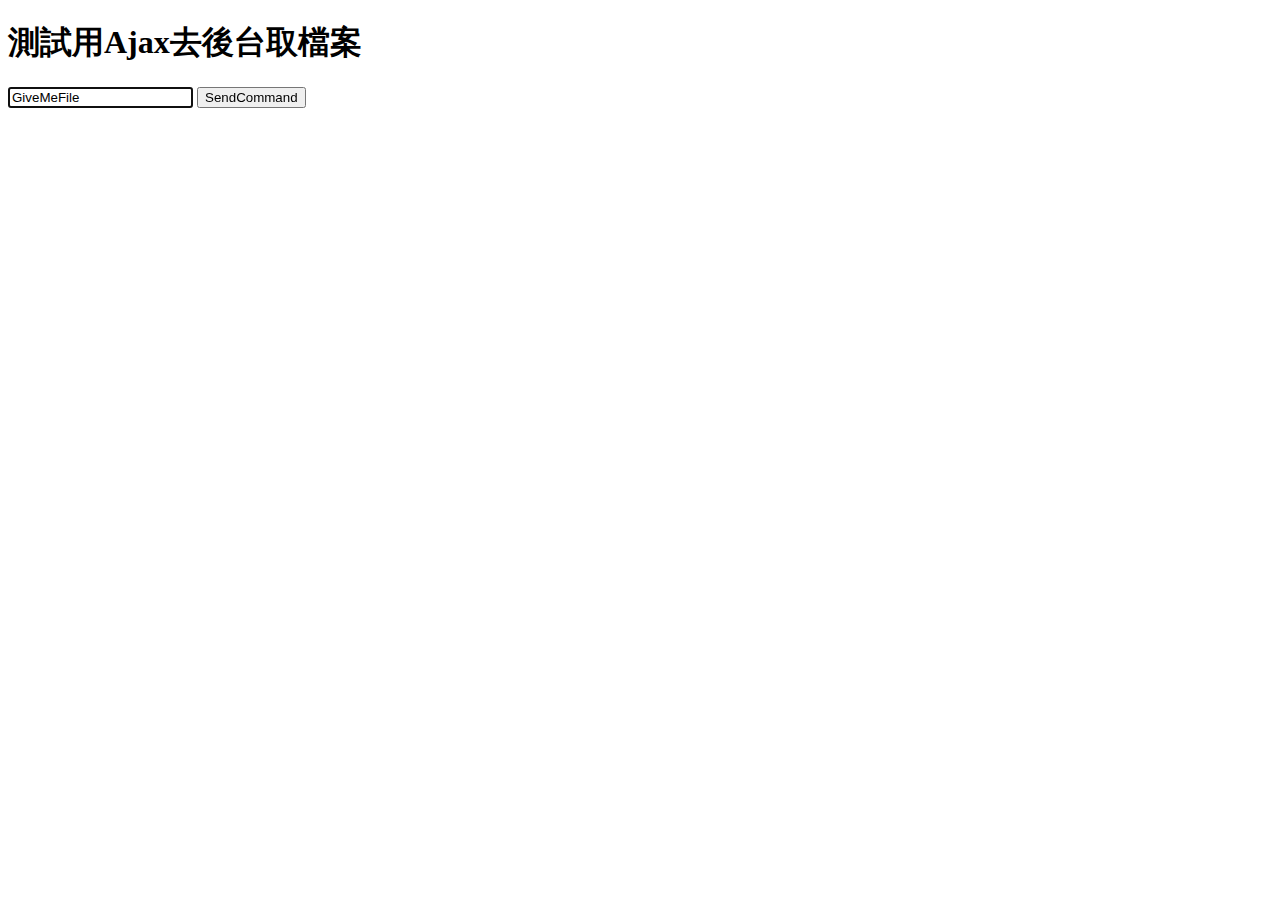
<file: WebApplication1/AjaxCommand.html>
﻿<!DOCTYPE html>
<html xmlns="http://www.w3.org/1999/xhtml">
<head>
<meta http-equiv="Content-Type" content="text/html; charset=utf-8"/>
    <script type="text/javascript" src="JS/Ajax.js"></script>
    <title></title>
    <script>
        var url = "/CmdHandler.ashx";
        var button;
        window.onload = function () {
            button = document.getElementById("send");
            button.onclick = function () {
                var text = document.getElementById("cmd").value;
                console.log("Button click ...");
                Ajax("POST", url, text, true);
                console.log("Run Ajax ...");
            }
        };

    </script>
</head>
<body>
    <h1>測試用Ajax去後台取檔案</h1>
    <div>
        <input type="text" id="cmd" autofocus placeholder="please input command" width="25" value="GiveMeFile"/>
        <input type="button" id="send" value="SendCommand" />
    </div>
    <div id="Ans"></div>
</body>
</html>
</file>
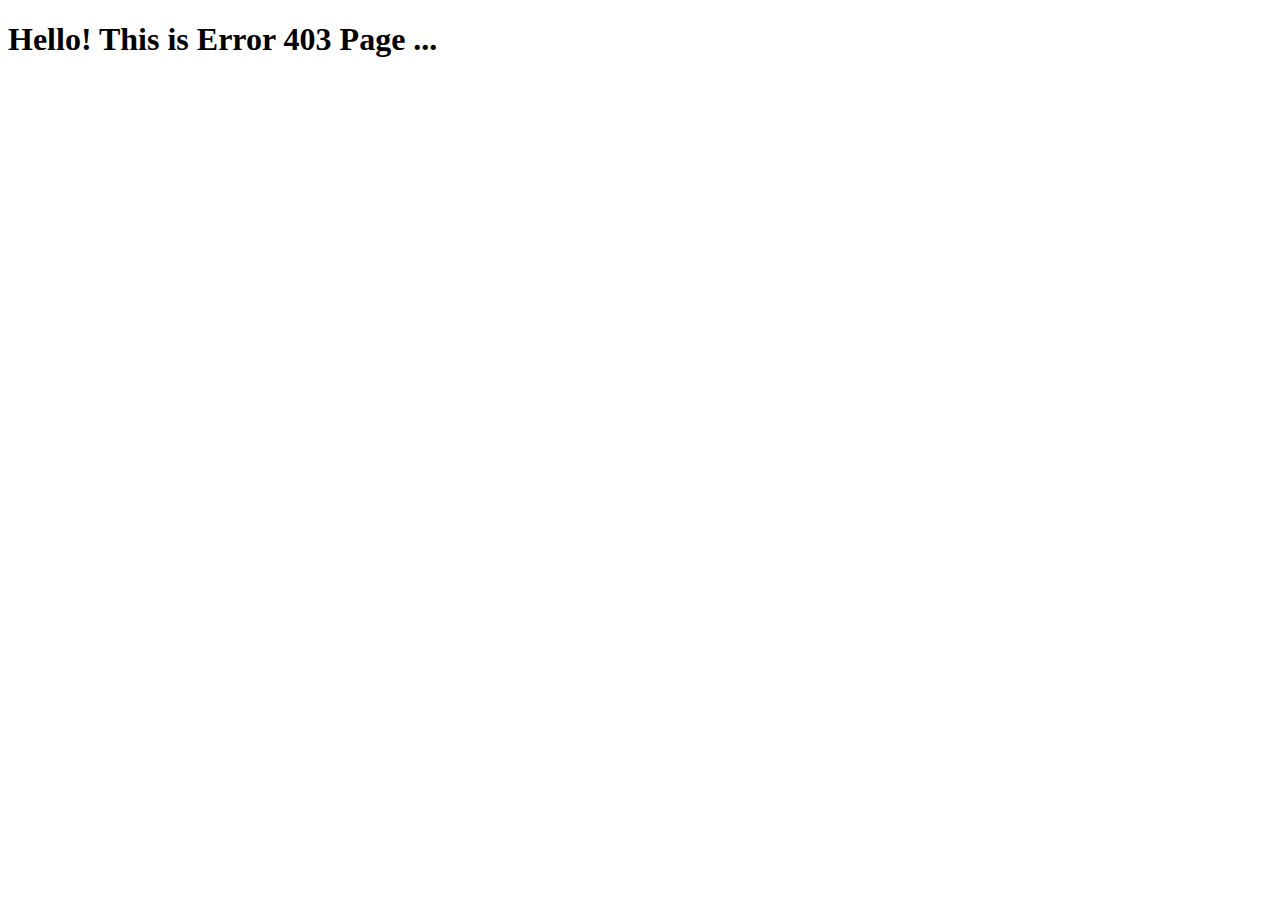
<file: LogWebService/Error/Error403.html>
﻿<!DOCTYPE html>
<html xmlns="http://www.w3.org/1999/xhtml">
<head>
<meta http-equiv="Content-Type" content="text/html; charset=utf-8"/>
    <title>Error 403</title>
</head>
<body>
    <h1>Hello! This is Error 403 Page ...</h1>
</body>
</html>
</file>
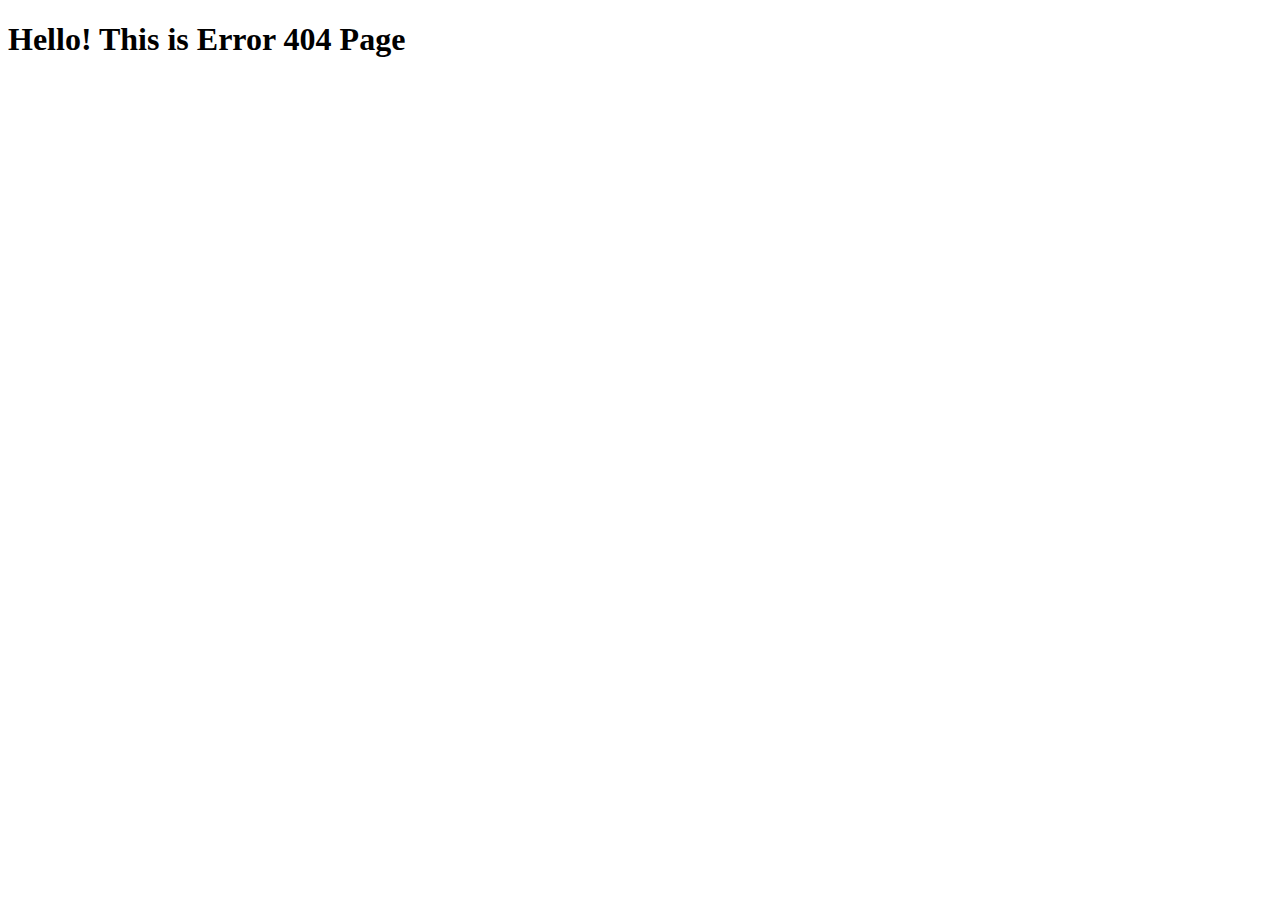
<file: LogWebService/Error/Error404.html>
﻿<!DOCTYPE html>
<html xmlns="http://www.w3.org/1999/xhtml">
<head>
<meta http-equiv="Content-Type" content="text/html; charset=utf-8"/>
    <title>Error 404</title>
</head>
<body>
    <h1>Hello! This is Error 404 Page</h1>
</body>
</html>
</file>
<file: LogWebService/CSS/main.css>
﻿body {
    margin: 0px auto;
    text-align:left;
}

table{
    margin:0px auto;
    border: 1px solid blue;
    border-collapse:collapse;
}

th, td{
    border:1px solid blue;
    border-collapse:collapse;
    /*width: 200px;*/
    height: 50px;
    overflow: hidden;
    word-wrap: break-word;
    /*text-wrap:avoid;*/
    padding: 5px;
    text-align: left;
}

.verticle{
    margin-right: -5px;
    border:1px solid rgba(0,0,0,0);
    cursor:col-resize;
    float:right;
    min-height:100%;
}
.vertical:hover {
    border: 1px solid red;
}

.horizontal{
    margin:0px 0px;
    padding:0px 0px;
    top:-1px;
    border:1px solid rgba(0,0,0,0);
    cursor:row-resize;
    max-height:0px;
}
.horizontal:hover {
        /*border:1px solid red;*/
        background-color: red;
}
.test {
    background-color: blue;
}
</file>
<file: WebApplication1/CSS/main.css>
﻿body {
    margin: 0px auto;
    text-align:left;
}

table, th, td{
    border: 1px solid blue;
    border-collapse:collapse;
}

th, td{
    padding: 5px;
    text-align: left;
}
</file>
